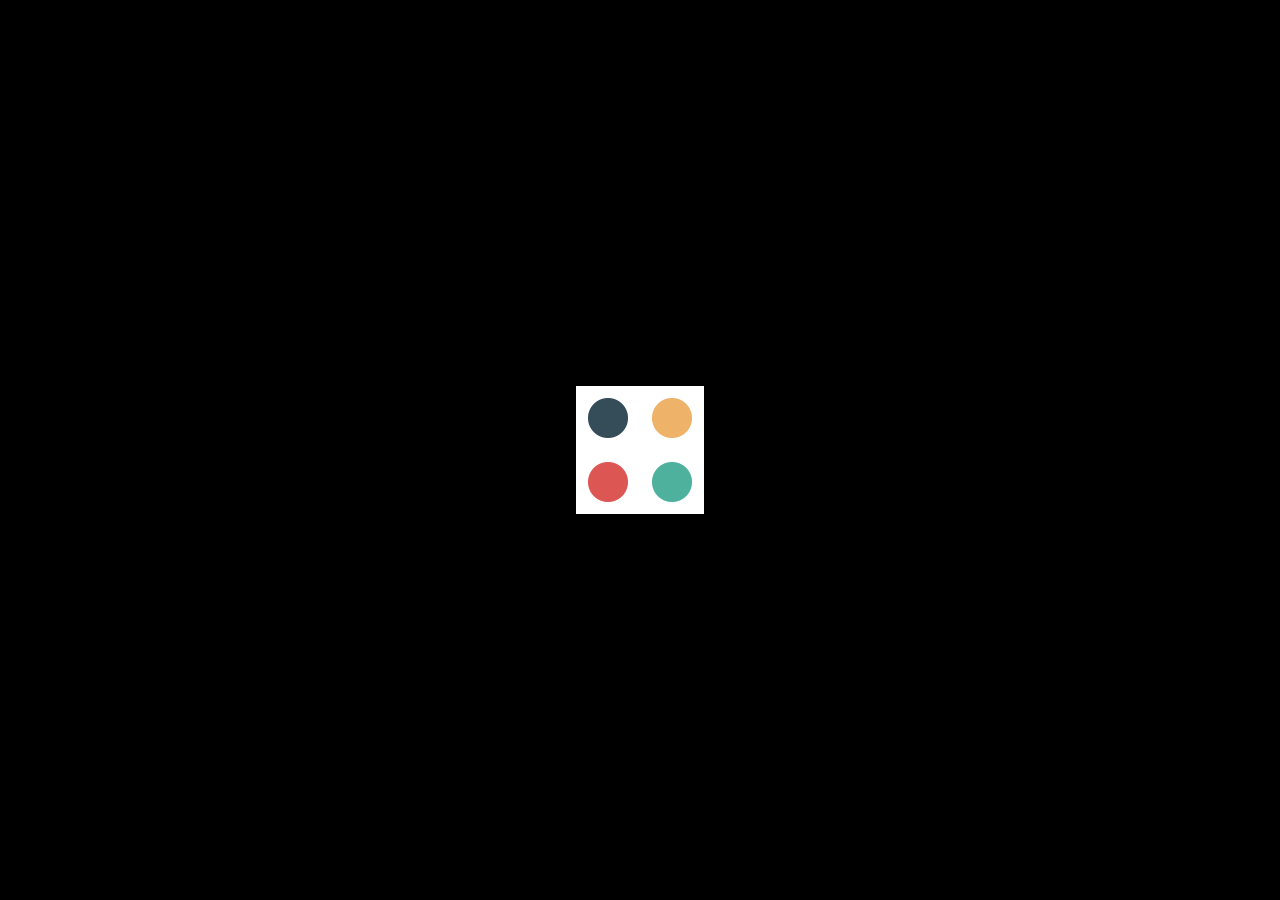
<file: blog-big.html>
<!DOCTYPE html>
<!--[if IE 8]>			<html class="ie ie8"> <![endif]-->
<!--[if IE 9]>			<html class="ie ie9"> <![endif]-->
<!--[if gt IE 9]><!-->	<html> <!--<![endif]-->
<head>
      <meta charset="utf-8">
      <title>Agency Parallax Responsive HTML5/CSS3 Template | FIFO THEMES</title>
      <meta name="description" content="Agency Parallax Responsive HTML5/CSS3 Template from FIFOTHEMES.COM">
      <meta name="author" content="FIFOTHEMES.COM">
      <!-- Mobile Metas -->
      <meta name="viewport" content="width=device-width, initial-scale=1.0">
      <!-- Google Fonts -->
      <link href='http://fonts.googleapis.com/css?family=Open+Sans:400,300,600,700' rel='stylesheet' type='text/css'>
      <link href='http://fonts.googleapis.com/css?family=Raleway:400,500,600,700' rel='stylesheet' type='text/css'>
      <link href='http://fonts.googleapis.com/css?family=Pacifico' rel='stylesheet' type='text/css'> 
      <link rel="stylesheet" type="text/css" href="http://fonts.googleapis.com/css?family=Tangerine" />
      <!-- Library CSS -->
      <link rel="stylesheet" href="css/bootstrap.min.css">
      <link rel="stylesheet" href="css/bootstrap-theme.min.css">
      <link rel="stylesheet" href="css/team-member.css" media="screen">
      <link rel="stylesheet" href="css/fonts/font-awesome/css/font-awesome.css">
      <link rel="stylesheet" href="css/animations.css" media="screen">
      <link rel="stylesheet" href="css/prettyPhoto.css" media="screen">
      <!-- Theme CSS -->
      <link rel="stylesheet" href="css/style.css">
      <link rel="stylesheet" href="css/global.css">
      <!-- Skin -->
      <link rel="stylesheet" href="css/colors/blue.css" class="colors">
      
      
      <!-- Favicons -->
      <link rel="shortcut icon" href="img/ico/favicon.ico">
      <link rel="apple-touch-icon" href="img/ico/apple-touch-icon.png">
      <link rel="apple-touch-icon" sizes="72x72" href="img/ico/apple-touch-icon-72.png">
      <link rel="apple-touch-icon" sizes="114x114" href="img/ico/apple-touch-icon-114.png">
      <link rel="apple-touch-icon" sizes="144x144" href="img/ico/apple-touch-icon-144.png">
      <!-- The HTML5 shim, for IE6-8 support of HTML5 elements -->
      <!--[if lt IE 9]>
      <script src="//html5shim.googlecode.com/svn/trunk/html5.js"></script>
      <script src="js/respond.min.js"></script>
      <![endif]-->
</head>
<body data-spy="scroll" data-target="#navigation" data-offset="75">
      <!-- Page Preloader -->
       <div class="page-mask">
            <div class="page-loader"> 

                <div class="spinner"></div>
            </div>
      </div>
      <!-- /Page Preloader -->

      <!-- Warpper -->
      <div class="wrap">
            <!-- Header -->
            <header id="section1">
                  <!-- Navigation -->
                  <div id="navigation">
                        <nav class="navbar navbar-custom cl-effect-21" role="navigation">
                              <div class="container">
                                    <div class="row">
                                          <div class="col-md-2 mob-logo">
                                                <div class="row">
                                                      <div class="site-logo">
                                                            <a href="index-image-slider.html"><img src="img/logo.png" alt="Agency"></a>
                                                      </div>
                                                </div>
                                          </div>
                                          

                                          <div class="col-md-10 mob-menu">
                                                <div class="row">
                                                      <!-- Brand and toggle get grouped for better mobile display -->
                                          <div class="navbar-header">
                                                <button type="button" class="navbar-toggle" data-toggle="collapse" data-target="#menu">
                                                <i class="fa fa-bars"></i>
                                                </button>
                                          </div>
                                                      <!-- Collect the nav links, forms, and other content for toggling -->
                                                      <div class="collapse navbar-collapse" id="menu">
                                                            <ul class="nav navbar-nav navbar-right">
                                                                  <li class="active"><a class="external" href="index-image-slider.html#section1">Home</a></li>
                                                                  <li><a class="external" href="index-image-slider.html#section2">About Us</a></li>
                                                                  <li><a class="external" href="index-image-slider.html#section3">Portfolio</a></li>
                                                                  <li><a class="external" href="index-image-slider.html#section4">Services</a></li>
                                                                  <li><a class="external" href="index-image-slider.html#section5">Clients</a></li>
                                                                  <li><a class="external" href="index-image-slider.html#section6">Pricing</a></li>
                                                                  
                                                                  <li class="dropdown nav-toggle">
                                                                        <a href="#" class="dropdown-toggle" data-toggle="dropdown">Blog<b class="caret"></b></a>
                                                                        <ul class="dropdown-menu">
                                                                              <li><a class="external" href="blog.html">Blog</a></li>
                                                                              <li><a href="#section1">Blog Large</a></li>
                                                                              <li><a class="external" href="single-post.html">Single Page</a></li>
                                                                        </ul>
                                                                  </li>
                                                                  <li><a class="external" href="index-image-slider.html#section7">Contact</a></li>
                                                            </ul>
                                                      </div>
                                                      <!-- /.Navbar-collapse -->
                                                </div>
                                          </div>
                                    </div>
                              </div>
                              <!-- /.container -->
                        </nav>
                  </div> 
                  <!-- /Navigation -->


            </header>
            <!-- /Header -->

            <section id="section2" class="page-title">
                  <!-- Title row -->
                  <div class="row">
                        <div class="col-md-12 big-title">
                              <h2>The Blog</h2>
                        </div>
                  </div>
                  <!-- /Title row -->
            </section>

            <!-- Section 3 -->
            <section id="section3" class="blog">
                  <!-- Main Content start-->
                  <div class="content">
                        <div class="container">
                              
                              <div class="row">
                                    <div class="posts-block col-lg-9 col-md-9 col-sm-8 col-xs-12">
                                          <article class="post hentry">
                                                <div class="post-image">
                                                      <a href="img/blog/blog-post1.jpg" data-rel="prettyPhoto">
                                                            <img class="img-responsive" src="img/blog/blog-post1.jpg" alt="">
                                                      </a>
                                                </div>
                                                <div class="post-content-wrap">
                                                      <header class="post-header">
                                                            <h3 class="content-title">Blog post title</h3>
                                                            <div class="blog-entry-meta">
                                                                  <div class="blog-entry-meta-date">
                                                                        <i class="fa fa-clock-o"></i>
                                                                        <span class="blog-entry-meta-date-month">November</span>
                                                                        <span class="blog-entry-meta-date-day">23,</span>
                                                                        <span class="blog-entry-meta-date-year">2014</span>
                                                                  </div>
                                                                  <div class="blog-entry-meta-author">
                                                                        <i class="fa fa-user"></i>
                                                                        <a href="#" class="blog-entry-meta-author">John Doe</a>
                                                                  </div>
                                                                  <div class="blog-entry-meta-tags">
                                                                        <i class="fa fa-tags"></i>
                                                                        <a href="#">Web Design</a>,
                                                                        <a href="#">Branding</a>
                                                                  </div>
                                                                  <div class="blog-entry-meta-comments">
                                                                        <i class="fa fa-comments"></i>
                                                                        <a href="#" class="blog-entry-meta-comments">3 comments</a>
                                                                  </div>
                                                            </div>
                                                      </header>
                                                      <div class="post-content">
                                                            <p>
                                                                  Lorem Ipsum is simply dummy text of the printing and typesetting industry. Lorem Ipsum has been the industry's standard dummy text ever since the 1500s, when an unknown printer took a galley of type and scrambled it to make a type specimen book. It has survived not only five centuries, but also the leap into electronic typesetting, remaining essentially unchanged. It was popularised in the 1960s with the release of Letraset sheets containing Lorem Ipsum passages, and more recently with desktop publishing software like Aldus PageMaker including versions of Lorem Ipsum.
                                                            </p>
                                                      </div>
                                                      <footer class="post-footer">
                                                            <a href="#" class="btn btn-2 btn-2c">Read More</a>
                                                      </footer>
                                                </div>
                                                <div class="clearfix"></div>
                                          </article>
                                          <div class="blog-divider"></div>
                                          <article class="post hentry">
                                                <div class="post-image">
                                                      <a href="img/blog/blog-post2.jpg" data-rel="prettyPhoto">
                                                            <img class="img-responsive" src="img/blog/blog-post2.jpg" alt="">
                                                      </a>
                                                </div>
                                                <div class="post-content-wrap">
                                                      <header class="post-header">
                                                            <h3 class="content-title">Blog post title</h3>
                                                            <div class="blog-entry-meta">
                                                                  <div class="blog-entry-meta-date">
                                                                        <i class="fa fa-clock-o"></i>
                                                                        <span class="blog-entry-meta-date-month">October</span>
                                                                        <span class="blog-entry-meta-date-day">23,</span>
                                                                        <span class="blog-entry-meta-date-year">2014</span>
                                                                  </div>
                                                                  <div class="blog-entry-meta-author">
                                                                        <i class="fa fa-user"></i>
                                                                        <a href="#" class="blog-entry-meta-author">John Doe</a>
                                                                  </div>
                                                                  <div class="blog-entry-meta-tags">
                                                                        <i class="fa fa-tags"></i>
                                                                        <a href="#">Web Design</a>,
                                                                        <a href="#">Branding</a>
                                                                  </div>
                                                                  <div class="blog-entry-meta-comments">
                                                                        <i class="fa fa-comments"></i>
                                                                        <a href="#" class="blog-entry-meta-comments">3 comments</a>
                                                                  </div>
                                                            </div>
                                                      </header>
                                                      <div class="post-content">
                                                            <p>
                                                                  Lorem Ipsum is simply dummy text of the printing and typesetting industry. Lorem Ipsum has been the industry's standard dummy text ever since the 1500s, when an unknown printer took a galley of type and scrambled it to make a type specimen book. It has survived not only five centuries, but also the leap into electronic typesetting, remaining essentially unchanged. It was popularised in the 1960s with the release of Letraset sheets containing Lorem Ipsum passages, and more recently with desktop publishing software like Aldus PageMaker including versions of Lorem Ipsum.
                                                            </p>
                                                      </div>
                                                      <footer class="post-footer">
                                                            <a href="#" class="btn btn-2 btn-2c">Read More</a>
                                                      </footer>
                                                </div>
                                                <div class="clearfix"></div>
                                          </article>

                                          <div class="blog-divider"></div>

                                          <article class="post hentry">
                                                <div class="post-image">
                                                      <a href="img/blog/blog-post3.jpg" data-rel="prettyPhoto">
                                                            <img class="img-responsive" src="img/blog/blog-post3.jpg" alt="">
                                                      </a>
                                                </div>
                                                <div class="post-content-wrap">
                                                      <header class="post-header">
                                                            <h3 class="content-title">Blog post title</h3>
                                                            <div class="blog-entry-meta">
                                                                  <div class="blog-entry-meta-date">
                                                                        <i class="fa fa-clock-o"></i>
                                                                        <span class="blog-entry-meta-date-month">September</span>
                                                                        <span class="blog-entry-meta-date-day">23,</span>
                                                                        <span class="blog-entry-meta-date-year">2014</span>
                                                                  </div>
                                                                  <div class="blog-entry-meta-author">
                                                                        <i class="fa fa-user"></i>
                                                                        <a href="#" class="blog-entry-meta-author">John Doe</a>
                                                                  </div>
                                                                  <div class="blog-entry-meta-tags">
                                                                        <i class="fa fa-tags"></i>
                                                                        <a href="#">Web Design</a>,
                                                                        <a href="#">Branding</a>
                                                                  </div>
                                                                  <div class="blog-entry-meta-comments">
                                                                        <i class="fa fa-comments"></i>
                                                                        <a href="#" class="blog-entry-meta-comments">3 comments</a>
                                                                  </div>
                                                            </div>
                                                      </header>
                                                      <div class="post-content">
                                                            <p>
                                                                  Lorem Ipsum is simply dummy text of the printing and typesetting industry. Lorem Ipsum has been the industry's standard dummy text ever since the 1500s, when an unknown printer took a galley of type and scrambled it to make a type specimen book. It has survived not only five centuries, but also the leap into electronic typesetting, remaining essentially unchanged. It was popularised in the 1960s with the release of Letraset sheets containing Lorem Ipsum passages, and more recently with desktop publishing software like Aldus PageMaker including versions of Lorem Ipsum.
                                                            </p>
                                                      </div>
                                                      <footer class="post-footer">
                                                            <a href="#" class="btn btn-2 btn-2c">Read More</a>
                                                      </footer>
                                                </div>
                                                <div class="clearfix"></div>
                                          </article>

                                          <div class="blog-divider"></div>

                                          <div class="pagination-centered">
                                                <ul class="pagination">
                                                      <li class="disabled"><a href="#">«</a></li>
                                                      <li class="active"><a href="#">1</a></li>
                                                      <li><a href="#">2</a></li>
                                                      <li><a href="#">3</a></li>
                                                      <li><a href="#">4</a></li>
                                                      <li><a href="#">5</a></li>
                                                      <li><a href="#">»</a></li>
                                                </ul>
                                          </div>
                                    </div>

                                    <!-- Sidebar Start -->
                                    <div class="sidebar col-lg-3 col-md-3 col-sm-4 col-xs-12">
                                          <!-- Search Widget Start -->
                                          <div class="widget search-form">
                                                <div class="input-group">
                                                      <input type="text" value="Search..." onfocus="if(this.value=='Search...')this.value='';" onblur="if(this.value=='')this.value='Search...';" class="search-input form-control">
                                                      <span class="input-group-btn">
                                                            <button type="submit" class="subscribe-btn btn"><i class="fa fa-search"></i></button>
                                                      </span>
                                                </div>
                                                <!-- /input-group -->
                                          </div>
                                          <!-- /Search Widget -->

                                          <!-- Tab Start -->
                                          <div class="widget tabs">
                                                <div id="horizontal-tabs">
                                                      <ul class="tabs">
                                                            <li id="tab1" class="current">Popular</li>
                                                            <li id="tab2">Recent</li>
                                                            <li id="tab3">Comments</li>
                                                      </ul>
                                                      <div class="contents">
                                                            <div class="tabscontent" id="content1" style="display: block;">
                                                                  <ul class="posts">
                                                                        <li>
                                                                              <a href="#"><img class="img-thumbnail recent-post-img" alt="" src="img/recent-post-img.jpg"></a>
                                                                              <p><a href="#">Lorem Ipsum is simply dummy text.</a></p>
                                                                              <span class="color">27 February 2014</span>
                                                                        </li>
                                                                        <li>
                                                                              <a href="#"><img class="img-thumbnail recent-post-img" alt="" src="img/recent-post-img.jpg"></a>
                                                                              <p><a href="#">Lorem Ipsum is simply dummy text.</a></p>
                                                                              <span class="color">1 March 2013</span>
                                                                        </li>
                                                                  </ul>
                                                            </div>
                                                            <div class="tabscontent" id="content2">
                                                                  <ul class="posts">
                                                                        <li>
                                                                              <a href="#"><img class="img-thumbnail recent-post-img" alt="" src="img/recent-post-img.jpg"></a>
                                                                              <p><a href="#">Lorem Ipsum is simply dummy text.</a></p>
                                                                              <span class="color">27 February 2014</span>
                                                                        </li>
                                                                        <li>
                                                                              <a href="#"><img class="img-thumbnail recent-post-img" alt="" src="img/recent-post-img.jpg"></a>
                                                                              <p><a href="#">Lorem Ipsum is simply dummy text.</a></p>
                                                                              <span class="color">1 March 2013</span>
                                                                        </li>
                                                                  </ul>
                                          
                                                            </div>
                                                            <div class="tabscontent" id="content3">
                                                                  <ul class="posts">
                                                                        <li>
                                                                              <a href="#"><img class="img-thumbnail recent-post-img" alt="" src="img/recent-post-img.jpg"></a>
                                                                              <p><a href="#">Lorem Ipsum is simply dummy text.</a></p>
                                                                              by <span class="color">wptuts+</span>
                                                                        </li>
                                                                        <li>
                                                                              <a href="#"><img class="img-thumbnail recent-post-img" alt="" src="img/recent-post-img.jpg"></a>
                                                                              <p><a href="#">Lorem Ipsum is simply dummy text.</a></p>
                                                                              by <span class="color">wptuts+</span>
                                                                        </li>
                                                                  </ul>
                                                            </div>
                                                      </div>
                                                </div>
                                          </div>
                                          <!-- Tab End -->
                                          <!-- Testimonials Widget Start -->
                                          <div class="widget testimonials">
                                                <div class="row">
                                                      <div class="col-lg-12 col-md-12 col-sm-12 col-xs-12">
                                                            <div class="testimonials-title">
                                                                  <h3 class="title">Testimonials</h3>
                                                            </div>
                                                      </div>
                                                      <div class="clearfix"></div>
                                                      <div id="testimonials-carousel" class="testimonials-carousel-widget carousel slide">
                                                            <div class="carousel-inner">
                                                                  <div class="item active">
                                                                        <div class="col-lg-12 col-md-12 col-sm-12 col-xs-12">
                                                                              <div class="testimonial item">
                                                                                    <p>
                                                                                          Lorem Ipsum is simply dummy text of the printing and typesetting industry. Lorem Ipsum has been the industry's standard dummy text ever since the 1500s, when an unknown printer took a galley of type.
                                                                                    </p>
                                                                                    <div class="testimonials-arrow"></div>
                                                                                    <div class="author">
                                                                                          <div class="testimonial-image ">
                                                                                                <img alt="" src="img/testimonial/team-member-1.jpg">
                                                                                          </div>
                                                                                          <div class="testimonial-author-info">
                                                                                                <a href="#"><span class="color">Monica Sing</span></a> FIFO Themes
                                                                                          </div>
                                                                                    </div>
                                                                              </div>
                                                                        </div>
                                                                  </div>

                                                                  <div class="item">
                                                                        <div class="col-lg-12 col-md-12 col-sm-12 col-xs-12">
                                                                              <div class="testimonial item">
                                                                                    <p>
                                                                                          Lorem Ipsum is simply dummy text of the printing and typesetting industry. Lorem Ipsum has been the industry's standard dummy text ever since the 1500s, when an unknown printer took a galley of type.
                                                                                    </p>
                                                                                    <div class="testimonials-arrow"></div>
                                                                                    <div class="author">
                                                                                          <div class="testimonial-image ">
                                                                                                <img alt="" src="img/testimonial/team-member-2.jpg">
                                                                                          </div>
                                                                                          <div class="testimonial-author-info">
                                                                                                <a href="#"><span class="color">Monzurul Haque</span></a> FIFO Themes
                                                                                          </div>
                                                                                    </div>
                                                                              </div>
                                                                        </div>
                                                                  </div>

                                                                  <div class="item">
                                                                        <div class="col-lg-12 col-md-12 col-sm-12 col-xs-12">
                                                                              <div class="testimonial item">
                                                                                    <p>
                                                                                          Lorem Ipsum is simply dummy text of the printing and typesetting industry. Lorem Ipsum has been the industry's standard dummy text ever since the 1500s, when an unknown printer took a galley of type.
                                                                                    </p>
                                                                                    <div class="testimonials-arrow"></div>
                                                                                    <div class="author">
                                                                                          <div class="testimonial-image ">
                                                                                                <img alt="" src="img/testimonial/team-member-3.jpg">
                                                                                          </div>
                                                                                          <div class="testimonial-author-info">
                                                                                                <a href="#"><span class="color">Carol Johansen</span></a> FIFO Themes
                                                                                          </div>
                                                                                    </div>
                                                                              </div>
                                                                        </div>
                                                                  </div>
                                                            </div>
                                                      </div>
                                                </div>
                                          </div>

                                          <!-- Category Widget Start -->
                                          <div class="widget category">
                                                <h3 class="title">Categories</h3>
                                                <ul class="category-list slide">
                                                      <li><a href="#">Web Design</a></li>
                                                      <li><a href="#">Graphic Design</a></li>
                                                      <li><a href="#">Illustration</a></li>
                                                      <li><a href="#">Logo Design</a></li>
                                                      <li><a href="#">Wordpress Themes</a></li>
                                                </ul>
                                          </div>
                                          <!-- /Category Widget -->

                                          <!-- Ads Widget Start -->
                                          <div class="widget ads">
                                                <h3 class="title">Advertisement</h3>
                                                <div class="ads-img row">
                                                      <div class="col-lg-6 col-md-6 col-sm-6 col-xs-12">
                                                            <img class="img-thumbnail" alt="" src="img/ads-small.jpg">
                                                      </div>
                                                      <div class="col-lg-6 col-md-6 col-sm-6 col-xs-12">
                                                            <img class="img-thumbnail" alt="" src="img/ads-small.jpg">
                                                      </div>
                                                </div>
                                                <div class="ads-img row">
                                                      <div class="col-lg-6 col-md-6 col-sm-6 col-xs-12">
                                                            <img class="img-thumbnail" alt="" src="img/ads-small.jpg">
                                                      </div>
                                                      <div class="col-lg-6 col-md-6 col-sm-6 col-xs-12">
                                                            <img class="img-thumbnail" alt="" src="img/ads-small.jpg">
                                                      </div>
                                                </div>
                                          </div>
                                          <!-- Ads Widget End -->
                                    </div>
                                    <!-- /Sidebar End -->     
                              </div>
                        </div>
                  </div>
                  <!-- Main Content end-->
            </section>
            <!-- /Section 3 -->
            
            <footer class="footer-wrap text-center">
                  <div class="container">
                        <ul class="social social-icons-footer-bottom">
                              <li class="facebook"><a href="#" data-toggle="tooltip" title="Facebook"><i class="fa fa-facebook"></i></a></li>
                              <li class="twitter"><a href="#" data-toggle="tooltip" title="Twitter"><i class="fa fa-twitter"></i></a></li>
                              <li class="dribbble"><a href="#" data-toggle="tooltip" title="Dribble"><i class="fa fa-dribbble"></i></a></li>
                              <li class="linkedin"><a href="#" data-toggle="tooltip" title="LinkedIn"><i class="fa fa-linkedin"></i></a></li>
                               <li class="rss"><a href="#" data-toggle="tooltip" title="Rss"><i class="fa fa-rss"></i></a></li>
                        </ul>

                        <p class="site-info"> © 2014 FifoThemes</p>
                  </div>
            </footer>

            <!-- Scroll To Top --> 
            <a href="#" class="scrollup"><i class="fa fa-angle-up"></i></a>      
      </div>
      <!-- /Warpper -->



      <!-- The Scripts -->
      <script src="js/jquery.min.js"></script>
      <script src="js/jquery-migrate-1.0.0.js"></script>
      <script src="js/jquery-ui.js"></script>
      <script src="js/bootstrap.min.js"></script>
      <script src="js/jquery.parallax.js"></script>
      <script src="js/jquery.hparallax.js"></script>
      <script src="js/jquery.wait.js"></script> 
      <script src="js/appear.js"></script>
      <script src="js/fappear.js"></script>  
      <script src="js/modernizr-2.6.2.min.js"></script>
      <script src="js/jquery.bxslider.min.js"></script>
      <script src="js/jquery.maximage.js"></script>
      <script src="js/jquery.cycle.all.js"></script>
      <script src="js/jquery.prettyPhoto.js"></script>
      <script src="js/jquery.sticky.js"></script>
      <script src="js/jquery.isotope.js"></script>
      <script src="js/imagesloaded.pkgd.min.js"></script>
      <script src="js/jquery.countTo.js"></script>
      <script src="js/skrollr.min.js"></script>
      <script src="js/jquery.scrollTo.min.js"></script>
      <script src="js/jquery.nav.js"></script>
      <script src="js/wow.js"></script>
      <script src="http://maps.google.com/maps/api/js?sensor=false"></script>
      <script src="js/jquery.gmap.min.js"></script>
      <script src="js/jquery.mb.YTPlayer.js"></script>
      <script src="js/tytabs.js"></script>
      <script src="js/custom.js"></script>
</body>
</html>
</file>
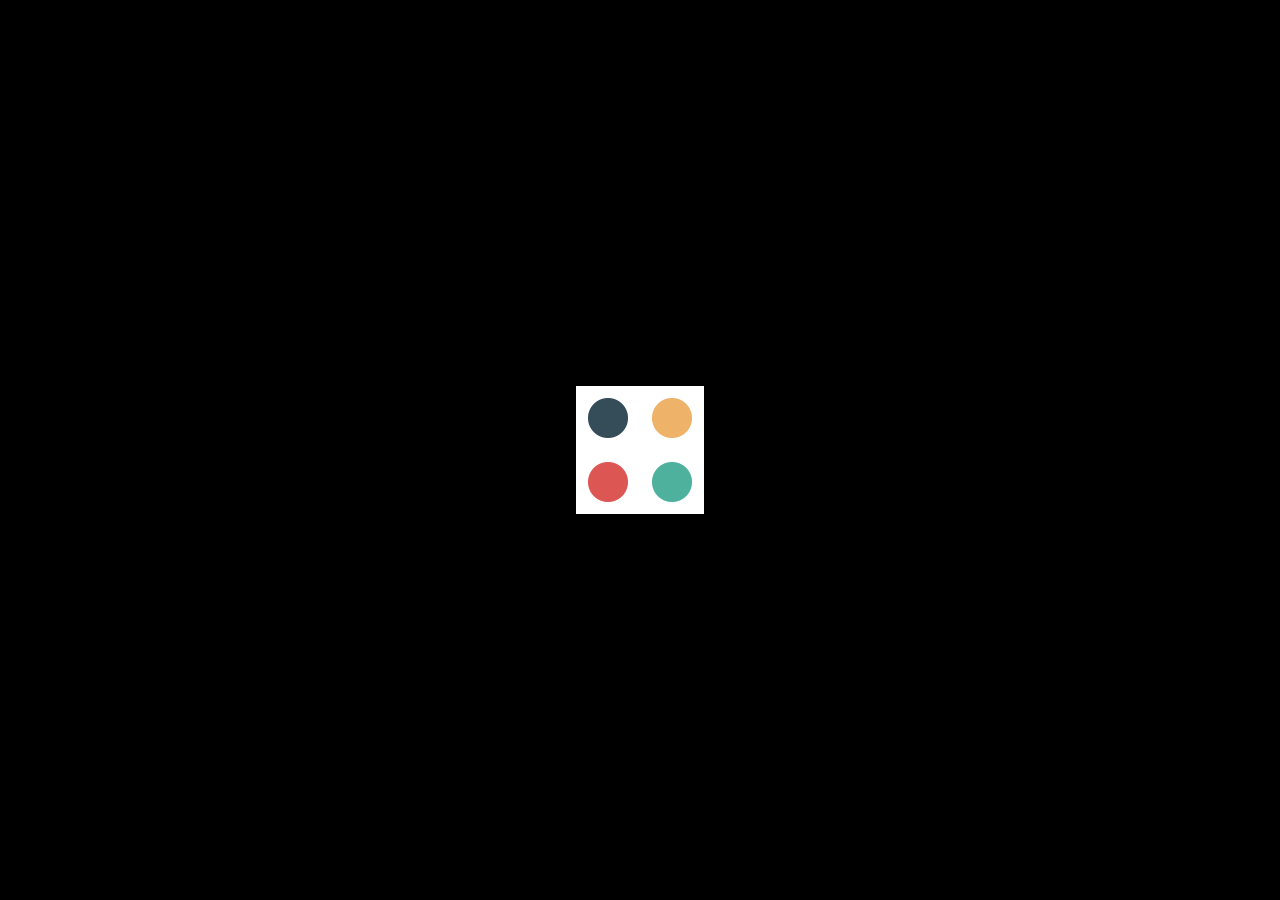
<file: blog.html>
<!DOCTYPE html>
<!--[if IE 8]>			<html class="ie ie8"> <![endif]-->
<!--[if IE 9]>			<html class="ie ie9"> <![endif]-->
<!--[if gt IE 9]><!-->	<html> <!--<![endif]-->
<head>
      <meta charset="utf-8">
      <title>Agency Parallax Responsive HTML5/CSS3 Template | FIFO THEMES</title>
      <meta name="description" content="Agency Parallax Responsive HTML5/CSS3 Template from FIFOTHEMES.COM">
      <meta name="author" content="FIFOTHEMES.COM">
      <!-- Mobile Metas -->
      <meta name="viewport" content="width=device-width, initial-scale=1.0">
      <!-- Google Fonts -->
      <link href='http://fonts.googleapis.com/css?family=Open+Sans:400,300,600,700' rel='stylesheet' type='text/css'>
      <link href='http://fonts.googleapis.com/css?family=Raleway:400,500,600,700' rel='stylesheet' type='text/css'>
      <link href='http://fonts.googleapis.com/css?family=Pacifico' rel='stylesheet' type='text/css'> 
      <link rel="stylesheet" type="text/css" href="http://fonts.googleapis.com/css?family=Tangerine" />
      <!-- Library CSS -->
      <link rel="stylesheet" href="css/bootstrap.min.css">
      <link rel="stylesheet" href="css/bootstrap-theme.min.css">
      <link rel="stylesheet" href="css/team-member.css" media="screen">
      <link rel="stylesheet" href="css/fonts/font-awesome/css/font-awesome.css">
      <link rel="stylesheet" href="css/animations.css" media="screen">
      <link rel="stylesheet" href="css/prettyPhoto.css" media="screen">
      <!-- Theme CSS -->
      <link rel="stylesheet" href="css/style.css">
      <link rel="stylesheet" href="css/global.css">
      <!-- Skin -->
      <link rel="stylesheet" href="css/colors/blue.css" class="colors">
      
      
      <!-- Favicons -->
      <link rel="shortcut icon" href="img/ico/favicon.ico">
      <link rel="apple-touch-icon" href="img/ico/apple-touch-icon.png">
      <link rel="apple-touch-icon" sizes="72x72" href="img/ico/apple-touch-icon-72.png">
      <link rel="apple-touch-icon" sizes="114x114" href="img/ico/apple-touch-icon-114.png">
      <link rel="apple-touch-icon" sizes="144x144" href="img/ico/apple-touch-icon-144.png">
      <!-- The HTML5 shim, for IE6-8 support of HTML5 elements -->
      <!--[if lt IE 9]>
      <script src="//html5shim.googlecode.com/svn/trunk/html5.js"></script>
      <script src="js/respond.min.js"></script>
      <![endif]-->
</head>
<body data-spy="scroll" data-target="#navigation" data-offset="75">
      <!-- Page Preloader -->
       <div class="page-mask">
            <div class="page-loader"> 

                <div class="spinner"></div>
            </div>
      </div>
      <!-- /Page Preloader -->

      <!-- Warpper -->
      <div class="wrap">
            <!-- Header -->
            <header id="section1">
                  <!-- Navigation -->
                  <div id="navigation">
                        <nav class="navbar navbar-custom cl-effect-21" role="navigation">
                              <div class="container">
                                    <div class="row">
                                          <div class="col-md-2 mob-logo">
                                                <div class="row">
                                                      <div class="site-logo">
                                                            <a href="index-image-slider.html"><img src="img/logo.png" alt="Agency"></a>
                                                      </div>
                                                </div>
                                          </div>
                                          

                                          <div class="col-md-10 mob-menu">
                                                <div class="row">
                                                      <!-- Brand and toggle get grouped for better mobile display -->
                                          <div class="navbar-header">
                                                <button type="button" class="navbar-toggle" data-toggle="collapse" data-target="#menu">
                                                <i class="fa fa-bars"></i>
                                                </button>
                                          </div>
                                                      <!-- Collect the nav links, forms, and other content for toggling -->
                                                      <div class="collapse navbar-collapse" id="menu">
                                                            <ul class="nav navbar-nav navbar-right">
                                                                  <li class="active"><a class="external" href="index-image-slider.html#section1">Home</a></li>
                                                                  <li><a class="external" href="index-image-slider.html#section2">About Us</a></li>
                                                                  <li><a class="external" href="index-image-slider.html#section3">Portfolio</a></li>
                                                                  <li><a class="external" href="index-image-slider.html#section4">Services</a></li>
                                                                  <li><a class="external" href="index-image-slider.html#section5">Clients</a></li>
                                                                  <li><a class="external" href="index-image-slider.html#section6">Pricing</a></li>
                                                                  <li class="dropdown nav-toggle">
                                                                        <a href="#" class="dropdown-toggle" data-toggle="dropdown">Blog<b class="caret"></b></a>
                                                                        <ul class="dropdown-menu">
                                                                              <li><a href="#section1">Blog</a></li>
                                                                              <li><a class="external" href="blog-big.html">Blog Large</a></li>
                                                                              <li><a class="external" href="single-post.html">Single Page</a></li>
                                                                        </ul>
                                                                              
                                                                  </li>
                                                                  
                                                                  <li><a class="external" href="index-image-slider.html#section7">Contact</a></li>
                                                            </ul>
                                                      </div>
                                                      <!-- /.Navbar-collapse -->
                                                </div>
                                          </div>
                                    </div>
                              </div>
                              <!-- /.container -->
                        </nav>
                  </div> 
                  <!-- /Navigation -->                          
            </header>
            <!-- /Header -->

            <section id="section2" class="page-title">
                  <!-- Title row -->
                  <div class="row">
                        <div class="col-md-12 big-title">
                              <h2>The Blog</h2>
                        </div>
                  </div>
                  <!-- /Title row -->
            </section>

            <!-- Section 3 -->
            <section id="section3" class="blog-small">
                  <!-- Main Content start-->
                  <div class="content">
                        <div class="container">
                              <div class="row">
                                    <div class="posts-block col-lg-9 col-md-9 col-sm-8 col-xs-12">
                                          <article class="post hentry">
                                                <div class="post-image">
                                                      <a href="img/blog/blog-post1.jpg" data-rel="prettyPhoto">
                                                            <img class="img-responsive" src="img/blog/blog-post1.jpg" alt="">
                                                      </a>
                                                </div>
                                                <div class="post-content-wrap">
                                                      <header class="post-header">
                                                            <div class="post-date">
                                                                  <a class="date" href="#"><strong>25</strong><i>NOV</i></a>
                                                            </div>
                                                            <h3 class="content-title">
                                                                  <a href="single-post.html">Blog post title</a>
                                                            </h3>
                                                            <div class="blog-entry-meta">
                                                                  <div class="blog-entry-meta-author">
                                                                        <i class="fa fa-user"></i>
                                                                        <a href="#" class="blog-entry-meta-author">John Doe</a>
                                                                  </div>
                                                                  <div class="blog-entry-meta-tags">
                                                                        <i class="fa fa-tags"></i>
                                                                        <a href="#">Web Design</a>,
                                                                        <a href="#">Branding</a>
                                                                  </div>
                                                                  <div class="blog-entry-meta-comments">
                                                                        <i class="fa fa-comments"></i>
                                                                        <a href="#" class="blog-entry-meta-comments">4 comments</a>
                                                                  </div>
                                                            </div>
                                                      </header>
                                                      <div class="post-content">
                                                            <p>
                                                                  Lorem Ipsum is simply dummy text of the printing and typesetting industry. Lorem Ipsum has been the industry's standard dummy text ever since the 1500s.
                                                            </p>
                                                      </div>
                                                </div>
                                                <div class="clearfix"></div>
                                          </article>
                                          <div class="blog-divider"></div>
                                          <article class="post hentry">
                                                <div class="post-image">
                                                      <a href="img/blog/blog-post2.jpg" data-rel="prettyPhoto">
                                                            <img class="img-responsive" src="img/blog/blog-post2.jpg" alt="">
                                                      </a>
                                                </div>
                                                <div class="post-content-wrap">
                                                      <header class="post-header">
                                                            <div class="post-date">
                                                                  <a class="date" href="#"><strong>24</strong><i>OCT</i></a>
                                                            </div>
                                                            <h3 class="content-title">
                                                                  <a href="single-post.html">Blog post title</a>
                                                            </h3>
                                                            <div class="blog-entry-meta">
                                                                  <div class="blog-entry-meta-author">
                                                                        <i class="fa fa-user"></i>
                                                                        <a href="#" class="blog-entry-meta-author">John Doe</a>
                                                                  </div>
                                                                  <div class="blog-entry-meta-tags">
                                                                        <i class="fa fa-tags"></i>
                                                                        <a href="#">Web Design</a>,
                                                                        <a href="#">Branding</a>
                                                                  </div>
                                                                  <div class="blog-entry-meta-comments">
                                                                        <i class="fa fa-comments"></i>
                                                                        <a href="#" class="blog-entry-meta-comments">4 comments</a>
                                                                  </div>
                                                            </div>
                                                      </header>
                                                      <div class="post-content">
                                                            <p>
                                                                  Lorem Ipsum is simply dummy text of the printing and typesetting industry. Lorem Ipsum has been the industry's standard dummy text ever since the 1500s.
                                                            </p>
                                                      </div>
                                                </div>
                                                <div class="clearfix"></div>
                                          </article>

                                          <div class="blog-divider"></div>

                                          <article class="post hentry">
                                                <div class="post-image">
                                                      <a href="img/blog/blog-post3.jpg" data-rel="prettyPhoto">
                                                            <img class="img-responsive" src="img/blog/blog-post3.jpg" alt="">
                                                      </a>
                                                </div>
                                                <div class="post-content-wrap">
                                                      <header class="post-header">
                                                            <div class="post-date">
                                                                  <a class="date" href="#"><strong>22</strong><i>SEP</i></a>
                                                            </div>
                                                            <h3 class="content-title">
                                                                  <a href="single-post.html">Blog post title</a>
                                                            </h3>
                                                            <div class="blog-entry-meta">
                                                                  <div class="blog-entry-meta-author">
                                                                        <i class="fa fa-user"></i>
                                                                        <a href="#" class="blog-entry-meta-author">John Doe</a>
                                                                  </div>
                                                                  <div class="blog-entry-meta-tags">
                                                                        <i class="fa fa-tags"></i>
                                                                        <a href="#">Web Design</a>,
                                                                        <a href="#">Branding</a>
                                                                  </div>
                                                                  <div class="blog-entry-meta-comments">
                                                                        <i class="fa fa-comments"></i>
                                                                        <a href="#" class="blog-entry-meta-comments">4 comments</a>
                                                                  </div>
                                                            </div>
                                                      </header>
                                                      <div class="post-content">
                                                            <p>
                                                                  Lorem Ipsum is simply dummy text of the printing and typesetting industry. Lorem Ipsum has been the industry's standard dummy text ever since the 1500s.
                                                            </p>
                                                      </div>
                                                </div>
                                                <div class="clearfix"></div>
                                          </article>

                                          <div class="blog-divider"></div>

                                          <article class="post hentry">
                                                <div class="post-image">
                                                      <a href="img/blog/blog-post4.jpg" data-rel="prettyPhoto">
                                                            <img class="img-responsive" src="img/blog/blog-post4.jpg" alt="">
                                                      </a>
                                                </div>
                                                <div class="post-content-wrap">
                                                      <header class="post-header">
                                                            <div class="post-date">
                                                                  <a class="date" href="#"><strong>20</strong><i>AUG</i></a>
                                                            </div>
                                                            <h3 class="content-title">
                                                                  <a href="single-post.html">Blog post title</a>
                                                            </h3>
                                                            <div class="blog-entry-meta">
                                                                  <div class="blog-entry-meta-author">
                                                                        <i class="fa fa-user"></i>
                                                                        <a href="#" class="blog-entry-meta-author">John Doe</a>
                                                                  </div>
                                                                  <div class="blog-entry-meta-tags">
                                                                        <i class="fa fa-tags"></i>
                                                                        <a href="#">Web Design</a>,
                                                                        <a href="#">Branding</a>
                                                                  </div>
                                                                  <div class="blog-entry-meta-comments">
                                                                        <i class="fa fa-comments"></i>
                                                                        <a href="#" class="blog-entry-meta-comments">4 comments</a>
                                                                  </div>
                                                            </div>
                                                      </header>
                                                      <div class="post-content">
                                                            <p>
                                                                  Lorem Ipsum is simply dummy text of the printing and typesetting industry. Lorem Ipsum has been the industry's standard dummy text ever since the 1500s.
                                                            </p>
                                                      </div>
                                                </div>
                                                <div class="clearfix"></div>
                                          </article>

                                          <div class="blog-divider"></div>

                                          <article class="post hentry">
                                                <div class="post-image">
                                                      <a href="img/blog/blog-post5.jpg" data-rel="prettyPhoto">
                                                            <img class="img-responsive" src="img/blog/blog-post5.jpg" alt="">
                                                      </a>
                                                </div>
                                                <div class="post-content-wrap">
                                                      <header class="post-header">
                                                            <div class="post-date">
                                                                  <a class="date" href="#"><strong>18</strong><i>JUL</i></a>
                                                            </div>
                                                            <h3 class="content-title">
                                                                  <a href="single-post.html">Blog post title</a>
                                                            </h3>
                                                            <div class="blog-entry-meta">
                                                                  <div class="blog-entry-meta-author">
                                                                        <i class="fa fa-user"></i>
                                                                        <a href="#" class="blog-entry-meta-author">John Doe</a>
                                                                  </div>
                                                                  <div class="blog-entry-meta-tags">
                                                                        <i class="fa fa-tags"></i>
                                                                        <a href="#">Web Design</a>,
                                                                        <a href="#">Branding</a>
                                                                  </div>
                                                                  <div class="blog-entry-meta-comments">
                                                                        <i class="fa fa-comments"></i>
                                                                        <a href="#" class="blog-entry-meta-comments">4 comments</a>
                                                                  </div>
                                                            </div>
                                                      </header>
                                                      <div class="post-content">
                                                            <p>
                                                                  Lorem Ipsum is simply dummy text of the printing and typesetting industry. Lorem Ipsum has been the industry's standard dummy text ever since the 1500s.
                                                            </p>
                                                      </div>
                                                </div>
                                                <div class="clearfix"></div>
                                          </article>

                                          <div class="blog-divider"></div>

                                          <article class="post hentry">
                                                <div class="post-image">
                                                      <a href="img/blog/blog-post6.jpg" data-rel="prettyPhoto">
                                                            <img class="img-responsive" src="img/blog/blog-post6.jpg" alt="">
                                                      </a>
                                                </div>
                                                <div class="post-content-wrap">
                                                      <header class="post-header">
                                                            <div class="post-date">
                                                                  <a class="date" href="#"><strong>16</strong><i>JUL</i></a>
                                                            </div>
                                                            <h3 class="content-title">
                                                                  <a href="single-post.html">Blog post title</a>
                                                            </h3>
                                                            <div class="blog-entry-meta">
                                                                  <div class="blog-entry-meta-author">
                                                                        <i class="fa fa-user"></i>
                                                                        <a href="#" class="blog-entry-meta-author">John Doe</a>
                                                                  </div>
                                                                  <div class="blog-entry-meta-tags">
                                                                        <i class="fa fa-tags"></i>
                                                                        <a href="#">Web Design</a>,
                                                                        <a href="#">Branding</a>
                                                                  </div>
                                                                  <div class="blog-entry-meta-comments">
                                                                        <i class="fa fa-comments"></i>
                                                                        <a href="#" class="blog-entry-meta-comments">4 comments</a>
                                                                  </div>
                                                            </div>
                                                      </header>
                                                      <div class="post-content">
                                                            <p>
                                                                  Lorem Ipsum is simply dummy text of the printing and typesetting industry. Lorem Ipsum has been the industry's standard dummy text ever since the 1500s.
                                                            </p>
                                                      </div>
                                                </div>
                                                <div class="clearfix"></div>
                                          </article>

                                          <div class="blog-divider"></div>

                                          <article class="post hentry">
                                                <div class="post-image">
                                                      <a href="img/blog/blog-post7.jpg" data-rel="prettyPhoto">
                                                            <img class="img-responsive" src="img/blog/blog-post7.jpg" alt="">
                                                      </a>
                                                </div>
                                                <div class="post-content-wrap">
                                                      <header class="post-header">
                                                            <div class="post-date">
                                                                  <a class="date" href="#"><strong>14</strong><i>JUL</i></a>
                                                            </div>
                                                            <h3 class="content-title">
                                                                  <a href="single-post.html">Blog post title</a>
                                                            </h3>
                                                            <div class="blog-entry-meta">
                                                                  <div class="blog-entry-meta-author">
                                                                        <i class="fa fa-user"></i>
                                                                        <a href="#" class="blog-entry-meta-author">John Doe</a>
                                                                  </div>
                                                                  <div class="blog-entry-meta-tags">
                                                                        <i class="fa fa-tags"></i>
                                                                        <a href="#">Web Design</a>,
                                                                        <a href="#">Branding</a>
                                                                  </div>
                                                                  <div class="blog-entry-meta-comments">
                                                                        <i class="fa fa-comments"></i>
                                                                        <a href="#" class="blog-entry-meta-comments">4 comments</a>
                                                                  </div>
                                                            </div>
                                                      </header>
                                                      <div class="post-content">
                                                            <p>
                                                                  Lorem Ipsum is simply dummy text of the printing and typesetting industry. Lorem Ipsum has been the industry's standard dummy text ever since the 1500s.
                                                            </p>
                                                      </div>
                                                </div>
                                                <div class="clearfix"></div>
                                          </article>

                                          <div class="blog-divider"></div>

                                          <article class="post hentry">
                                                <div class="post-image">
                                                      <a href="img/blog/blog-post8.jpg" data-rel="prettyPhoto">
                                                            <img class="img-responsive" src="img/blog/blog-post8.jpg" alt="">
                                                      </a>
                                                </div>
                                                <div class="post-content-wrap">
                                                      <header class="post-header">
                                                            <div class="post-date">
                                                                  <a class="date" href="#"><strong>12</strong><i>JUL</i></a>
                                                            </div>
                                                            <h3 class="content-title">
                                                                  <a href="single-post.html">Blog post title</a>
                                                            </h3>
                                                            <div class="blog-entry-meta">
                                                                  <div class="blog-entry-meta-author">
                                                                        <i class="fa fa-user"></i>
                                                                        <a href="#" class="blog-entry-meta-author">John Doe</a>
                                                                  </div>
                                                                  <div class="blog-entry-meta-tags">
                                                                        <i class="fa fa-tags"></i>
                                                                        <a href="#">Web Design</a>,
                                                                        <a href="#">Branding</a>
                                                                  </div>
                                                                  <div class="blog-entry-meta-comments">
                                                                        <i class="fa fa-comments"></i>
                                                                        <a href="#" class="blog-entry-meta-comments">4 comments</a>
                                                                  </div>
                                                            </div>
                                                      </header>
                                                      <div class="post-content">
                                                            <p>
                                                                  Lorem Ipsum is simply dummy text of the printing and typesetting industry. Lorem Ipsum has been the industry's standard dummy text ever since the 1500s.
                                                            </p>
                                                      </div>
                                                </div>
                                                <div class="clearfix"></div>
                                          </article>

                                          <div class="pagination-centered">
                                                <ul class="pagination">
                                                      <li class="disabled"><a href="#">«</a></li>
                                                      <li class="active"><a href="#">1</a></li>
                                                      <li><a href="#">2</a></li>
                                                      <li><a href="#">3</a></li>
                                                      <li><a href="#">4</a></li>
                                                      <li><a href="#">5</a></li>
                                                      <li><a href="#">»</a></li>
                                                </ul>
                                          </div>
                                    </div>

                                    <!-- Sidebar Start -->
                                    <div class="sidebar col-lg-3 col-md-3 col-sm-4 col-xs-12">
                                          <!-- Search Widget Start -->
                                          <div class="widget search-form">
                                                <div class="input-group">
                                                      <input type="text" value="Search..." onfocus="if(this.value=='Search...')this.value='';" onblur="if(this.value=='')this.value='Search...';" class="search-input form-control">
                                                      <span class="input-group-btn">
                                                            <button type="submit" class="subscribe-btn btn"><i class="fa fa-search"></i></button>
                                                      </span>
                                                </div>
                                                <!-- /input-group -->
                                          </div>
                                          <!-- /Search Widget -->

                                          <!-- Tab Start -->
                                          <div class="widget tabs">
                                                <div id="horizontal-tabs">
                                                      <ul class="tabs">
                                                            <li id="tab1" class="current">Popular</li>
                                                            <li id="tab2">Recent</li>
                                                            <li id="tab3">Comments</li>
                                                      </ul>
                                                      <div class="contents">
                                                            <div class="tabscontent" id="content1" style="display: block;">
                                                                  <ul class="posts">
                                                                        <li>
                                                                              <a href="#"><img class="img-thumbnail recent-post-img" alt="" src="img/recent-post-img.jpg"></a>
                                                                              <p><a href="#">Lorem Ipsum is simply dummy text.</a></p>
                                                                              <span class="color">27 February 2014</span>
                                                                        </li>
                                                                        <li>
                                                                              <a href="#"><img class="img-thumbnail recent-post-img" alt="" src="img/recent-post-img.jpg"></a>
                                                                              <p><a href="#">Lorem Ipsum is simply dummy text.</a></p>
                                                                              <span class="color">1 March 2013</span>
                                                                        </li>
                                                                  </ul>
                                                            </div>
                                                            <div class="tabscontent" id="content2">
                                                                  <ul class="posts">
                                                                        <li>
                                                                              <a href="#"><img class="img-thumbnail recent-post-img" alt="" src="img/recent-post-img.jpg"></a>
                                                                              <p><a href="#">Lorem Ipsum is simply dummy text.</a></p>
                                                                              <span class="color">27 February 2014</span>
                                                                        </li>
                                                                        <li>
                                                                              <a href="#"><img class="img-thumbnail recent-post-img" alt="" src="img/recent-post-img.jpg"></a>
                                                                              <p><a href="#">Lorem Ipsum is simply dummy text.</a></p>
                                                                              <span class="color">1 March 2013</span>
                                                                        </li>
                                                                  </ul>
                                          
                                                            </div>
                                                            <div class="tabscontent" id="content3">
                                                                  <ul class="posts">
                                                                        <li>
                                                                              <a href="#"><img class="img-thumbnail recent-post-img" alt="" src="img/recent-post-img.jpg"></a>
                                                                              <p><a href="#">Lorem Ipsum is simply dummy text.</a></p>
                                                                              by <span class="color">wptuts+</span>
                                                                        </li>
                                                                        <li>
                                                                              <a href="#"><img class="img-thumbnail recent-post-img" alt="" src="img/recent-post-img.jpg"></a>
                                                                              <p><a href="#">Lorem Ipsum is simply dummy text.</a></p>
                                                                              by <span class="color">wptuts+</span>
                                                                        </li>
                                                                  </ul>
                                                            </div>
                                                      </div>
                                                </div>
                                          </div>
                                          <!-- Tab End -->
                                          <!-- Testimonials Widget Start -->
                                          <div class="widget testimonials">
                                                <div class="row">
                                                      <div class="col-lg-12 col-md-12 col-sm-12 col-xs-12">
                                                            <div class="testimonials-title">
                                                                  <h3 class="title">Testimonials</h3>
                                                            </div>
                                                      </div>
                                                      <div class="clearfix"></div>
                                                      <div id="testimonials-carousel" class="testimonials-carousel-widget carousel slide">
                                                            <div class="carousel-inner">
                                                                  <div class="item active">
                                                                        <div class="col-lg-12 col-md-12 col-sm-12 col-xs-12">
                                                                              <div class="testimonial item">
                                                                                    <p>
                                                                                          Lorem Ipsum is simply dummy text of the printing and typesetting industry. Lorem Ipsum has been the industry's standard dummy text ever since the 1500s, when an unknown printer took a galley of type.
                                                                                    </p>
                                                                                    <div class="testimonials-arrow"></div>
                                                                                    <div class="author">
                                                                                          <div class="testimonial-image ">
                                                                                                <img alt="" src="img/testimonial/team-member-1.jpg">
                                                                                          </div>
                                                                                          <div class="testimonial-author-info">
                                                                                                <a href="#"><span class="color">Monica Sing</span></a> FIFO Themes
                                                                                          </div>
                                                                                    </div>
                                                                              </div>
                                                                        </div>
                                                                  </div>

                                                                  <div class="item">
                                                                        <div class="col-lg-12 col-md-12 col-sm-12 col-xs-12">
                                                                              <div class="testimonial item">
                                                                                    <p>
                                                                                          Lorem Ipsum is simply dummy text of the printing and typesetting industry. Lorem Ipsum has been the industry's standard dummy text ever since the 1500s, when an unknown printer took a galley of type.
                                                                                    </p>
                                                                                    <div class="testimonials-arrow"></div>
                                                                                    <div class="author">
                                                                                          <div class="testimonial-image ">
                                                                                                <img alt="" src="img/testimonial/team-member-2.jpg">
                                                                                          </div>
                                                                                          <div class="testimonial-author-info">
                                                                                                <a href="#"><span class="color">Monzurul Haque</span></a> FIFO Themes
                                                                                          </div>
                                                                                    </div>
                                                                              </div>
                                                                        </div>
                                                                  </div>

                                                                  <div class="item">
                                                                        <div class="col-lg-12 col-md-12 col-sm-12 col-xs-12">
                                                                              <div class="testimonial item">
                                                                                    <p>
                                                                                          Lorem Ipsum is simply dummy text of the printing and typesetting industry. Lorem Ipsum has been the industry's standard dummy text ever since the 1500s, when an unknown printer took a galley of type.
                                                                                    </p>
                                                                                    <div class="testimonials-arrow"></div>
                                                                                    <div class="author">
                                                                                          <div class="testimonial-image ">
                                                                                                <img alt="" src="img/testimonial/team-member-3.jpg">
                                                                                          </div>
                                                                                          <div class="testimonial-author-info">
                                                                                                <a href="#"><span class="color">Carol Johansen</span></a> FIFO Themes
                                                                                          </div>
                                                                                    </div>
                                                                              </div>
                                                                        </div>
                                                                  </div>
                                                            </div>
                                                      </div>
                                                </div>
                                          </div>

                                          <!-- Category Widget Start -->
                                          <div class="widget category">
                                                <h3 class="title">Categories</h3>
                                                <ul class="category-list slide">
                                                      <li><a href="#">Web Design</a></li>
                                                      <li><a href="#">Graphic Design</a></li>
                                                      <li><a href="#">Illustration</a></li>
                                                      <li><a href="#">Logo Design</a></li>
                                                      <li><a href="#">Wordpress Themes</a></li>
                                                </ul>
                                          </div>
                                          <!-- /Category Widget -->

                                          <!-- Ads Widget Start -->
                                          <div class="widget ads">
                                                <h3 class="title">Advertisement</h3>
                                                <div class="ads-img row">
                                                      <div class="col-lg-6 col-md-6 col-sm-6 col-xs-12">
                                                            <img class="img-thumbnail" alt="" src="img/ads-small.jpg">
                                                      </div>
                                                      <div class="col-lg-6 col-md-6 col-sm-6 col-xs-12">
                                                            <img class="img-thumbnail" alt="" src="img/ads-small.jpg">
                                                      </div>
                                                </div>
                                                <div class="ads-img row">
                                                      <div class="col-lg-6 col-md-6 col-sm-6 col-xs-12">
                                                            <img class="img-thumbnail" alt="" src="img/ads-small.jpg">
                                                      </div>
                                                      <div class="col-lg-6 col-md-6 col-sm-6 col-xs-12">
                                                            <img class="img-thumbnail" alt="" src="img/ads-small.jpg">
                                                      </div>
                                                </div>
                                          </div>
                                          <!-- Ads Widget End -->
                                    </div>
                                    <!-- /Sidebar End -->     
                              </div>
                        </div>
                  </div>
                  <!-- Main Content end-->
            </section>
            <!-- /Section 3 -->

            <footer class="footer-wrap text-center">
                  <div class="container">
                        <ul class="social social-icons-footer-bottom">
                              <li class="facebook"><a href="#" data-toggle="tooltip" title="Facebook"><i class="fa fa-facebook"></i></a></li>
                              <li class="twitter"><a href="#" data-toggle="tooltip" title="Twitter"><i class="fa fa-twitter"></i></a></li>
                              <li class="dribbble"><a href="#" data-toggle="tooltip" title="Dribble"><i class="fa fa-dribbble"></i></a></li>
                              <li class="linkedin"><a href="#" data-toggle="tooltip" title="LinkedIn"><i class="fa fa-linkedin"></i></a></li>
                               <li class="rss"><a href="#" data-toggle="tooltip" title="Rss"><i class="fa fa-rss"></i></a></li>
                        </ul>

                        <p class="site-info"> © 2014 FifoThemes</p>
                  </div>
            </footer>

            <!-- Scroll To Top --> 
            <a href="#" class="scrollup"><i class="fa fa-angle-up"></i></a>      
      </div>
      <!-- /Warpper -->


      
      <!-- The Scripts -->
      <script src="js/jquery.min.js"></script>
      <script src="js/jquery-migrate-1.0.0.js"></script>
      <script src="js/jquery-ui.js"></script>
      <script src="js/bootstrap.min.js"></script>
      <script src="js/jquery.parallax.js"></script>
      <script src="js/jquery.hparallax.js"></script>
      <script src="js/jquery.wait.js"></script> 
      <script src="js/appear.js"></script>
      <script src="js/fappear.js"></script>  
      <script src="js/modernizr-2.6.2.min.js"></script>
      <script src="js/jquery.bxslider.min.js"></script>
      <script src="js/jquery.maximage.js"></script>
      <script src="js/jquery.cycle.all.js"></script>
      <script src="js/jquery.prettyPhoto.js"></script>
      <script src="js/jquery.sticky.js"></script>
      <script src="js/jquery.isotope.js"></script>
      <script src="js/imagesloaded.pkgd.min.js"></script>
      <script src="js/jquery.countTo.js"></script>
      <script src="js/skrollr.min.js"></script>
      <script src="js/jquery.scrollTo.min.js"></script>
      <script src="js/jquery.nav.js"></script>
      <script src="js/wow.js"></script>
      <script src="http://maps.google.com/maps/api/js?sensor=false"></script>
      <script src="js/jquery.gmap.min.js"></script>
      <script src="js/jquery.mb.YTPlayer.js"></script>
      <script src="js/tytabs.js"></script>
      <script src="js/custom.js"></script>
</body>
</html>
</file>
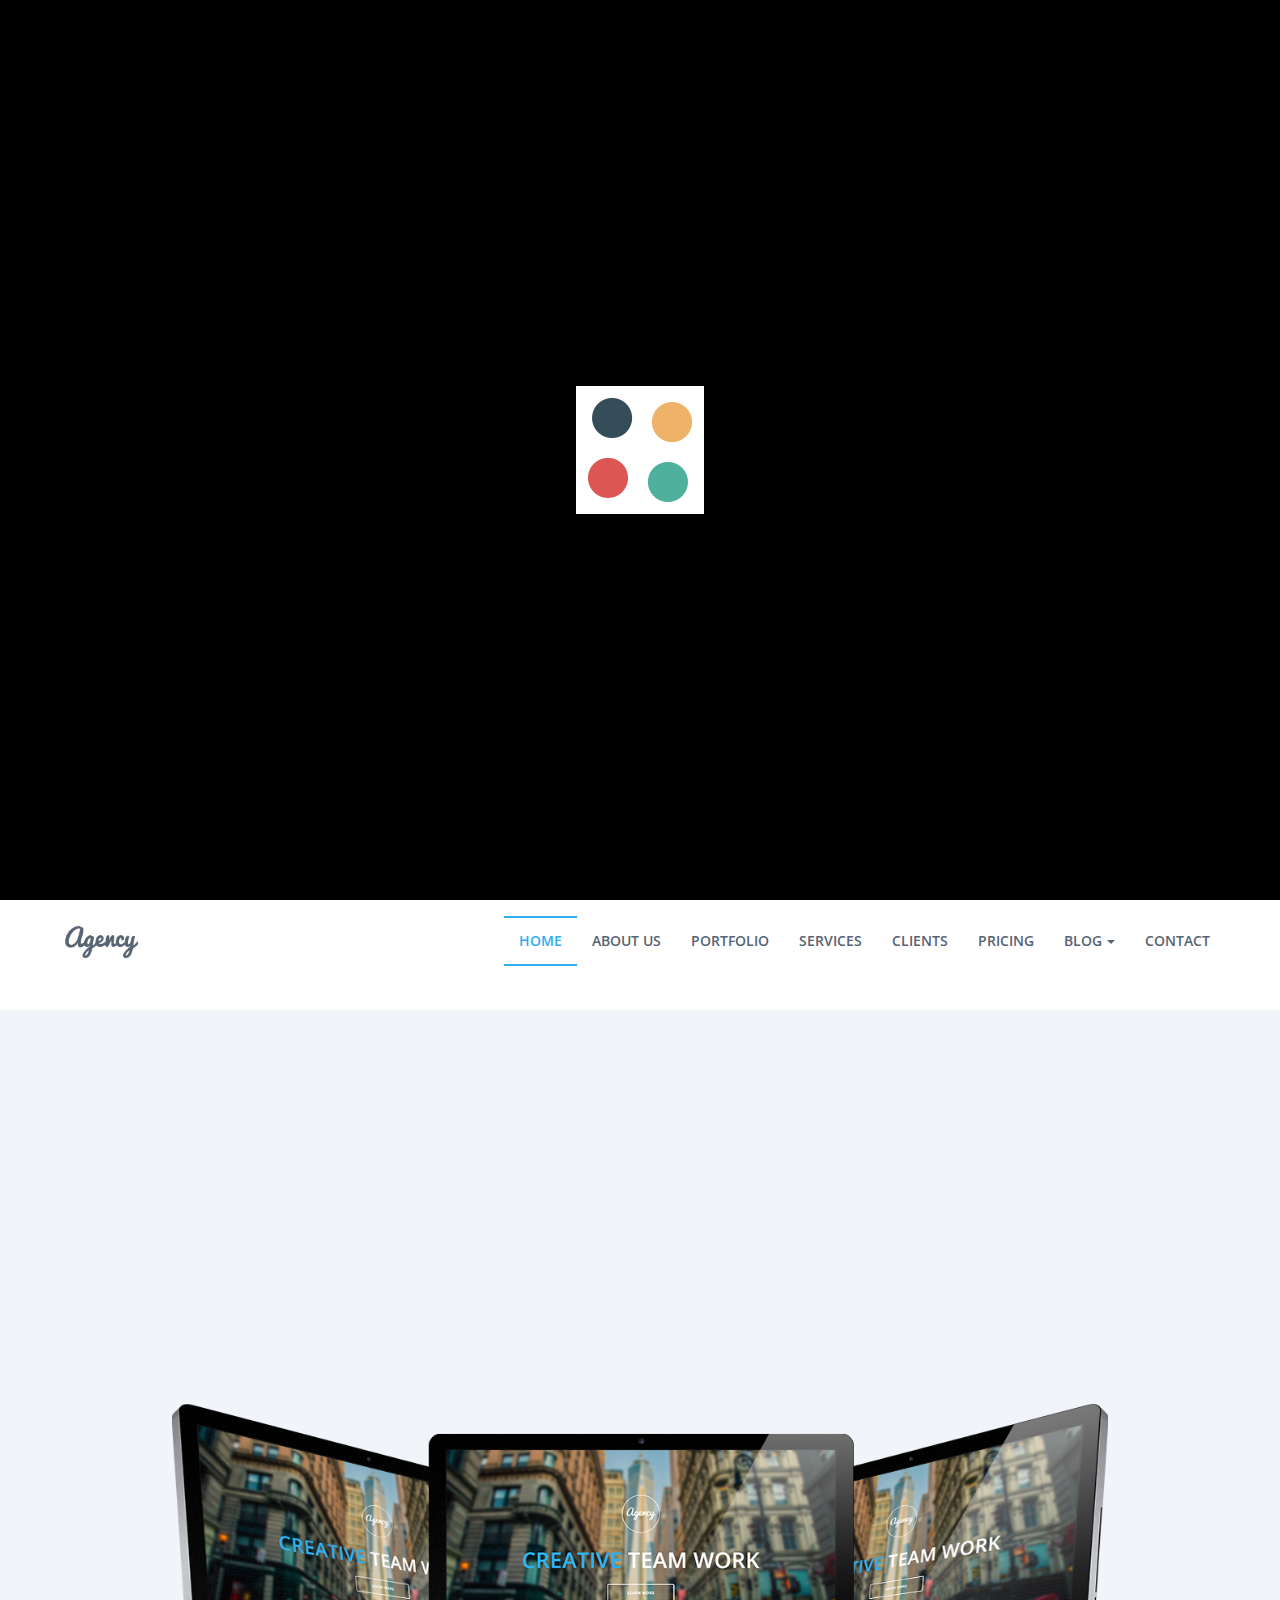
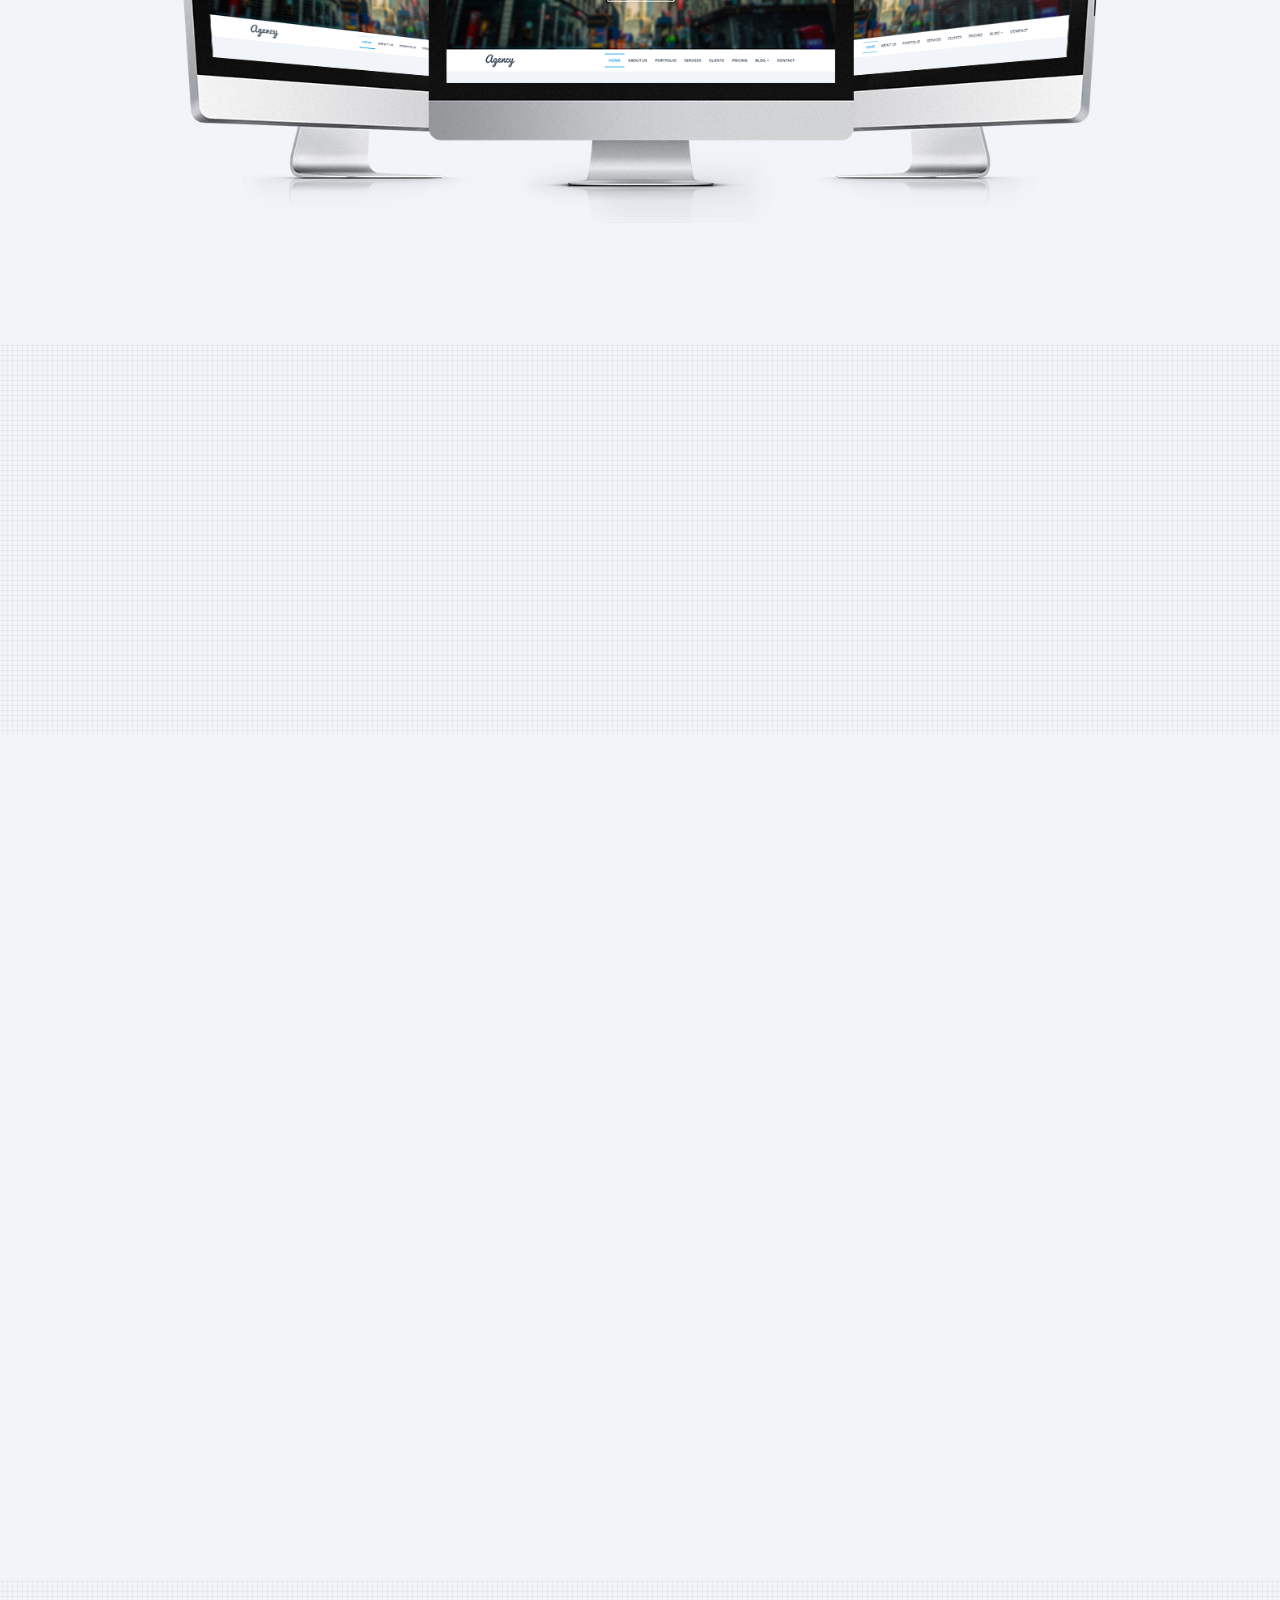
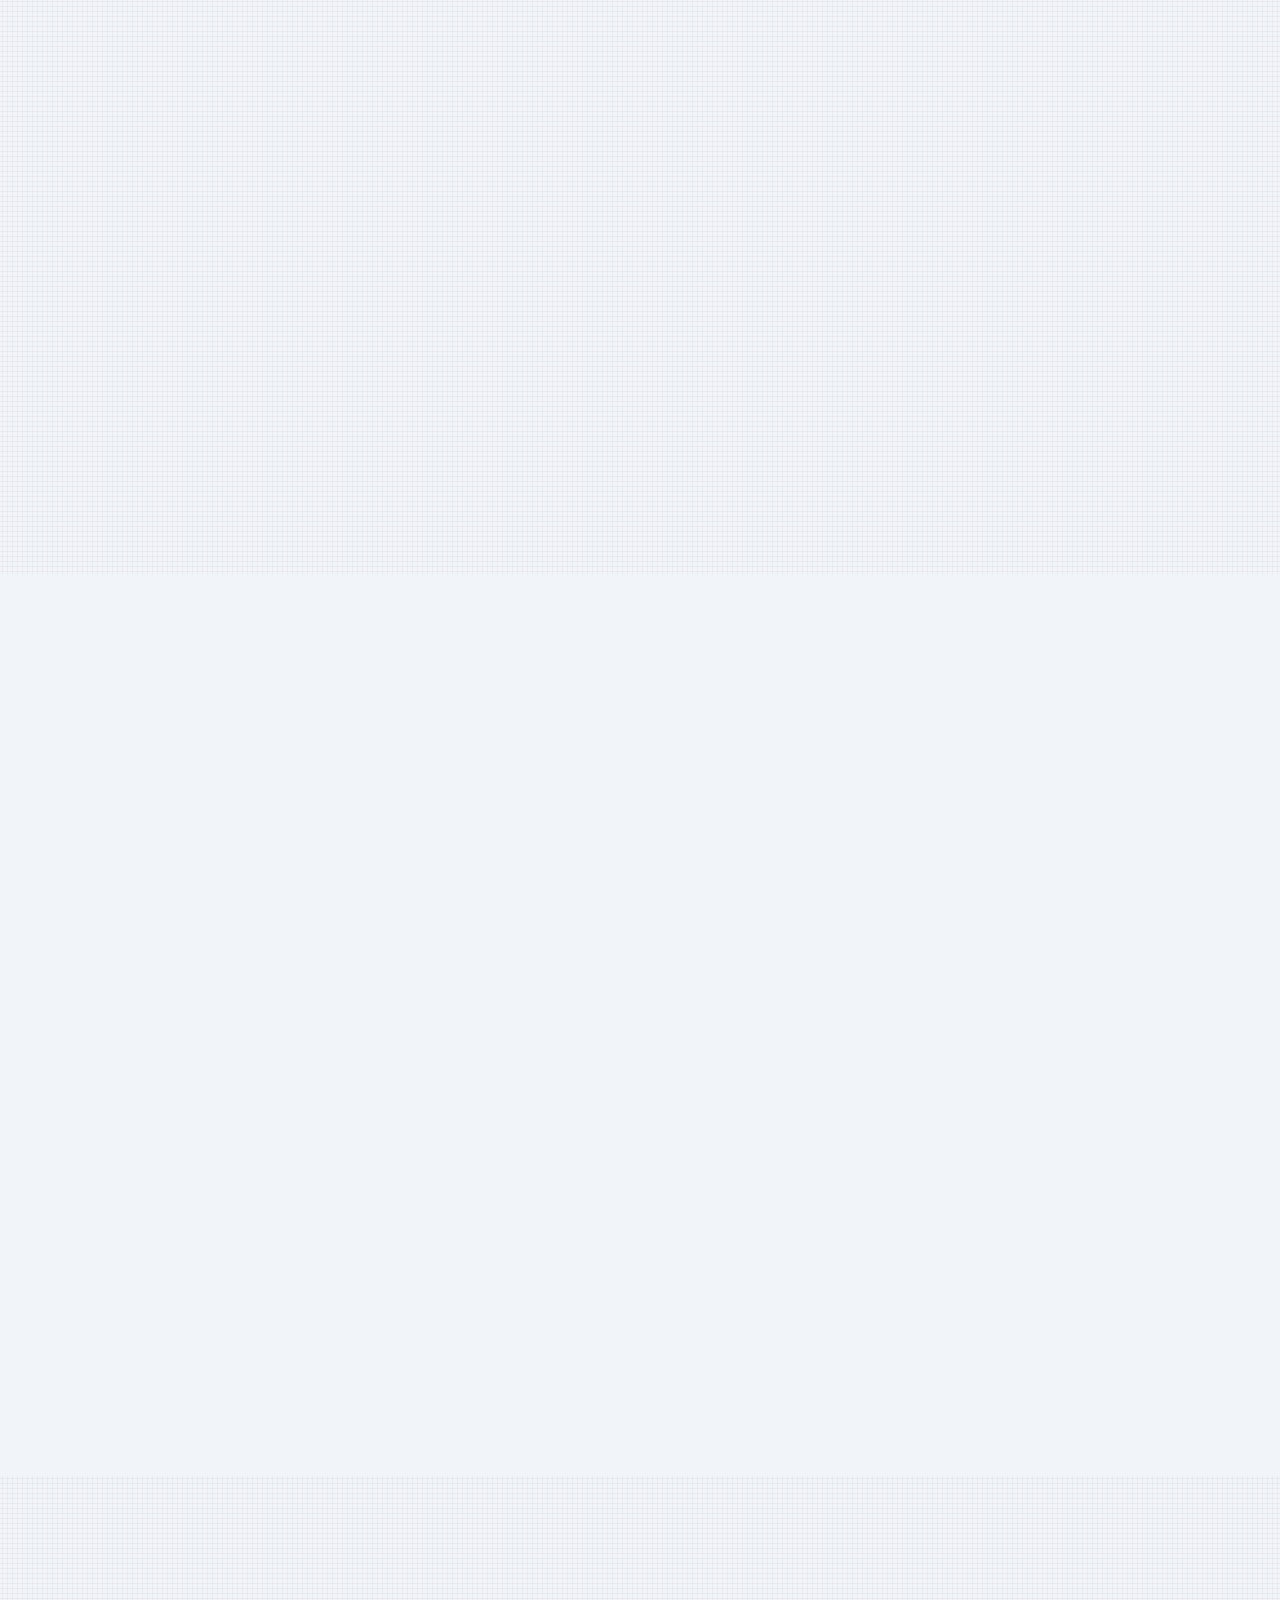
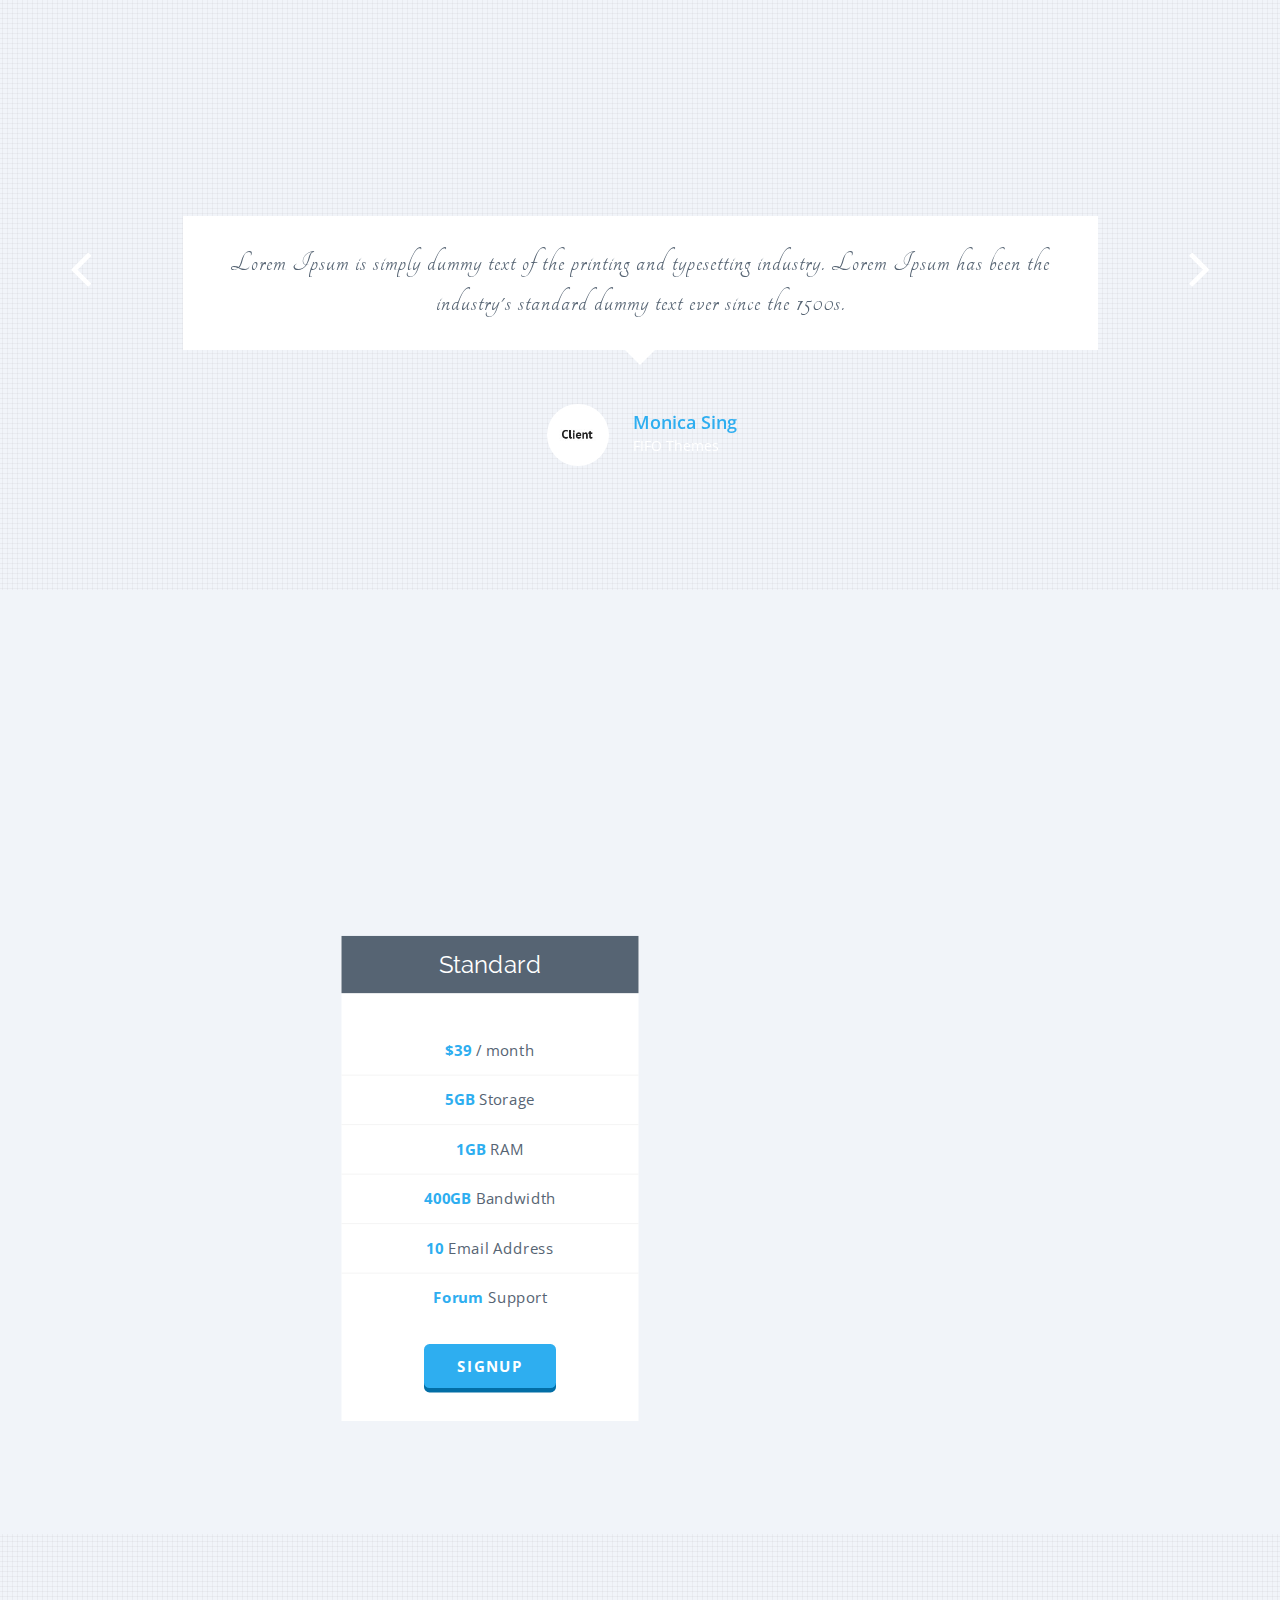
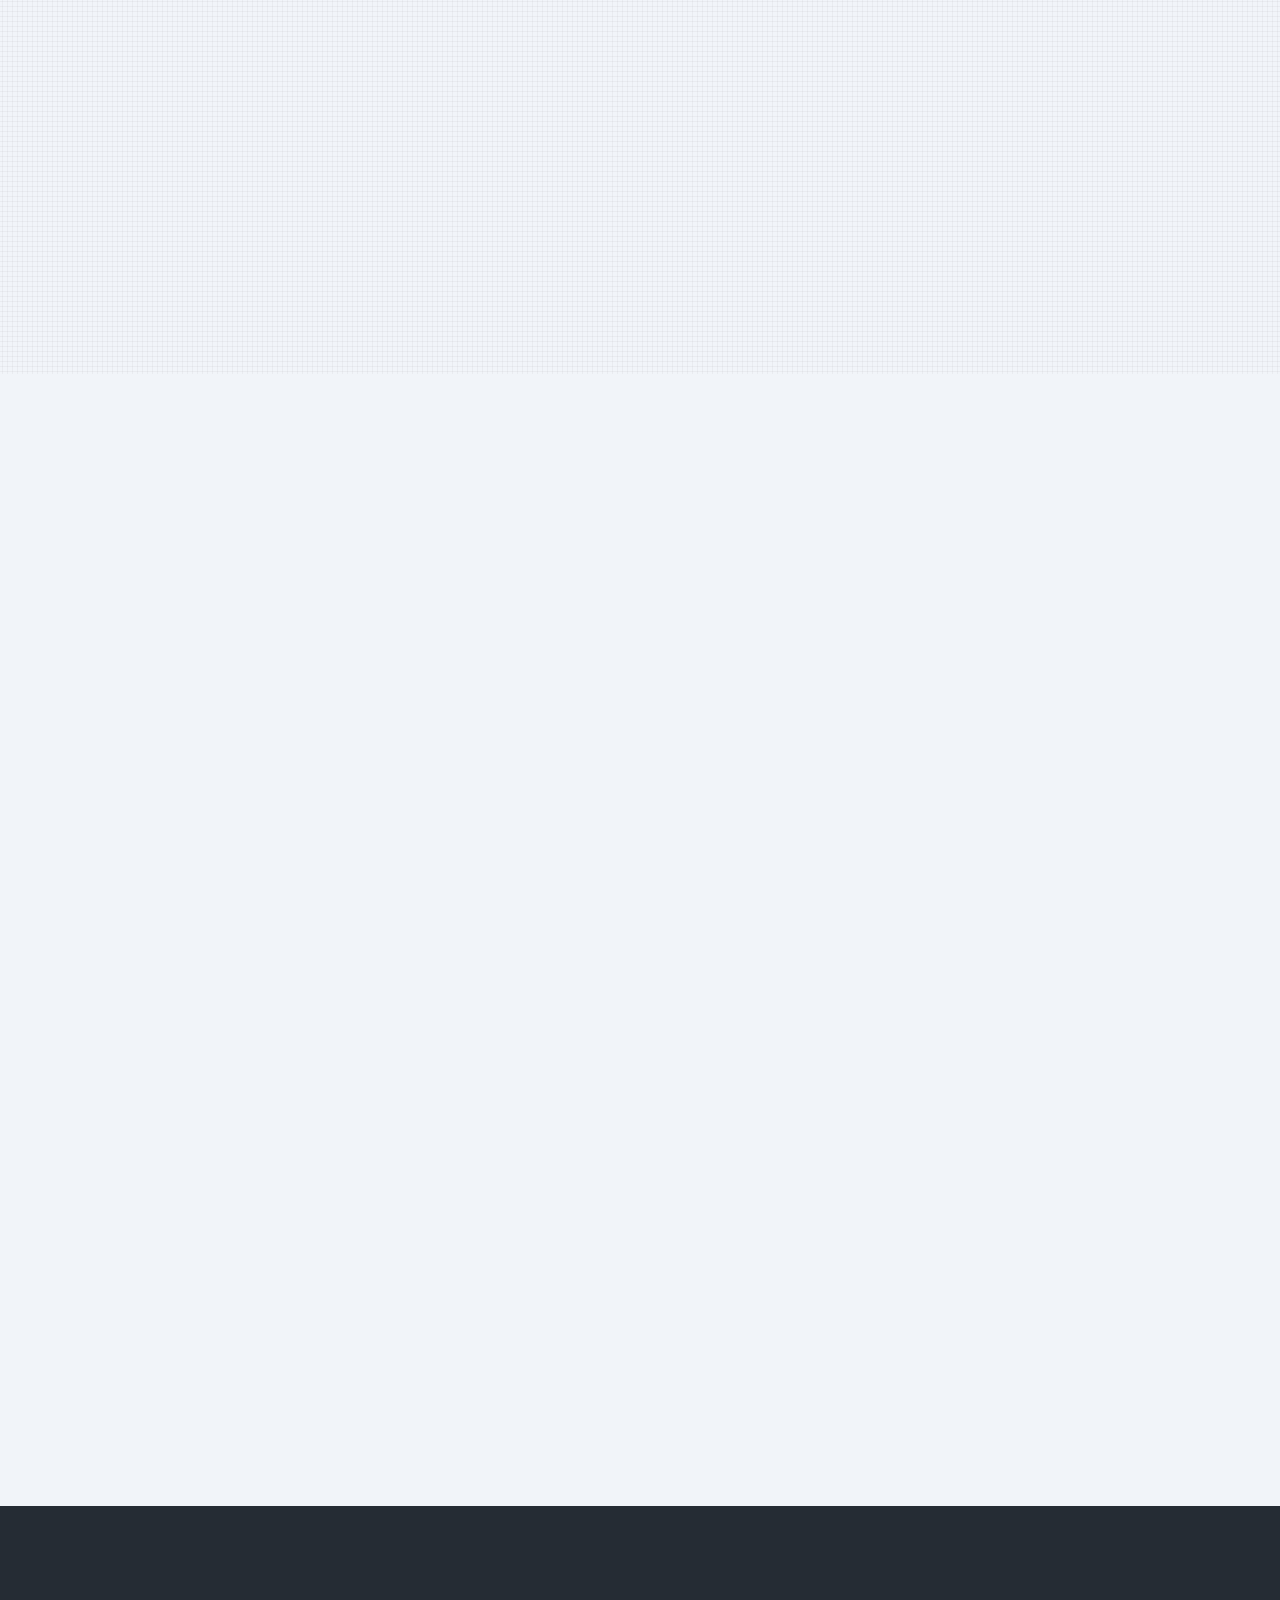
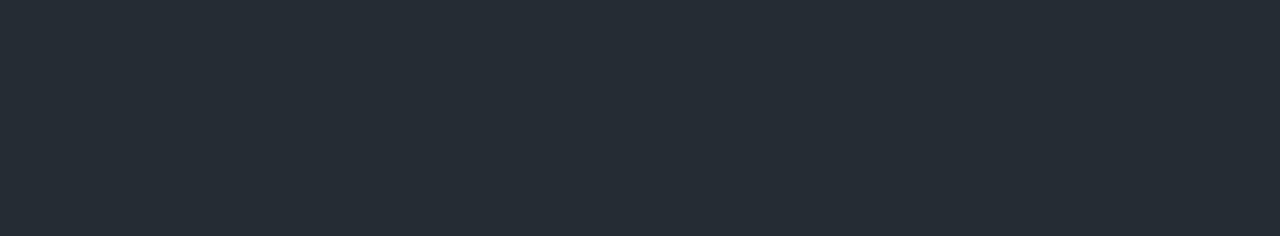
<file: index-parallax-image.html>
<!DOCTYPE html>
<!--[if IE 8]>			<html class="ie ie8"> <![endif]-->
<!--[if IE 9]>			<html class="ie ie9"> <![endif]-->
<!--[if gt IE 9]><!-->	<html> <!--<![endif]-->
<head>
      <meta charset="utf-8">
      <title>Agency Parallax Responsive HTML5/CSS3 Template | FIFO THEMES</title>
      <meta name="description" content="Agency Parallax Responsive HTML5/CSS3 Template from FIFOTHEMES.COM">
      <meta name="author" content="FIFOTHEMES.COM">
      <!-- Mobile Metas -->
      <meta name="viewport" content="width=device-width, initial-scale=1.0">
      <!-- Google Fonts -->
      <link href='http://fonts.googleapis.com/css?family=Open+Sans:400,300,600,700' rel='stylesheet' type='text/css'>
      <link href='http://fonts.googleapis.com/css?family=Raleway:400,500,600,700' rel='stylesheet' type='text/css'>
      <link href='http://fonts.googleapis.com/css?family=Pacifico' rel='stylesheet' type='text/css'>
      <link rel="stylesheet" type="text/css" href="http://fonts.googleapis.com/css?family=Tangerine" />
      <!-- Library CSS -->
      <link rel="stylesheet" href="css/bootstrap.min.css">
      <link rel="stylesheet" href="css/bootstrap-theme.min.css">
      <link rel="stylesheet" href="css/team-member.css" media="screen">
      <link rel="stylesheet" href="css/fonts/font-awesome/css/font-awesome.css">
      <link rel="stylesheet" href="css/animations.css" media="screen">
      <link rel="stylesheet" href="css/prettyPhoto.css" media="screen">
      <link rel="stylesheet" href="css/jquery.bxslider.css" media="screen">
      <!-- Theme CSS -->
      <link rel="stylesheet" href="css/style.css">
      <link rel="stylesheet" href="css/global.css">
      <!-- Skin -->
      <link rel="stylesheet" href="css/colors/blue.css" class="colors">
      

      <!-- Favicons -->
      <link rel="shortcut icon" href="img/ico/favicon.ico">
      <link rel="apple-touch-icon" href="img/ico/apple-touch-icon.png">
      <link rel="apple-touch-icon" sizes="72x72" href="img/ico/apple-touch-icon-72.png">
      <link rel="apple-touch-icon" sizes="114x114" href="img/ico/apple-touch-icon-114.png">
      <link rel="apple-touch-icon" sizes="144x144" href="img/ico/apple-touch-icon-144.png">
      <!-- The HTML5 shim, for IE6-8 support of HTML5 elements -->
      <!--[if lt IE 9]>
      <script src="//html5shim.googlecode.com/svn/trunk/html5.js"></script>
      <script src="js/respond.min.js"></script>
      <![endif]-->
      <!--[if IE]>
      <link rel="stylesheet" href="css/ie.css">
      <![endif]-->
</head>
<body data-spy="scroll" data-target="#navigation" data-offset="75">
      <!-- Page Preloader -->
       <div class="page-mask">
            <div class="page-loader"> 

                <div class="spinner"></div>
            </div>
      </div>
      <!-- /Page Preloader -->

      <!-- Warpper -->
      <div class="wrap with-logo">
            

            <!-- Image Background Parallax -->
            <div id="section" class="image-parallax" style="background-image: url(img/slider/bx1.jpg)">

                  <div class="bg-overlay">
                        <div class="slide-content light">
                              <div class="align-center">
                                    <!-- Top Logo -->
                                    <div class="top-logo">
                                          <div class="scrollNormal">
                                                <a href="#section2">
                                                      <img width="140" height="140" alt="Agency" src="img/logo_welcome.png">
                                                </a>
                                          </div>
                                          <div class="scrollDown">
                                                <a href="#section2">
                                                      <img width="140" height="140" alt="Agency" src="img/logo2_welcome.png">
                                                </a>
                                          </div> 
                                    </div>
                                    <!-- /Top Logo -->
                                    <ul class="text-slide">                
                                          <li>Explore <span class="text-color">Agency</span> Theme</li>
                                          <li><span class="text-color">creative</span> team work</li>
                                          <li>Great <span class="text-color">features</span> included! </li>                
                                    </ul>
                                    <a href="#section2" class="btn btn-1 img-btn">Learn More</a>
                              </div>
                        </div>
                  </div>
            </div>
            <!--/Image Background Parallax -->

            <!-- Header -->
            <header id="section1" class="parallax-slider">
                  <!-- Navigation -->
                  <div id="navigation">
                        <nav class="navbar navbar-custom cl-effect-21" role="navigation">
                              <div class="container">
                                    <div class="row">
                                          <div class="col-md-2 mob-logo">
                                                <div class="row">
                                                      <div class="site-logo">
                                                            <a href="index-image-slider.html"><img src="img/logo.png" alt="Agency"></a>
                                                      </div>
                                                </div>
                                          </div>
                                          

                                          <div class="col-md-10 mob-menu">
                                                <div class="row">
                                                      <!-- Brand and toggle get grouped for better mobile display -->
                                          <div class="navbar-header">
                                                <button type="button" class="navbar-toggle" data-toggle="collapse" data-target="#menu">
                                                <i class="fa fa-bars"></i>
                                                </button>
                                          </div>
                                                      <!-- Collect the nav links, forms, and other content for toggling -->
                                                      <div class="collapse navbar-collapse" id="menu">
                                                            <ul class="nav navbar-nav navbar-right">
                                                                  <li class="active"><a href="#section1">Home</a></li>
                                                                  <li><a href="#section2">About Us</a></li>
                                                                  <li><a href="#section3">Portfolio</a></li>
                                                                  <li><a href="#section4">Services</a></li>
                                                                  <li><a href="#section5">Clients</a></li>
                                                                  <li><a href="#section6">Pricing</a></li>
                                                                  <li class="dropdown nav-toggle">
                                                                        <a href="#" class="dropdown-toggle" data-toggle="dropdown">Blog<b class="caret"></b></a>
                                                                        <ul class="dropdown-menu">
                                                                              <li><a class="external" href="blog.html">Blog</a></li>
                                                                              <li><a class="external" href="blog-big.html">Blog Large</a></li>
                                                                              <li><a class="external" href="single-post.html">Single Page</a></li>
                                                                        </ul>
                                                                  </li>
                                                                  <li><a href="#section7">Contact</a></li>
                                                            </ul>
                                                      </div>
                                                      <!-- /.Navbar-collapse -->
                                                </div>
                                          </div>
                                    </div>
                              </div>
                              <!-- /.container -->
                        </nav>
                  </div> 
                  <!-- /Navigation -->                          
            </header>
            <!-- /Header -->

            <!-- Section 2 -->
            <section id="section2" class="about">
                  <div class="container">
                        <!-- Title row -->
                        <div class="row">
                              <div class="col-md-12 big-title wow bounceIn">
                                    <h2>About Us</h2>
                              </div>

                              <div class="clearfix"></div>

                              <div class="col-md-12 sub-title text-center wow slideInRight">
                                    <h3>We match the project goals with a proposed solution considering latest web features, web design and corporate branding!</h3>
                              </div>
                        </div>
                        <!-- /Title row -->

                        <div class="row">
                              <div class="col-md-12">
                                    <img src="img/imac-device.png" alt="About Us" class="img-responsive">
                              </div>
                        </div>

                        
                  </div>

                  <!-- Service wrap -->
                  <div class="about-wrap">
                        <div class="parallax-layer">
                              <div class="icons"></div>
                        </div>
                        <div class="parallax-layer">
                              <div class="texture"></div>
                        </div>
                        <div class="container">
                              <!-- Content row -->
                              <div class="row">
                                    <!-- Content box 1 -->
                                    <div class="col-lg-4 col-md-4 col-sm-4 col-xs-12">
                                          <div class="content-box big ch-item wow fadeInLeft">
                                                <div class="ch-info-wrap">
                                                      <div class="ch-info">
                                                            <div class="ch-info-front ch-img-1">
                                                                  <i class="fa fa-arrows-alt"></i>
                                                            </div>
                                                      </div>
                                                </div>
                                                <div class="content-box-info">
                                                      <h4>Professional Work</h4>
                                                      <p>
                                                         Great development is the architecture that complements and supports the design. It is made by excellent use of white space, and plenty of it!
                                                      </p>
                                                </div>
                                          </div>
                                    </div>
                                    <!-- /Content box 1 -->

                                    <!-- Content box 2 -->
                                    <div class="col-lg-4 col-md-4 col-sm-4 col-xs-12">
                                          <div class="content-box big ch-item wow fadeInDown">
                                                <div class="ch-info-wrap">
                                                      <div class="ch-info">
                                                            <div class="ch-info-front ch-img-1">
                                                                  <i class="fa fa-eye"></i>
                                                            </div>
                                                      </div>
                                                </div>
                                                <div class="content-box-info">
                                                      <h4>Unique Design</h4>
                                                      <p>
                                                         Great development is the architecture that complements and supports the design. It is made by excellent use of white space, and plenty of it!
                                                      </p>
                                                </div>
                                          </div>
                                    </div>
                                    <!-- /Content box 2 -->

                                    <!-- Content box 3 -->
                                    <div class="col-lg-4 col-md-4 col-sm-4 col-xs-12">
                                          <div class="content-box big ch-item wow fadeInRight">
                                                <div class="ch-info-wrap">
                                                      <div class="ch-info">
                                                            <div class="ch-info-front ch-img-1">
                                                                  <i class="fa fa-rocket"></i>
                                                            </div>
                                                      </div>
                                                </div>
                                                <div class="content-box-info">
                                                      <h4>Superb Support</h4>
                                                      <p>
                                                         Great development is the architecture that complements and supports the design. It is made by excellent use of white space, and plenty of it!
                                                      </p>
                                                </div>
                                          </div>
                                    </div>
                                    <!-- /Content box 3 -->
                              </div>
                              <!-- /Content row -->
                        </div>
                  </div>
                  <!-- /Service wrap -->

                  <!-- What we do best -->
                  <div class="skills-wrap">
                        <div class="container">
                              <!-- Title row -->
                              <div class="row">
                                    <div class="col-md-12 big-title wow bounceIn">
                                          <h2>What we do best</h2>
                                    </div>

                                    <div class="clearfix"></div>

                                    <div class="col-md-12 sub-title text-center wow slideInRight">
                                          <h3>It is not enough that we do our best; sometimes we must do what is required!</h3>
                                    </div>
                              </div>
                              <!-- /Title row -->

                              <!-- Expertise progress bars -->
                              <div class="skills">
                                    <ul class="col-md-6 col-sm-12 col-xs-12 wow fadeInLeft">
                                          <li class="progress">
                                                <div class="progress-bar" data-width="85">
                                                      Wordpress 85%
                                                </div>
                                          </li>
                                          <li class="progress">
                                                <div class="progress-bar" data-width="65">
                                                      Graphic Design 65%
                                                </div>
                                          </li>
                                          <li class="progress">
                                                <div class="progress-bar" data-width="90">
                                                      HTML/CSS Design 90%
                                                </div>
                                          </li>
                                          <li class="progress">
                                                <div class="progress-bar" data-width="60">
                                                      SEO 60%
                                                </div>
                                          </li>
                                    </ul>
                                    <ul class="col-md-6 col-sm-12 col-xs-12 wow fadeInRight">
                                          <li class="progress">
                                                <div class="progress-bar" data-width="75">
                                                      Agencying 75%
                                                </div>
                                          </li>
                                          <li class="progress">
                                                <div class="progress-bar" data-width="95">
                                                      App Development 95%
                                                </div>
                                          </li>
                                          <li class="progress">
                                                <div class="progress-bar" data-width="70">
                                                      IT Consultency 70%
                                                </div>
                                          </li>
                                          <li class="progress">
                                                <div class="progress-bar" data-width="90">
                                                      Theme Development 90%
                                                </div>
                                          </li>
                                    </ul>
                              </div>
                              <!-- /Expertise progress bars -->
                        </div>
                  </div>
                  <!-- /What we do best -->


                  <!-- Quote of the day -->
                  <div class="quote-wrap light">
                        <div class="texture-layer">
                              <div class="container">
                                    <h2>
                                          <i class="fa fa-quote-left wow fadeInLeft"></i>
                                          <span class="wow bounceIn">
                                                Design is a plan for arranging elements in such a way as best to accomplish a particular purpose.
                                          </span>
                                          <i class="fa fa-quote-right wow" data-animate="fadeInRight"></i>
                                    </h2>
                                    <p class="animated wow" data-animate="fadeInUp">- Charles Eames -</p>
                              </div>
                        </div>
                  </div>
                  <!-- /Quote of the day -->

                  <!-- Agency team -->
                  <div class="team-wrap">
                        <div class="container">
                              <!-- Title row -->
                              <div class="row">
                                    <div class="col-md-12 big-title wow bounceIn">
                                          <h2>Agency Team</h2>
                                    </div>

                                    <div class="clearfix"></div>

                                    <div class="col-md-12 sub-title text-center wow slideInRight">
                                          <h3>Get to know the talented people behind it all, and read our latest thinking about web design process, web development and content Agencying!</h3>
                                    </div>
                              </div>
                              <!-- /Title row -->

                              <!-- Team members row 1-->
                              <div class="row">
                                    <!-- item 1 -->
                                    <div class="col-lg-3 col-md-3 col-sm-6 col-xs-12 item wow fadeInLeft">
                                          <div class="team-member">
                                                <div class="team-member-holder">
                                                      <div class="team-member-image">
                                                            <img alt="" src="img/team/team-member-1.jpg">
                                                            <div class="team-member-links">
                                                                  <div class="team-member-links-list">
                                                                        <a target="_blank" class="facebook team-member-links-item" href="#"><i class="fa fa-facebook"></i></a>
                                                                        <a target="_blank" class="twitter team-member-links-item" href="#"><i class="fa fa-twitter"></i></a>
                                                                        <a target="_blank" class="linkedin team-member-links-item" href="#"><i class="fa fa-linkedin"></i></a>
                                                                        <p>
                                                                              Lorem ipsum dolor sit amet, quis adipiscing elit.
                                                                        </p>
                                                                  </div>
                                                            </div>
                                                      </div>
                                                      <div class="team-member-meta">
                                                            <h4 class="team-member-name">Monzurul Haque</h4>
                                                            <div class="team-member-role">
                                                                  CEO
                                                            </div>
                                                      </div>
                                                </div>
                                          </div>
                                    </div>
                                    <!-- End -->
                                    <!-- item 2 -->
                                    <div class="col-lg-3 col-md-3 col-sm-6 col-xs-12 item wow fadeInDown">
                                          <div class="team-member">
                                                <div class="team-member-holder">
                                                      <div class="team-member-image">
                                                            <img alt="" src="img/team/team-member-2.jpg">
                                                            <div class="team-member-links">
                                                                  <div class="team-member-links-list">
                                                                        <a target="_blank" class="facebook team-member-links-item" href="#"><i class="fa fa-facebook"></i></a>
                                                                        <a target="_blank" class="twitter team-member-links-item" href="#"><i class="fa fa-twitter"></i></a>
                                                                        <a target="_blank" class="linkedin team-member-links-item" href="#"><i class="fa fa-linkedin"></i></a>
                                                                        <p>
                                                                              Lorem ipsum dolor sit amet, quis adipiscing elit.
                                                                        </p>
                                                                  </div>
                                                            </div>
                                                      </div>
                                                      <div class="team-member-meta">
                                                            <h4 class="team-member-name">Jessica Alba</h4>
                                                            <div class="team-member-role">
                                                                  CMO
                                                            </div>
                                                      </div>
                                                </div>
                                          </div>
                                    </div>
                                    <!-- End -->
                                    <!-- item 3 -->
                                    <div class="col-lg-3 col-md-3 col-sm-6 col-xs-12 item wow fadeInDown">
                                          <div class="team-member">
                                                <div class="team-member-holder">
                                                      <div class="team-member-image">
                                                            <img alt="" src="img/team/team-member-3.jpg">
                                                            <div class="team-member-links">
                                                                  <div class="team-member-links-list">
                                                                        <a target="_blank" class="facebook team-member-links-item" href="#"><i class="fa fa-facebook"></i></a>
                                                                        <a target="_blank" class="twitter team-member-links-item" href="#"><i class="fa fa-twitter"></i></a>
                                                                        <a target="_blank" class="linkedin team-member-links-item" href="#"><i class="fa fa-linkedin"></i></a>
                                                                        <p>
                                                                              Lorem ipsum dolor sit amet, quis adipiscing elit.
                                                                        </p>
                                                                  </div>
                                                            </div>
                                                      </div>
                                                      <div class="team-member-meta">
                                                            <h4 class="team-member-name">Emma Watson</h4>
                                                            <div class="team-member-role">
                                                                  CFO
                                                            </div>
                                                      </div>
                                                </div>
                                          </div>
                                    </div>
                                    <!-- End -->
                                    <!-- item 4 -->
                                    <div class="col-lg-3 col-md-3 col-sm-6 col-xs-12 item wow fadeInRight">
                                          <div class="team-member">
                                                <div class="team-member-holder">
                                                      <div class="team-member-image">
                                                            <img alt="" src="img/team/team-member-4.jpg">
                                                            <div class="team-member-links">
                                                                  <div class="team-member-links-list">
                                                                        <a target="_blank" class="facebook team-member-links-item" href="#"><i class="fa fa-facebook"></i></a>
                                                                        <a target="_blank" class="twitter team-member-links-item" href="#"><i class="fa fa-twitter"></i></a>
                                                                        <a target="_blank" class="linkedin team-member-links-item" href="#"><i class="fa fa-linkedin"></i></a>
                                                                        <p>
                                                                              Lorem ipsum dolor sit amet, quis adipiscing elit.
                                                                        </p>
                                                                  </div>
                                                            </div>
                                                      </div>
                                                      <div class="team-member-meta">
                                                            <h4 class="team-member-name">Atiar Rahman</h4>
                                                            <div class="team-member-role">
                                                                  CTO
                                                            </div>
                                                      </div>
                                                </div>
                                          </div>
                                    </div>
                                    <!-- End -->
                              </div>
                              <!-- /Team members row 1-->
                        </div>
                  </div>
                  <!-- /Agency team -->

                  <!-- Fun Facts -->
                  <div class="fun-wrap">
                        <div class="texture-layer">
                              <div class="container">
                                     <!-- Title row -->
                                    <div class="row">
                                          <div class="col-md-12 big-title light wow bounceIn">
                                                <h2>Some Fun Facts</h2>
                                          </div>
                                    </div>
                                    <!-- /Title row -->

                                    <div class="row">
                                          <div class="col-md-3 wow fadeInLeft">
                                                <div class="fun-box">
                                                      <i class="fa fa-clock-o"></i>
                                                      <span class="fun" data-from="0" data-to="4555" data-speed="5000" data-refresh-interval="50"></span>
                                                      <p>Hours of work</p>
                                                </div>
                                          </div>

                                          <div class="col-md-3 wow fadeInDown">
                                                <div class="fun-box">
                                                      <i class="fa fa-users"></i>
                                                      <span class="fun" data-from="0" data-to="101" data-speed="5000" data-refresh-interval="50"></span>
                                                      <p>Satisfied client</p>
                                                </div>
                                          </div>

                                          <div class="col-md-3 wow fadeInDown">
                                                <div class="fun-box">
                                                      <i class="fa fa-check"></i>
                                                      <span class="fun" data-from="0" data-to="222" data-speed="5000" data-refresh-interval="50"></span>
                                                      <p>Projects Completed</p>
                                                </div>
                                          </div>

                                          <div class="col-md-3 wow fadeInRight">
                                                <div class="fun-box">
                                                      <i class="fa fa-trophy"></i>
                                                      <span class="fun" data-from="0" data-to="49" data-speed="5000" data-refresh-interval="50"></span>
                                                      <p>Awards Won</p>
                                                </div>
                                          </div>
                                    </div>
                              </div>
                        </div>
                  </div>
                  <!-- /Fun Facts -->
            </section>
            <!-- /Section 2 -->

            <!-- Section 3 -->
            <section id="section3" class="portfolio">
                  <!-- Title row -->
                        <div class="row">
                              <div class="col-md-12 big-title wow bounceIn">
                                    <h2>Portfolio</h2>
                              </div>

                              <div class="clearfix"></div>

                              <div class="col-md-12 sub-title text-center wow slideInRight">
                                    <h3>More people will pay you money to help them achieve a monetary goal than will pay you to give them something pretty to look at!</h3>
                              </div>
                        </div>
                  <!-- /Title row -->

                  <!-- Portfolio Filters -->   
                  <div id="filters" class="wow fadeInLeft">
                
                      <ul class="clearfix">
                        <li><a id="all" href="#" data-filter="*" class="active"><h5>All</h5></a></li> 
                        <li><a href="#" data-filter=".wordpress"><h5>Wordpress</h5></a></li>
                        <li><a href="#" data-filter=".jquery"><h5>jQuery</h5></a></li>
                        <li><a href="#" data-filter=".php"><h5>PHP</h5></a></li>
                        <li><a href="#" data-filter=".css"><h5>CSS</h5></a></li>
                        <li><a href="#" data-filter=".html"><h5>HTML</h5></a></li>
                      </ul>
                  </div>
                  <!-- /Portfolio Filters -->

                  <!-- Portfolio Wrap -->  
                    <div id="portfolio-wrap">
                    
                        <!-- Portfolio Item With PrettyPhoto  -->                 
                        <div class="portfolio-item one-four wordpress html css">
                              <div class="img-holder">
                                    <img class="img-responsive" src="img/portfolio/portfolio2.jpg" alt="">
                                    <div class="img-overlay"></div>
                                    <div class="overlay-effect">
                                        <span class="RoundBg"><a data-gal="prettyPhoto[galname]" href="img/portfolio/portfolio2.jpg"><i class="fa fa-search"></i></a>
                                        </span>
                                        <span class="RoundBg"><a href=""><i class="fa fa-link"></i></a>
                                        </span>
                                    </div>
                                </div>
                        </div>
                        <!-- /Portfolio Item With PrettyPhoto  -->       
                    
                        <!-- Portfolio Item With PrettyPhoto  -->                 
                        <div class="portfolio-item one-four php jquery">
                              <div class="img-holder">
                                    <img class="img-responsive" src="img/portfolio/portfolio3.jpg" alt="">
                                    <div class="img-overlay"></div>
                                    <div class="overlay-effect">
                                        <span class="RoundBg"><a data-gal="prettyPhoto[galname]" href="img/portfolio/portfolio3.jpg"><i class="fa fa-search"></i></a>
                                        </span>
                                        <span class="RoundBg"><a href=""><i class="fa fa-link"></i></a>
                                        </span>
                                    </div>
                                </div>
                        </div>
                        <!-- /Portfolio Item With PrettyPhoto  -->      
                        
                        <!-- Portfolio Item With PrettyPhoto  -->                 
                        <div class="portfolio-item one-four wordpress css html">
                              <div class="img-holder">
                                    <img class="img-responsive" src="img/portfolio/portfolio4.jpg" alt="">
                                    <div class="img-overlay"></div>
                                    <div class="overlay-effect">
                                        <span class="RoundBg"><a data-gal="prettyPhoto[galname]" href="img/portfolio/portfolio4.jpg"><i class="fa fa-search"></i></a>
                                        </span>
                                        <span class="RoundBg"><a href=""><i class="fa fa-link"></i></a>
                                        </span>
                                    </div>
                                </div>
                        </div>
                        <!-- /Portfolio Item With PrettyPhoto  --> 
                        
                        <!-- Portfolio Item With PrettyPhoto  -->                 
                        <div class="portfolio-item one-four branding jquery">
                              <div class="img-holder">
                                    <img class="img-responsive" src="img/portfolio/portfolio5.jpg" alt="">
                                    <div class="img-overlay"></div>
                                    <div class="overlay-effect">
                                        <span class="RoundBg"><a data-gal="prettyPhoto[galname]" href="img/portfolio/portfolio5.jpg"><i class="fa fa-search"></i></a>
                                        </span>
                                        <span class="RoundBg"><a href=""><i class="fa fa-link"></i></a>
                                        </span>
                                    </div>
                                </div>
                        </div>
                        <!-- /Portfolio Item With PrettyPhoto  --> 
                        
                        
                        <!-- Portfolio Item With PrettyPhoto  -->                 
                        <div class="portfolio-item one-four php html css">
                              <div class="img-holder">
                                    <img class="img-responsive" src="img/portfolio/portfolio6.jpg" alt="">
                                    <div class="img-overlay"></div>
                                    <div class="overlay-effect">
                                        <span class="RoundBg"><a data-gal="prettyPhoto[galname]" href="img/portfolio/portfolio6.jpg"><i class="fa fa-search"></i></a>
                                        </span>
                                        <span class="RoundBg"><a href=""><i class="fa fa-link"></i></a>
                                        </span>
                                    </div>
                                </div>
                        </div>
                        <!-- /Portfolio Item With PrettyPhoto  --> 
                        
                        <!-- Portfolio Item With PrettyPhoto  -->                 
                        <div class="portfolio-item one-four wordpress jquery">
                              <div class="img-holder">
                                    <img class="img-responsive" src="img/portfolio/portfolio7.jpg" alt="">
                                    <div class="img-overlay"></div>
                                    <div class="overlay-effect">
                                        <span class="RoundBg"><a data-gal="prettyPhoto[galname]" href="img/portfolio/portfolio7.jpg"><i class="fa fa-search"></i></a>
                                        </span>
                                        <span class="RoundBg"><a href=""><i class="fa fa-link"></i></a>
                                        </span>
                                    </div>
                                </div>
                        </div>
                        <!-- /Portfolio Item With PrettyPhoto  --> 
                        
                        <!-- Portfolio Item With PrettyPhoto  -->                 
                        <div class="portfolio-item one-four css php html jquery">
                              <div class="img-holder">
                                    <img class="img-responsive" src="img/portfolio/portfolio8.jpg" alt="">
                                    <div class="img-overlay"></div>
                                    <div class="overlay-effect">
                                        <span class="RoundBg"><a data-gal="prettyPhoto[galname]" href="img/portfolio/portfolio8.jpg"><i class="fa fa-search"></i></a>
                                        </span>
                                        <span class="RoundBg"><a href=""><i class="fa fa-link"></i></a>
                                        </span>
                                    </div>
                                </div>
                        </div>
                        <!-- /Portfolio Item With PrettyPhoto  --> 
                        
                        <!-- Portfolio Item With PrettyPhoto  -->                 
                        <div class="portfolio-item one-four wordpress php css">
                              <div class="img-holder">
                                    <img class="img-responsive" src="img/portfolio/portfolio1.jpg" alt="">
                                    <div class="img-overlay"></div>
                                    <div class="overlay-effect">
                                        <span class="RoundBg"><a data-gal="prettyPhoto[galname]" href="img/portfolio/portfolio1.jpg"><i class="fa fa-search"></i></a>
                                        </span>
                                        <span class="RoundBg"><a href=""><i class="fa fa-link"></i></a>
                                        </span>
                                    </div>
                                </div>
                        </div>
                        <!-- /Portfolio Item With PrettyPhoto  --> 
                  
                              
                        
                              
                             
                   </div>
                  <!-- /Portfolio Wrap -->
            </section>
            <!-- /Section 3 -->

            <!-- Section 4 -->
            <section id="section4" class="services">
                  <div class="service-wrap">
                        <div class="container">
                              <!-- Title row -->
                              <div class="row">
                                    <div class="col-md-12 big-title wow bounceIn">
                                          <h2>Services</h2>
                                    </div>

                                    <div class="clearfix"></div>

                                    <div class="col-md-12 sub-title text-center wow slideInRight">
                                          <h3>We match the project goals with a proposed solution considering latest web features, web design and corporate branding!</h3>
                                    </div>
                              </div>
                              <!-- /Title row -->

                              <!-- Service row 1 -->
                              <div class="row">
                                    <div class="col-lg-4 col-md-4 col-sm-4 col-xs-12 wow fadeIn">
                                          <div class="service-box">
                                                <div class="service-icon">
                                                      <i class="fa fa-arrows-alt"></i>
                                                </div>
                                                <div class="service-box-content">
                                                      <h4>Responsive Layout</h4>
                                                      <p>
                                                            Lorem Ipsum is simply dummy text of Lorem the printing and typesettings.
                                                      </p>
                                                </div>
                                          </div>
                                    </div>
                                    <div class="col-lg-4 col-md-4 col-sm-4 col-xs-12 wow fadeIn">
                                          <div class="service-box">
                                                <div class="service-icon">
                                                      <i class="fa fa-eye"></i>
                                                </div>
                                                <div class="service-box-content">
                                                      <h4>Retina Ready</h4>
                                                      <p>
                                                            Lorem Ipsum is simply dummy text of Lorem the printing and typesettings.
                                                      </p>
                                                </div>
                                          </div>
                                    </div>
                                    <div class="col-lg-4 col-md-4 col-sm-4 col-xs-12 wow fadeIn">
                                          <div class="service-box">
                                                <div class="service-icon">
                                                      <i class="fa fa-edit"></i>
                                                </div>
                                                <div class="service-box-content">
                                                      <h4>Rich Elements</h4>
                                                      <p>
                                                            Lorem Ipsum is simply dummy text of Lorem the printing and typesettings.
                                                      </p>
                                                </div>
                                          </div>
                                    </div>
                              </div>
                              <!-- Service row 1 -->

                              <!-- Service row 2 -->
                              <div class="row">
                                    <div class="col-lg-4 col-md-4 col-sm-4 col-xs-12 wow fadeIn">
                                          <div class="service-box">
                                                <div class="service-icon">
                                                      <i class="fa fa-leaf"></i>
                                                </div>
                                                <div class="service-box-content">
                                                      <h4>Unique Design</h4>
                                                      <p>
                                                            Lorem Ipsum is simply dummy text of Lorem the printing and typesettings.
                                                      </p>
                                                </div>
                                          </div>
                                    </div>
                                    <div class="col-lg-4 col-md-4 col-sm-4 col-xs-12 wow fadeIn">
                                          <div class="service-box">
                                                <div class="service-icon">
                                                      <i class="fa fa-cog"></i>
                                                </div>
                                                <div class="service-box-content">
                                                      <h4>New Approach</h4>
                                                      <p>
                                                            Lorem Ipsum is simply dummy text of Lorem the printing and typesettings.
                                                      </p>
                                                </div>
                                          </div>
                                    </div>
                                    <div class="col-lg-4 col-md-4 col-sm-4 col-xs-12 wow fadeIn">
                                          <div class="service-box">
                                                <div class="service-icon">
                                                      <i class="fa fa-search"></i>
                                                </div>
                                                <div class="service-box-content">
                                                      <h4>SEO Ready</h4>
                                                      <p>
                                                            Lorem Ipsum is simply dummy text of Lorem the printing and typesettings.
                                                      </p>
                                                </div>
                                          </div>
                                    </div>
                              </div>
                              <!-- Service row 2 -->

                              <!-- Service row 3 -->
                              <div class="row">
                                    <div class="col-lg-4 col-md-4 col-sm-4 col-xs-12 wow fadeIn">
                                          <div class="service-box">
                                                <div class="service-icon">
                                                      <i class="fa fa-rocket"></i>
                                                </div>
                                                <div class="service-box-content">
                                                      <h4>Professional Quality</h4>
                                                      <p>
                                                            Lorem Ipsum is simply dummy text of Lorem the printing and typesettings.
                                                      </p>
                                                </div>
                                          </div>
                                    </div>
                                    <div class="col-lg-4 col-md-4 col-sm-4 col-xs-12 wow fadeIn">
                                          <div class="service-box">
                                                <div class="service-icon">
                                                      <i class="fa fa-code"></i>
                                                </div>
                                                <div class="service-box-content">
                                                      <h4>HTMl5 Codes</h4>
                                                      <p>
                                                            Lorem Ipsum is simply dummy text of Lorem the printing and typesettings.
                                                      </p>
                                                </div>
                                          </div>
                                    </div>
                                    <div class="col-lg-4 col-md-4 col-sm-4 col-xs-12 wow fadeIn">
                                          <div class="service-box">
                                                <div class="service-icon">
                                                      <i class="fa fa-clock-o"></i>
                                                </div>
                                                <div class="service-box-content">
                                                      <h4>Timely Delivery</h4>
                                                      <p>
                                                            Lorem Ipsum is simply dummy text of Lorem the printing and typesettings.
                                                      </p>
                                                </div>
                                          </div>
                                    </div>
                              </div>
                              <!-- Service row 3 -->
                        </div>
                  </div>
            </section>
            <!-- /Section 4 -->

            <!-- Section 5 -->
            <section id="section5" class="clients">
                  <div class="testimonial-wrap">
                        <div class="texture-layer">
                              <div class="container">
                                    <!-- Title row -->
                                    <div class="row">
                                          <div class="col-md-12 big-title light wow bounceIn">
                                                <h2>Clients Feedback</h2>
                                          </div>

                                          <div class="clearfix"></div>

                                          <div class="col-md-12 sub-title text-center light wow slideInRight">
                                                <h3>Great designs are made by excellent use of white space, and plenty of it!</h3>
                                          </div>
                                    </div>
                                    <!-- /Title row -->

                                    <!-- Testimonial row-->
                                    <div class="row">
                                          <div class="testimonials">
                                                <div class="col-md-1">
                                                      <div class="carousel-controls">
                                                            <a class="prev" href="#testimonials-carousel" data-slide="prev">
                                                                  <i class="fa fa-angle-left"></i>
                                                            </a>
                                                            
                                                      </div>
                                                </div>
                                                <div class="col-md-10">
                                                <div id="testimonials-carousel" class="testimonials-carousel carousel slide">
                                                      <div class="carousel-inner">
                                                            <div class="item active">
                                                                  <div class="col-lg-12 col-md-12 col-sm-12 col-xs-12">
                                                                        <div class="testimonial item">
                                                                              <p>
                                                                                     Lorem Ipsum is simply dummy text of the printing and typesetting industry. Lorem Ipsum has been the industry's standard dummy text ever since the 1500s.
                                                                              </p>
                                                                              <div class="testimonials-arrow"></div>
                                                                              <div class="author">
                                                                                    <div class="testimonial-image ">
                                                                                          <img alt="" src="img/testimonial/team-member-1.jpg">
                                                                                    </div>
                                                                                    <div class="testimonial-author-info">
                                                                                          <a href="#"><span class="color">Monica Sing</span></a> FIFO Themes
                                                                                    </div>
                                                                              </div>
                                                                        </div>
                                                                  </div>
                                                            </div>
                                                            <div class="item">
                                                                  <div class="col-lg-12 col-md-12 col-sm-12 col-xs-12">
                                                                        <div class="testimonial item">
                                                                              <p>
                                                                                     Lorem Ipsum is simply dummy text of the printing and typesetting industry. Lorem Ipsum has been the industry's standard dummy text ever since the 1500s.
                                                                              </p>
                                                                              <div class="testimonials-arrow"></div>
                                                                              <div class="author">
                                                                                    <div class="testimonial-image ">
                                                                                          <img alt="" src="img/testimonial/team-member-2.jpg">
                                                                                    </div>
                                                                                    <div class="testimonial-author-info">
                                                                                          <a href="#"><span class="color">Monzurul Haque</span></a> FIFO Themes
                                                                                    </div>
                                                                              </div>
                                                                        </div>
                                                                  </div>
                                                            </div>
                                                            <div class="item">
                                                                  <div class="col-lg-12 col-md-12 col-sm-12 col-xs-12">
                                                                        <div class="testimonial item">
                                                                              <p>
                                                                                     Lorem Ipsum is simply dummy text of the printing and typesetting industry. Lorem Ipsum has been the industry's standard dummy text ever since the 1500s.
                                                                              </p>
                                                                              <div class="testimonials-arrow"></div>
                                                                              <div class="author">
                                                                                    <div class="testimonial-image ">
                                                                                          <img alt="" src="img/testimonial/team-member-3.jpg">
                                                                                    </div>
                                                                                    <div class="testimonial-author-info">
                                                                                          <a href="#"><span class="color">Carol Johansen</span></a> FIFO Themes
                                                                                    </div>
                                                                              </div>
                                                                        </div>
                                                                  </div>
                                                            </div>
                                                      </div>
                                                </div>
                                          </div>
                                          <div class="col-md-1">
                                                      <div class="carousel-controls pull-right">
                                                            <a class="next" href="#testimonials-carousel" data-slide="next">
                                                                  <i class="fa fa-angle-right"></i>
                                                            </a>
                                                            
                                                      </div>
                                                </div>
                                          </div>
                                    </div>
                                    <!-- /Testimonial row-->
                              </div>
                        </div>
                  </div>

                  

                  

            </section>
            <!-- /Section 5 -->

            <!-- Section 6 -->
            <section id="section6" class="pricing">
                  <div class="container">
                        <div class="row flat">
                              <!-- Title row -->
                              <div class="row">
                                    <div class="col-md-12 big-title wow bounceIn">
                                          <h2>Pricing</h2>
                                    </div>

                                    <div class="clearfix"></div>

                                    <div class="col-md-12 sub-title text-center wow slideInRight">
                                          <h3>What you have become is the price you paid to get what you used to want!</h3>
                                    </div>
                              </div>
                              <!-- /Title row -->

                              <div class="row">
                                    <div class="col-lg-3 col-md-3 col-sm-6 col-xs-12 wow fadeInLeft">
                                          <ul class="plan plan1">
                                                <li class="plan-name">
                                                      Basic
                                                </li>
                                                <li class="plan-price">
                                                      <strong>$29</strong> / month
                                                </li>
                                                <li>
                                                      <strong>5GB</strong> Storage
                                                </li>
                                                <li>
                                                      <strong>1GB</strong> RAM
                                                </li>
                                                <li>
                                                      <strong>400GB</strong> Bandwidth
                                                </li>
                                                <li>
                                                      <strong>10</strong> Email Address
                                                </li>
                                                <li>
                                                      <strong>Forum</strong> Support
                                                </li>
                                                <li class="plan-action">
                                                      <a href="#" class="btn btn-2 btn-2c">Signup</a>
                                                </li>
                                          </ul>
                                    </div>

                                    <div class="col-lg-3 col-md-3 col-sm-6 col-xs-12">
                                          <ul class="plan plan2 featured">
                                                <li class="plan-name">
                                                      Standard
                                                </li>
                                                <li class="plan-price">
                                                      <strong>$39</strong> / month
                                                </li>
                                                <li>
                                                      <strong>5GB</strong> Storage
                                                </li>
                                                <li>
                                                      <strong>1GB</strong> RAM
                                                </li>
                                                <li>
                                                      <strong>400GB</strong> Bandwidth
                                                </li>
                                                <li>
                                                      <strong>10</strong> Email Address
                                                </li>
                                                <li>
                                                      <strong>Forum</strong> Support
                                                </li>
                                                <li class="plan-action">
                                                      <a href="#" class="btn btn-2 btn-2c">Signup</a>
                                                </li>
                                          </ul>
                                    </div>

                                    <div class="col-lg-3 col-md-3 col-sm-6 col-xs-12 wow fadeInDown">
                                          <ul class="plan plan3">
                                                <li class="plan-name">
                                                      Advanced
                                                </li>
                                                <li class="plan-price">
                                                      <strong>$199</strong> / month
                                                </li>
                                                <li>
                                                      <strong>5GB</strong> Storage
                                                </li>
                                                <li>
                                                      <strong>1GB</strong> RAM
                                                </li>
                                                <li>
                                                      <strong>400GB</strong> Bandwidth
                                                </li>
                                                <li>
                                                      <strong>10</strong> Email Address
                                                </li>
                                                <li>
                                                      <strong>Forum</strong> Support
                                                </li>
                                                <li class="plan-action">
                                                      <a href="#" class="btn btn-2 btn-2c">Signup</a>
                                                </li>
                                          </ul>
                                    </div>

                                    <div class="col-lg-3 col-md-3 col-sm-6 col-xs-12 wow fadeInRight">
                                          <ul class="plan plan4">
                                                <li class="plan-name">
                                                      Mighty
                                                </li>
                                                <li class="plan-price">
                                                      <strong>$999</strong> / month
                                                </li>
                                                <li>
                                                      <strong>5GB</strong> Storage
                                                </li>
                                                <li>
                                                      <strong>1GB</strong> RAM
                                                </li>
                                                <li>
                                                      <strong>400GB</strong> Bandwidth
                                                </li>
                                                <li>
                                                      <strong>10</strong> Email Address
                                                </li>
                                                <li>
                                                      <strong>Forum</strong> Support
                                                </li>
                                                <li class="plan-action">
                                                      <a href="#" class="btn btn-2 btn-2c">Signup</a>
                                                </li>
                                          </ul>
                                    </div>
                              </div>
                        </div>
                  </div>
            </section>
            <!-- /Section 6 -->

            <!-- Section 7 -->
            <section id="section7" class="contacts">
                  <!-- Subscription Wrap -->
                  <div class="subscription-wrap light">
                        <div class="texture-layer">
                              <div class="container">
                                    <!-- Title row -->
                                    <div class="row">
                                          <div class="col-md-12 big-title light wow bounceIn">
                                                <h2>Subscribe with us</h2>
                                          </div>
                                    </div>
                                    <!-- /Title row -->

                                    <!-- Subscription form -->
                                    <div class="row text-center">
                                          <div class="col-md-2"></div>

                                          <div class="col-md-8">
                                                <form method="post" action="#" id="signup">
                                                      <fieldset>
                                                            <span id="response"></span>
                                                                  
                                                            <input class="form-control subEmail wow fadeInLeft" type="text" placeholder="Email Address" id="subEmail" name="subEmail">
                                                            <button class="btn btn-1 wow fadeInRight">Join</button>
                                                            
                                                            <div id="no-spam" class="wow fadeInUp">* We'll never spam or give this address away</div>
                                                      </fieldset>
                                                </form>
                                          </div>

                                          <div class="col-md-2"></div>
                                    </div>
                                    <!-- /Subscription form -->
                              </div>
                        </div>
                  </div>
                  <!-- /Subscription Wrap -->

                  <!-- Contact form -->
                  <div class="contact-form">
                        <div class="container">
                              <!-- Title row -->
                              <div class="row">
                                    <div class="col-md-12 big-title wow bounceIn">
                                          <h2>Contact</h2>
                                    </div>

                                    <div class="clearfix"></div>

                                    <div class="col-md-12 sub-title text-center wow slideInRight">
                                          <h3>Contact with us to learn more about all of our Web Design Services!</h3>
                                    </div>
                              </div>
                              <!-- /Title row -->

                              <!-- Form element row -->
                              <div class="row text-center">
                                    <div class="col-md-2"></div>

                                    <div class="col-md-8">
                                          <form method="post" class="reply" id="contact">
                                                <fieldset>
                                                      <div class="row">
                                                            <div class="col-lg-6 col-md-6 col-sm-6 col-xs-12 wow fadeInLeft">
                                                                  <div class="row">
                                                                        <div class="col-md-12">
                                                                              <input class="form-control" id="name" name="name" type="text" placeholder="Name" value="" required>
                                                                        </div>
                                                                        <div class="col-md-12">
                                                                              <input class="form-control" type="email" id="email" name="email" placeholder="Email" value="" required>
                                                                        </div>
                                                                        <div class="col-md-12">
                                                                              <input class="form-control" type="text" id="subject" name="subject" placeholder="Subject" value="" required>
                                                                        </div>
                                                                  </div>
                                                            </div>

                                                            <div class="col-lg-6 col-md-6 col-sm-6 col-xs-12 wow fadeInRight">
                                                                  <div class="row">
                                                                        <div class="col-md-12">
                                                                              <textarea class="form-control" id="text" name="text" rows="3" cols="40" placeholder="Your Message" required></textarea>
                                                                        </div>
                                                                  </div>
                                                            </div>
                                                      </div>
                                                      <div class="row">
                                                            <div class="col-md-12 wow fadeInUp">
                                                                  <button type="submit" class="btn btn-2 btn-2c">Send</button>
                                                                  <div class="success alert-success alert" style="display:none">Your message has been sent successfully.</div>
                                                                  <div class="error alert-danger alert" style="display:none">E-mail must be valid and message must be longer than 100 characters.</div>
                                                            </div>
                                                      </div>
                                                </fieldset>
                                          </form>
                                    </div>

                                    <div class="col-md-2"></div>
                              </div>
                              <!-- /Form element row -->
                        </div>
                  </div>
                  <!-- /Contact form -->

                  <!-- Google Map -->
                  <div class="map-wrap">
                        <div class="wow fadeInUp">
                              <div id="maps" class="google-maps">
                              </div>
                        </div>
                  </div>
                  <!-- /Google Map -->

                  <footer class="footer-wrap text-center">
                        <div class="container">
                              <ul class="social social-icons-footer-bottom wow fadeInDown">
                                    <li class="facebook"><a href="#" data-toggle="tooltip" title="Facebook"><i class="fa fa-facebook"></i></a></li>
                                    <li class="twitter"><a href="#" data-toggle="tooltip" title="Twitter"><i class="fa fa-twitter"></i></a></li>
                                    <li class="dribbble"><a href="#" data-toggle="tooltip" title="Dribble"><i class="fa fa-dribbble"></i></a></li>
                                    <li class="linkedin"><a href="#" data-toggle="tooltip" title="LinkedIn"><i class="fa fa-linkedin"></i></a></li>
                                     <li class="rss"><a href="#" data-toggle="tooltip" title="Rss"><i class="fa fa-rss"></i></a></li>
                              </ul>

                              <p class="site-info wow fadeInUp"> © 2014 FifoThemes</p>
                        </div>
                  </footer>
            </section>
            <!-- /Section 7 -->

            <!-- Scroll To Top --> 
            <a href="#" class="scrollup"><i class="fa fa-angle-up"></i></a>      
      </div>
      <!-- /Warpper -->



      <!-- The Scripts -->
      <script src="js/jquery.min.js"></script>
      <script src="js/jquery-migrate-1.0.0.js"></script>
      <script src="js/jquery-ui.js"></script>
      <script src="js/bootstrap.min.js"></script>
      <script src="js/jquery.parallax.js"></script>
      <script src="js/jquery.hparallax.js"></script>
      <script src="js/jquery.wait.js"></script> 
      <script src="js/appear.js"></script>
      <script src="js/fappear.js"></script>  
      <script src="js/modernizr-2.6.2.min.js"></script>
      <script src="js/jquery.bxslider.min.js"></script>
      <script src="js/jquery.maximage.js"></script>
      <script src="js/jquery.cycle.all.js"></script>
      <script src="js/jquery.prettyPhoto.js"></script>
      <script src="js/jquery.sticky.js"></script>
      <script src="js/jquery.isotope.js"></script>
      <script src="js/imagesloaded.pkgd.min.js"></script>
      <script src="js/jquery.countTo.js"></script>
      <script src="js/skrollr.min.js"></script>
      <script src="js/jquery.scrollTo.min.js"></script>
      <script src="js/jquery.nav.js"></script>
      <script src="js/wow.js"></script>
      <script src="http://maps.google.com/maps/api/js?sensor=false"></script>
      <script src="js/jquery.gmap.min.js"></script>
      <script src="js/jquery.mb.YTPlayer.js"></script>
      <script src="js/tytabs.js"></script>
      <script src="js/custom.js"></script>
      
</body>
</html>
</file>
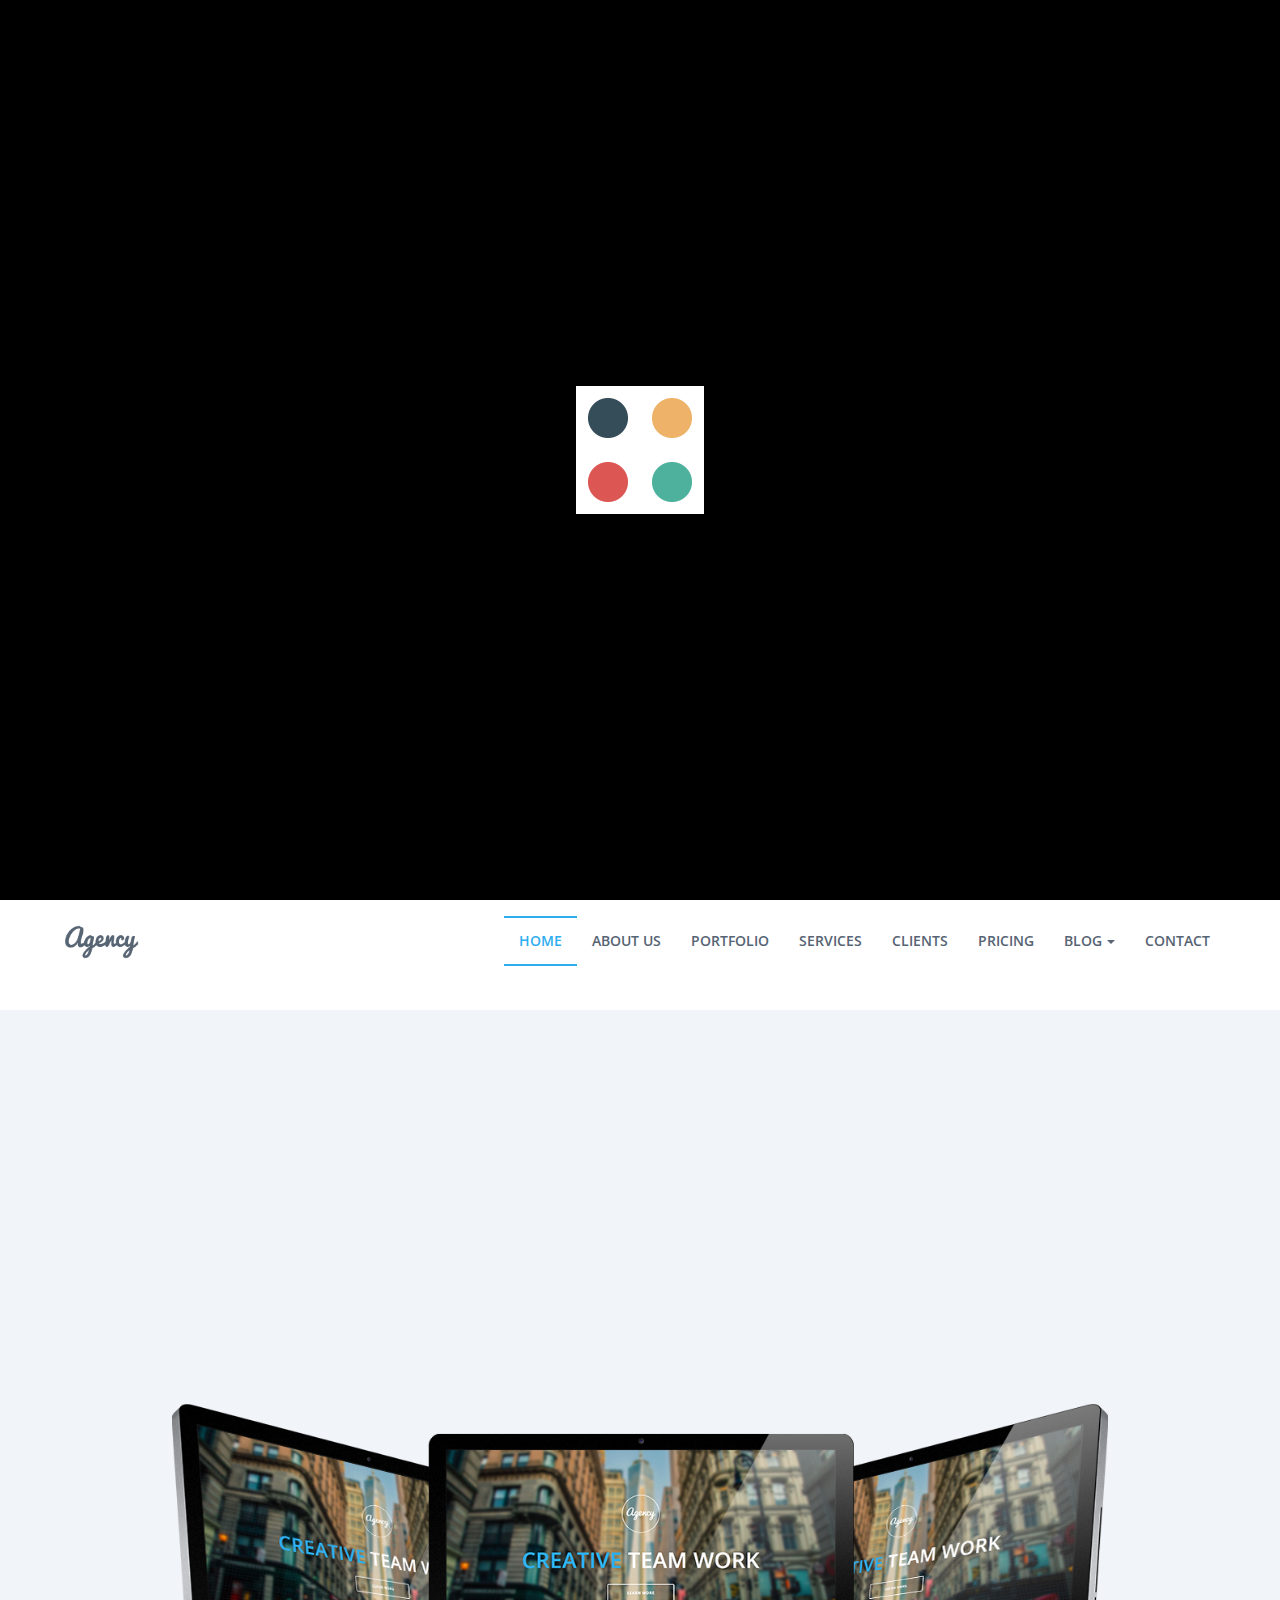
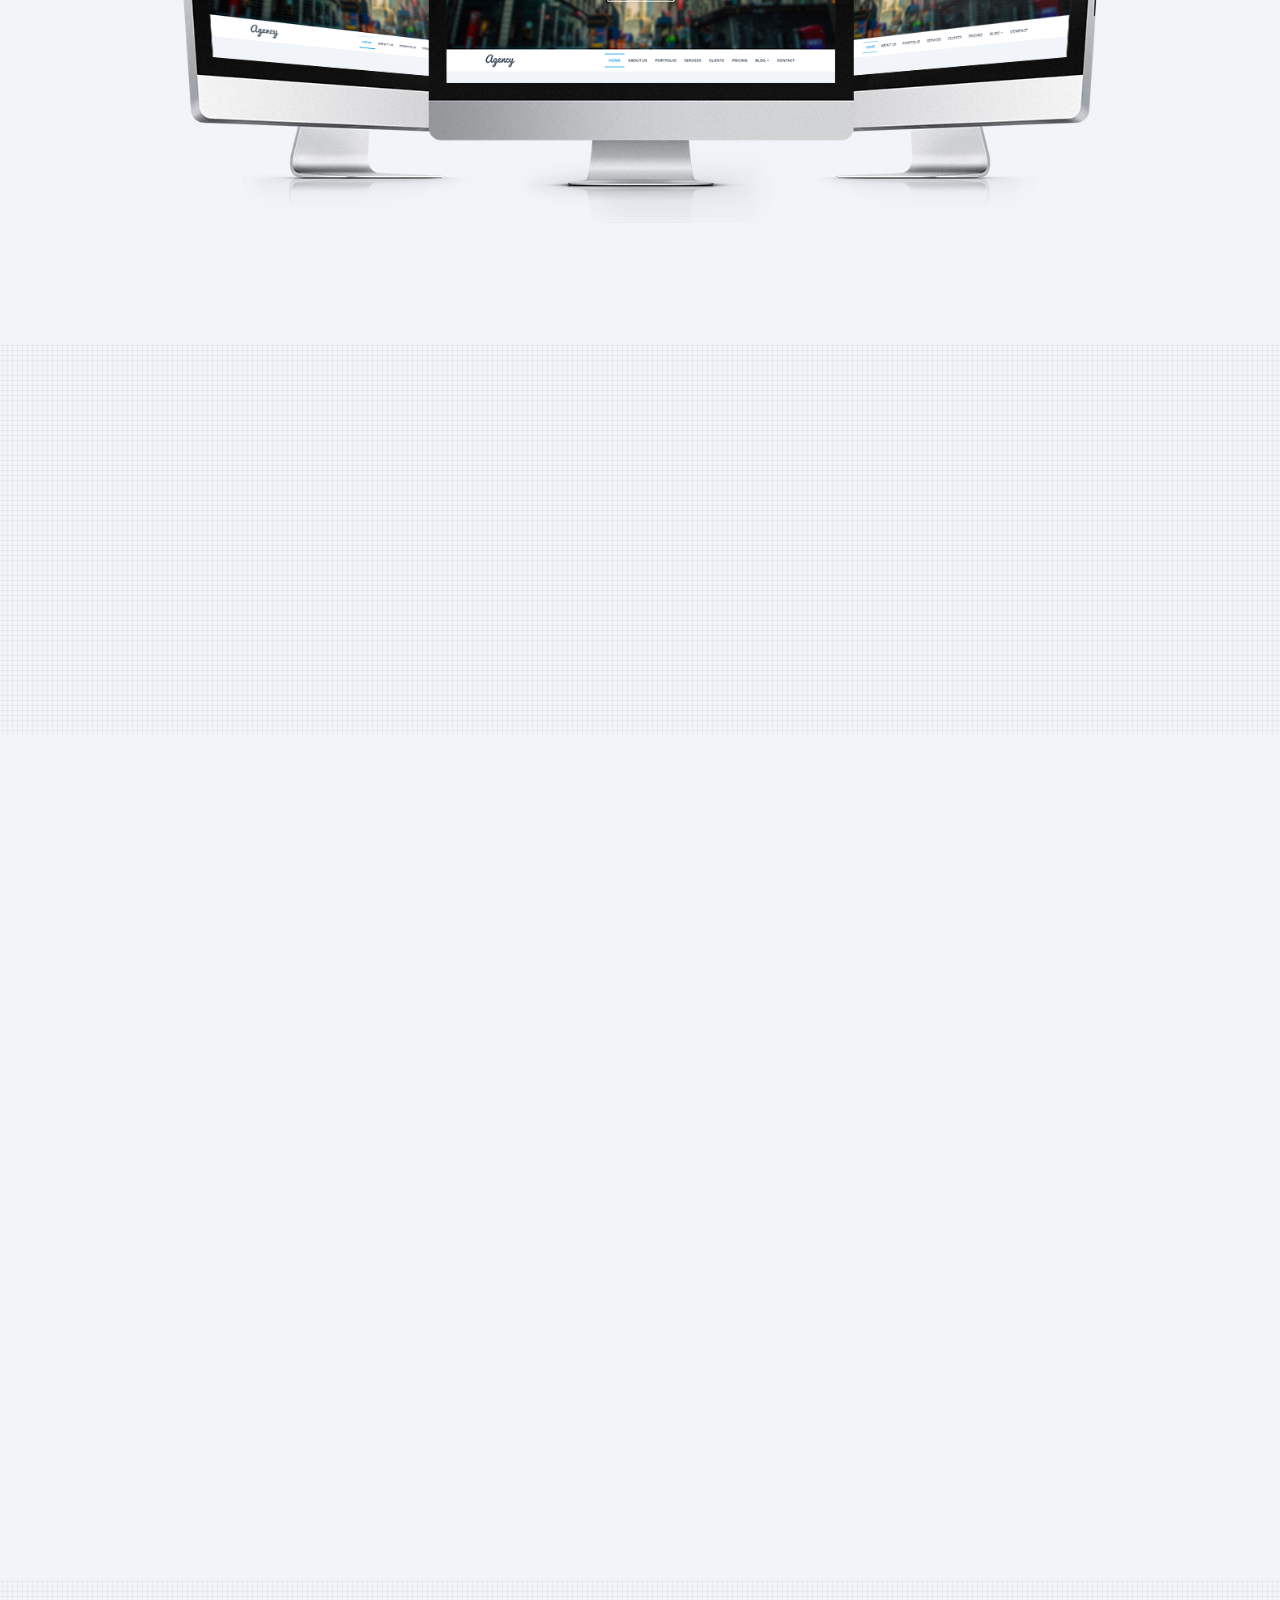
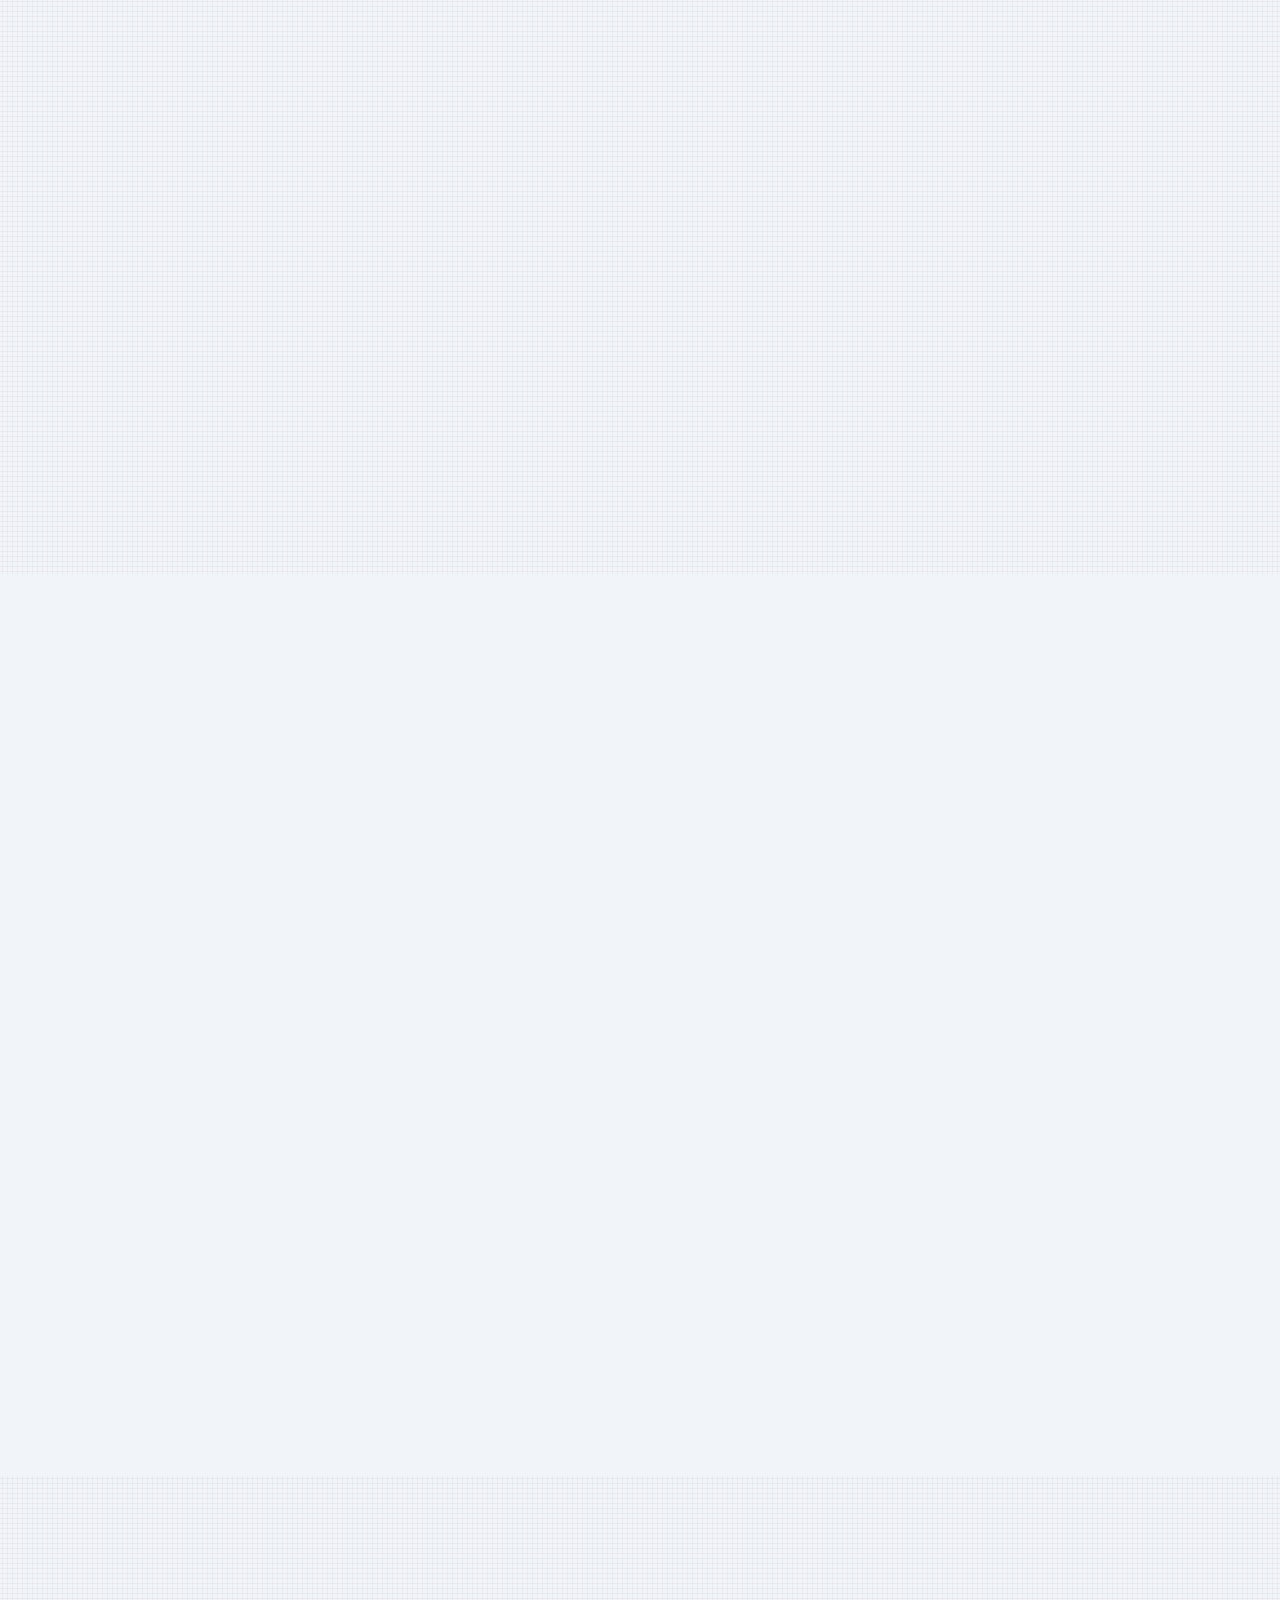
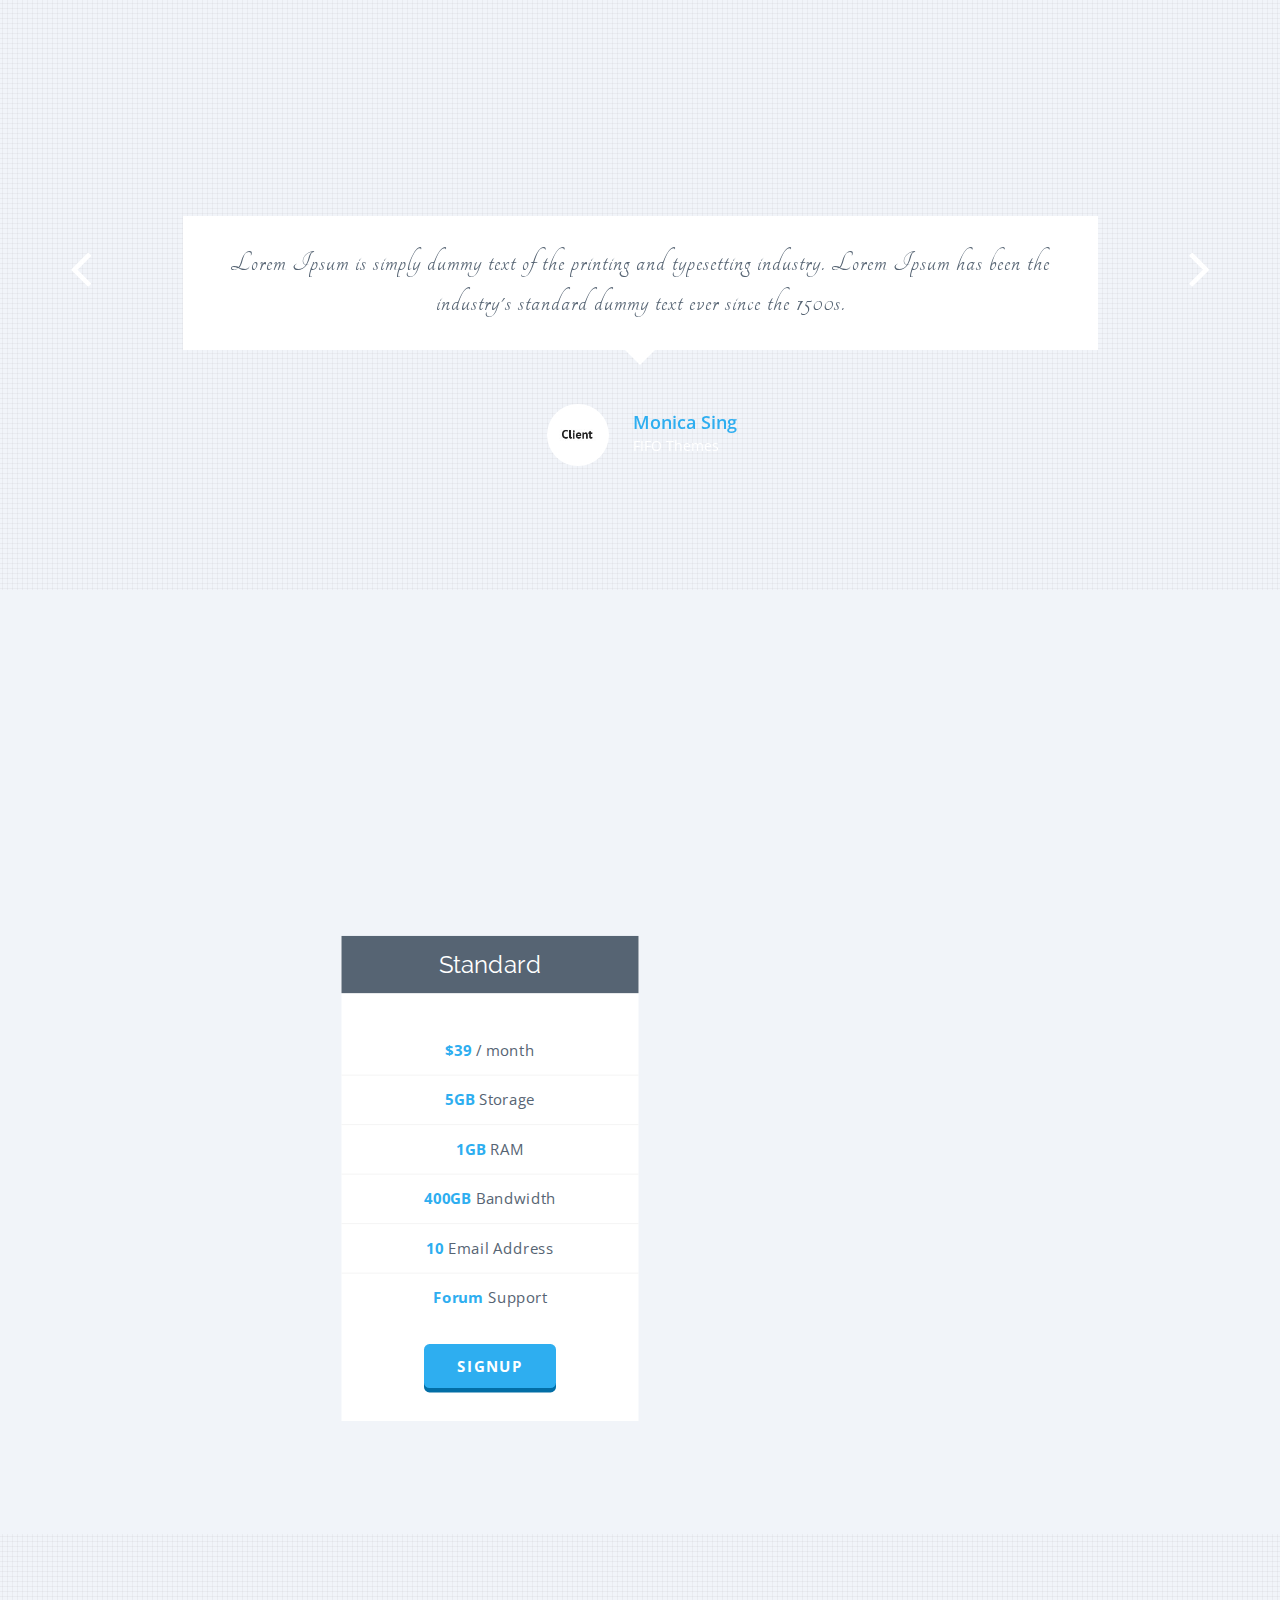
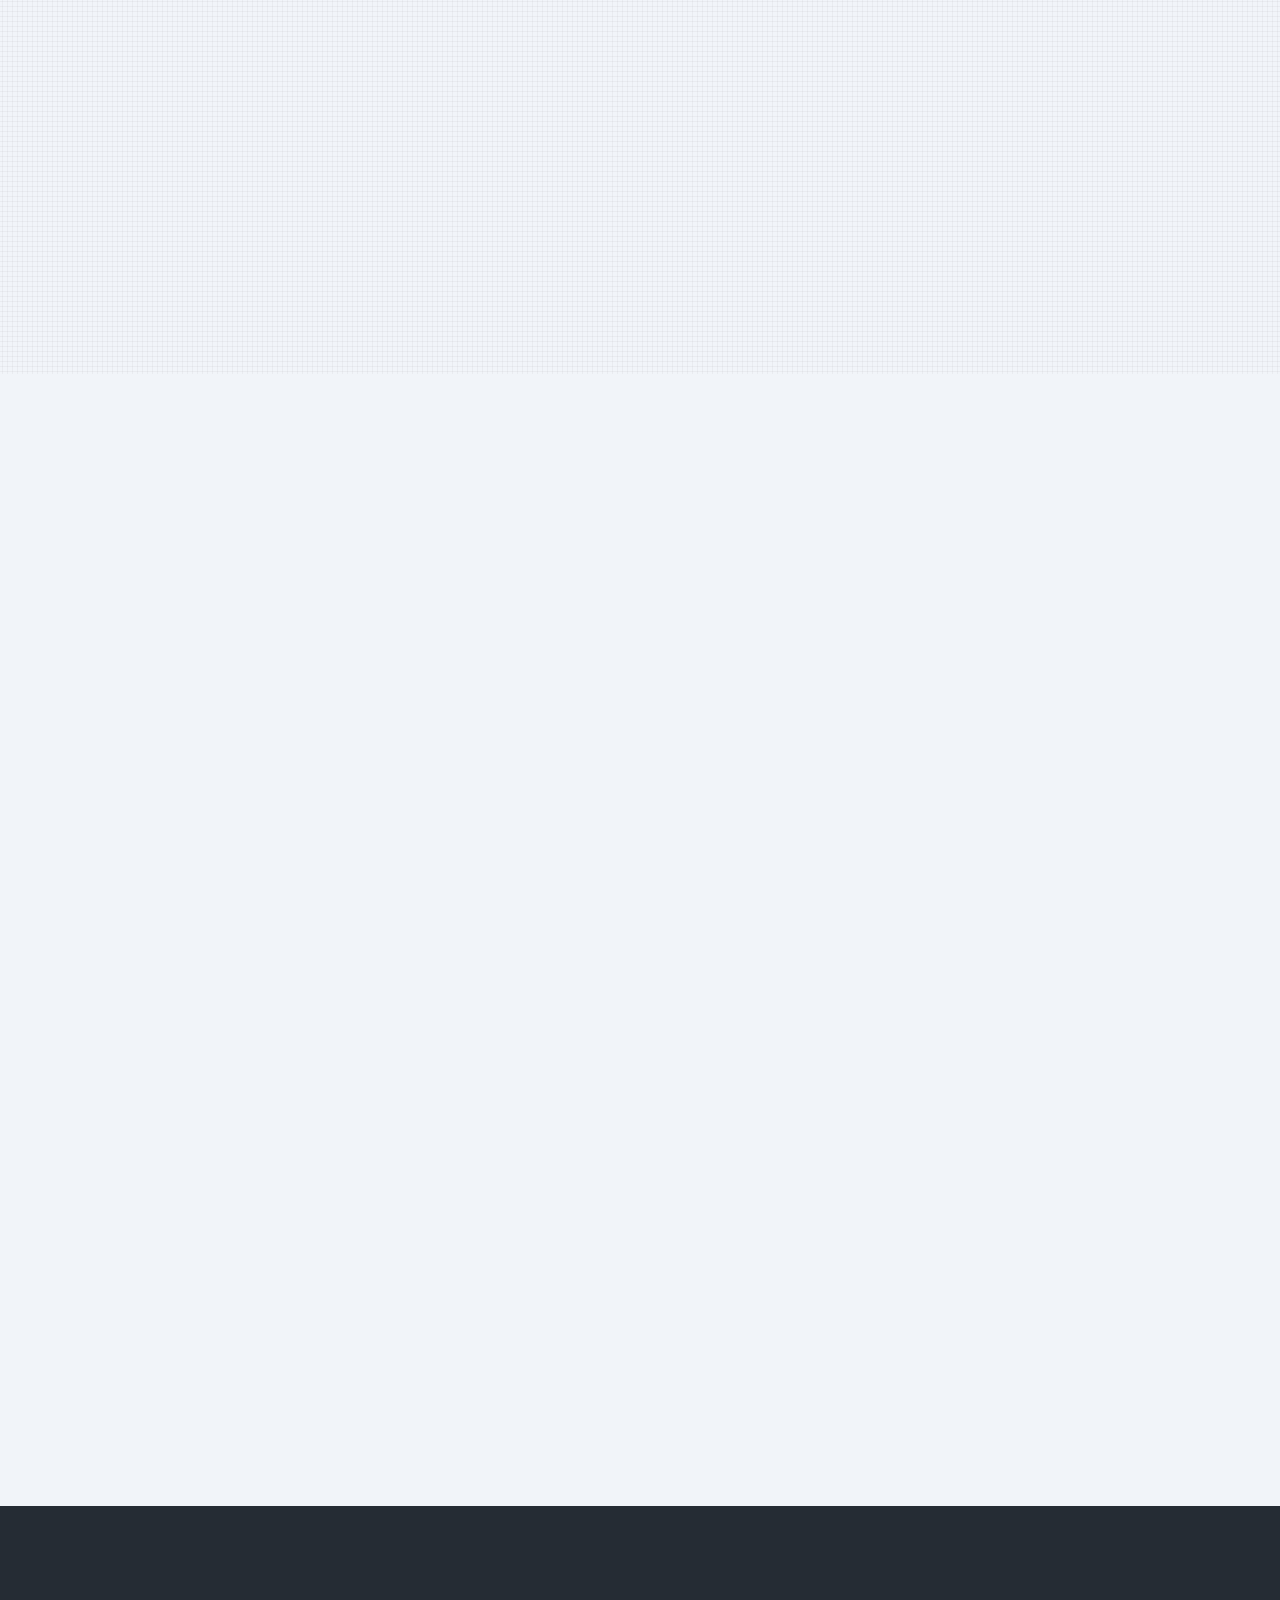
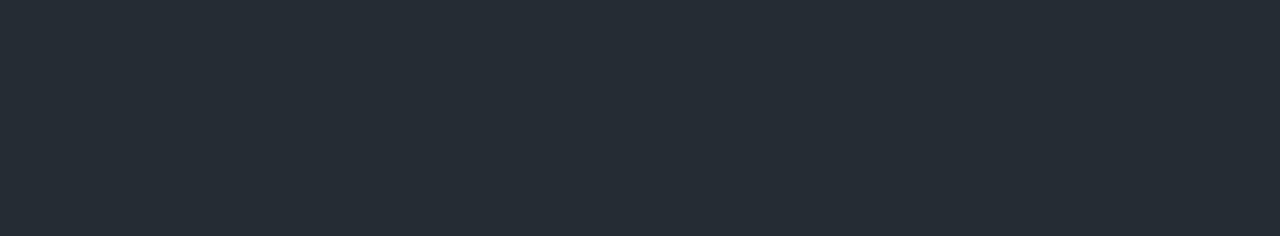
<file: index-parallax-pattern.html>
<!DOCTYPE html>
<!--[if IE 8]>			<html class="ie ie8"> <![endif]-->
<!--[if IE 9]>			<html class="ie ie9"> <![endif]-->
<!--[if gt IE 9]><!-->	<html> <!--<![endif]-->
<head>
      <meta charset="utf-8">
      <title>Agency Parallax Responsive HTML5/CSS3 Template | FIFO THEMES</title>
      <meta name="description" content="Agency Parallax Responsive HTML5/CSS3 Template from FIFOTHEMES.COM">
      <meta name="author" content="FIFOTHEMES.COM">
      <!-- Mobile Metas -->
      <meta name="viewport" content="width=device-width, initial-scale=1.0">
      <!-- Google Fonts -->
      <link href='http://fonts.googleapis.com/css?family=Open+Sans:400,300,600,700' rel='stylesheet' type='text/css'>
      <link href='http://fonts.googleapis.com/css?family=Raleway:400,500,600,700' rel='stylesheet' type='text/css'>
      <link href='http://fonts.googleapis.com/css?family=Pacifico' rel='stylesheet' type='text/css'>
      <link rel="stylesheet" type="text/css" href="http://fonts.googleapis.com/css?family=Tangerine" />
      <!-- Library CSS -->
      <link rel="stylesheet" href="css/bootstrap.min.css">
      <link rel="stylesheet" href="css/bootstrap-theme.min.css">
      <link rel="stylesheet" href="css/team-member.css" media="screen">
      <link rel="stylesheet" href="css/fonts/font-awesome/css/font-awesome.css">
      <link rel="stylesheet" href="css/animations.css" media="screen">
      <link rel="stylesheet" href="css/prettyPhoto.css" media="screen">
      <link rel="stylesheet" href="css/jquery.bxslider.css" media="screen">
      <!-- Theme CSS -->
      <link rel="stylesheet" href="css/style.css">
      <link rel="stylesheet" href="css/global.css">
      <!-- Skin -->
      <link rel="stylesheet" href="css/colors/blue.css" class="colors">


      <!-- Favicons -->
      <link rel="shortcut icon" href="img/ico/favicon.ico">
      <link rel="apple-touch-icon" href="img/ico/apple-touch-icon.png">
      <link rel="apple-touch-icon" sizes="72x72" href="img/ico/apple-touch-icon-72.png">
      <link rel="apple-touch-icon" sizes="114x114" href="img/ico/apple-touch-icon-114.png">
      <link rel="apple-touch-icon" sizes="144x144" href="img/ico/apple-touch-icon-144.png">
      <!-- The HTML5 shim, for IE6-8 support of HTML5 elements -->
      <!--[if lt IE 9]>
      <script src="//html5shim.googlecode.com/svn/trunk/html5.js"></script>
      <script src="js/respond.min.js"></script>
      <![endif]-->
</head>
<body data-spy="scroll" data-target="#navigation" data-offset="75">
      <!-- Page Preloader -->
       <div class="page-mask">
            <div class="page-loader"> 

                <div class="spinner"></div>
            </div>
      </div>
      <!-- /Page Preloader -->

      <!-- Warpper -->
      <div class="wrap with-logo">
            

            <!-- Image Background Parallax -->
            <div id="section" class="image-parallax" style="background-image: url(img/slider/pt1.jpg)">
                  <div class="bg-overlay">
                        <div class="slide-content light">
                              <div class="align-center">
                                    <!-- Top Logo -->
                                    <div class="top-logo">
                                          <div class="scrollNormal">
                                                <a href="#section2">
                                                      <img width="140" height="140" alt="Agency" src="img/logo_welcome.png">
                                                </a>
                                          </div>
                                          <div class="scrollDown">
                                                <a href="#section2">
                                                      <img width="140" height="140" alt="Agency" src="img/logo2_welcome.png">
                                                </a>
                                          </div> 
                                    </div>
                                    <!-- /Top Logo -->
                                    <ul class="text-slide">                
                                          <li>Explore <span class="text-color">Agency</span> Theme</li>
                                          <li><span class="text-color">creative</span> team work</li>
                                          <li>Great <span class="text-color">features</span> included! </li>                
                                    </ul>
                                    <a href="#section2" class="btn btn-1 img-btn">Learn More</a>
                              </div>
                        </div>
                  </div>
            </div>
            <!--/Image Background Parallax -->

            <!-- Header -->
            <header id="section1" class="parallax-slider">
                  <!-- Navigation -->
                  <div id="navigation">
                        <nav class="navbar navbar-custom cl-effect-21" role="navigation">
                              <div class="container">
                                    <div class="row">
                                          <div class="col-md-2 mob-logo">
                                                <div class="row">
                                                      <div class="site-logo">
                                                            <a href="index-image-slider.html"><img src="img/logo.png" alt="Agency"></a>
                                                      </div>
                                                </div>
                                          </div>
                                          

                                          <div class="col-md-10 mob-menu">
                                                <div class="row">
                                                      <!-- Brand and toggle get grouped for better mobile display -->
                                          <div class="navbar-header">
                                                <button type="button" class="navbar-toggle" data-toggle="collapse" data-target="#menu">
                                                <i class="fa fa-bars"></i>
                                                </button>
                                          </div>
                                                      <!-- Collect the nav links, forms, and other content for toggling -->
                                                      <div class="collapse navbar-collapse" id="menu">
                                                            <ul class="nav navbar-nav navbar-right">
                                                                  <li class="active"><a href="#section">Home</a></li>
                                                                  <li><a href="#section2">About Us</a></li>
                                                                  <li><a href="#section3">Portfolio</a></li>
                                                                  <li><a href="#section4">Services</a></li>
                                                                  <li><a href="#section5">Clients</a></li>
                                                                  <li><a href="#section6">Pricing</a></li>
                                                                  <li class="dropdown nav-toggle">
                                                                        <a href="#" class="dropdown-toggle" data-toggle="dropdown">Blog<b class="caret"></b></a>
                                                                        <ul class="dropdown-menu">
                                                                              <li><a class="external" href="blog.html">Blog</a></li>
                                                                              <li><a class="external" href="blog-big.html">Blog Large</a></li>
                                                                              <li><a class="external" href="single-post.html">Single Page</a></li>
                                                                        </ul>
                                                                  </li>
                                                                  <li><a href="#section7">Contact</a></li>
                                                            </ul>
                                                      </div>
                                                      <!-- /.Navbar-collapse -->
                                                </div>
                                          </div>
                                    </div>
                              </div>
                              <!-- /.container -->
                        </nav>
                  </div> 
                  <!-- /Navigation -->                          
            </header>
            <!-- /Header -->

            <!-- Section 2 -->
            <section id="section2" class="about">
                  <div class="container">
                        <!-- Title row -->
                        <div class="row">
                              <div class="col-md-12 big-title wow bounceIn">
                                    <h2>About Us</h2>
                              </div>

                              <div class="clearfix"></div>

                              <div class="col-md-12 sub-title text-center wow slideInRight">
                                    <h3>We match the project goals with a proposed solution considering latest web features, web design and corporate branding!</h3>
                              </div>
                        </div>
                        <!-- /Title row -->

                        <div class="row">
                              <div class="col-md-12">
                                    <img src="img/imac-device.png" alt="About Us" class="img-responsive">
                              </div>
                        </div>

                        
                  </div>

                  <!-- Service wrap -->
                  <div class="about-wrap">
                        <div class="parallax-layer">
                              <div class="icons"></div>
                        </div>
                        <div class="parallax-layer">
                              <div class="texture"></div>
                        </div>
                        <div class="container">
                              <!-- Content row -->
                              <div class="row">
                                    <!-- Content box 1 -->
                                    <div class="col-lg-4 col-md-4 col-sm-4 col-xs-12">
                                          <div class="content-box big ch-item wow fadeInLeft">
                                                <div class="ch-info-wrap">
                                                      <div class="ch-info">
                                                            <div class="ch-info-front ch-img-1">
                                                                  <i class="fa fa-arrows-alt"></i>
                                                            </div>
                                                      </div>
                                                </div>
                                                <div class="content-box-info">
                                                      <h4>Professional Work</h4>
                                                      <p>
                                                         Great development is the architecture that complements and supports the design. It is made by excellent use of white space, and plenty of it!
                                                      </p>
                                                </div>
                                          </div>
                                    </div>
                                    <!-- /Content box 1 -->

                                    <!-- Content box 2 -->
                                    <div class="col-lg-4 col-md-4 col-sm-4 col-xs-12">
                                          <div class="content-box big ch-item wow fadeInDown">
                                                <div class="ch-info-wrap">
                                                      <div class="ch-info">
                                                            <div class="ch-info-front ch-img-1">
                                                                  <i class="fa fa-eye"></i>
                                                            </div>
                                                      </div>
                                                </div>
                                                <div class="content-box-info">
                                                      <h4>Unique Design</h4>
                                                      <p>
                                                         Great development is the architecture that complements and supports the design. It is made by excellent use of white space, and plenty of it!
                                                      </p>
                                                </div>
                                          </div>
                                    </div>
                                    <!-- /Content box 2 -->

                                    <!-- Content box 3 -->
                                    <div class="col-lg-4 col-md-4 col-sm-4 col-xs-12">
                                          <div class="content-box big ch-item wow fadeInRight">
                                                <div class="ch-info-wrap">
                                                      <div class="ch-info">
                                                            <div class="ch-info-front ch-img-1">
                                                                  <i class="fa fa-rocket"></i>
                                                            </div>
                                                      </div>
                                                </div>
                                                <div class="content-box-info">
                                                      <h4>Superb Support</h4>
                                                      <p>
                                                         Great development is the architecture that complements and supports the design. It is made by excellent use of white space, and plenty of it!
                                                      </p>
                                                </div>
                                          </div>
                                    </div>
                                    <!-- /Content box 3 -->
                              </div>
                              <!-- /Content row -->
                        </div>
                  </div>
                  <!-- /Service wrap -->

                  <!-- What we do best -->
                  <div class="skills-wrap">
                        <div class="container">
                              <!-- Title row -->
                              <div class="row">
                                    <div class="col-md-12 big-title wow bounceIn">
                                          <h2>What we do best</h2>
                                    </div>

                                    <div class="clearfix"></div>

                                    <div class="col-md-12 sub-title text-center wow slideInRight">
                                          <h3>It is not enough that we do our best; sometimes we must do what is required!</h3>
                                    </div>
                              </div>
                              <!-- /Title row -->

                              <!-- Expertise progress bars -->
                              <div class="skills">
                                    <ul class="col-md-6 col-sm-12 col-xs-12 wow fadeInLeft">
                                          <li class="progress">
                                                <div class="progress-bar" data-width="85">
                                                      Wordpress 85%
                                                </div>
                                          </li>
                                          <li class="progress">
                                                <div class="progress-bar" data-width="65">
                                                      Graphic Design 65%
                                                </div>
                                          </li>
                                          <li class="progress">
                                                <div class="progress-bar" data-width="90">
                                                      HTML/CSS Design 90%
                                                </div>
                                          </li>
                                          <li class="progress">
                                                <div class="progress-bar" data-width="60">
                                                      SEO 60%
                                                </div>
                                          </li>
                                    </ul>
                                    <ul class="col-md-6 col-sm-12 col-xs-12 wow fadeInRight">
                                          <li class="progress">
                                                <div class="progress-bar" data-width="75">
                                                      Agencying 75%
                                                </div>
                                          </li>
                                          <li class="progress">
                                                <div class="progress-bar" data-width="95">
                                                      App Development 95%
                                                </div>
                                          </li>
                                          <li class="progress">
                                                <div class="progress-bar" data-width="70">
                                                      IT Consultency 70%
                                                </div>
                                          </li>
                                          <li class="progress">
                                                <div class="progress-bar" data-width="90">
                                                      Theme Development 90%
                                                </div>
                                          </li>
                                    </ul>
                              </div>
                              <!-- /Expertise progress bars -->
                        </div>
                  </div>
                  <!-- /What we do best -->


                  <!-- Quote of the day -->
                  <div class="quote-wrap light">
                        <div class="texture-layer">
                              <div class="container">
                                    <h2>
                                          <i class="fa fa-quote-left wow fadeInLeft"></i>
                                          <span class="wow bounceIn">
                                                Design is a plan for arranging elements in such a way as best to accomplish a particular purpose.
                                          </span>
                                          <i class="fa fa-quote-right wow" data-animate="fadeInRight"></i>
                                    </h2>
                                    <p class="animated wow" data-animate="fadeInUp">- Charles Eames -</p>
                              </div>
                        </div>
                  </div>
                  <!-- /Quote of the day -->

                  <!-- Agency team -->
                  <div class="team-wrap">
                        <div class="container">
                              <!-- Title row -->
                              <div class="row">
                                    <div class="col-md-12 big-title wow bounceIn">
                                          <h2>Agency Team</h2>
                                    </div>

                                    <div class="clearfix"></div>

                                    <div class="col-md-12 sub-title text-center wow slideInRight">
                                          <h3>Get to know the talented people behind it all, and read our latest thinking about web design process, web development and content Agencying!</h3>
                                    </div>
                              </div>
                              <!-- /Title row -->

                              <!-- Team members row 1-->
                              <div class="row">
                                    <!-- item 1 -->
                                    <div class="col-lg-3 col-md-3 col-sm-6 col-xs-12 item wow fadeInLeft">
                                          <div class="team-member">
                                                <div class="team-member-holder">
                                                      <div class="team-member-image">
                                                            <img alt="" src="img/team/team-member-1.jpg">
                                                            <div class="team-member-links">
                                                                  <div class="team-member-links-list">
                                                                        <a target="_blank" class="facebook team-member-links-item" href="#"><i class="fa fa-facebook"></i></a>
                                                                        <a target="_blank" class="twitter team-member-links-item" href="#"><i class="fa fa-twitter"></i></a>
                                                                        <a target="_blank" class="linkedin team-member-links-item" href="#"><i class="fa fa-linkedin"></i></a>
                                                                        <p>
                                                                              Lorem ipsum dolor sit amet, quis adipiscing elit.
                                                                        </p>
                                                                  </div>
                                                            </div>
                                                      </div>
                                                      <div class="team-member-meta">
                                                            <h4 class="team-member-name">Monzurul Haque</h4>
                                                            <div class="team-member-role">
                                                                  CEO
                                                            </div>
                                                      </div>
                                                </div>
                                          </div>
                                    </div>
                                    <!-- End -->
                                    <!-- item 2 -->
                                    <div class="col-lg-3 col-md-3 col-sm-6 col-xs-12 item wow fadeInDown">
                                          <div class="team-member">
                                                <div class="team-member-holder">
                                                      <div class="team-member-image">
                                                            <img alt="" src="img/team/team-member-2.jpg">
                                                            <div class="team-member-links">
                                                                  <div class="team-member-links-list">
                                                                        <a target="_blank" class="facebook team-member-links-item" href="#"><i class="fa fa-facebook"></i></a>
                                                                        <a target="_blank" class="twitter team-member-links-item" href="#"><i class="fa fa-twitter"></i></a>
                                                                        <a target="_blank" class="linkedin team-member-links-item" href="#"><i class="fa fa-linkedin"></i></a>
                                                                        <p>
                                                                              Lorem ipsum dolor sit amet, quis adipiscing elit.
                                                                        </p>
                                                                  </div>
                                                            </div>
                                                      </div>
                                                      <div class="team-member-meta">
                                                            <h4 class="team-member-name">Jessica Alba</h4>
                                                            <div class="team-member-role">
                                                                  CMO
                                                            </div>
                                                      </div>
                                                </div>
                                          </div>
                                    </div>
                                    <!-- End -->
                                    <!-- item 3 -->
                                    <div class="col-lg-3 col-md-3 col-sm-6 col-xs-12 item wow fadeInDown">
                                          <div class="team-member">
                                                <div class="team-member-holder">
                                                      <div class="team-member-image">
                                                            <img alt="" src="img/team/team-member-3.jpg">
                                                            <div class="team-member-links">
                                                                  <div class="team-member-links-list">
                                                                        <a target="_blank" class="facebook team-member-links-item" href="#"><i class="fa fa-facebook"></i></a>
                                                                        <a target="_blank" class="twitter team-member-links-item" href="#"><i class="fa fa-twitter"></i></a>
                                                                        <a target="_blank" class="linkedin team-member-links-item" href="#"><i class="fa fa-linkedin"></i></a>
                                                                        <p>
                                                                              Lorem ipsum dolor sit amet, quis adipiscing elit.
                                                                        </p>
                                                                  </div>
                                                            </div>
                                                      </div>
                                                      <div class="team-member-meta">
                                                            <h4 class="team-member-name">Emma Watson</h4>
                                                            <div class="team-member-role">
                                                                  CFO
                                                            </div>
                                                      </div>
                                                </div>
                                          </div>
                                    </div>
                                    <!-- End -->
                                    <!-- item 4 -->
                                    <div class="col-lg-3 col-md-3 col-sm-6 col-xs-12 item wow fadeInRight">
                                          <div class="team-member">
                                                <div class="team-member-holder">
                                                      <div class="team-member-image">
                                                            <img alt="" src="img/team/team-member-4.jpg">
                                                            <div class="team-member-links">
                                                                  <div class="team-member-links-list">
                                                                        <a target="_blank" class="facebook team-member-links-item" href="#"><i class="fa fa-facebook"></i></a>
                                                                        <a target="_blank" class="twitter team-member-links-item" href="#"><i class="fa fa-twitter"></i></a>
                                                                        <a target="_blank" class="linkedin team-member-links-item" href="#"><i class="fa fa-linkedin"></i></a>
                                                                        <p>
                                                                              Lorem ipsum dolor sit amet, quis adipiscing elit.
                                                                        </p>
                                                                  </div>
                                                            </div>
                                                      </div>
                                                      <div class="team-member-meta">
                                                            <h4 class="team-member-name">Atiar Rahman</h4>
                                                            <div class="team-member-role">
                                                                  CTO
                                                            </div>
                                                      </div>
                                                </div>
                                          </div>
                                    </div>
                                    <!-- End -->
                              </div>
                              <!-- /Team members row 1-->
                        </div>
                  </div>
                  <!-- /Agency team -->

                  <!-- Fun Facts -->
                  <div class="fun-wrap">
                        <div class="texture-layer">
                              <div class="container">
                                     <!-- Title row -->
                                    <div class="row">
                                          <div class="col-md-12 big-title light wow bounceIn">
                                                <h2>Some Fun Facts</h2>
                                          </div>
                                    </div>
                                    <!-- /Title row -->

                                    <div class="row">
                                          <div class="col-md-3 wow fadeInLeft">
                                                <div class="fun-box">
                                                      <i class="fa fa-clock-o"></i>
                                                      <span class="fun" data-from="0" data-to="4555" data-speed="5000" data-refresh-interval="50"></span>
                                                      <p>Hours of work</p>
                                                </div>
                                          </div>

                                          <div class="col-md-3 wow fadeInDown">
                                                <div class="fun-box">
                                                      <i class="fa fa-users"></i>
                                                      <span class="fun" data-from="0" data-to="101" data-speed="5000" data-refresh-interval="50"></span>
                                                      <p>Satisfied client</p>
                                                </div>
                                          </div>

                                          <div class="col-md-3 wow fadeInDown">
                                                <div class="fun-box">
                                                      <i class="fa fa-check"></i>
                                                      <span class="fun" data-from="0" data-to="222" data-speed="5000" data-refresh-interval="50"></span>
                                                      <p>Projects Completed</p>
                                                </div>
                                          </div>

                                          <div class="col-md-3 wow fadeInRight">
                                                <div class="fun-box">
                                                      <i class="fa fa-trophy"></i>
                                                      <span class="fun" data-from="0" data-to="49" data-speed="5000" data-refresh-interval="50"></span>
                                                      <p>Awards Won</p>
                                                </div>
                                          </div>
                                    </div>
                              </div>
                        </div>
                  </div>
                  <!-- /Fun Facts -->
            </section>
            <!-- /Section 2 -->

            <!-- Section 3 -->
            <section id="section3" class="portfolio">
                  <!-- Title row -->
                        <div class="row">
                              <div class="col-md-12 big-title wow bounceIn">
                                    <h2>Portfolio</h2>
                              </div>

                              <div class="clearfix"></div>

                              <div class="col-md-12 sub-title text-center wow slideInRight">
                                    <h3>More people will pay you money to help them achieve a monetary goal than will pay you to give them something pretty to look at!</h3>
                              </div>
                        </div>
                  <!-- /Title row -->

                  <!-- Portfolio Filters -->   
                  <div id="filters" class="wow fadeInLeft">
                
                      <ul class="clearfix">
                        <li><a id="all" href="#" data-filter="*" class="active"><h5>All</h5></a></li> 
                        <li><a href="#" data-filter=".wordpress"><h5>Wordpress</h5></a></li>
                        <li><a href="#" data-filter=".jquery"><h5>jQuery</h5></a></li>
                        <li><a href="#" data-filter=".php"><h5>PHP</h5></a></li>
                        <li><a href="#" data-filter=".css"><h5>CSS</h5></a></li>
                        <li><a href="#" data-filter=".html"><h5>HTML</h5></a></li>
                      </ul>
                  </div>
                  <!-- /Portfolio Filters -->

                  <!-- Portfolio Wrap -->  
                    <div id="portfolio-wrap">
                    
                        <!-- Portfolio Item With PrettyPhoto  -->                 
                        <div class="portfolio-item one-four wordpress html css">
                              <div class="img-holder">
                                    <img class="img-responsive" src="img/portfolio/portfolio2.jpg" alt="">
                                    <div class="img-overlay"></div>
                                    <div class="overlay-effect">
                                        <span class="RoundBg"><a data-gal="prettyPhoto[galname]" href="img/portfolio/portfolio2.jpg"><i class="fa fa-search"></i></a>
                                        </span>
                                        <span class="RoundBg"><a href=""><i class="fa fa-link"></i></a>
                                        </span>
                                    </div>
                                </div>
                        </div>
                        <!-- /Portfolio Item With PrettyPhoto  -->       
                    
                        <!-- Portfolio Item With PrettyPhoto  -->                 
                        <div class="portfolio-item one-four php jquery">
                              <div class="img-holder">
                                    <img class="img-responsive" src="img/portfolio/portfolio3.jpg" alt="">
                                    <div class="img-overlay"></div>
                                    <div class="overlay-effect">
                                        <span class="RoundBg"><a data-gal="prettyPhoto[galname]" href="img/portfolio/portfolio3.jpg"><i class="fa fa-search"></i></a>
                                        </span>
                                        <span class="RoundBg"><a href=""><i class="fa fa-link"></i></a>
                                        </span>
                                    </div>
                                </div>
                        </div>
                        <!-- /Portfolio Item With PrettyPhoto  -->      
                        
                        <!-- Portfolio Item With PrettyPhoto  -->                 
                        <div class="portfolio-item one-four wordpress css html">
                              <div class="img-holder">
                                    <img class="img-responsive" src="img/portfolio/portfolio4.jpg" alt="">
                                    <div class="img-overlay"></div>
                                    <div class="overlay-effect">
                                        <span class="RoundBg"><a data-gal="prettyPhoto[galname]" href="img/portfolio/portfolio4.jpg"><i class="fa fa-search"></i></a>
                                        </span>
                                        <span class="RoundBg"><a href=""><i class="fa fa-link"></i></a>
                                        </span>
                                    </div>
                                </div>
                        </div>
                        <!-- /Portfolio Item With PrettyPhoto  --> 
                        
                        <!-- Portfolio Item With PrettyPhoto  -->                 
                        <div class="portfolio-item one-four branding jquery">
                              <div class="img-holder">
                                    <img class="img-responsive" src="img/portfolio/portfolio5.jpg" alt="">
                                    <div class="img-overlay"></div>
                                    <div class="overlay-effect">
                                        <span class="RoundBg"><a data-gal="prettyPhoto[galname]" href="img/portfolio/portfolio5.jpg"><i class="fa fa-search"></i></a>
                                        </span>
                                        <span class="RoundBg"><a href=""><i class="fa fa-link"></i></a>
                                        </span>
                                    </div>
                                </div>
                        </div>
                        <!-- /Portfolio Item With PrettyPhoto  --> 
                        
                        
                        <!-- Portfolio Item With PrettyPhoto  -->                 
                        <div class="portfolio-item one-four php html css">
                              <div class="img-holder">
                                    <img class="img-responsive" src="img/portfolio/portfolio6.jpg" alt="">
                                    <div class="img-overlay"></div>
                                    <div class="overlay-effect">
                                        <span class="RoundBg"><a data-gal="prettyPhoto[galname]" href="img/portfolio/portfolio6.jpg"><i class="fa fa-search"></i></a>
                                        </span>
                                        <span class="RoundBg"><a href=""><i class="fa fa-link"></i></a>
                                        </span>
                                    </div>
                                </div>
                        </div>
                        <!-- /Portfolio Item With PrettyPhoto  --> 
                        
                        <!-- Portfolio Item With PrettyPhoto  -->                 
                        <div class="portfolio-item one-four wordpress jquery">
                              <div class="img-holder">
                                    <img class="img-responsive" src="img/portfolio/portfolio7.jpg" alt="">
                                    <div class="img-overlay"></div>
                                    <div class="overlay-effect">
                                        <span class="RoundBg"><a data-gal="prettyPhoto[galname]" href="img/portfolio/portfolio7.jpg"><i class="fa fa-search"></i></a>
                                        </span>
                                        <span class="RoundBg"><a href=""><i class="fa fa-link"></i></a>
                                        </span>
                                    </div>
                                </div>
                        </div>
                        <!-- /Portfolio Item With PrettyPhoto  --> 
                        
                        <!-- Portfolio Item With PrettyPhoto  -->                 
                        <div class="portfolio-item one-four css php html jquery">
                              <div class="img-holder">
                                    <img class="img-responsive" src="img/portfolio/portfolio8.jpg" alt="">
                                    <div class="img-overlay"></div>
                                    <div class="overlay-effect">
                                        <span class="RoundBg"><a data-gal="prettyPhoto[galname]" href="img/portfolio/portfolio8.jpg"><i class="fa fa-search"></i></a>
                                        </span>
                                        <span class="RoundBg"><a href=""><i class="fa fa-link"></i></a>
                                        </span>
                                    </div>
                                </div>
                        </div>
                        <!-- /Portfolio Item With PrettyPhoto  --> 
                        
                        <!-- Portfolio Item With PrettyPhoto  -->                 
                        <div class="portfolio-item one-four wordpress php css">
                              <div class="img-holder">
                                    <img class="img-responsive" src="img/portfolio/portfolio1.jpg" alt="">
                                    <div class="img-overlay"></div>
                                    <div class="overlay-effect">
                                        <span class="RoundBg"><a data-gal="prettyPhoto[galname]" href="img/portfolio/portfolio1.jpg"><i class="fa fa-search"></i></a>
                                        </span>
                                        <span class="RoundBg"><a href=""><i class="fa fa-link"></i></a>
                                        </span>
                                    </div>
                                </div>
                        </div>
                        <!-- /Portfolio Item With PrettyPhoto  --> 
                  
                              
                        
                              
                             
                   </div>
                  <!-- /Portfolio Wrap -->
            </section>
            <!-- /Section 3 -->

            <!-- Section 4 -->
            <section id="section4" class="services">
                  <div class="service-wrap">
                        <div class="container">
                              <!-- Title row -->
                              <div class="row">
                                    <div class="col-md-12 big-title wow bounceIn">
                                          <h2>Services</h2>
                                    </div>

                                    <div class="clearfix"></div>

                                    <div class="col-md-12 sub-title text-center wow slideInRight">
                                          <h3>We match the project goals with a proposed solution considering latest web features, web design and corporate branding!</h3>
                                    </div>
                              </div>
                              <!-- /Title row -->

                              <!-- Service row 1 -->
                              <div class="row">
                                    <div class="col-lg-4 col-md-4 col-sm-4 col-xs-12 wow fadeIn">
                                          <div class="service-box">
                                                <div class="service-icon">
                                                      <i class="fa fa-arrows-alt"></i>
                                                </div>
                                                <div class="service-box-content">
                                                      <h4>Responsive Layout</h4>
                                                      <p>
                                                            Lorem Ipsum is simply dummy text of Lorem the printing and typesettings.
                                                      </p>
                                                </div>
                                          </div>
                                    </div>
                                    <div class="col-lg-4 col-md-4 col-sm-4 col-xs-12 wow fadeIn">
                                          <div class="service-box">
                                                <div class="service-icon">
                                                      <i class="fa fa-eye"></i>
                                                </div>
                                                <div class="service-box-content">
                                                      <h4>Retina Ready</h4>
                                                      <p>
                                                            Lorem Ipsum is simply dummy text of Lorem the printing and typesettings.
                                                      </p>
                                                </div>
                                          </div>
                                    </div>
                                    <div class="col-lg-4 col-md-4 col-sm-4 col-xs-12 wow fadeIn">
                                          <div class="service-box">
                                                <div class="service-icon">
                                                      <i class="fa fa-edit"></i>
                                                </div>
                                                <div class="service-box-content">
                                                      <h4>Rich Elements</h4>
                                                      <p>
                                                            Lorem Ipsum is simply dummy text of Lorem the printing and typesettings.
                                                      </p>
                                                </div>
                                          </div>
                                    </div>
                              </div>
                              <!-- Service row 1 -->

                              <!-- Service row 2 -->
                              <div class="row">
                                    <div class="col-lg-4 col-md-4 col-sm-4 col-xs-12 wow fadeIn">
                                          <div class="service-box">
                                                <div class="service-icon">
                                                      <i class="fa fa-leaf"></i>
                                                </div>
                                                <div class="service-box-content">
                                                      <h4>Unique Design</h4>
                                                      <p>
                                                            Lorem Ipsum is simply dummy text of Lorem the printing and typesettings.
                                                      </p>
                                                </div>
                                          </div>
                                    </div>
                                    <div class="col-lg-4 col-md-4 col-sm-4 col-xs-12 wow fadeIn">
                                          <div class="service-box">
                                                <div class="service-icon">
                                                      <i class="fa fa-cog"></i>
                                                </div>
                                                <div class="service-box-content">
                                                      <h4>New Approach</h4>
                                                      <p>
                                                            Lorem Ipsum is simply dummy text of Lorem the printing and typesettings.
                                                      </p>
                                                </div>
                                          </div>
                                    </div>
                                    <div class="col-lg-4 col-md-4 col-sm-4 col-xs-12 wow fadeIn">
                                          <div class="service-box">
                                                <div class="service-icon">
                                                      <i class="fa fa-search"></i>
                                                </div>
                                                <div class="service-box-content">
                                                      <h4>SEO Ready</h4>
                                                      <p>
                                                            Lorem Ipsum is simply dummy text of Lorem the printing and typesettings.
                                                      </p>
                                                </div>
                                          </div>
                                    </div>
                              </div>
                              <!-- Service row 2 -->

                              <!-- Service row 3 -->
                              <div class="row">
                                    <div class="col-lg-4 col-md-4 col-sm-4 col-xs-12 wow fadeIn">
                                          <div class="service-box">
                                                <div class="service-icon">
                                                      <i class="fa fa-rocket"></i>
                                                </div>
                                                <div class="service-box-content">
                                                      <h4>Professional Quality</h4>
                                                      <p>
                                                            Lorem Ipsum is simply dummy text of Lorem the printing and typesettings.
                                                      </p>
                                                </div>
                                          </div>
                                    </div>
                                    <div class="col-lg-4 col-md-4 col-sm-4 col-xs-12 wow fadeIn">
                                          <div class="service-box">
                                                <div class="service-icon">
                                                      <i class="fa fa-code"></i>
                                                </div>
                                                <div class="service-box-content">
                                                      <h4>HTMl5 Codes</h4>
                                                      <p>
                                                            Lorem Ipsum is simply dummy text of Lorem the printing and typesettings.
                                                      </p>
                                                </div>
                                          </div>
                                    </div>
                                    <div class="col-lg-4 col-md-4 col-sm-4 col-xs-12 wow fadeIn">
                                          <div class="service-box">
                                                <div class="service-icon">
                                                      <i class="fa fa-clock-o"></i>
                                                </div>
                                                <div class="service-box-content">
                                                      <h4>Timely Delivery</h4>
                                                      <p>
                                                            Lorem Ipsum is simply dummy text of Lorem the printing and typesettings.
                                                      </p>
                                                </div>
                                          </div>
                                    </div>
                              </div>
                              <!-- Service row 3 -->
                        </div>
                  </div>
            </section>
            <!-- /Section 4 -->

            <!-- Section 5 -->
            <section id="section5" class="clients">
                  <div class="testimonial-wrap">
                        <div class="texture-layer">
                              <div class="container">
                                    <!-- Title row -->
                                    <div class="row">
                                          <div class="col-md-12 big-title light wow bounceIn">
                                                <h2>Clients Feedback</h2>
                                          </div>

                                          <div class="clearfix"></div>

                                          <div class="col-md-12 sub-title text-center light wow slideInRight">
                                                <h3>Great designs are made by excellent use of white space, and plenty of it!</h3>
                                          </div>
                                    </div>
                                    <!-- /Title row -->

                                    <!-- Testimonial row-->
                                    <div class="row">
                                          <div class="testimonials">
                                                <div class="col-md-1">
                                                      <div class="carousel-controls">
                                                            <a class="prev" href="#testimonials-carousel" data-slide="prev">
                                                                  <i class="fa fa-angle-left"></i>
                                                            </a>
                                                            
                                                      </div>
                                                </div>
                                                <div class="col-md-10">
                                                <div id="testimonials-carousel" class="testimonials-carousel carousel slide">
                                                      <div class="carousel-inner">
                                                            <div class="item active">
                                                                  <div class="col-lg-12 col-md-12 col-sm-12 col-xs-12">
                                                                        <div class="testimonial item">
                                                                              <p>
                                                                                     Lorem Ipsum is simply dummy text of the printing and typesetting industry. Lorem Ipsum has been the industry's standard dummy text ever since the 1500s.
                                                                              </p>
                                                                              <div class="testimonials-arrow"></div>
                                                                              <div class="author">
                                                                                    <div class="testimonial-image ">
                                                                                          <img alt="" src="img/testimonial/team-member-1.jpg">
                                                                                    </div>
                                                                                    <div class="testimonial-author-info">
                                                                                          <a href="#"><span class="color">Monica Sing</span></a> FIFO Themes
                                                                                    </div>
                                                                              </div>
                                                                        </div>
                                                                  </div>
                                                            </div>
                                                            <div class="item">
                                                                  <div class="col-lg-12 col-md-12 col-sm-12 col-xs-12">
                                                                        <div class="testimonial item">
                                                                              <p>
                                                                                     Lorem Ipsum is simply dummy text of the printing and typesetting industry. Lorem Ipsum has been the industry's standard dummy text ever since the 1500s.
                                                                              </p>
                                                                              <div class="testimonials-arrow"></div>
                                                                              <div class="author">
                                                                                    <div class="testimonial-image ">
                                                                                          <img alt="" src="img/testimonial/team-member-2.jpg">
                                                                                    </div>
                                                                                    <div class="testimonial-author-info">
                                                                                          <a href="#"><span class="color">Monzurul Haque</span></a> FIFO Themes
                                                                                    </div>
                                                                              </div>
                                                                        </div>
                                                                  </div>
                                                            </div>
                                                            <div class="item">
                                                                  <div class="col-lg-12 col-md-12 col-sm-12 col-xs-12">
                                                                        <div class="testimonial item">
                                                                              <p>
                                                                                     Lorem Ipsum is simply dummy text of the printing and typesetting industry. Lorem Ipsum has been the industry's standard dummy text ever since the 1500s.
                                                                              </p>
                                                                              <div class="testimonials-arrow"></div>
                                                                              <div class="author">
                                                                                    <div class="testimonial-image ">
                                                                                          <img alt="" src="img/testimonial/team-member-3.jpg">
                                                                                    </div>
                                                                                    <div class="testimonial-author-info">
                                                                                          <a href="#"><span class="color">Carol Johansen</span></a> FIFO Themes
                                                                                    </div>
                                                                              </div>
                                                                        </div>
                                                                  </div>
                                                            </div>
                                                      </div>
                                                </div>
                                          </div>
                                          <div class="col-md-1">
                                                      <div class="carousel-controls pull-right">
                                                            <a class="next" href="#testimonials-carousel" data-slide="next">
                                                                  <i class="fa fa-angle-right"></i>
                                                            </a>
                                                            
                                                      </div>
                                                </div>
                                          </div>
                                    </div>
                                    <!-- /Testimonial row-->
                              </div>
                        </div>
                  </div>

                  

                  

            </section>
            <!-- /Section 5 -->

            <!-- Section 6 -->
            <section id="section6" class="pricing">
                  <div class="container">
                        <div class="row flat">
                              <!-- Title row -->
                              <div class="row">
                                    <div class="col-md-12 big-title wow bounceIn">
                                          <h2>Pricing</h2>
                                    </div>

                                    <div class="clearfix"></div>

                                    <div class="col-md-12 sub-title text-center wow slideInRight">
                                          <h3>What you have become is the price you paid to get what you used to want!</h3>
                                    </div>
                              </div>
                              <!-- /Title row -->

                              <div class="row">
                                    <div class="col-lg-3 col-md-3 col-sm-6 col-xs-12 wow fadeInLeft">
                                          <ul class="plan plan1">
                                                <li class="plan-name">
                                                      Basic
                                                </li>
                                                <li class="plan-price">
                                                      <strong>$29</strong> / month
                                                </li>
                                                <li>
                                                      <strong>5GB</strong> Storage
                                                </li>
                                                <li>
                                                      <strong>1GB</strong> RAM
                                                </li>
                                                <li>
                                                      <strong>400GB</strong> Bandwidth
                                                </li>
                                                <li>
                                                      <strong>10</strong> Email Address
                                                </li>
                                                <li>
                                                      <strong>Forum</strong> Support
                                                </li>
                                                <li class="plan-action">
                                                      <a href="#" class="btn btn-2 btn-2c">Signup</a>
                                                </li>
                                          </ul>
                                    </div>

                                    <div class="col-lg-3 col-md-3 col-sm-6 col-xs-12">
                                          <ul class="plan plan2 featured">
                                                <li class="plan-name">
                                                      Standard
                                                </li>
                                                <li class="plan-price">
                                                      <strong>$39</strong> / month
                                                </li>
                                                <li>
                                                      <strong>5GB</strong> Storage
                                                </li>
                                                <li>
                                                      <strong>1GB</strong> RAM
                                                </li>
                                                <li>
                                                      <strong>400GB</strong> Bandwidth
                                                </li>
                                                <li>
                                                      <strong>10</strong> Email Address
                                                </li>
                                                <li>
                                                      <strong>Forum</strong> Support
                                                </li>
                                                <li class="plan-action">
                                                      <a href="#" class="btn btn-2 btn-2c">Signup</a>
                                                </li>
                                          </ul>
                                    </div>

                                    <div class="col-lg-3 col-md-3 col-sm-6 col-xs-12 wow fadeInDown">
                                          <ul class="plan plan3">
                                                <li class="plan-name">
                                                      Advanced
                                                </li>
                                                <li class="plan-price">
                                                      <strong>$199</strong> / month
                                                </li>
                                                <li>
                                                      <strong>5GB</strong> Storage
                                                </li>
                                                <li>
                                                      <strong>1GB</strong> RAM
                                                </li>
                                                <li>
                                                      <strong>400GB</strong> Bandwidth
                                                </li>
                                                <li>
                                                      <strong>10</strong> Email Address
                                                </li>
                                                <li>
                                                      <strong>Forum</strong> Support
                                                </li>
                                                <li class="plan-action">
                                                      <a href="#" class="btn btn-2 btn-2c">Signup</a>
                                                </li>
                                          </ul>
                                    </div>

                                    <div class="col-lg-3 col-md-3 col-sm-6 col-xs-12 wow fadeInRight">
                                          <ul class="plan plan4">
                                                <li class="plan-name">
                                                      Mighty
                                                </li>
                                                <li class="plan-price">
                                                      <strong>$999</strong> / month
                                                </li>
                                                <li>
                                                      <strong>5GB</strong> Storage
                                                </li>
                                                <li>
                                                      <strong>1GB</strong> RAM
                                                </li>
                                                <li>
                                                      <strong>400GB</strong> Bandwidth
                                                </li>
                                                <li>
                                                      <strong>10</strong> Email Address
                                                </li>
                                                <li>
                                                      <strong>Forum</strong> Support
                                                </li>
                                                <li class="plan-action">
                                                      <a href="#" class="btn btn-2 btn-2c">Signup</a>
                                                </li>
                                          </ul>
                                    </div>
                              </div>
                        </div>
                  </div>
            </section>
            <!-- /Section 6 -->

            <!-- Section 7 -->
            <section id="section7" class="contacts">
                  <!-- Subscription Wrap -->
                  <div class="subscription-wrap light">
                        <div class="texture-layer">
                              <div class="container">
                                    <!-- Title row -->
                                    <div class="row">
                                          <div class="col-md-12 big-title light wow bounceIn">
                                                <h2>Subscribe with us</h2>
                                          </div>
                                    </div>
                                    <!-- /Title row -->

                                    <!-- Subscription form -->
                                    <div class="row text-center">
                                          <div class="col-md-2"></div>

                                          <div class="col-md-8">
                                                <form method="post" action="#" id="signup">
                                                      <fieldset>
                                                            <span id="response"></span>
                                                                  
                                                            <input class="form-control subEmail wow fadeInLeft" type="text" placeholder="Email Address" id="subEmail" name="subEmail">
                                                            <button class="btn btn-1 wow fadeInRight">Join</button>
                                                            
                                                            <div id="no-spam" class="wow fadeInUp">* We'll never spam or give this address away</div>
                                                      </fieldset>
                                                </form>
                                          </div>

                                          <div class="col-md-2"></div>
                                    </div>
                                    <!-- /Subscription form -->
                              </div>
                        </div>
                  </div>
                  <!-- /Subscription Wrap -->

                  <!-- Contact form -->
                  <div class="contact-form">
                        <div class="container">
                              <!-- Title row -->
                              <div class="row">
                                    <div class="col-md-12 big-title wow bounceIn">
                                          <h2>Contact</h2>
                                    </div>

                                    <div class="clearfix"></div>

                                    <div class="col-md-12 sub-title text-center wow slideInRight">
                                          <h3>Contact with us to learn more about all of our Web Design Services!</h3>
                                    </div>
                              </div>
                              <!-- /Title row -->

                              <!-- Form element row -->
                              <div class="row text-center">
                                    <div class="col-md-2"></div>

                                    <div class="col-md-8">
                                          <form method="post" class="reply" id="contact">
                                                <fieldset>
                                                      <div class="row">
                                                            <div class="col-lg-6 col-md-6 col-sm-6 col-xs-12 wow fadeInLeft">
                                                                  <div class="row">
                                                                        <div class="col-md-12">
                                                                              <input class="form-control" id="name" name="name" type="text" placeholder="Name" value="" required>
                                                                        </div>
                                                                        <div class="col-md-12">
                                                                              <input class="form-control" type="email" id="email" name="email" placeholder="Email" value="" required>
                                                                        </div>
                                                                        <div class="col-md-12">
                                                                              <input class="form-control" type="text" id="subject" name="subject" placeholder="Subject" value="" required>
                                                                        </div>
                                                                  </div>
                                                            </div>

                                                            <div class="col-lg-6 col-md-6 col-sm-6 col-xs-12 wow fadeInRight">
                                                                  <div class="row">
                                                                        <div class="col-md-12">
                                                                              <textarea class="form-control" id="text" name="text" rows="3" cols="40" placeholder="Your Message" required></textarea>
                                                                        </div>
                                                                  </div>
                                                            </div>
                                                      </div>
                                                      <div class="row">
                                                            <div class="col-md-12 wow fadeInUp">
                                                                  <button type="submit" class="btn btn-2 btn-2c">Send</button>
                                                                  <div class="success alert-success alert" style="display:none">Your message has been sent successfully.</div>
                                                                  <div class="error alert-danger alert" style="display:none">E-mail must be valid and message must be longer than 100 characters.</div>
                                                            </div>
                                                      </div>
                                                </fieldset>
                                          </form>
                                    </div>

                                    <div class="col-md-2"></div>
                              </div>
                              <!-- /Form element row -->
                        </div>
                  </div>
                  <!-- /Contact form -->

                  <!-- Google Map -->
                  <div class="map-wrap">
                        <div class="wow fadeInUp">
                              <div id="maps" class="google-maps">
                              </div>
                        </div>
                  </div>
                  <!-- /Google Map -->

                  <footer class="footer-wrap text-center">
                        <div class="container">
                              <ul class="social social-icons-footer-bottom wow fadeInDown">
                                    <li class="facebook"><a href="#" data-toggle="tooltip" title="Facebook"><i class="fa fa-facebook"></i></a></li>
                                    <li class="twitter"><a href="#" data-toggle="tooltip" title="Twitter"><i class="fa fa-twitter"></i></a></li>
                                    <li class="dribbble"><a href="#" data-toggle="tooltip" title="Dribble"><i class="fa fa-dribbble"></i></a></li>
                                    <li class="linkedin"><a href="#" data-toggle="tooltip" title="LinkedIn"><i class="fa fa-linkedin"></i></a></li>
                                     <li class="rss"><a href="#" data-toggle="tooltip" title="Rss"><i class="fa fa-rss"></i></a></li>
                              </ul>

                              <p class="site-info wow fadeInUp"> © 2014 FifoThemes</p>
                        </div>
                  </footer>
            </section>
            <!-- /Section 7 -->

            <!-- Scroll To Top --> 
            <a href="#" class="scrollup"><i class="fa fa-angle-up"></i></a>      
      </div>
      <!-- /Warpper -->



      <!-- The Scripts -->
      <script src="js/jquery.min.js"></script>
      <script src="js/jquery-migrate-1.0.0.js"></script>
      <script src="js/jquery-ui.js"></script>
      <script src="js/bootstrap.min.js"></script>
      <script src="js/jquery.parallax.js"></script>
      <script src="js/jquery.hparallax.js"></script>
      <script src="js/jquery.wait.js"></script> 
      <script src="js/appear.js"></script>
      <script src="js/fappear.js"></script>  
      <script src="js/modernizr-2.6.2.min.js"></script>
      <script src="js/jquery.bxslider.min.js"></script>
      <script src="js/jquery.maximage.js"></script>
      <script src="js/jquery.cycle.all.js"></script>
      <script src="js/jquery.prettyPhoto.js"></script>
      <script src="js/jquery.sticky.js"></script>
      <script src="js/jquery.isotope.js"></script>
      <script src="js/imagesloaded.pkgd.min.js"></script>
      <script src="js/jquery.countTo.js"></script>
      <script src="js/skrollr.min.js"></script>
      <script src="js/jquery.scrollTo.min.js"></script>
      <script src="js/jquery.nav.js"></script>
      <script src="js/wow.js"></script>
      <script src="http://maps.google.com/maps/api/js?sensor=false"></script>
      <script src="js/jquery.gmap.min.js"></script>
      <script src="js/jquery.mb.YTPlayer.js"></script>
      <script src="js/tytabs.js"></script>
      <script src="js/custom.js"></script>
      
</body>
</html>
</file>
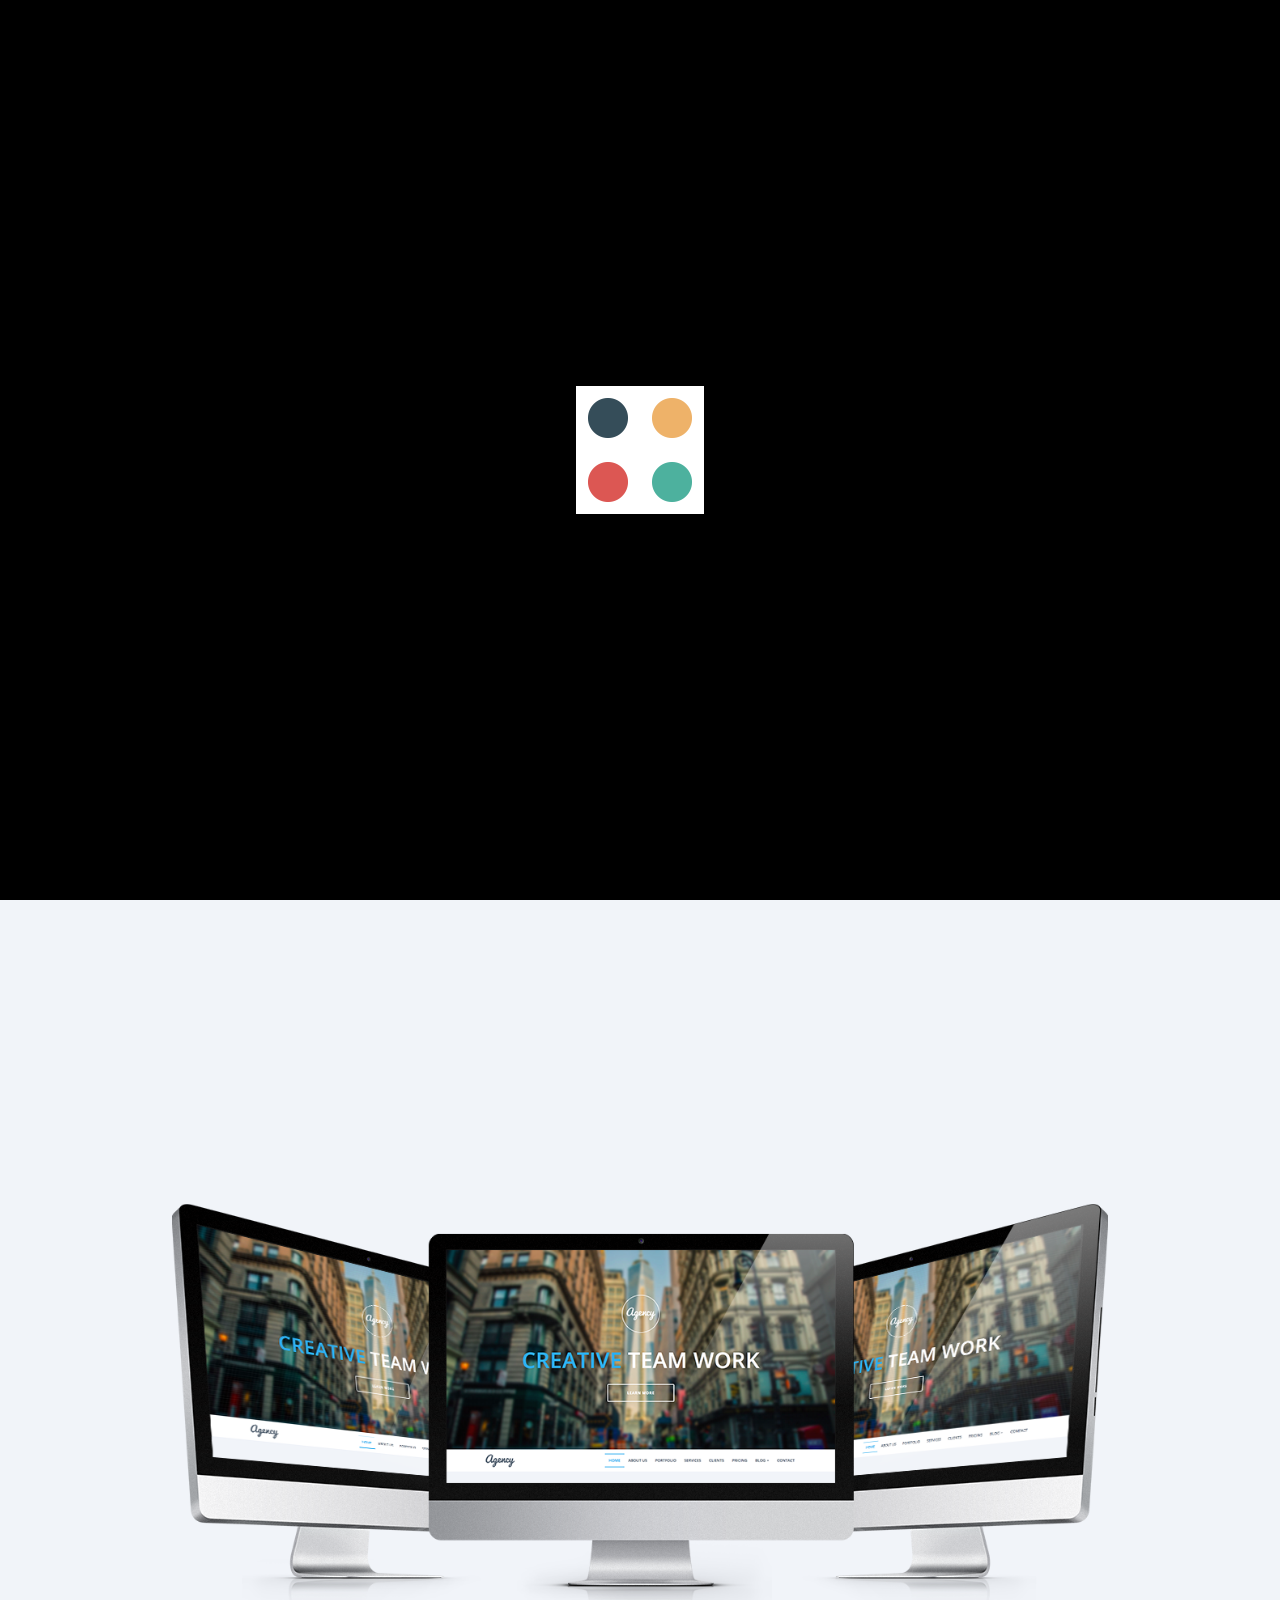
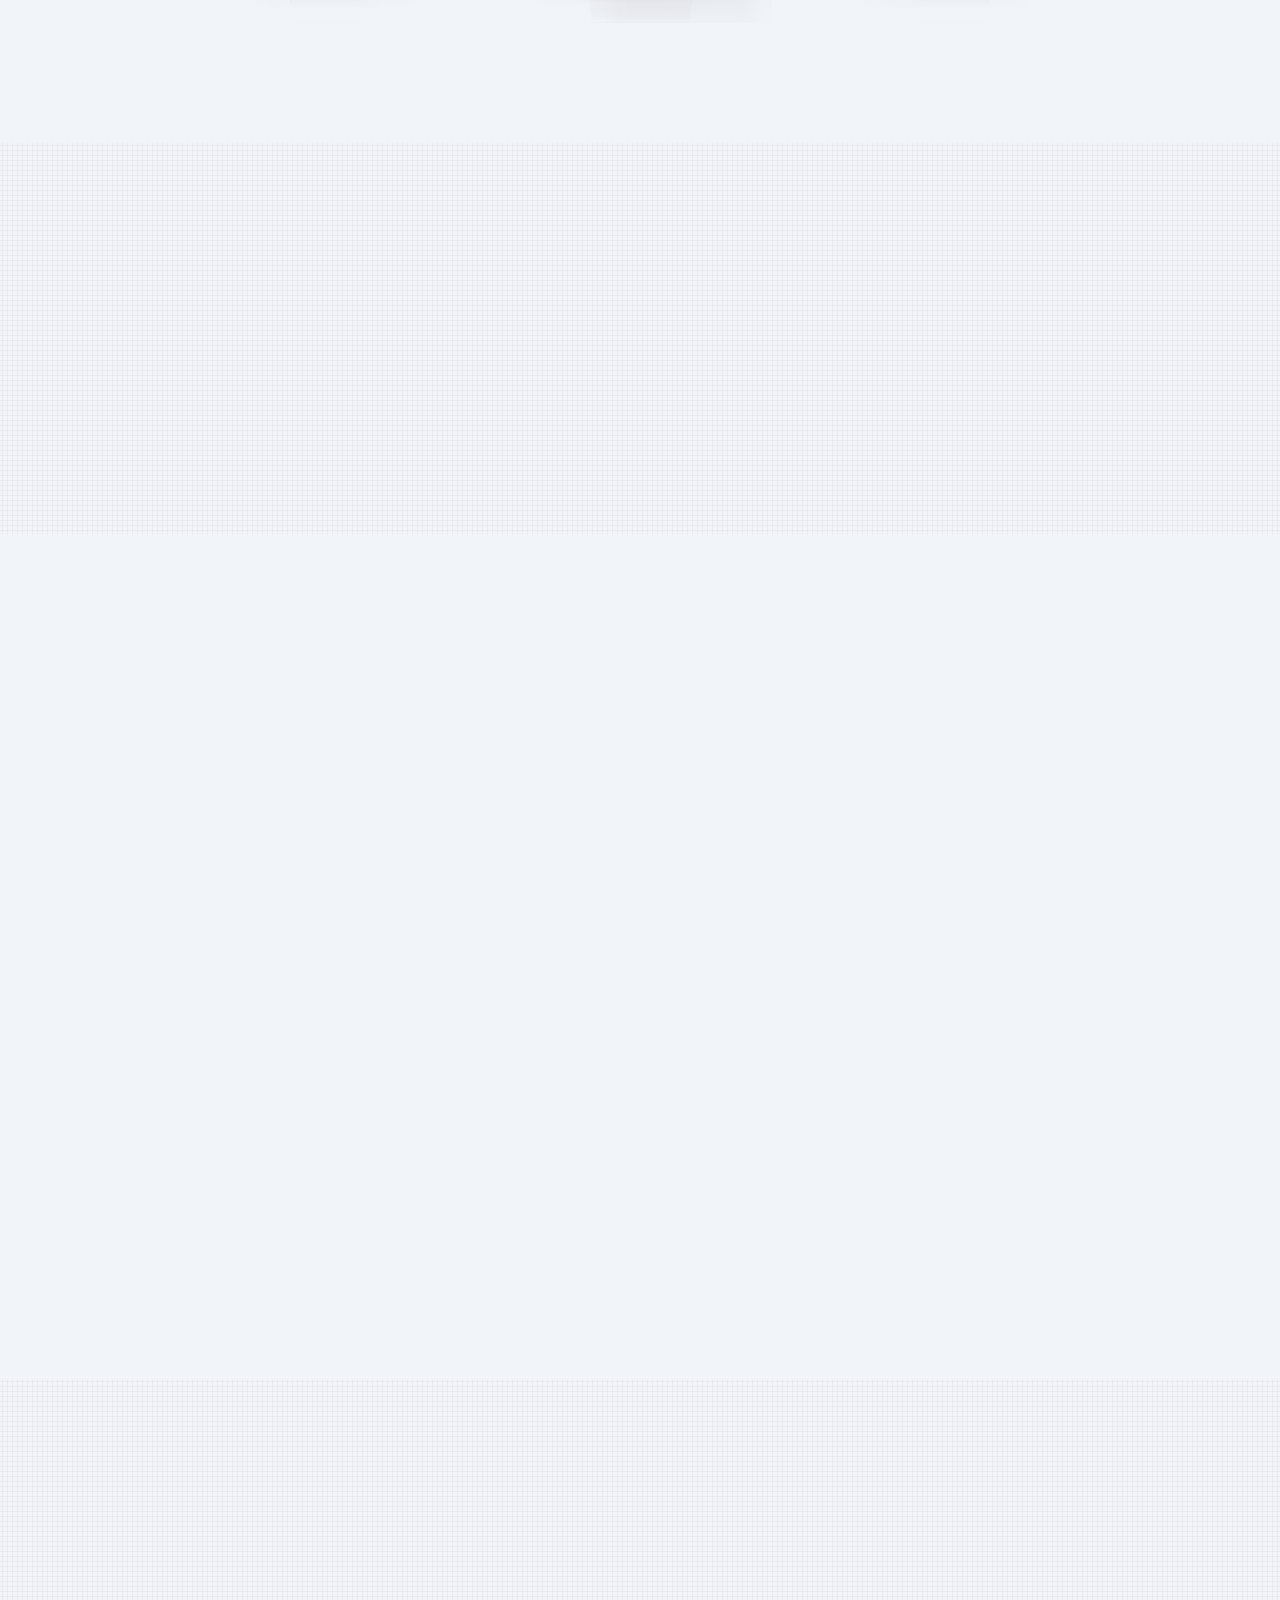
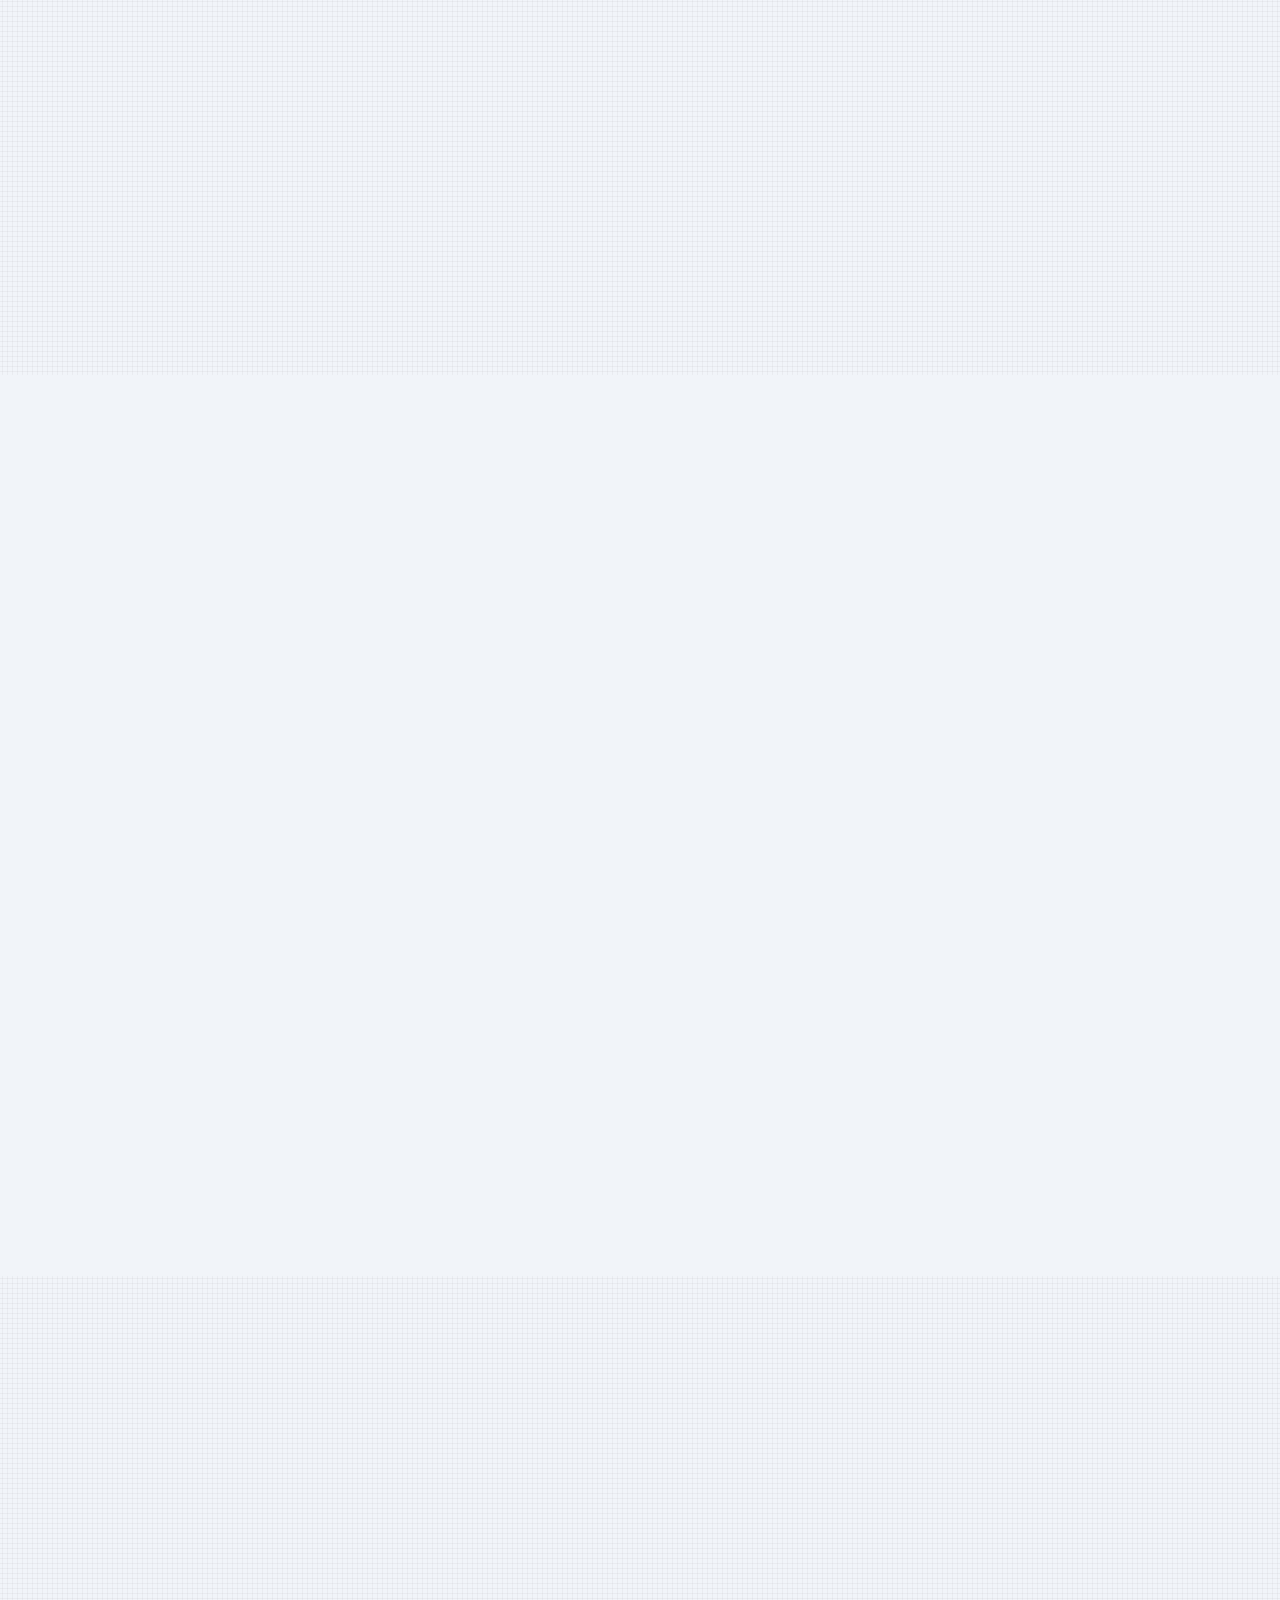
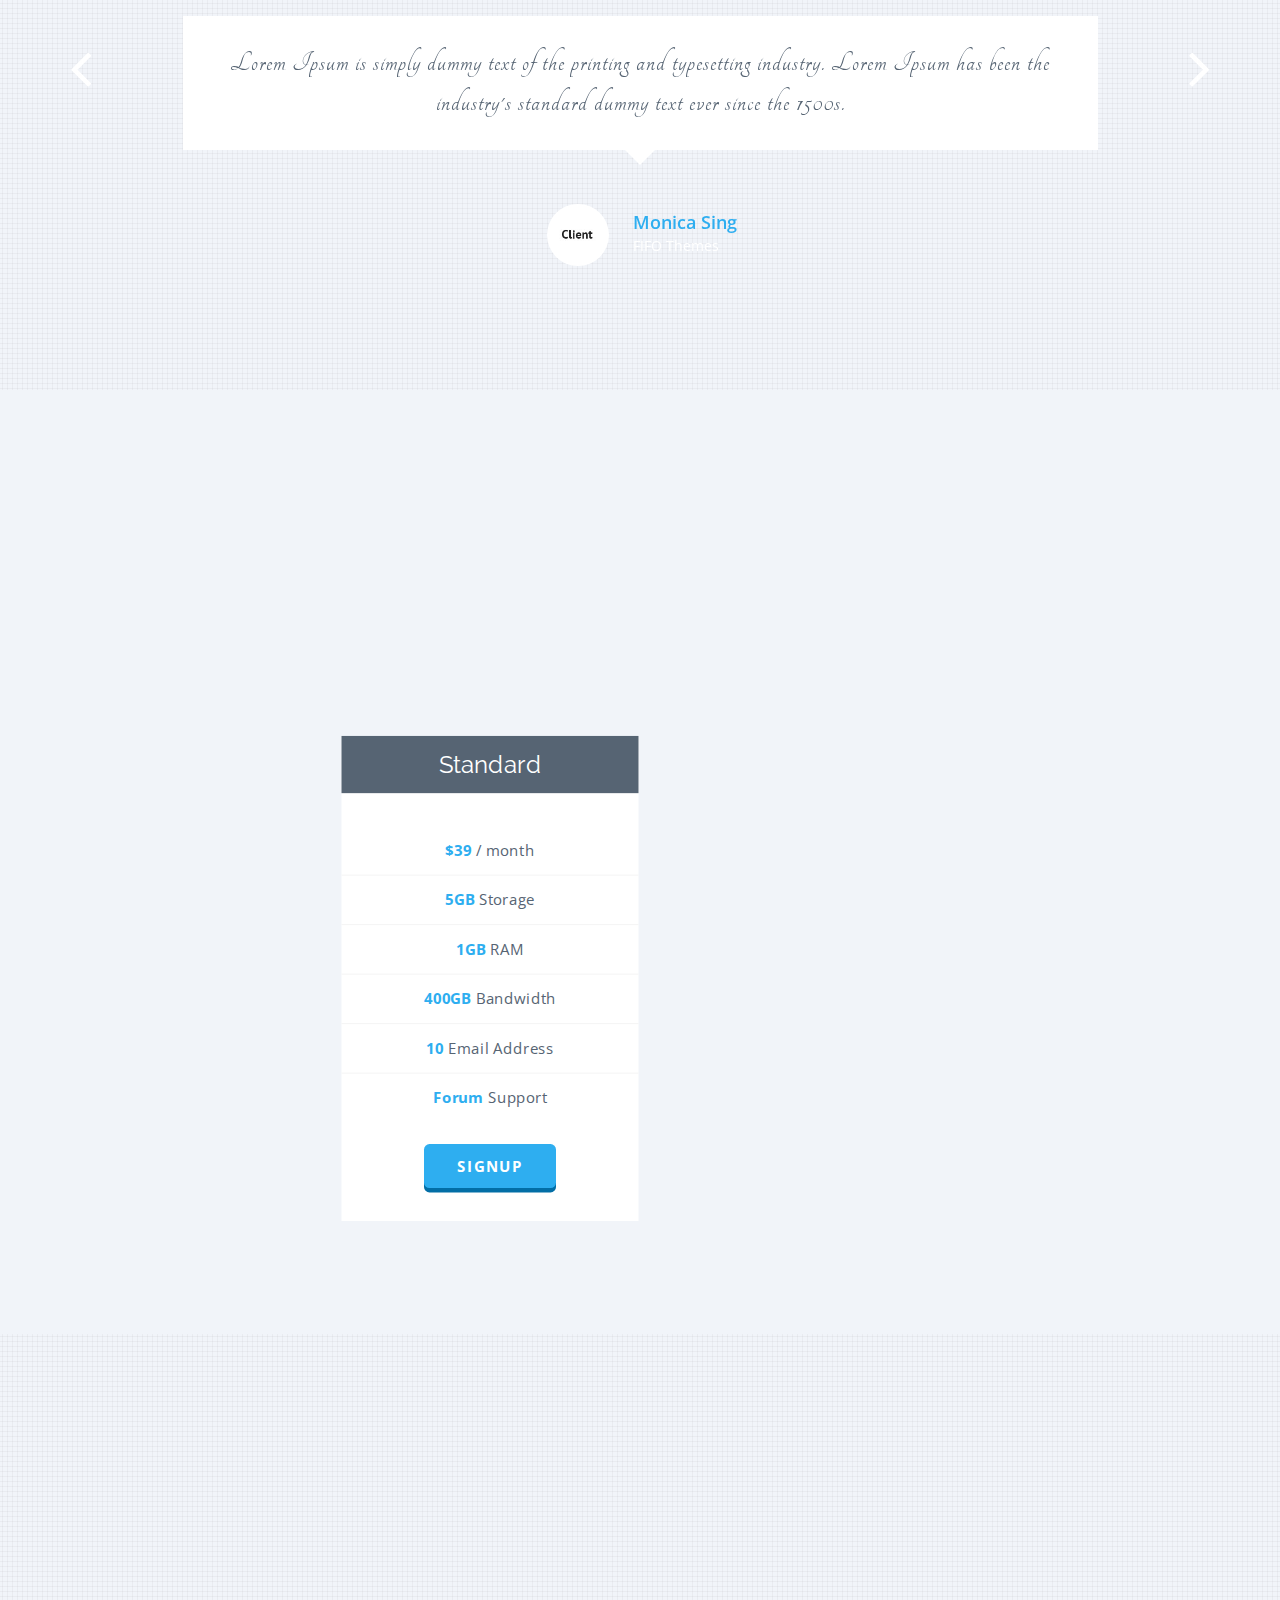
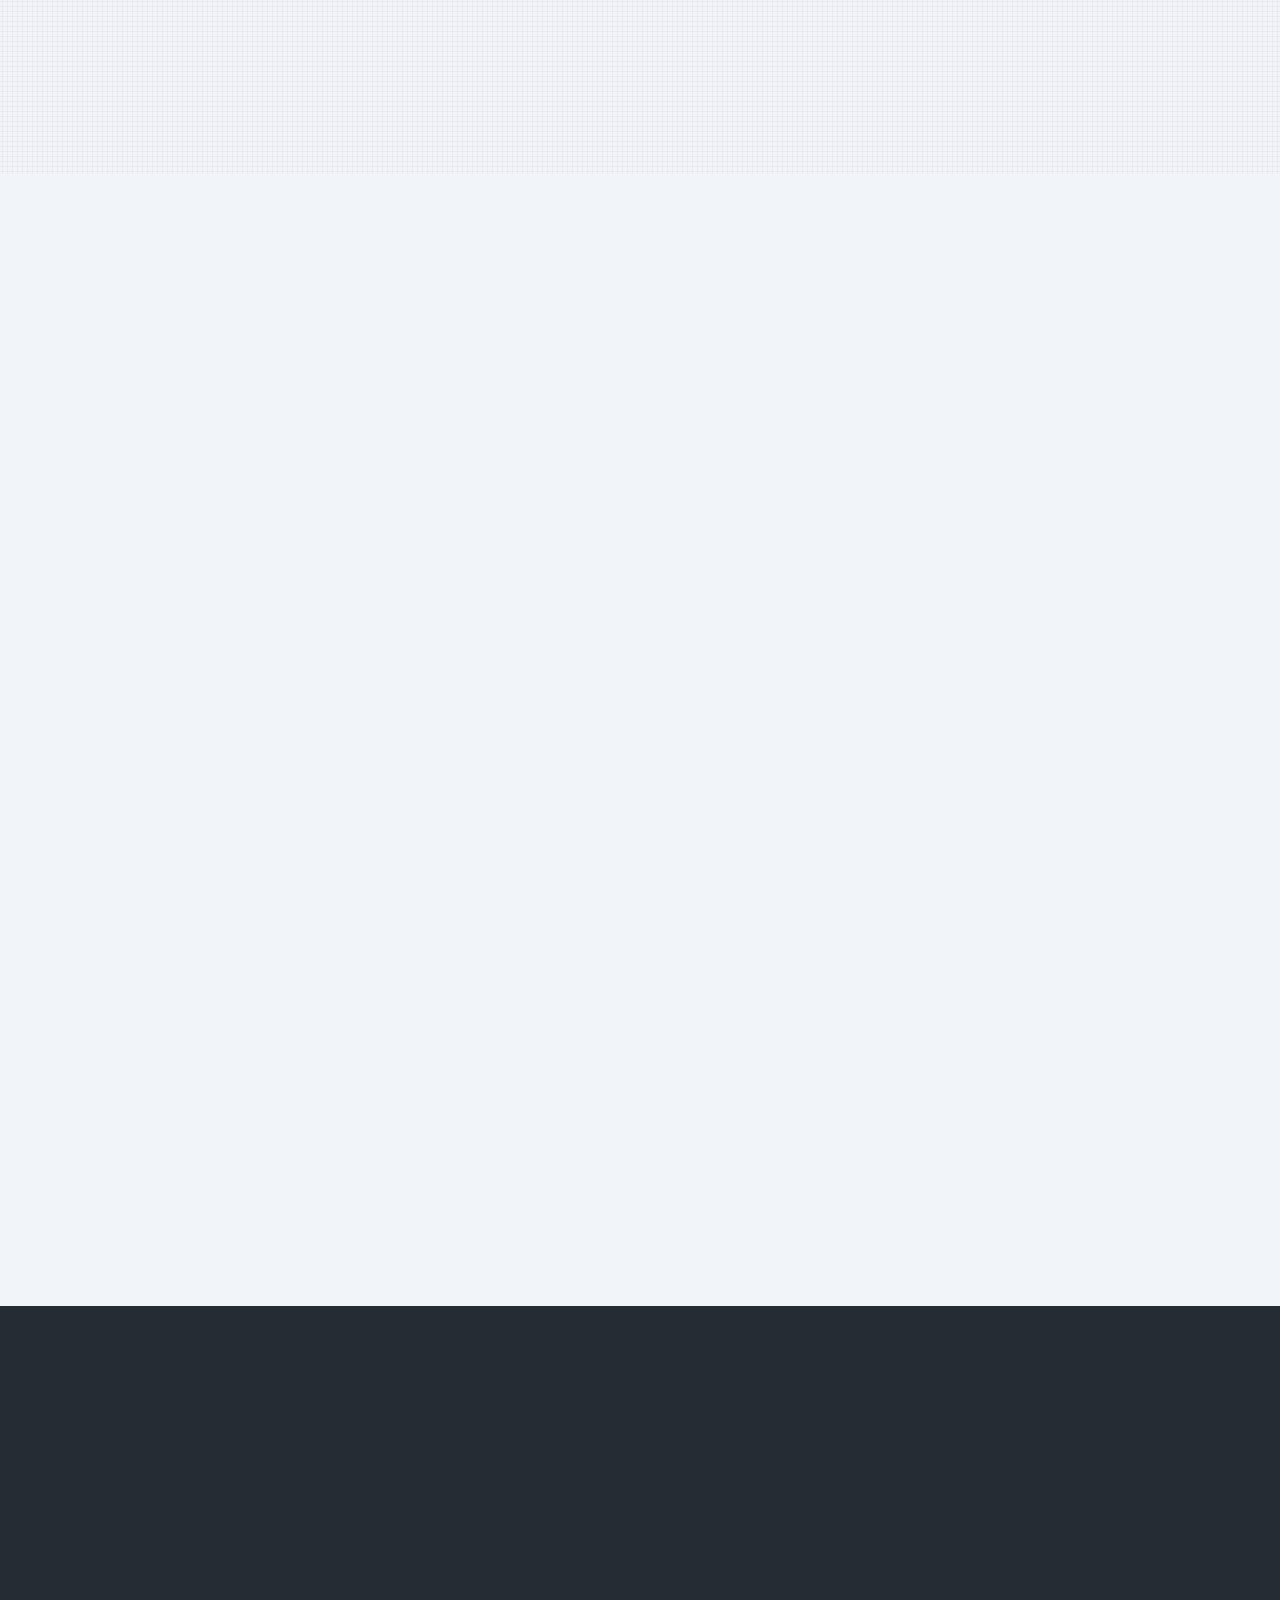
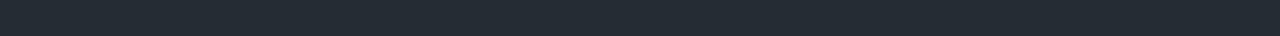
<file: index-parallax-slider.html>
<!DOCTYPE html>
<!--[if IE 8]>			<html class="ie ie8"> <![endif]-->
<!--[if IE 9]>			<html class="ie ie9"> <![endif]-->
<!--[if gt IE 9]><!-->	<html> <!--<![endif]-->
<head>
      <meta charset="utf-8">
      <title>Agency Parallax Responsive HTML5/CSS3 Template | FIFO THEMES</title>
      <meta name="description" content="Agency Parallax Responsive HTML5/CSS3 Template from FIFOTHEMES.COM">
      <meta name="author" content="FIFOTHEMES.COM">
      <!-- Mobile Metas -->
      <meta name="viewport" content="width=device-width, initial-scale=1.0">
      <!-- Google Fonts -->
      <link href='http://fonts.googleapis.com/css?family=Open+Sans:400,300,600,700' rel='stylesheet' type='text/css'>
      <link href='http://fonts.googleapis.com/css?family=Raleway:400,500,600,700' rel='stylesheet' type='text/css'>
      <link href='http://fonts.googleapis.com/css?family=Pacifico' rel='stylesheet' type='text/css'>
      <link rel="stylesheet" type="text/css" href="http://fonts.googleapis.com/css?family=Tangerine" />
      <!-- Library CSS -->
      <link rel="stylesheet" href="css/bootstrap.min.css">
      <link rel="stylesheet" href="css/bootstrap-theme.min.css">
      <link rel="stylesheet" href="css/team-member.css" media="screen">
      <link rel="stylesheet" href="css/fonts/font-awesome/css/font-awesome.css">
      <link rel="stylesheet" href="css/animations.css" media="screen">
      <link rel="stylesheet" href="css/prettyPhoto.css" media="screen">
      <link rel="stylesheet" href="css/jquery.bxslider.css" media="screen">
      <!-- Theme CSS -->
      <link rel="stylesheet" href="css/style.css">
      <link rel="stylesheet" href="css/global.css">
      <!-- Skin -->
      <link rel="stylesheet" href="css/colors/blue.css" class="colors">


      <!-- Favicons -->
      <link rel="shortcut icon" href="img/ico/favicon.ico">
      <link rel="apple-touch-icon" href="img/ico/apple-touch-icon.png">
      <link rel="apple-touch-icon" sizes="72x72" href="img/ico/apple-touch-icon-72.png">
      <link rel="apple-touch-icon" sizes="114x114" href="img/ico/apple-touch-icon-114.png">
      <link rel="apple-touch-icon" sizes="144x144" href="img/ico/apple-touch-icon-144.png">
      <!-- The HTML5 shim, for IE6-8 support of HTML5 elements -->
      <!--[if lt IE 9]>
      <script src="//html5shim.googlecode.com/svn/trunk/html5.js"></script>
      <script src="js/respond.min.js"></script>
      <![endif]-->
      <!--[if IE]>
      <link rel="stylesheet" href="css/ie.css">
      <![endif]-->
</head>
<body data-spy="scroll" data-target="#navigation" data-offset="150">
      <!-- Page Preloader -->
       <div class="page-mask">
            <div class="page-loader"> 

                <div class="spinner"></div>
            </div>
      </div>
      <!-- /Page Preloader -->

      <!-- Warpper -->
      <div class="wrap">
            <!-- Header -->
            <header id="section1" class="parallax-slider">
                  <!-- Fullscreen Slider -->
                  <div class="slider-container">
                        <ul class="fullwidth-slider">
                              <!-- Slide 1 -->
                              <li class="slide" style="background-image: url(img/slider/bx1.jpg)" data-anchor-target="section" data-70-top="background-position: center 400px;" data-start="background-position: center 0px;">
                                    <div class="bg-overlay">
                                          <!-- Caption -->
                                          <div class="caption">
                                                <div class="caption-inside" data-anchor-target="section"  data-start="top: 0px; opacity: 1;" data-200-top="top: 270px; opacity: 0;">
                                                      <div class="slide-caption light">
                                                            <div class="vertical-align-middle">     
                                                                                          
                                                                  <h1>Welcome</h1>
                                                                  <p>
                                                                        Create your own visual style, let it be unique for yourself and yet identifiable for others.
                                                                  </p>                                    
                                                                  <a href="#section2" class="btn btn-1 img-btn">Learn More</a>
                                                      
                                                            </div>                                                    
                                                      </div>
                                                </div>
                                          </div>
                                          <!--/Caption -->
                                    </div>
                                
                              </li>
                              <!--/Slide 1 -->

                              <!-- Slide 2 -->
                              <li class="slide" style="background-image: url(img/slider/bx2.jpg)" data-anchor-target="section" data-70-top="background-position: center 400px;" data-start="background-position: center 0px;">
                                    <div class="bg-overlay">
                                          <!-- Caption -->
                                          <div class="caption">
                                                <div class="caption-inside" data-anchor-target="section"  data-start="top: 0px; opacity: 1;" data-200-top="top: 270px; opacity: 0;">
                                                      <div class="slide-caption light">
                                                            <div class="vertical-align-middle">     
                                                                                    
                                                                  <h1>Agency Theme</h1>
                                                                  <p>
                                                                        Technology over technique produces emotionless design.
                                                                  </p>                                    
                                                                  <a href="#section2" class="btn btn-1 img-btn">Learn More</a>
                                                
                                                            </div>                                                    
                                                      </div>
                                                </div>
                                          </div>
                                          <!--/Caption -->
                                    </div>
                                
                              </li>
                              <!--/Slide 2 -->

                              <!-- Slide 2 -->
                              <li class="slide" style="background-image: url(img/slider/bx3.jpg)" data-anchor-target="section" data-70-top="background-position: center 400px;" data-start="background-position: center 0px;">
                                    <div class="bg-overlay">
                                          <!-- Caption -->
                                          <div class="caption">
                                                <div class="caption-inside" data-anchor-target="section"  data-start="top: 0px; opacity: 1;" data-200-top="top: 270px; opacity: 0;">
                                                      <div class="slide-caption light">
                                                            <div class="vertical-align-middle">     
                                                                                    
                                                                  <h1>Endless Possibility</h1>
                                                                  <p>
                                                                        Design is as much an act of spacing as an act of marking.
                                                                  </p>                                    
                                                                  <a href="#section2" class="btn btn-1 img-btn">Learn More</a>
                                                
                                                            </div>                                                    
                                                      </div>
                                                </div>
                                          </div>
                                          <!--/Caption -->
                                    </div>
                                
                              </li>
                              <!--/Slide 2 -->
                        </ul>
                  </div>
                  <!-- /Full Screen Slider -->



                  <!-- Navigation -->
                  <div id="navigation">
                        <nav class="navbar navbar-custom cl-effect-21" role="navigation">
                              <div class="container">
                                    <div class="row">
                                          <div class="col-md-2 mob-logo">
                                                <div class="row">
                                                      <div class="site-logo">
                                                            <a href="index-image-slider.html"><img src="img/logo.png" alt="Agency"></a>
                                                      </div>
                                                </div>
                                          </div>
                                          

                                          <div class="col-md-10 mob-menu">
                                                <div class="row">
                                                      <!-- Brand and toggle get grouped for better mobile display -->
                                          <div class="navbar-header">
                                                <button type="button" class="navbar-toggle" data-toggle="collapse" data-target="#menu">
                                                <i class="fa fa-bars"></i>
                                                </button>
                                          </div>
                                                      <!-- Collect the nav links, forms, and other content for toggling -->
                                                      <div class="collapse navbar-collapse" id="menu">
                                                            <ul class="nav navbar-nav navbar-right">
                                                                  <li class="active"><a href="#section1">Home</a></li>
                                                                  <li><a href="#section2">About Us</a></li>
                                                                  <li><a href="#section3">Portfolio</a></li>
                                                                  <li><a href="#section4">Services</a></li>
                                                                  <li><a href="#section5">Clients</a></li>
                                                                  <li><a href="#section6">Pricing</a></li>
                                                                  <li class="dropdown nav-toggle">
                                                                        <a href="#" class="dropdown-toggle" data-toggle="dropdown">Blog<b class="caret"></b></a>
                                                                        <ul class="dropdown-menu">
                                                                              <li><a class="external" href="blog.html">Blog</a></li>
                                                                              <li><a class="external" href="blog-big.html">Blog Large</a></li>
                                                                              <li><a class="external" href="single-post.html">Single Page</a></li>
                                                                        </ul>
                                                                  </li>
                                                                  <li><a href="#section7">Contact</a></li>
                                                            </ul>
                                                      </div>
                                                      <!-- /.Navbar-collapse -->
                                                </div>
                                          </div>
                                    </div>
                              </div>
                              <!-- /.container -->
                        </nav>
                  </div> 
                  <!-- /Navigation -->                          
            </header>
            <!-- /Header -->

            <!-- Section 2 -->
            <section id="section2" class="about">
                  <div class="container">
                        <!-- Title row -->
                        <div class="row">
                              <div class="col-md-12 big-title wow bounceIn">
                                    <h2>About Us</h2>
                              </div>

                              <div class="clearfix"></div>

                              <div class="col-md-12 sub-title text-center wow slideInRight">
                                    <h3>We match the project goals with a proposed solution considering latest web features, web design and corporate branding!</h3>
                              </div>
                        </div>
                        <!-- /Title row -->

                        <div class="row">
                              <div class="col-md-12">
                                    <img src="img/imac-device.png" alt="About Us" class="img-responsive">
                              </div>
                        </div>

                        
                  </div>

                  <!-- Service wrap -->
                  <div class="about-wrap">
                        <div class="parallax-layer">
                              <div class="icons"></div>
                        </div>
                        <div class="parallax-layer">
                              <div class="texture"></div>
                        </div>
                        <div class="container">
                              <!-- Content row -->
                              <div class="row">
                                    <!-- Content box 1 -->
                                    <div class="col-lg-4 col-md-4 col-sm-4 col-xs-12">
                                          <div class="content-box big ch-item wow fadeInLeft">
                                                <div class="ch-info-wrap">
                                                      <div class="ch-info">
                                                            <div class="ch-info-front ch-img-1">
                                                                  <i class="fa fa-arrows-alt"></i>
                                                            </div>
                                                      </div>
                                                </div>
                                                <div class="content-box-info">
                                                      <h4>Professional Work</h4>
                                                      <p>
                                                         Great development is the architecture that complements and supports the design. It is made by excellent use of white space, and plenty of it!
                                                      </p>
                                                </div>
                                          </div>
                                    </div>
                                    <!-- /Content box 1 -->

                                    <!-- Content box 2 -->
                                    <div class="col-lg-4 col-md-4 col-sm-4 col-xs-12">
                                          <div class="content-box big ch-item wow fadeInDown">
                                                <div class="ch-info-wrap">
                                                      <div class="ch-info">
                                                            <div class="ch-info-front ch-img-1">
                                                                  <i class="fa fa-eye"></i>
                                                            </div>
                                                      </div>
                                                </div>
                                                <div class="content-box-info">
                                                      <h4>Unique Design</h4>
                                                      <p>
                                                         Great development is the architecture that complements and supports the design. It is made by excellent use of white space, and plenty of it!
                                                      </p>
                                                </div>
                                          </div>
                                    </div>
                                    <!-- /Content box 2 -->

                                    <!-- Content box 3 -->
                                    <div class="col-lg-4 col-md-4 col-sm-4 col-xs-12">
                                          <div class="content-box big ch-item wow fadeInRight">
                                                <div class="ch-info-wrap">
                                                      <div class="ch-info">
                                                            <div class="ch-info-front ch-img-1">
                                                                  <i class="fa fa-rocket"></i>
                                                            </div>
                                                      </div>
                                                </div>
                                                <div class="content-box-info">
                                                      <h4>Superb Support</h4>
                                                      <p>
                                                         Great development is the architecture that complements and supports the design. It is made by excellent use of white space, and plenty of it!
                                                      </p>
                                                </div>
                                          </div>
                                    </div>
                                    <!-- /Content box 3 -->
                              </div>
                              <!-- /Content row -->
                        </div>
                  </div>
                  <!-- /Service wrap -->

                  <!-- What we do best -->
                  <div class="skills-wrap">
                        <div class="container">
                              <!-- Title row -->
                              <div class="row">
                                    <div class="col-md-12 big-title wow bounceIn">
                                          <h2>What we do best</h2>
                                    </div>

                                    <div class="clearfix"></div>

                                    <div class="col-md-12 sub-title text-center wow slideInRight">
                                          <h3>It is not enough that we do our best; sometimes we must do what is required!</h3>
                                    </div>
                              </div>
                              <!-- /Title row -->

                              <!-- Expertise progress bars -->
                              <div class="skills">
                                    <ul class="col-md-6 col-sm-12 col-xs-12 wow fadeInLeft">
                                          <li class="progress">
                                                <div class="progress-bar" data-width="85">
                                                      Wordpress 85%
                                                </div>
                                          </li>
                                          <li class="progress">
                                                <div class="progress-bar" data-width="65">
                                                      Graphic Design 65%
                                                </div>
                                          </li>
                                          <li class="progress">
                                                <div class="progress-bar" data-width="90">
                                                      HTML/CSS Design 90%
                                                </div>
                                          </li>
                                          <li class="progress">
                                                <div class="progress-bar" data-width="60">
                                                      SEO 60%
                                                </div>
                                          </li>
                                    </ul>
                                    <ul class="col-md-6 col-sm-12 col-xs-12 wow fadeInRight">
                                          <li class="progress">
                                                <div class="progress-bar" data-width="75">
                                                      Agencying 75%
                                                </div>
                                          </li>
                                          <li class="progress">
                                                <div class="progress-bar" data-width="95">
                                                      App Development 95%
                                                </div>
                                          </li>
                                          <li class="progress">
                                                <div class="progress-bar" data-width="70">
                                                      IT Consultency 70%
                                                </div>
                                          </li>
                                          <li class="progress">
                                                <div class="progress-bar" data-width="90">
                                                      Theme Development 90%
                                                </div>
                                          </li>
                                    </ul>
                              </div>
                              <!-- /Expertise progress bars -->
                        </div>
                  </div>
                  <!-- /What we do best -->


                  <!-- Quote of the day -->
                  <div class="quote-wrap light">
                        <div class="texture-layer">
                              <div class="container">
                                    <h2>
                                          <i class="fa fa-quote-left wow fadeInLeft"></i>
                                          <span class="wow bounceIn">
                                                Design is a plan for arranging elements in such a way as best to accomplish a particular purpose.
                                          </span>
                                          <i class="fa fa-quote-right wow" data-animate="fadeInRight"></i>
                                    </h2>
                                    <p class="animated wow" data-animate="fadeInUp">- Charles Eames -</p>
                              </div>
                        </div>
                  </div>
                  <!-- /Quote of the day -->

                  <!-- Agency team -->
                  <div class="team-wrap">
                        <div class="container">
                              <!-- Title row -->
                              <div class="row">
                                    <div class="col-md-12 big-title wow bounceIn">
                                          <h2>Agency Team</h2>
                                    </div>

                                    <div class="clearfix"></div>

                                    <div class="col-md-12 sub-title text-center wow slideInRight">
                                          <h3>Get to know the talented people behind it all, and read our latest thinking about web design process, web development and content Agencying!</h3>
                                    </div>
                              </div>
                              <!-- /Title row -->

                              <!-- Team members row 1-->
                              <div class="row">
                                    <!-- item 1 -->
                                    <div class="col-lg-3 col-md-3 col-sm-6 col-xs-12 item wow fadeInLeft">
                                          <div class="team-member">
                                                <div class="team-member-holder">
                                                      <div class="team-member-image">
                                                            <img alt="" src="img/team/team-member-1.jpg">
                                                            <div class="team-member-links">
                                                                  <div class="team-member-links-list">
                                                                        <a target="_blank" class="facebook team-member-links-item" href="#"><i class="fa fa-facebook"></i></a>
                                                                        <a target="_blank" class="twitter team-member-links-item" href="#"><i class="fa fa-twitter"></i></a>
                                                                        <a target="_blank" class="linkedin team-member-links-item" href="#"><i class="fa fa-linkedin"></i></a>
                                                                        <p>
                                                                              Lorem ipsum dolor sit amet, quis adipiscing elit.
                                                                        </p>
                                                                  </div>
                                                            </div>
                                                      </div>
                                                      <div class="team-member-meta">
                                                            <h4 class="team-member-name">Monzurul Haque</h4>
                                                            <div class="team-member-role">
                                                                  CEO
                                                            </div>
                                                      </div>
                                                </div>
                                          </div>
                                    </div>
                                    <!-- End -->
                                    <!-- item 2 -->
                                    <div class="col-lg-3 col-md-3 col-sm-6 col-xs-12 item wow fadeInDown">
                                          <div class="team-member">
                                                <div class="team-member-holder">
                                                      <div class="team-member-image">
                                                            <img alt="" src="img/team/team-member-2.jpg">
                                                            <div class="team-member-links">
                                                                  <div class="team-member-links-list">
                                                                        <a target="_blank" class="facebook team-member-links-item" href="#"><i class="fa fa-facebook"></i></a>
                                                                        <a target="_blank" class="twitter team-member-links-item" href="#"><i class="fa fa-twitter"></i></a>
                                                                        <a target="_blank" class="linkedin team-member-links-item" href="#"><i class="fa fa-linkedin"></i></a>
                                                                        <p>
                                                                              Lorem ipsum dolor sit amet, quis adipiscing elit.
                                                                        </p>
                                                                  </div>
                                                            </div>
                                                      </div>
                                                      <div class="team-member-meta">
                                                            <h4 class="team-member-name">Jessica Alba</h4>
                                                            <div class="team-member-role">
                                                                  CMO
                                                            </div>
                                                      </div>
                                                </div>
                                          </div>
                                    </div>
                                    <!-- End -->
                                    <!-- item 3 -->
                                    <div class="col-lg-3 col-md-3 col-sm-6 col-xs-12 item wow fadeInDown">
                                          <div class="team-member">
                                                <div class="team-member-holder">
                                                      <div class="team-member-image">
                                                            <img alt="" src="img/team/team-member-3.jpg">
                                                            <div class="team-member-links">
                                                                  <div class="team-member-links-list">
                                                                        <a target="_blank" class="facebook team-member-links-item" href="#"><i class="fa fa-facebook"></i></a>
                                                                        <a target="_blank" class="twitter team-member-links-item" href="#"><i class="fa fa-twitter"></i></a>
                                                                        <a target="_blank" class="linkedin team-member-links-item" href="#"><i class="fa fa-linkedin"></i></a>
                                                                        <p>
                                                                              Lorem ipsum dolor sit amet, quis adipiscing elit.
                                                                        </p>
                                                                  </div>
                                                            </div>
                                                      </div>
                                                      <div class="team-member-meta">
                                                            <h4 class="team-member-name">Emma Watson</h4>
                                                            <div class="team-member-role">
                                                                  CFO
                                                            </div>
                                                      </div>
                                                </div>
                                          </div>
                                    </div>
                                    <!-- End -->
                                    <!-- item 4 -->
                                    <div class="col-lg-3 col-md-3 col-sm-6 col-xs-12 item wow fadeInRight">
                                          <div class="team-member">
                                                <div class="team-member-holder">
                                                      <div class="team-member-image">
                                                            <img alt="" src="img/team/team-member-4.jpg">
                                                            <div class="team-member-links">
                                                                  <div class="team-member-links-list">
                                                                        <a target="_blank" class="facebook team-member-links-item" href="#"><i class="fa fa-facebook"></i></a>
                                                                        <a target="_blank" class="twitter team-member-links-item" href="#"><i class="fa fa-twitter"></i></a>
                                                                        <a target="_blank" class="linkedin team-member-links-item" href="#"><i class="fa fa-linkedin"></i></a>
                                                                        <p>
                                                                              Lorem ipsum dolor sit amet, quis adipiscing elit.
                                                                        </p>
                                                                  </div>
                                                            </div>
                                                      </div>
                                                      <div class="team-member-meta">
                                                            <h4 class="team-member-name">Atiar Rahman</h4>
                                                            <div class="team-member-role">
                                                                  CTO
                                                            </div>
                                                      </div>
                                                </div>
                                          </div>
                                    </div>
                                    <!-- End -->
                              </div>
                              <!-- /Team members row 1-->
                        </div>
                  </div>
                  <!-- /Agency team -->

                  <!-- Fun Facts -->
                  <div class="fun-wrap">
                        <div class="texture-layer">
                              <div class="container">
                                     <!-- Title row -->
                                    <div class="row">
                                          <div class="col-md-12 big-title light wow bounceIn">
                                                <h2>Some Fun Facts</h2>
                                          </div>
                                    </div>
                                    <!-- /Title row -->

                                    <div class="row">
                                          <div class="col-md-3 wow fadeInLeft">
                                                <div class="fun-box">
                                                      <i class="fa fa-clock-o"></i>
                                                      <span class="fun" data-from="0" data-to="4555" data-speed="5000" data-refresh-interval="50"></span>
                                                      <p>Hours of work</p>
                                                </div>
                                          </div>

                                          <div class="col-md-3 wow fadeInDown">
                                                <div class="fun-box">
                                                      <i class="fa fa-users"></i>
                                                      <span class="fun" data-from="0" data-to="101" data-speed="5000" data-refresh-interval="50"></span>
                                                      <p>Satisfied client</p>
                                                </div>
                                          </div>

                                          <div class="col-md-3 wow fadeInDown">
                                                <div class="fun-box">
                                                      <i class="fa fa-check"></i>
                                                      <span class="fun" data-from="0" data-to="222" data-speed="5000" data-refresh-interval="50"></span>
                                                      <p>Projects Completed</p>
                                                </div>
                                          </div>

                                          <div class="col-md-3 wow fadeInRight">
                                                <div class="fun-box">
                                                      <i class="fa fa-trophy"></i>
                                                      <span class="fun" data-from="0" data-to="49" data-speed="5000" data-refresh-interval="50"></span>
                                                      <p>Awards Won</p>
                                                </div>
                                          </div>
                                    </div>
                              </div>
                        </div>
                  </div>
                  <!-- /Fun Facts -->
            </section>
            <!-- /Section 2 -->

            <!-- Section 3 -->
            <section id="section3" class="portfolio">
                  <!-- Title row -->
                        <div class="row">
                              <div class="col-md-12 big-title wow bounceIn">
                                    <h2>Portfolio</h2>
                              </div>

                              <div class="clearfix"></div>

                              <div class="col-md-12 sub-title text-center wow slideInRight">
                                    <h3>More people will pay you money to help them achieve a monetary goal than will pay you to give them something pretty to look at!</h3>
                              </div>
                        </div>
                  <!-- /Title row -->

                  <!-- Portfolio Filters -->   
                  <div id="filters" class="wow fadeInLeft">
                
                      <ul class="clearfix">
                        <li><a id="all" href="#" data-filter="*" class="active"><h5>All</h5></a></li> 
                        <li><a href="#" data-filter=".wordpress"><h5>Wordpress</h5></a></li>
                        <li><a href="#" data-filter=".jquery"><h5>jQuery</h5></a></li>
                        <li><a href="#" data-filter=".php"><h5>PHP</h5></a></li>
                        <li><a href="#" data-filter=".css"><h5>CSS</h5></a></li>
                        <li><a href="#" data-filter=".html"><h5>HTML</h5></a></li>
                      </ul>
                  </div>
                  <!-- /Portfolio Filters -->

                  <!-- Portfolio Wrap -->  
                    <div id="portfolio-wrap">
                    
                        <!-- Portfolio Item With PrettyPhoto  -->                 
                        <div class="portfolio-item one-four wordpress html css">
                              <div class="img-holder">
                                    <img class="img-responsive" src="img/portfolio/portfolio2.jpg" alt="">
                                    <div class="img-overlay"></div>
                                    <div class="overlay-effect">
                                        <span class="RoundBg"><a data-gal="prettyPhoto[galname]" href="img/portfolio/portfolio2.jpg"><i class="fa fa-search"></i></a>
                                        </span>
                                        <span class="RoundBg"><a href=""><i class="fa fa-link"></i></a>
                                        </span>
                                    </div>
                                </div>
                        </div>
                        <!-- /Portfolio Item With PrettyPhoto  -->       
                    
                        <!-- Portfolio Item With PrettyPhoto  -->                 
                        <div class="portfolio-item one-four php jquery">
                              <div class="img-holder">
                                    <img class="img-responsive" src="img/portfolio/portfolio3.jpg" alt="">
                                    <div class="img-overlay"></div>
                                    <div class="overlay-effect">
                                        <span class="RoundBg"><a data-gal="prettyPhoto[galname]" href="img/portfolio/portfolio3.jpg"><i class="fa fa-search"></i></a>
                                        </span>
                                        <span class="RoundBg"><a href=""><i class="fa fa-link"></i></a>
                                        </span>
                                    </div>
                                </div>
                        </div>
                        <!-- /Portfolio Item With PrettyPhoto  -->      
                        
                        <!-- Portfolio Item With PrettyPhoto  -->                 
                        <div class="portfolio-item one-four wordpress css html">
                              <div class="img-holder">
                                    <img class="img-responsive" src="img/portfolio/portfolio4.jpg" alt="">
                                    <div class="img-overlay"></div>
                                    <div class="overlay-effect">
                                        <span class="RoundBg"><a data-gal="prettyPhoto[galname]" href="img/portfolio/portfolio4.jpg"><i class="fa fa-search"></i></a>
                                        </span>
                                        <span class="RoundBg"><a href=""><i class="fa fa-link"></i></a>
                                        </span>
                                    </div>
                                </div>
                        </div>
                        <!-- /Portfolio Item With PrettyPhoto  --> 
                        
                        <!-- Portfolio Item With PrettyPhoto  -->                 
                        <div class="portfolio-item one-four branding jquery">
                              <div class="img-holder">
                                    <img class="img-responsive" src="img/portfolio/portfolio5.jpg" alt="">
                                    <div class="img-overlay"></div>
                                    <div class="overlay-effect">
                                        <span class="RoundBg"><a data-gal="prettyPhoto[galname]" href="img/portfolio/portfolio5.jpg"><i class="fa fa-search"></i></a>
                                        </span>
                                        <span class="RoundBg"><a href=""><i class="fa fa-link"></i></a>
                                        </span>
                                    </div>
                                </div>
                        </div>
                        <!-- /Portfolio Item With PrettyPhoto  --> 
                        
                        
                        <!-- Portfolio Item With PrettyPhoto  -->                 
                        <div class="portfolio-item one-four php html css">
                              <div class="img-holder">
                                    <img class="img-responsive" src="img/portfolio/portfolio6.jpg" alt="">
                                    <div class="img-overlay"></div>
                                    <div class="overlay-effect">
                                        <span class="RoundBg"><a data-gal="prettyPhoto[galname]" href="img/portfolio/portfolio6.jpg"><i class="fa fa-search"></i></a>
                                        </span>
                                        <span class="RoundBg"><a href=""><i class="fa fa-link"></i></a>
                                        </span>
                                    </div>
                                </div>
                        </div>
                        <!-- /Portfolio Item With PrettyPhoto  --> 
                        
                        <!-- Portfolio Item With PrettyPhoto  -->                 
                        <div class="portfolio-item one-four wordpress jquery">
                              <div class="img-holder">
                                    <img class="img-responsive" src="img/portfolio/portfolio7.jpg" alt="">
                                    <div class="img-overlay"></div>
                                    <div class="overlay-effect">
                                        <span class="RoundBg"><a data-gal="prettyPhoto[galname]" href="img/portfolio/portfolio7.jpg"><i class="fa fa-search"></i></a>
                                        </span>
                                        <span class="RoundBg"><a href=""><i class="fa fa-link"></i></a>
                                        </span>
                                    </div>
                                </div>
                        </div>
                        <!-- /Portfolio Item With PrettyPhoto  --> 
                        
                        <!-- Portfolio Item With PrettyPhoto  -->                 
                        <div class="portfolio-item one-four css php html jquery">
                              <div class="img-holder">
                                    <img class="img-responsive" src="img/portfolio/portfolio8.jpg" alt="">
                                    <div class="img-overlay"></div>
                                    <div class="overlay-effect">
                                        <span class="RoundBg"><a data-gal="prettyPhoto[galname]" href="img/portfolio/portfolio8.jpg"><i class="fa fa-search"></i></a>
                                        </span>
                                        <span class="RoundBg"><a href=""><i class="fa fa-link"></i></a>
                                        </span>
                                    </div>
                                </div>
                        </div>
                        <!-- /Portfolio Item With PrettyPhoto  --> 
                        
                        <!-- Portfolio Item With PrettyPhoto  -->                 
                        <div class="portfolio-item one-four wordpress php css">
                              <div class="img-holder">
                                    <img class="img-responsive" src="img/portfolio/portfolio1.jpg" alt="">
                                    <div class="img-overlay"></div>
                                    <div class="overlay-effect">
                                        <span class="RoundBg"><a data-gal="prettyPhoto[galname]" href="img/portfolio/portfolio1.jpg"><i class="fa fa-search"></i></a>
                                        </span>
                                        <span class="RoundBg"><a href=""><i class="fa fa-link"></i></a>
                                        </span>
                                    </div>
                                </div>
                        </div>
                        <!-- /Portfolio Item With PrettyPhoto  --> 
                  
                              
                        
                              
                             
                   </div>
                  <!-- /Portfolio Wrap -->
            </section>
            <!-- /Section 3 -->

            <!-- Section 4 -->
            <section id="section4" class="services">
                  <div class="service-wrap">
                        <div class="container">
                              <!-- Title row -->
                              <div class="row">
                                    <div class="col-md-12 big-title wow bounceIn">
                                          <h2>Services</h2>
                                    </div>

                                    <div class="clearfix"></div>

                                    <div class="col-md-12 sub-title text-center wow slideInRight">
                                          <h3>We match the project goals with a proposed solution considering latest web features, web design and corporate branding!</h3>
                                    </div>
                              </div>
                              <!-- /Title row -->

                              <!-- Service row 1 -->
                              <div class="row">
                                    <div class="col-lg-4 col-md-4 col-sm-4 col-xs-12 wow fadeIn">
                                          <div class="service-box">
                                                <div class="service-icon">
                                                      <i class="fa fa-arrows-alt"></i>
                                                </div>
                                                <div class="service-box-content">
                                                      <h4>Responsive Layout</h4>
                                                      <p>
                                                            Lorem Ipsum is simply dummy text of Lorem the printing and typesettings.
                                                      </p>
                                                </div>
                                          </div>
                                    </div>
                                    <div class="col-lg-4 col-md-4 col-sm-4 col-xs-12 wow fadeIn">
                                          <div class="service-box">
                                                <div class="service-icon">
                                                      <i class="fa fa-eye"></i>
                                                </div>
                                                <div class="service-box-content">
                                                      <h4>Retina Ready</h4>
                                                      <p>
                                                            Lorem Ipsum is simply dummy text of Lorem the printing and typesettings.
                                                      </p>
                                                </div>
                                          </div>
                                    </div>
                                    <div class="col-lg-4 col-md-4 col-sm-4 col-xs-12 wow fadeIn">
                                          <div class="service-box">
                                                <div class="service-icon">
                                                      <i class="fa fa-edit"></i>
                                                </div>
                                                <div class="service-box-content">
                                                      <h4>Rich Elements</h4>
                                                      <p>
                                                            Lorem Ipsum is simply dummy text of Lorem the printing and typesettings.
                                                      </p>
                                                </div>
                                          </div>
                                    </div>
                              </div>
                              <!-- Service row 1 -->

                              <!-- Service row 2 -->
                              <div class="row">
                                    <div class="col-lg-4 col-md-4 col-sm-4 col-xs-12 wow fadeIn">
                                          <div class="service-box">
                                                <div class="service-icon">
                                                      <i class="fa fa-leaf"></i>
                                                </div>
                                                <div class="service-box-content">
                                                      <h4>Unique Design</h4>
                                                      <p>
                                                            Lorem Ipsum is simply dummy text of Lorem the printing and typesettings.
                                                      </p>
                                                </div>
                                          </div>
                                    </div>
                                    <div class="col-lg-4 col-md-4 col-sm-4 col-xs-12 wow fadeIn">
                                          <div class="service-box">
                                                <div class="service-icon">
                                                      <i class="fa fa-cog"></i>
                                                </div>
                                                <div class="service-box-content">
                                                      <h4>New Approach</h4>
                                                      <p>
                                                            Lorem Ipsum is simply dummy text of Lorem the printing and typesettings.
                                                      </p>
                                                </div>
                                          </div>
                                    </div>
                                    <div class="col-lg-4 col-md-4 col-sm-4 col-xs-12 wow fadeIn">
                                          <div class="service-box">
                                                <div class="service-icon">
                                                      <i class="fa fa-search"></i>
                                                </div>
                                                <div class="service-box-content">
                                                      <h4>SEO Ready</h4>
                                                      <p>
                                                            Lorem Ipsum is simply dummy text of Lorem the printing and typesettings.
                                                      </p>
                                                </div>
                                          </div>
                                    </div>
                              </div>
                              <!-- Service row 2 -->

                              <!-- Service row 3 -->
                              <div class="row">
                                    <div class="col-lg-4 col-md-4 col-sm-4 col-xs-12 wow fadeIn">
                                          <div class="service-box">
                                                <div class="service-icon">
                                                      <i class="fa fa-rocket"></i>
                                                </div>
                                                <div class="service-box-content">
                                                      <h4>Professional Quality</h4>
                                                      <p>
                                                            Lorem Ipsum is simply dummy text of Lorem the printing and typesettings.
                                                      </p>
                                                </div>
                                          </div>
                                    </div>
                                    <div class="col-lg-4 col-md-4 col-sm-4 col-xs-12 wow fadeIn">
                                          <div class="service-box">
                                                <div class="service-icon">
                                                      <i class="fa fa-code"></i>
                                                </div>
                                                <div class="service-box-content">
                                                      <h4>HTMl5 Codes</h4>
                                                      <p>
                                                            Lorem Ipsum is simply dummy text of Lorem the printing and typesettings.
                                                      </p>
                                                </div>
                                          </div>
                                    </div>
                                    <div class="col-lg-4 col-md-4 col-sm-4 col-xs-12 wow fadeIn">
                                          <div class="service-box">
                                                <div class="service-icon">
                                                      <i class="fa fa-clock-o"></i>
                                                </div>
                                                <div class="service-box-content">
                                                      <h4>Timely Delivery</h4>
                                                      <p>
                                                            Lorem Ipsum is simply dummy text of Lorem the printing and typesettings.
                                                      </p>
                                                </div>
                                          </div>
                                    </div>
                              </div>
                              <!-- Service row 3 -->
                        </div>
                  </div>
            </section>
            <!-- /Section 4 -->

            <!-- Section 5 -->
            <section id="section5" class="clients">
                  <div class="testimonial-wrap">
                        <div class="texture-layer">
                              <div class="container">
                                    <!-- Title row -->
                                    <div class="row">
                                          <div class="col-md-12 big-title light wow bounceIn">
                                                <h2>Clients Feedback</h2>
                                          </div>

                                          <div class="clearfix"></div>

                                          <div class="col-md-12 sub-title text-center light wow slideInRight">
                                                <h3>Great designs are made by excellent use of white space, and plenty of it!</h3>
                                          </div>
                                    </div>
                                    <!-- /Title row -->

                                    <!-- Testimonial row-->
                                    <div class="row">
                                          <div class="testimonials">
                                                <div class="col-md-1">
                                                      <div class="carousel-controls">
                                                            <a class="prev" href="#testimonials-carousel" data-slide="prev">
                                                                  <i class="fa fa-angle-left"></i>
                                                            </a>
                                                            
                                                      </div>
                                                </div>
                                                <div class="col-md-10">
                                                <div id="testimonials-carousel" class="testimonials-carousel carousel slide">
                                                      <div class="carousel-inner">
                                                            <div class="item active">
                                                                  <div class="col-lg-12 col-md-12 col-sm-12 col-xs-12">
                                                                        <div class="testimonial item">
                                                                              <p>
                                                                                     Lorem Ipsum is simply dummy text of the printing and typesetting industry. Lorem Ipsum has been the industry's standard dummy text ever since the 1500s.
                                                                              </p>
                                                                              <div class="testimonials-arrow"></div>
                                                                              <div class="author">
                                                                                    <div class="testimonial-image ">
                                                                                          <img alt="" src="img/testimonial/team-member-1.jpg">
                                                                                    </div>
                                                                                    <div class="testimonial-author-info">
                                                                                          <a href="#"><span class="color">Monica Sing</span></a> FIFO Themes
                                                                                    </div>
                                                                              </div>
                                                                        </div>
                                                                  </div>
                                                            </div>
                                                            <div class="item">
                                                                  <div class="col-lg-12 col-md-12 col-sm-12 col-xs-12">
                                                                        <div class="testimonial item">
                                                                              <p>
                                                                                     Lorem Ipsum is simply dummy text of the printing and typesetting industry. Lorem Ipsum has been the industry's standard dummy text ever since the 1500s.
                                                                              </p>
                                                                              <div class="testimonials-arrow"></div>
                                                                              <div class="author">
                                                                                    <div class="testimonial-image ">
                                                                                          <img alt="" src="img/testimonial/team-member-2.jpg">
                                                                                    </div>
                                                                                    <div class="testimonial-author-info">
                                                                                          <a href="#"><span class="color">Monzurul Haque</span></a> FIFO Themes
                                                                                    </div>
                                                                              </div>
                                                                        </div>
                                                                  </div>
                                                            </div>
                                                            <div class="item">
                                                                  <div class="col-lg-12 col-md-12 col-sm-12 col-xs-12">
                                                                        <div class="testimonial item">
                                                                              <p>
                                                                                     Lorem Ipsum is simply dummy text of the printing and typesetting industry. Lorem Ipsum has been the industry's standard dummy text ever since the 1500s.
                                                                              </p>
                                                                              <div class="testimonials-arrow"></div>
                                                                              <div class="author">
                                                                                    <div class="testimonial-image ">
                                                                                          <img alt="" src="img/testimonial/team-member-3.jpg">
                                                                                    </div>
                                                                                    <div class="testimonial-author-info">
                                                                                          <a href="#"><span class="color">Carol Johansen</span></a> FIFO Themes
                                                                                    </div>
                                                                              </div>
                                                                        </div>
                                                                  </div>
                                                            </div>
                                                      </div>
                                                </div>
                                          </div>
                                          <div class="col-md-1">
                                                      <div class="carousel-controls pull-right">
                                                            <a class="next" href="#testimonials-carousel" data-slide="next">
                                                                  <i class="fa fa-angle-right"></i>
                                                            </a>
                                                            
                                                      </div>
                                                </div>
                                          </div>
                                    </div>
                                    <!-- /Testimonial row-->
                              </div>
                        </div>
                  </div>

                  

                  

            </section>
            <!-- /Section 5 -->

            <!-- Section 6 -->
            <section id="section6" class="pricing">
                  <div class="container">
                        <div class="row flat">
                              <!-- Title row -->
                              <div class="row">
                                    <div class="col-md-12 big-title wow bounceIn">
                                          <h2>Pricing</h2>
                                    </div>

                                    <div class="clearfix"></div>

                                    <div class="col-md-12 sub-title text-center wow slideInRight">
                                          <h3>What you have become is the price you paid to get what you used to want!</h3>
                                    </div>
                              </div>
                              <!-- /Title row -->

                              <div class="row">
                                    <div class="col-lg-3 col-md-3 col-sm-6 col-xs-12 wow fadeInLeft">
                                          <ul class="plan plan1">
                                                <li class="plan-name">
                                                      Basic
                                                </li>
                                                <li class="plan-price">
                                                      <strong>$29</strong> / month
                                                </li>
                                                <li>
                                                      <strong>5GB</strong> Storage
                                                </li>
                                                <li>
                                                      <strong>1GB</strong> RAM
                                                </li>
                                                <li>
                                                      <strong>400GB</strong> Bandwidth
                                                </li>
                                                <li>
                                                      <strong>10</strong> Email Address
                                                </li>
                                                <li>
                                                      <strong>Forum</strong> Support
                                                </li>
                                                <li class="plan-action">
                                                      <a href="#" class="btn btn-2 btn-2c">Signup</a>
                                                </li>
                                          </ul>
                                    </div>

                                    <div class="col-lg-3 col-md-3 col-sm-6 col-xs-12">
                                          <ul class="plan plan2 featured">
                                                <li class="plan-name">
                                                      Standard
                                                </li>
                                                <li class="plan-price">
                                                      <strong>$39</strong> / month
                                                </li>
                                                <li>
                                                      <strong>5GB</strong> Storage
                                                </li>
                                                <li>
                                                      <strong>1GB</strong> RAM
                                                </li>
                                                <li>
                                                      <strong>400GB</strong> Bandwidth
                                                </li>
                                                <li>
                                                      <strong>10</strong> Email Address
                                                </li>
                                                <li>
                                                      <strong>Forum</strong> Support
                                                </li>
                                                <li class="plan-action">
                                                      <a href="#" class="btn btn-2 btn-2c">Signup</a>
                                                </li>
                                          </ul>
                                    </div>

                                    <div class="col-lg-3 col-md-3 col-sm-6 col-xs-12 wow fadeInDown">
                                          <ul class="plan plan3">
                                                <li class="plan-name">
                                                      Advanced
                                                </li>
                                                <li class="plan-price">
                                                      <strong>$199</strong> / month
                                                </li>
                                                <li>
                                                      <strong>5GB</strong> Storage
                                                </li>
                                                <li>
                                                      <strong>1GB</strong> RAM
                                                </li>
                                                <li>
                                                      <strong>400GB</strong> Bandwidth
                                                </li>
                                                <li>
                                                      <strong>10</strong> Email Address
                                                </li>
                                                <li>
                                                      <strong>Forum</strong> Support
                                                </li>
                                                <li class="plan-action">
                                                      <a href="#" class="btn btn-2 btn-2c">Signup</a>
                                                </li>
                                          </ul>
                                    </div>

                                    <div class="col-lg-3 col-md-3 col-sm-6 col-xs-12 wow fadeInRight">
                                          <ul class="plan plan4">
                                                <li class="plan-name">
                                                      Mighty
                                                </li>
                                                <li class="plan-price">
                                                      <strong>$999</strong> / month
                                                </li>
                                                <li>
                                                      <strong>5GB</strong> Storage
                                                </li>
                                                <li>
                                                      <strong>1GB</strong> RAM
                                                </li>
                                                <li>
                                                      <strong>400GB</strong> Bandwidth
                                                </li>
                                                <li>
                                                      <strong>10</strong> Email Address
                                                </li>
                                                <li>
                                                      <strong>Forum</strong> Support
                                                </li>
                                                <li class="plan-action">
                                                      <a href="#" class="btn btn-2 btn-2c">Signup</a>
                                                </li>
                                          </ul>
                                    </div>
                              </div>
                        </div>
                  </div>
            </section>
            <!-- /Section 6 -->

            <!-- Section 7 -->
            <section id="section7" class="contacts">
                  <!-- Subscription Wrap -->
                  <div class="subscription-wrap light">
                        <div class="texture-layer">
                              <div class="container">
                                    <!-- Title row -->
                                    <div class="row">
                                          <div class="col-md-12 big-title light wow bounceIn">
                                                <h2>Subscribe with us</h2>
                                          </div>
                                    </div>
                                    <!-- /Title row -->

                                    <!-- Subscription form -->
                                    <div class="row text-center">
                                          <div class="col-md-2"></div>

                                          <div class="col-md-8">
                                                <form method="post" action="#" id="signup">
                                                      <fieldset>
                                                            <span id="response"></span>
                                                                  
                                                            <input class="form-control subEmail wow fadeInLeft" type="text" placeholder="Email Address" id="subEmail" name="subEmail">
                                                            <button class="btn btn-1 wow fadeInRight">Join</button>
                                                            
                                                            <div id="no-spam" class="wow fadeInUp">* We'll never spam or give this address away</div>
                                                      </fieldset>
                                                </form>
                                          </div>

                                          <div class="col-md-2"></div>
                                    </div>
                                    <!-- /Subscription form -->
                              </div>
                        </div>
                  </div>
                  <!-- /Subscription Wrap -->

                  <!-- Contact form -->
                  <div class="contact-form">
                        <div class="container">
                              <!-- Title row -->
                              <div class="row">
                                    <div class="col-md-12 big-title wow bounceIn">
                                          <h2>Contact</h2>
                                    </div>

                                    <div class="clearfix"></div>

                                    <div class="col-md-12 sub-title text-center wow slideInRight">
                                          <h3>Contact with us to learn more about all of our Web Design Services!</h3>
                                    </div>
                              </div>
                              <!-- /Title row -->

                              <!-- Form element row -->
                              <div class="row text-center">
                                    <div class="col-md-2"></div>

                                    <div class="col-md-8">
                                          <form method="post" class="reply" id="contact">
                                                <fieldset>
                                                      <div class="row">
                                                            <div class="col-lg-6 col-md-6 col-sm-6 col-xs-12 wow fadeInLeft">
                                                                  <div class="row">
                                                                        <div class="col-md-12">
                                                                              <input class="form-control" id="name" name="name" type="text" placeholder="Name" value="" required>
                                                                        </div>
                                                                        <div class="col-md-12">
                                                                              <input class="form-control" type="email" id="email" name="email" placeholder="Email" value="" required>
                                                                        </div>
                                                                        <div class="col-md-12">
                                                                              <input class="form-control" type="text" id="subject" name="subject" placeholder="Subject" value="" required>
                                                                        </div>
                                                                  </div>
                                                            </div>

                                                            <div class="col-lg-6 col-md-6 col-sm-6 col-xs-12 wow fadeInRight">
                                                                  <div class="row">
                                                                        <div class="col-md-12">
                                                                              <textarea class="form-control" id="text" name="text" rows="3" cols="40" placeholder="Your Message" required></textarea>
                                                                        </div>
                                                                  </div>
                                                            </div>
                                                      </div>
                                                      <div class="row">
                                                            <div class="col-md-12 wow fadeInUp">
                                                                  <button type="submit" class="btn btn-2 btn-2c">Send</button>
                                                                  <div class="success alert-success alert" style="display:none">Your message has been sent successfully.</div>
                                                                  <div class="error alert-danger alert" style="display:none">E-mail must be valid and message must be longer than 100 characters.</div>
                                                            </div>
                                                      </div>
                                                </fieldset>
                                          </form>
                                    </div>

                                    <div class="col-md-2"></div>
                              </div>
                              <!-- /Form element row -->
                        </div>
                  </div>
                  <!-- /Contact form -->

                  <!-- Google Map -->
                  <div class="map-wrap">
                        <div class="wow fadeInUp">
                              <div id="maps" class="google-maps">
                              </div>
                        </div>
                  </div>
                  <!-- /Google Map -->

                  <footer class="footer-wrap text-center">
                        <div class="container">
                              <ul class="social social-icons-footer-bottom wow fadeInDown">
                                    <li class="facebook"><a href="#" data-toggle="tooltip" title="Facebook"><i class="fa fa-facebook"></i></a></li>
                                    <li class="twitter"><a href="#" data-toggle="tooltip" title="Twitter"><i class="fa fa-twitter"></i></a></li>
                                    <li class="dribbble"><a href="#" data-toggle="tooltip" title="Dribble"><i class="fa fa-dribbble"></i></a></li>
                                    <li class="linkedin"><a href="#" data-toggle="tooltip" title="LinkedIn"><i class="fa fa-linkedin"></i></a></li>
                                     <li class="rss"><a href="#" data-toggle="tooltip" title="Rss"><i class="fa fa-rss"></i></a></li>
                              </ul>

                              <p class="site-info wow fadeInUp"> © 2014 FifoThemes</p>
                        </div>
                  </footer>
            </section>
            <!-- /Section 7 -->

            <!-- Scroll To Top --> 
            <a href="#" class="scrollup"><i class="fa fa-angle-up"></i></a>      
      </div>
      <!-- /Warpper -->



      <!-- The Scripts -->
      <script src="js/jquery.min.js"></script>
      <script src="js/jquery-migrate-1.0.0.js"></script>
      <script src="js/jquery-ui.js"></script>
      <script src="js/bootstrap.min.js"></script>
      <script src="js/jquery.parallax.js"></script>
      <script src="js/jquery.hparallax.js"></script>
      <script src="js/jquery.wait.js"></script> 
      <script src="js/appear.js"></script>
      <script src="js/fappear.js"></script>  
      <script src="js/modernizr-2.6.2.min.js"></script>
      <script src="js/jquery.bxslider.min.js"></script>
      <script src="js/jquery.maximage.js"></script>
      <script src="js/jquery.cycle.all.js"></script>
      <script src="js/jquery.prettyPhoto.js"></script>
      <script src="js/jquery.sticky.js"></script>
      <script src="js/jquery.isotope.js"></script>
      <script src="js/imagesloaded.pkgd.min.js"></script>
      <script src="js/jquery.countTo.js"></script>
      <script src="js/skrollr.min.js"></script>
      <script src="js/jquery.scrollTo.min.js"></script>
      <script src="js/jquery.nav.js"></script>
      <script src="js/wow.js"></script>
      <script src="http://maps.google.com/maps/api/js?sensor=false"></script>
      <script src="js/jquery.gmap.min.js"></script>
      <script src="js/jquery.mb.YTPlayer.js"></script>
      <script src="js/tytabs.js"></script>
      <script src="js/custom.js"></script>
      
</body>
</html>
</file>
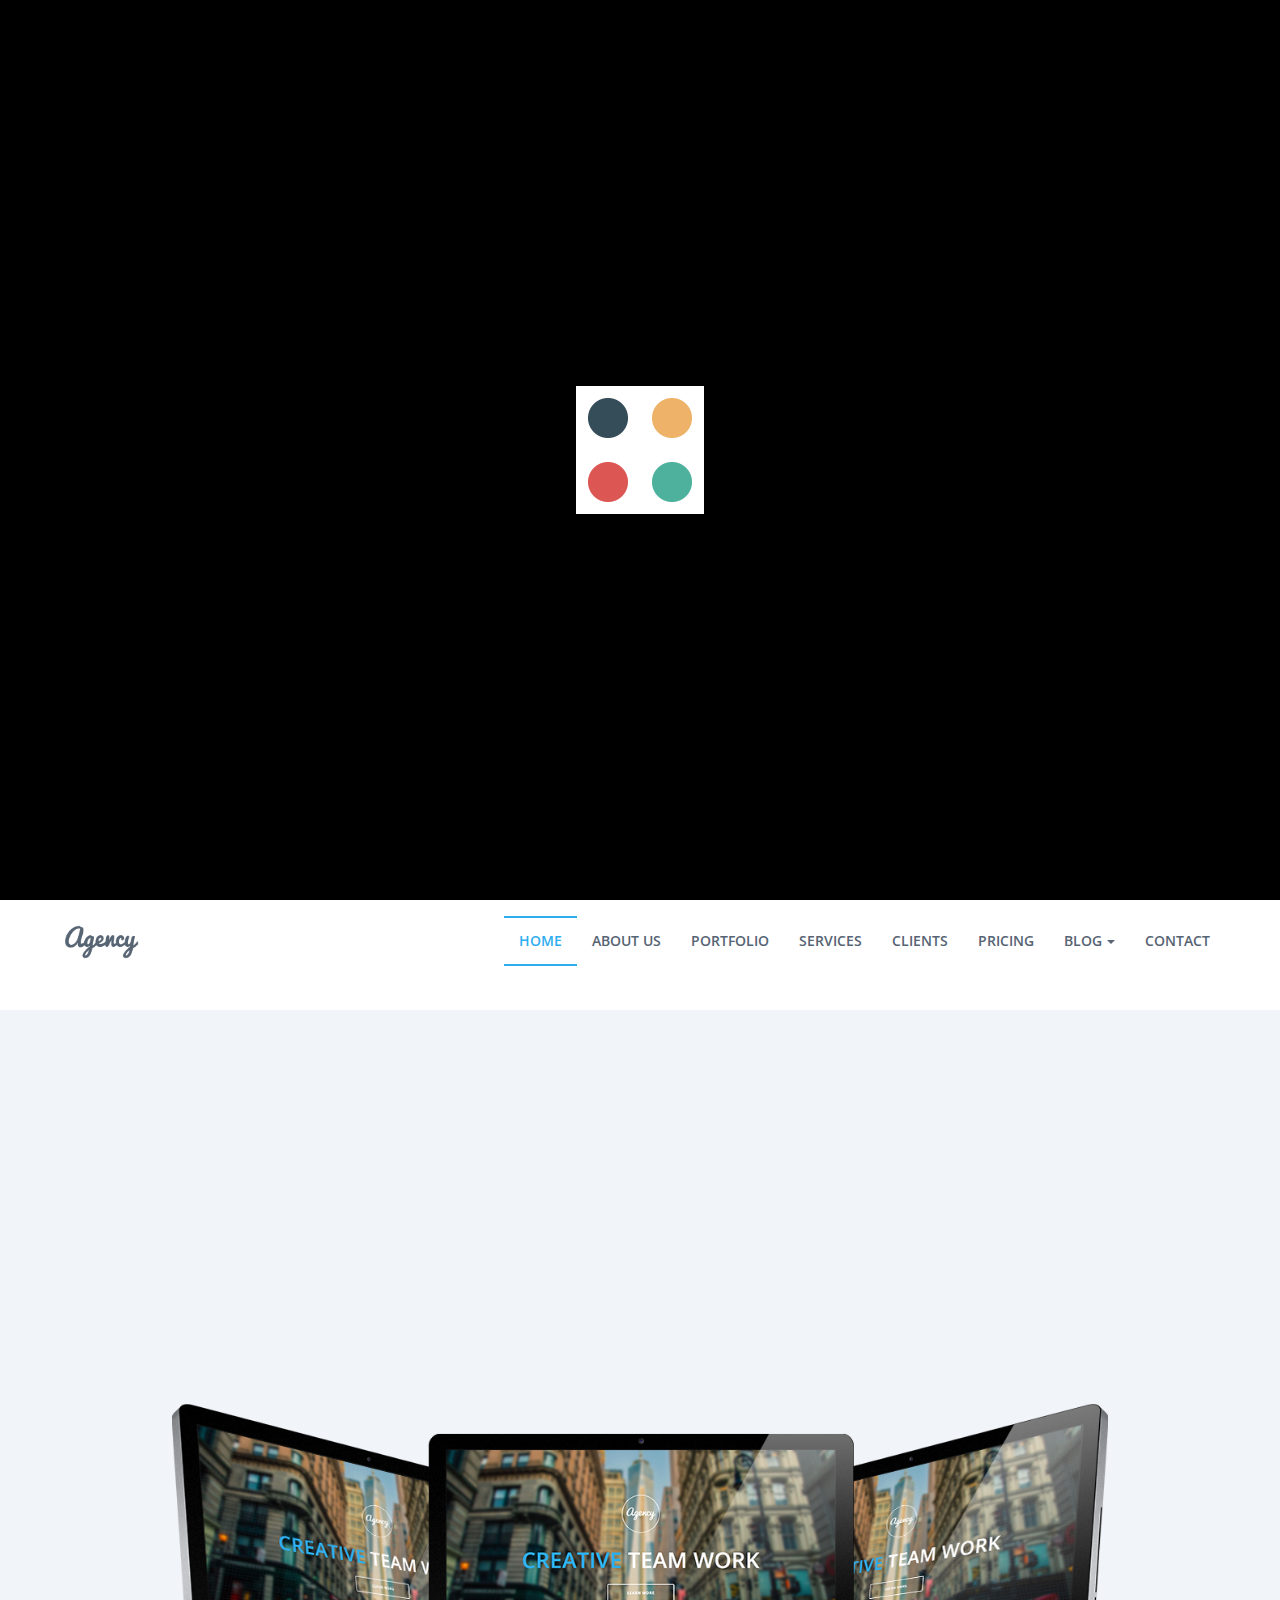
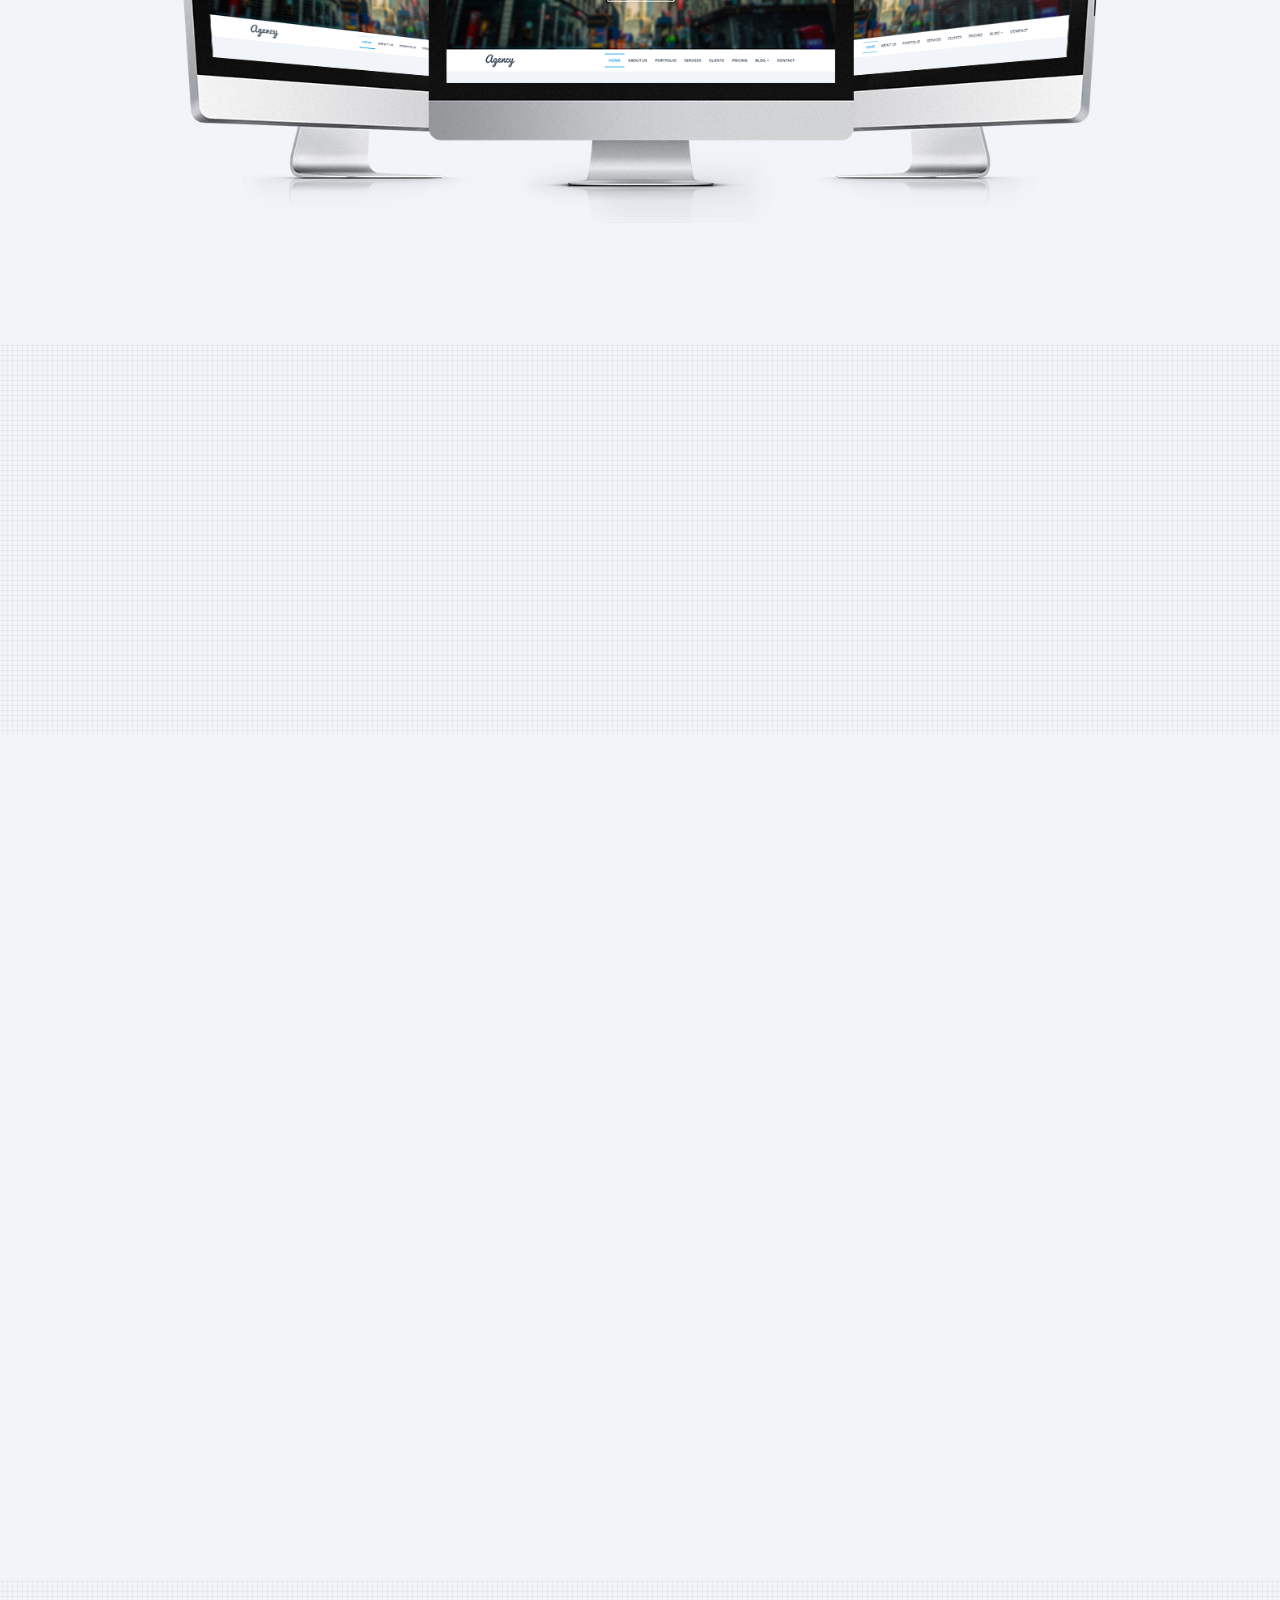
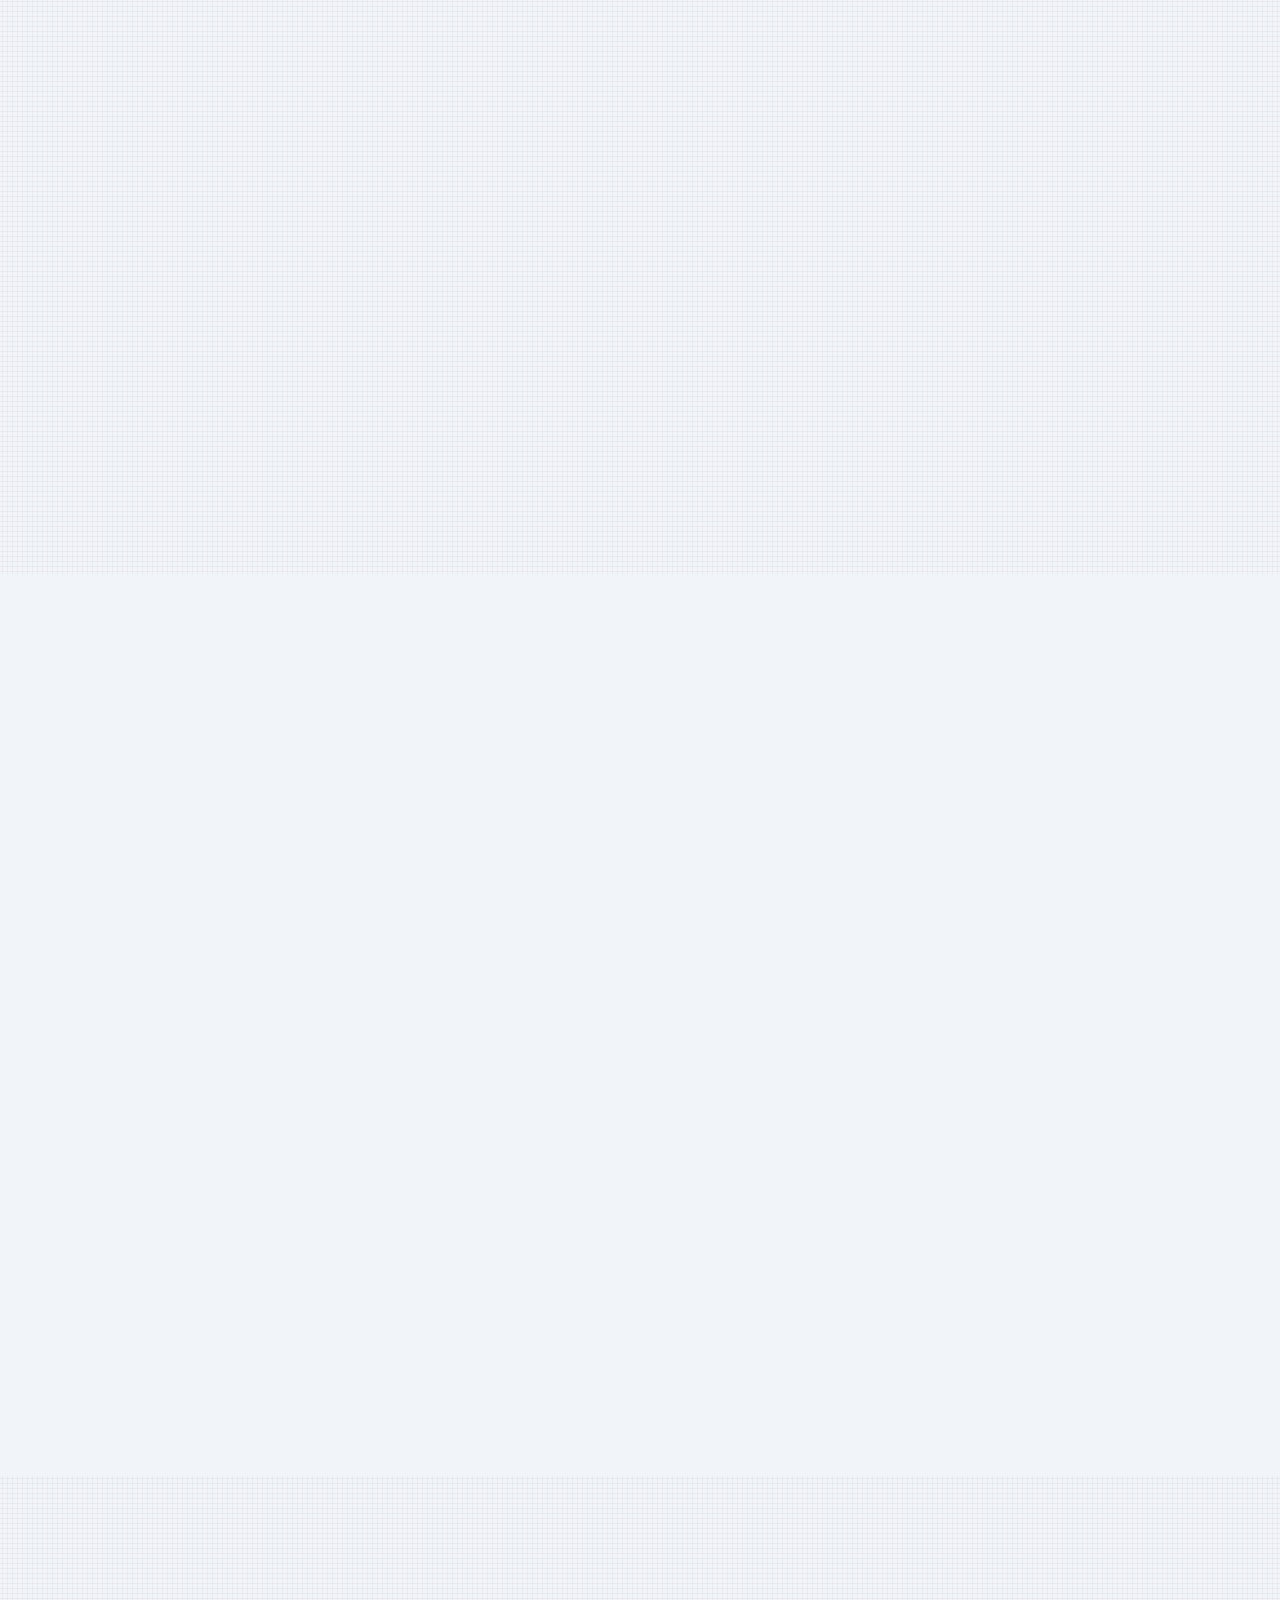
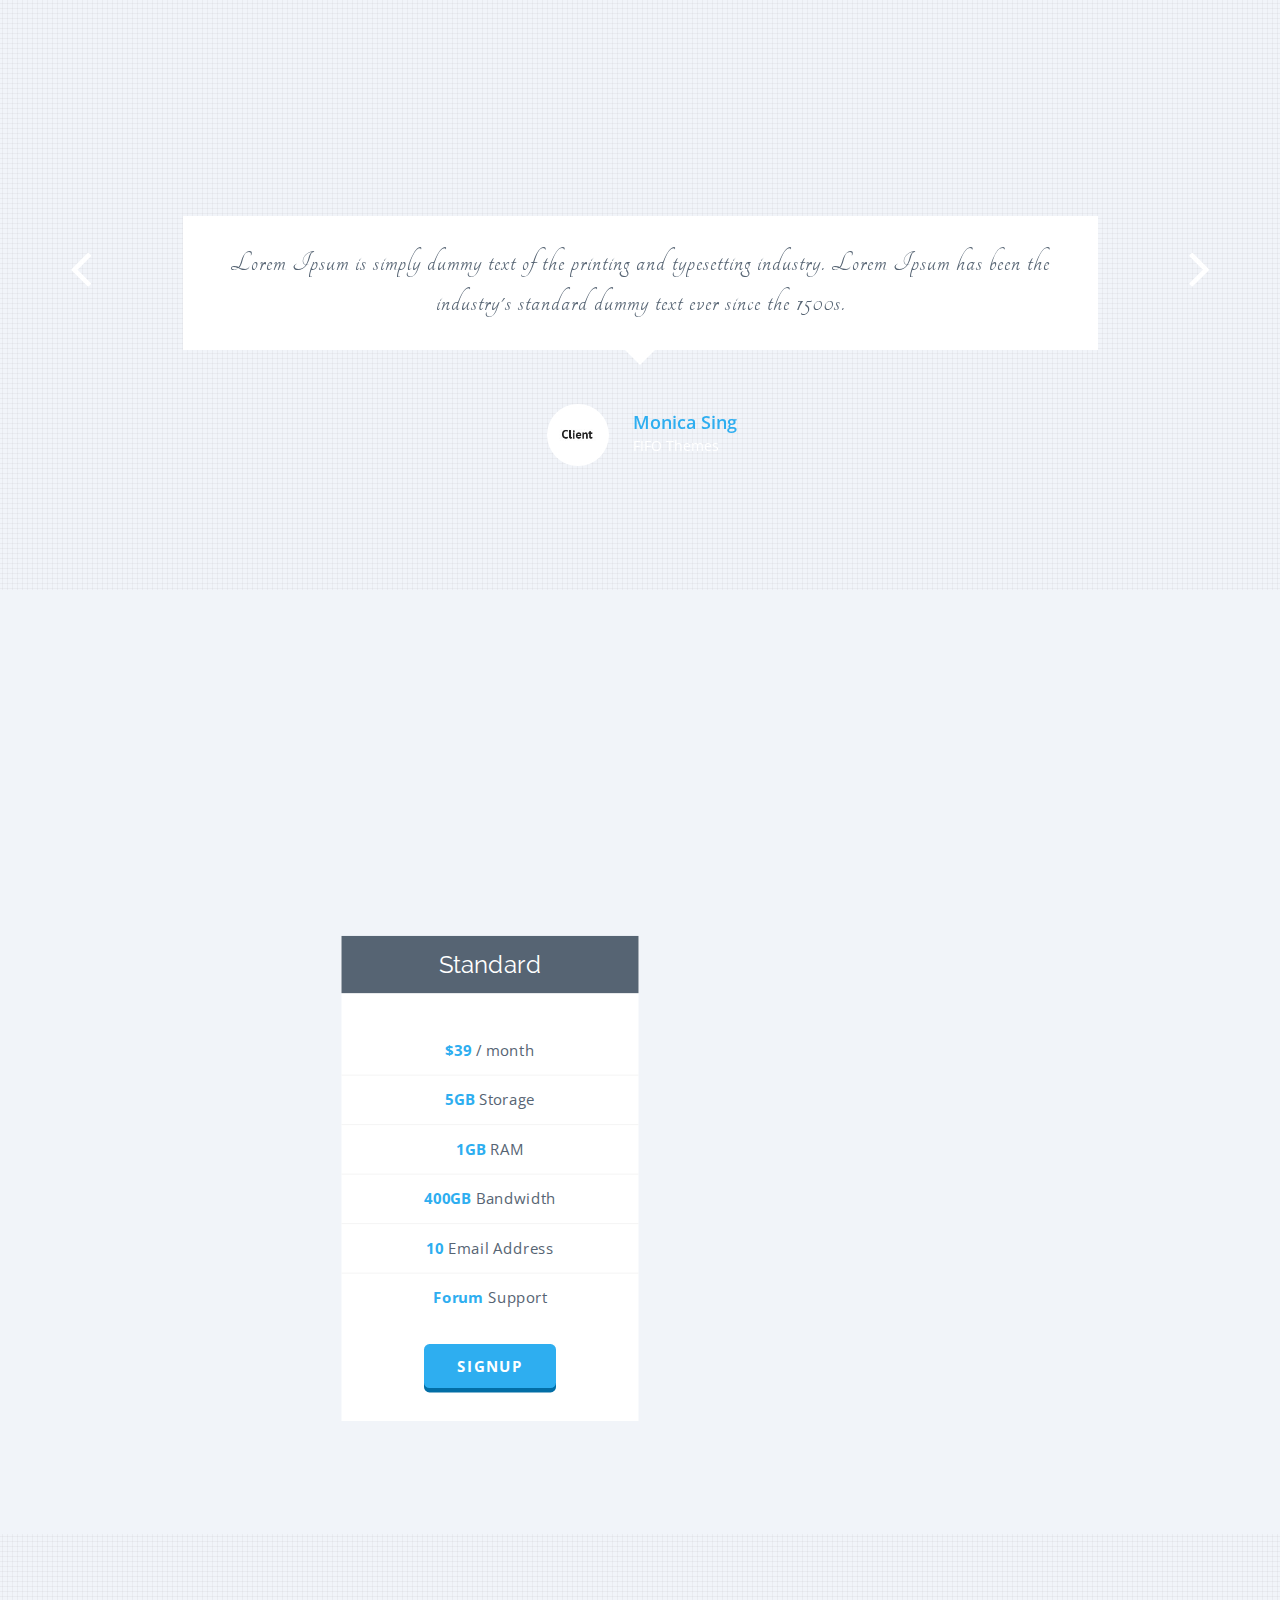
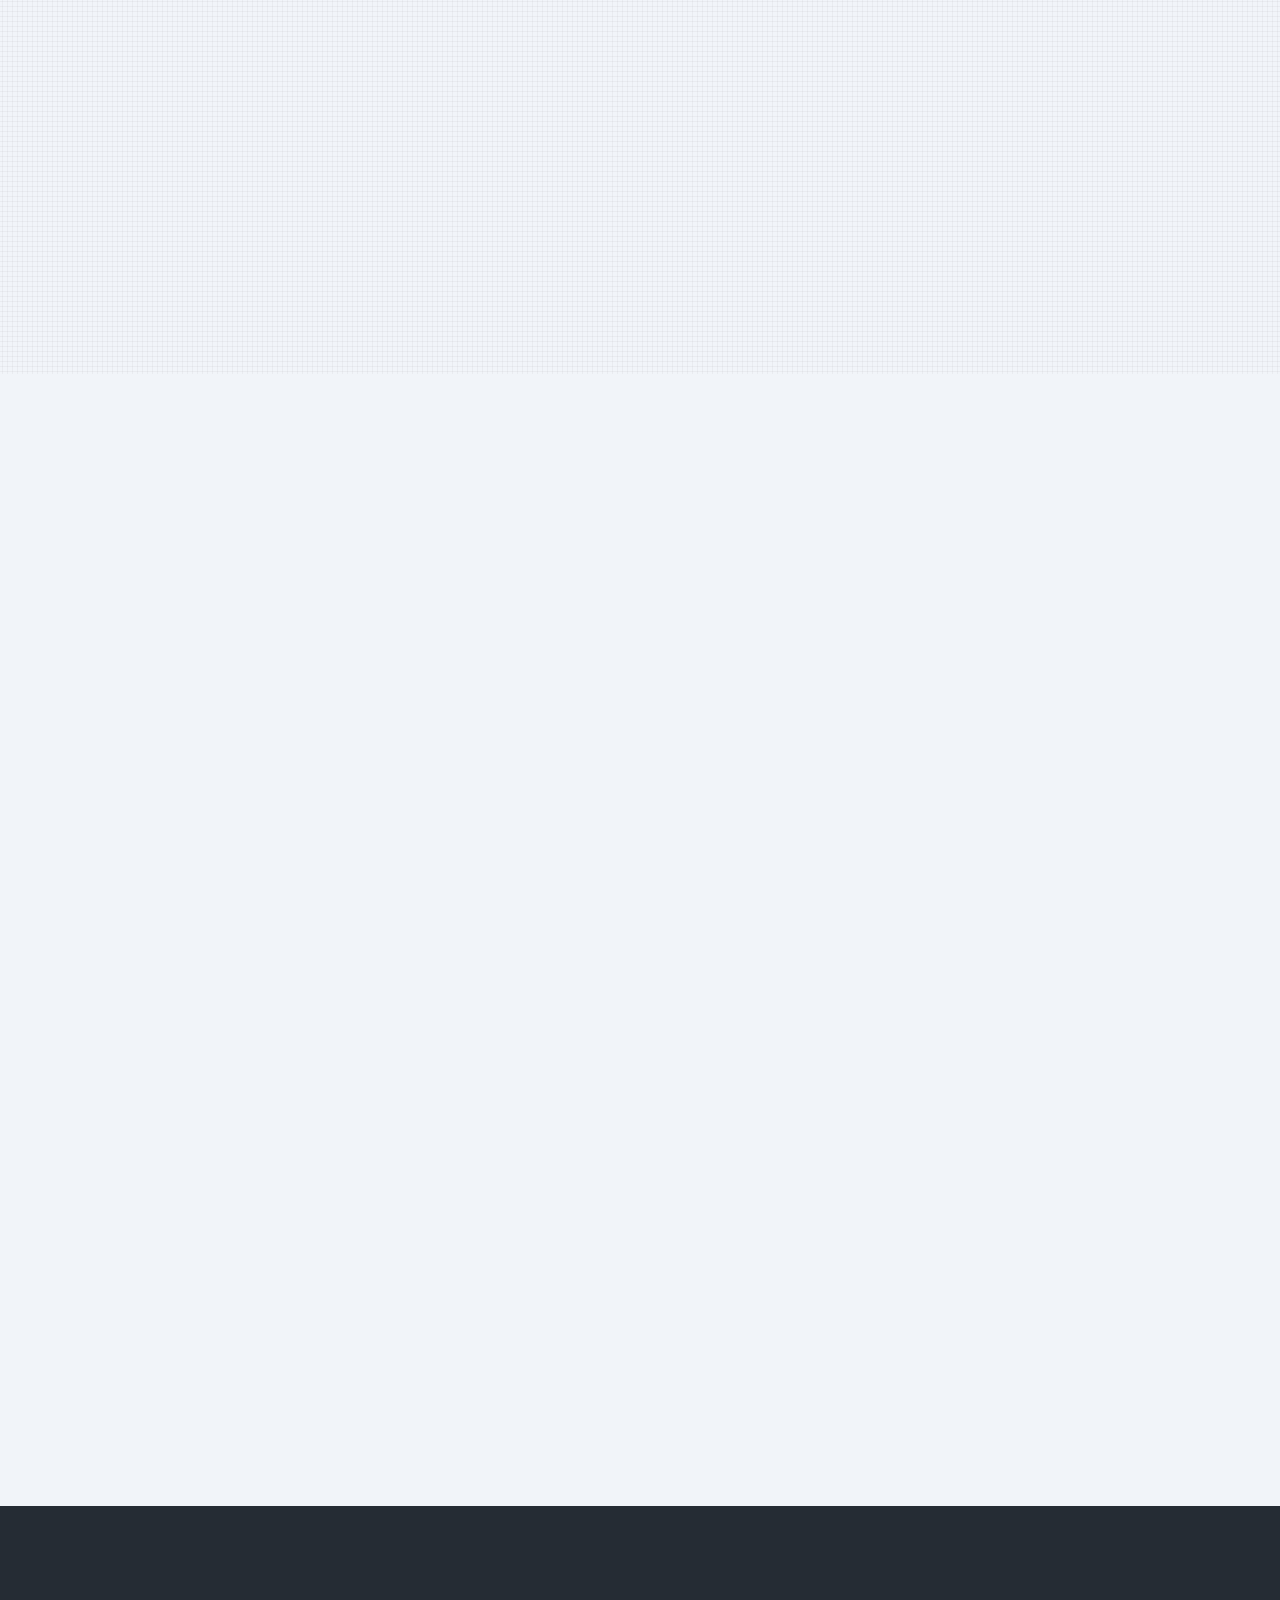
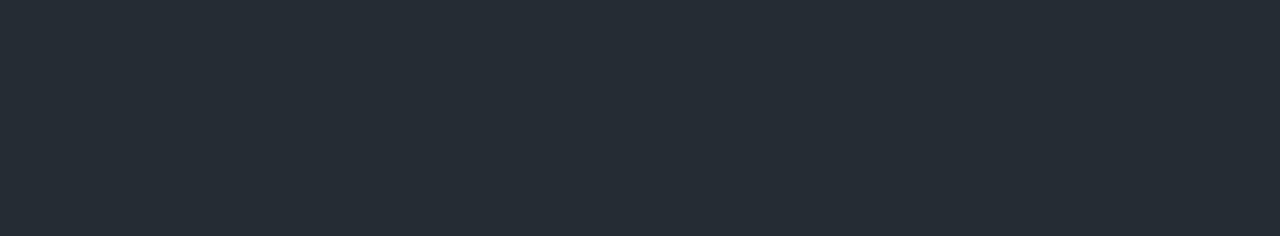
<file: index-video-bg.html>
<!DOCTYPE html>
<!--[if IE 8]>			<html class="ie ie8"> <![endif]-->
<!--[if IE 9]>			<html class="ie ie9"> <![endif]-->
<!--[if gt IE 9]><!-->	<html> <!--<![endif]-->
<head>
      <meta charset="utf-8">
      <title>Agency Parallax Responsive HTML5/CSS3 Template | FIFO THEMES</title>
      <meta name="description" content="Agency Parallax Responsive HTML5/CSS3 Template from FIFOTHEMES.COM">
      <meta name="author" content="FIFOTHEMES.COM">
      <!-- Mobile Metas -->
      <meta name="viewport" content="width=device-width, initial-scale=1.0">
      <!-- Google Fonts -->
      <link href='http://fonts.googleapis.com/css?family=Open+Sans:400,300,600,700' rel='stylesheet' type='text/css'>
      <link href='http://fonts.googleapis.com/css?family=Raleway:400,500,600,700' rel='stylesheet' type='text/css'>
      <link href='http://fonts.googleapis.com/css?family=Pacifico' rel='stylesheet' type='text/css'>
      <link rel="stylesheet" type="text/css" href="http://fonts.googleapis.com/css?family=Tangerine" />
      <!-- Library CSS -->
      <link rel="stylesheet" href="css/bootstrap.min.css">
      <link rel="stylesheet" href="css/bootstrap-theme.min.css">
      <link rel="stylesheet" href="css/team-member.css" media="screen">
      <link rel="stylesheet" href="css/fonts/font-awesome/css/font-awesome.css">
      <link rel="stylesheet" href="css/animations.css" media="screen">
      <link rel="stylesheet" href="css/prettyPhoto.css" media="screen">
      <link rel="stylesheet" href="css/jquery.bxslider.css" media="screen">
      <link rel="stylesheet" href="css/YTPlayer.css" media="screen">
      <!-- Theme CSS -->
      <link rel="stylesheet" href="css/style.css">
      <link rel="stylesheet" href="css/global.css">
      <!-- Skin -->
      <link rel="stylesheet" href="css/colors/blue.css" class="colors">


      <!-- Favicons -->
      <link rel="shortcut icon" href="img/ico/favicon.ico">
      <link rel="apple-touch-icon" href="img/ico/apple-touch-icon.png">
      <link rel="apple-touch-icon" sizes="72x72" href="img/ico/apple-touch-icon-72.png">
      <link rel="apple-touch-icon" sizes="114x114" href="img/ico/apple-touch-icon-114.png">
      <link rel="apple-touch-icon" sizes="144x144" href="img/ico/apple-touch-icon-144.png">
      <!-- The HTML5 shim, for IE6-8 support of HTML5 elements -->
      <!--[if lt IE 9]>
      <script src="//html5shim.googlecode.com/svn/trunk/html5.js"></script>
      <script src="js/respond.min.js"></script>
      <![endif]-->
      <!--[if IE]>
      <link rel="stylesheet" href="css/ie.css">
      <![endif]-->
</head>
<body data-spy="scroll" data-target="#navigation" data-offset="150">
      <!-- Page Preloader -->
       <div class="page-mask">
            <div class="page-loader"> 

                <div class="spinner"></div>
            </div>
      </div>
      <!-- /Page Preloader -->

      <!-- Warpper -->
      <div class="wrap">
              <!--Video Section-->
              <section id="section" class="content-section video-section">
                     <div class="video-overlay">
                            <div id="P1" class="player" style="display:block; margin: auto; background: rgba(0,0,0,0.5)" data-property="{videoURL:'https://www.youtube.com/watch?v=NsXEULYFJNk',containment:'.video-section',startAt:0,mute:false,autoPlay:true,loop:true,opacity:1}"></div>
                            <div class="container">
                                   <div class="row">
                                          <div class="col-lg-12 light">
                                                 <!-- Top Logo -->
                                                 <div class="top-logo">
                                                        <div class="scrollNormal">
                                                               <a href="#section2">
                                                                     <img width="140" height="140" alt="Agency" src="img/logo_welcome.png">
                                                               </a>
                                                        </div>
                                                        <div class="scrollDown">
                                                               <a href="#section2">
                                                                     <img width="140" height="140" alt="Agency" src="img/logo2_welcome.png">
                                                               </a>
                                                        </div> 
                                                 </div>
                                                 <!-- /Top Logo -->
                                                 
                                                 <p class="welcome">Welcome to the</p>
                                                 <h1>Agency theme!</h1>
                                                 <a href="#section2" class="btn btn-1 img-btn">Learn More</a>
                                          </div>
                                   </div>
                            </div>
                     </div>
            </section>
            <!--Video Section Ends Here-->


            <!-- Header -->
            <header id="section1" class="parallax-slider">



                  <!-- Navigation -->
                  <div id="navigation">
                        <nav class="navbar navbar-custom cl-effect-21" role="navigation">
                              <div class="container">
                                    <div class="row">
                                          <div class="col-md-2 mob-logo">
                                                <div class="row">
                                                      <div class="site-logo">
                                                            <a href="index-image-slider.html"><img src="img/logo.png" alt="Agency"></a>
                                                      </div>
                                                </div>
                                          </div>
                                          

                                          <div class="col-md-10 mob-menu">
                                                <div class="row">
                                                      <!-- Brand and toggle get grouped for better mobile display -->
                                          <div class="navbar-header">
                                                <button type="button" class="navbar-toggle" data-toggle="collapse" data-target="#menu">
                                                <i class="fa fa-bars"></i>
                                                </button>
                                          </div>
                                                      <!-- Collect the nav links, forms, and other content for toggling -->
                                                      <div class="collapse navbar-collapse" id="menu">
                                                            <ul class="nav navbar-nav navbar-right">
                                                                  <li class="active"><a href="#section">Home</a></li>
                                                                  <li><a href="#section2">About Us</a></li>
                                                                  <li><a href="#section3">Portfolio</a></li>
                                                                  <li><a href="#section4">Services</a></li>
                                                                  <li><a href="#section5">Clients</a></li>
                                                                  <li><a href="#section6">Pricing</a></li>
                                                                  <li class="dropdown nav-toggle">
                                                                        <a href="#" class="dropdown-toggle" data-toggle="dropdown">Blog<b class="caret"></b></a>
                                                                        <ul class="dropdown-menu">
                                                                              <li><a class="external" href="blog.html">Blog</a></li>
                                                                              <li><a class="external" href="blog-big.html">Blog Large</a></li>
                                                                              <li><a class="external" href="single-post.html">Single Page</a></li>
                                                                        </ul>
                                                                  </li>
                                                                  <li><a href="#section7">Contact</a></li>
                                                            </ul>
                                                      </div>
                                                      <!-- /.Navbar-collapse -->
                                                </div>
                                          </div>
                                    </div>
                              </div>
                              <!-- /.container -->
                        </nav>
                  </div> 
                  <!-- /Navigation -->                          
            </header>
            <!-- /Header -->

            <!-- Section 2 -->
            <section id="section2" class="about">
                  <div class="container">
                        <!-- Title row -->
                        <div class="row">
                              <div class="col-md-12 big-title wow bounceIn">
                                    <h2>About Us</h2>
                              </div>

                              <div class="clearfix"></div>

                              <div class="col-md-12 sub-title text-center wow slideInRight">
                                    <h3>We match the project goals with a proposed solution considering latest web features, web design and corporate branding!</h3>
                              </div>
                        </div>
                        <!-- /Title row -->

                        <div class="row">
                              <div class="col-md-12">
                                    <img src="img/imac-device.png" alt="About Us" class="img-responsive">
                              </div>
                        </div>

                        
                  </div>

                  <!-- Service wrap -->
                  <div class="about-wrap">
                        <div class="parallax-layer">
                              <div class="icons"></div>
                        </div>
                        <div class="parallax-layer">
                              <div class="texture"></div>
                        </div>
                        <div class="container">
                              <!-- Content row -->
                              <div class="row">
                                    <!-- Content box 1 -->
                                    <div class="col-lg-4 col-md-4 col-sm-4 col-xs-12">
                                          <div class="content-box big ch-item wow fadeInLeft">
                                                <div class="ch-info-wrap">
                                                      <div class="ch-info">
                                                            <div class="ch-info-front ch-img-1">
                                                                  <i class="fa fa-arrows-alt"></i>
                                                            </div>
                                                      </div>
                                                </div>
                                                <div class="content-box-info">
                                                      <h4>Professional Work</h4>
                                                      <p>
                                                         Great development is the architecture that complements and supports the design. It is made by excellent use of white space, and plenty of it!
                                                      </p>
                                                </div>
                                          </div>
                                    </div>
                                    <!-- /Content box 1 -->

                                    <!-- Content box 2 -->
                                    <div class="col-lg-4 col-md-4 col-sm-4 col-xs-12">
                                          <div class="content-box big ch-item wow fadeInDown">
                                                <div class="ch-info-wrap">
                                                      <div class="ch-info">
                                                            <div class="ch-info-front ch-img-1">
                                                                  <i class="fa fa-eye"></i>
                                                            </div>
                                                      </div>
                                                </div>
                                                <div class="content-box-info">
                                                      <h4>Unique Design</h4>
                                                      <p>
                                                         Great development is the architecture that complements and supports the design. It is made by excellent use of white space, and plenty of it!
                                                      </p>
                                                </div>
                                          </div>
                                    </div>
                                    <!-- /Content box 2 -->

                                    <!-- Content box 3 -->
                                    <div class="col-lg-4 col-md-4 col-sm-4 col-xs-12">
                                          <div class="content-box big ch-item wow fadeInRight">
                                                <div class="ch-info-wrap">
                                                      <div class="ch-info">
                                                            <div class="ch-info-front ch-img-1">
                                                                  <i class="fa fa-rocket"></i>
                                                            </div>
                                                      </div>
                                                </div>
                                                <div class="content-box-info">
                                                      <h4>Superb Support</h4>
                                                      <p>
                                                         Great development is the architecture that complements and supports the design. It is made by excellent use of white space, and plenty of it!
                                                      </p>
                                                </div>
                                          </div>
                                    </div>
                                    <!-- /Content box 3 -->
                              </div>
                              <!-- /Content row -->
                        </div>
                  </div>
                  <!-- /Service wrap -->

                  <!-- What we do best -->
                  <div class="skills-wrap">
                        <div class="container">
                              <!-- Title row -->
                              <div class="row">
                                    <div class="col-md-12 big-title wow bounceIn">
                                          <h2>What we do best</h2>
                                    </div>

                                    <div class="clearfix"></div>

                                    <div class="col-md-12 sub-title text-center wow slideInRight">
                                          <h3>It is not enough that we do our best; sometimes we must do what is required!</h3>
                                    </div>
                              </div>
                              <!-- /Title row -->

                              <!-- Expertise progress bars -->
                              <div class="skills">
                                    <ul class="col-md-6 col-sm-12 col-xs-12 wow fadeInLeft">
                                          <li class="progress">
                                                <div class="progress-bar" data-width="85">
                                                      Wordpress 85%
                                                </div>
                                          </li>
                                          <li class="progress">
                                                <div class="progress-bar" data-width="65">
                                                      Graphic Design 65%
                                                </div>
                                          </li>
                                          <li class="progress">
                                                <div class="progress-bar" data-width="90">
                                                      HTML/CSS Design 90%
                                                </div>
                                          </li>
                                          <li class="progress">
                                                <div class="progress-bar" data-width="60">
                                                      SEO 60%
                                                </div>
                                          </li>
                                    </ul>
                                    <ul class="col-md-6 col-sm-12 col-xs-12 wow fadeInRight">
                                          <li class="progress">
                                                <div class="progress-bar" data-width="75">
                                                      Agencying 75%
                                                </div>
                                          </li>
                                          <li class="progress">
                                                <div class="progress-bar" data-width="95">
                                                      App Development 95%
                                                </div>
                                          </li>
                                          <li class="progress">
                                                <div class="progress-bar" data-width="70">
                                                      IT Consultency 70%
                                                </div>
                                          </li>
                                          <li class="progress">
                                                <div class="progress-bar" data-width="90">
                                                      Theme Development 90%
                                                </div>
                                          </li>
                                    </ul>
                              </div>
                              <!-- /Expertise progress bars -->
                        </div>
                  </div>
                  <!-- /What we do best -->


                  <!-- Quote of the day -->
                  <div class="quote-wrap light">
                        <div class="texture-layer">
                              <div class="container">
                                    <h2>
                                          <i class="fa fa-quote-left wow fadeInLeft"></i>
                                          <span class="wow bounceIn">
                                                Design is a plan for arranging elements in such a way as best to accomplish a particular purpose.
                                          </span>
                                          <i class="fa fa-quote-right wow" data-animate="fadeInRight"></i>
                                    </h2>
                                    <p class="animated wow" data-animate="fadeInUp">- Charles Eames -</p>
                              </div>
                        </div>
                  </div>
                  <!-- /Quote of the day -->

                  <!-- Agency team -->
                  <div class="team-wrap">
                        <div class="container">
                              <!-- Title row -->
                              <div class="row">
                                    <div class="col-md-12 big-title wow bounceIn">
                                          <h2>Agency Team</h2>
                                    </div>

                                    <div class="clearfix"></div>

                                    <div class="col-md-12 sub-title text-center wow slideInRight">
                                          <h3>Get to know the talented people behind it all, and read our latest thinking about web design process, web development and content Agencying!</h3>
                                    </div>
                              </div>
                              <!-- /Title row -->

                              <!-- Team members row 1-->
                              <div class="row">
                                    <!-- item 1 -->
                                    <div class="col-lg-3 col-md-3 col-sm-6 col-xs-12 item wow fadeInLeft">
                                          <div class="team-member">
                                                <div class="team-member-holder">
                                                      <div class="team-member-image">
                                                            <img alt="" src="img/team/team-member-1.jpg">
                                                            <div class="team-member-links">
                                                                  <div class="team-member-links-list">
                                                                        <a target="_blank" class="facebook team-member-links-item" href="#"><i class="fa fa-facebook"></i></a>
                                                                        <a target="_blank" class="twitter team-member-links-item" href="#"><i class="fa fa-twitter"></i></a>
                                                                        <a target="_blank" class="linkedin team-member-links-item" href="#"><i class="fa fa-linkedin"></i></a>
                                                                        <p>
                                                                              Lorem ipsum dolor sit amet, quis adipiscing elit.
                                                                        </p>
                                                                  </div>
                                                            </div>
                                                      </div>
                                                      <div class="team-member-meta">
                                                            <h4 class="team-member-name">Monzurul Haque</h4>
                                                            <div class="team-member-role">
                                                                  CEO
                                                            </div>
                                                      </div>
                                                </div>
                                          </div>
                                    </div>
                                    <!-- End -->
                                    <!-- item 2 -->
                                    <div class="col-lg-3 col-md-3 col-sm-6 col-xs-12 item wow fadeInDown">
                                          <div class="team-member">
                                                <div class="team-member-holder">
                                                      <div class="team-member-image">
                                                            <img alt="" src="img/team/team-member-2.jpg">
                                                            <div class="team-member-links">
                                                                  <div class="team-member-links-list">
                                                                        <a target="_blank" class="facebook team-member-links-item" href="#"><i class="fa fa-facebook"></i></a>
                                                                        <a target="_blank" class="twitter team-member-links-item" href="#"><i class="fa fa-twitter"></i></a>
                                                                        <a target="_blank" class="linkedin team-member-links-item" href="#"><i class="fa fa-linkedin"></i></a>
                                                                        <p>
                                                                              Lorem ipsum dolor sit amet, quis adipiscing elit.
                                                                        </p>
                                                                  </div>
                                                            </div>
                                                      </div>
                                                      <div class="team-member-meta">
                                                            <h4 class="team-member-name">Jessica Alba</h4>
                                                            <div class="team-member-role">
                                                                  CMO
                                                            </div>
                                                      </div>
                                                </div>
                                          </div>
                                    </div>
                                    <!-- End -->
                                    <!-- item 3 -->
                                    <div class="col-lg-3 col-md-3 col-sm-6 col-xs-12 item wow fadeInDown">
                                          <div class="team-member">
                                                <div class="team-member-holder">
                                                      <div class="team-member-image">
                                                            <img alt="" src="img/team/team-member-3.jpg">
                                                            <div class="team-member-links">
                                                                  <div class="team-member-links-list">
                                                                        <a target="_blank" class="facebook team-member-links-item" href="#"><i class="fa fa-facebook"></i></a>
                                                                        <a target="_blank" class="twitter team-member-links-item" href="#"><i class="fa fa-twitter"></i></a>
                                                                        <a target="_blank" class="linkedin team-member-links-item" href="#"><i class="fa fa-linkedin"></i></a>
                                                                        <p>
                                                                              Lorem ipsum dolor sit amet, quis adipiscing elit.
                                                                        </p>
                                                                  </div>
                                                            </div>
                                                      </div>
                                                      <div class="team-member-meta">
                                                            <h4 class="team-member-name">Emma Watson</h4>
                                                            <div class="team-member-role">
                                                                  CFO
                                                            </div>
                                                      </div>
                                                </div>
                                          </div>
                                    </div>
                                    <!-- End -->
                                    <!-- item 4 -->
                                    <div class="col-lg-3 col-md-3 col-sm-6 col-xs-12 item wow fadeInRight">
                                          <div class="team-member">
                                                <div class="team-member-holder">
                                                      <div class="team-member-image">
                                                            <img alt="" src="img/team/team-member-4.jpg">
                                                            <div class="team-member-links">
                                                                  <div class="team-member-links-list">
                                                                        <a target="_blank" class="facebook team-member-links-item" href="#"><i class="fa fa-facebook"></i></a>
                                                                        <a target="_blank" class="twitter team-member-links-item" href="#"><i class="fa fa-twitter"></i></a>
                                                                        <a target="_blank" class="linkedin team-member-links-item" href="#"><i class="fa fa-linkedin"></i></a>
                                                                        <p>
                                                                              Lorem ipsum dolor sit amet, quis adipiscing elit.
                                                                        </p>
                                                                  </div>
                                                            </div>
                                                      </div>
                                                      <div class="team-member-meta">
                                                            <h4 class="team-member-name">Atiar Rahman</h4>
                                                            <div class="team-member-role">
                                                                  CTO
                                                            </div>
                                                      </div>
                                                </div>
                                          </div>
                                    </div>
                                    <!-- End -->
                              </div>
                              <!-- /Team members row 1-->
                        </div>
                  </div>
                  <!-- /Agency team -->

                  <!-- Fun Facts -->
                  <div class="fun-wrap">
                        <div class="texture-layer">
                              <div class="container">
                                     <!-- Title row -->
                                    <div class="row">
                                          <div class="col-md-12 big-title light wow bounceIn">
                                                <h2>Some Fun Facts</h2>
                                          </div>
                                    </div>
                                    <!-- /Title row -->

                                    <div class="row">
                                          <div class="col-md-3 wow fadeInLeft">
                                                <div class="fun-box">
                                                      <i class="fa fa-clock-o"></i>
                                                      <span class="fun" data-from="0" data-to="4555" data-speed="5000" data-refresh-interval="50"></span>
                                                      <p>Hours of work</p>
                                                </div>
                                          </div>

                                          <div class="col-md-3 wow fadeInDown">
                                                <div class="fun-box">
                                                      <i class="fa fa-users"></i>
                                                      <span class="fun" data-from="0" data-to="101" data-speed="5000" data-refresh-interval="50"></span>
                                                      <p>Satisfied client</p>
                                                </div>
                                          </div>

                                          <div class="col-md-3 wow fadeInDown">
                                                <div class="fun-box">
                                                      <i class="fa fa-check"></i>
                                                      <span class="fun" data-from="0" data-to="222" data-speed="5000" data-refresh-interval="50"></span>
                                                      <p>Projects Completed</p>
                                                </div>
                                          </div>

                                          <div class="col-md-3 wow fadeInRight">
                                                <div class="fun-box">
                                                      <i class="fa fa-trophy"></i>
                                                      <span class="fun" data-from="0" data-to="49" data-speed="5000" data-refresh-interval="50"></span>
                                                      <p>Awards Won</p>
                                                </div>
                                          </div>
                                    </div>
                              </div>
                        </div>
                  </div>
                  <!-- /Fun Facts -->
            </section>
            <!-- /Section 2 -->

            <!-- Section 3 -->
            <section id="section3" class="portfolio">
                  <!-- Title row -->
                        <div class="row">
                              <div class="col-md-12 big-title wow bounceIn">
                                    <h2>Portfolio</h2>
                              </div>

                              <div class="clearfix"></div>

                              <div class="col-md-12 sub-title text-center wow slideInRight">
                                    <h3>More people will pay you money to help them achieve a monetary goal than will pay you to give them something pretty to look at!</h3>
                              </div>
                        </div>
                  <!-- /Title row -->

                  <!-- Portfolio Filters -->   
                  <div id="filters" class="wow fadeInLeft">
                
                      <ul class="clearfix">
                        <li><a id="all" href="#" data-filter="*" class="active"><h5>All</h5></a></li> 
                        <li><a href="#" data-filter=".wordpress"><h5>Wordpress</h5></a></li>
                        <li><a href="#" data-filter=".jquery"><h5>jQuery</h5></a></li>
                        <li><a href="#" data-filter=".php"><h5>PHP</h5></a></li>
                        <li><a href="#" data-filter=".css"><h5>CSS</h5></a></li>
                        <li><a href="#" data-filter=".html"><h5>HTML</h5></a></li>
                      </ul>
                  </div>
                  <!-- /Portfolio Filters -->

                  <!-- Portfolio Wrap -->  
                    <div id="portfolio-wrap">
                    
                        <!-- Portfolio Item With PrettyPhoto  -->                 
                        <div class="portfolio-item one-four wordpress html css">
                              <div class="img-holder">
                                    <img class="img-responsive" src="img/portfolio/portfolio2.jpg" alt="">
                                    <div class="img-overlay"></div>
                                    <div class="overlay-effect">
                                        <span class="RoundBg"><a data-gal="prettyPhoto[galname]" href="img/portfolio/portfolio2.jpg"><i class="fa fa-search"></i></a>
                                        </span>
                                        <span class="RoundBg"><a href=""><i class="fa fa-link"></i></a>
                                        </span>
                                    </div>
                                </div>
                        </div>
                        <!-- /Portfolio Item With PrettyPhoto  -->       
                    
                        <!-- Portfolio Item With PrettyPhoto  -->                 
                        <div class="portfolio-item one-four php jquery">
                              <div class="img-holder">
                                    <img class="img-responsive" src="img/portfolio/portfolio3.jpg" alt="">
                                    <div class="img-overlay"></div>
                                    <div class="overlay-effect">
                                        <span class="RoundBg"><a data-gal="prettyPhoto[galname]" href="img/portfolio/portfolio3.jpg"><i class="fa fa-search"></i></a>
                                        </span>
                                        <span class="RoundBg"><a href=""><i class="fa fa-link"></i></a>
                                        </span>
                                    </div>
                                </div>
                        </div>
                        <!-- /Portfolio Item With PrettyPhoto  -->      
                        
                        <!-- Portfolio Item With PrettyPhoto  -->                 
                        <div class="portfolio-item one-four wordpress css html">
                              <div class="img-holder">
                                    <img class="img-responsive" src="img/portfolio/portfolio4.jpg" alt="">
                                    <div class="img-overlay"></div>
                                    <div class="overlay-effect">
                                        <span class="RoundBg"><a data-gal="prettyPhoto[galname]" href="img/portfolio/portfolio4.jpg"><i class="fa fa-search"></i></a>
                                        </span>
                                        <span class="RoundBg"><a href=""><i class="fa fa-link"></i></a>
                                        </span>
                                    </div>
                                </div>
                        </div>
                        <!-- /Portfolio Item With PrettyPhoto  --> 
                        
                        <!-- Portfolio Item With PrettyPhoto  -->                 
                        <div class="portfolio-item one-four branding jquery">
                              <div class="img-holder">
                                    <img class="img-responsive" src="img/portfolio/portfolio5.jpg" alt="">
                                    <div class="img-overlay"></div>
                                    <div class="overlay-effect">
                                        <span class="RoundBg"><a data-gal="prettyPhoto[galname]" href="img/portfolio/portfolio5.jpg"><i class="fa fa-search"></i></a>
                                        </span>
                                        <span class="RoundBg"><a href=""><i class="fa fa-link"></i></a>
                                        </span>
                                    </div>
                                </div>
                        </div>
                        <!-- /Portfolio Item With PrettyPhoto  --> 
                        
                        
                        <!-- Portfolio Item With PrettyPhoto  -->                 
                        <div class="portfolio-item one-four php html css">
                              <div class="img-holder">
                                    <img class="img-responsive" src="img/portfolio/portfolio6.jpg" alt="">
                                    <div class="img-overlay"></div>
                                    <div class="overlay-effect">
                                        <span class="RoundBg"><a data-gal="prettyPhoto[galname]" href="img/portfolio/portfolio6.jpg"><i class="fa fa-search"></i></a>
                                        </span>
                                        <span class="RoundBg"><a href=""><i class="fa fa-link"></i></a>
                                        </span>
                                    </div>
                                </div>
                        </div>
                        <!-- /Portfolio Item With PrettyPhoto  --> 
                        
                        <!-- Portfolio Item With PrettyPhoto  -->                 
                        <div class="portfolio-item one-four wordpress jquery">
                              <div class="img-holder">
                                    <img class="img-responsive" src="img/portfolio/portfolio7.jpg" alt="">
                                    <div class="img-overlay"></div>
                                    <div class="overlay-effect">
                                        <span class="RoundBg"><a data-gal="prettyPhoto[galname]" href="img/portfolio/portfolio7.jpg"><i class="fa fa-search"></i></a>
                                        </span>
                                        <span class="RoundBg"><a href=""><i class="fa fa-link"></i></a>
                                        </span>
                                    </div>
                                </div>
                        </div>
                        <!-- /Portfolio Item With PrettyPhoto  --> 
                        
                        <!-- Portfolio Item With PrettyPhoto  -->                 
                        <div class="portfolio-item one-four css php html jquery">
                              <div class="img-holder">
                                    <img class="img-responsive" src="img/portfolio/portfolio8.jpg" alt="">
                                    <div class="img-overlay"></div>
                                    <div class="overlay-effect">
                                        <span class="RoundBg"><a data-gal="prettyPhoto[galname]" href="img/portfolio/portfolio8.jpg"><i class="fa fa-search"></i></a>
                                        </span>
                                        <span class="RoundBg"><a href=""><i class="fa fa-link"></i></a>
                                        </span>
                                    </div>
                                </div>
                        </div>
                        <!-- /Portfolio Item With PrettyPhoto  --> 
                        
                        <!-- Portfolio Item With PrettyPhoto  -->                 
                        <div class="portfolio-item one-four wordpress php css">
                              <div class="img-holder">
                                    <img class="img-responsive" src="img/portfolio/portfolio1.jpg" alt="">
                                    <div class="img-overlay"></div>
                                    <div class="overlay-effect">
                                        <span class="RoundBg"><a data-gal="prettyPhoto[galname]" href="img/portfolio/portfolio1.jpg"><i class="fa fa-search"></i></a>
                                        </span>
                                        <span class="RoundBg"><a href=""><i class="fa fa-link"></i></a>
                                        </span>
                                    </div>
                                </div>
                        </div>
                        <!-- /Portfolio Item With PrettyPhoto  --> 
                  
                              
                        
                              
                             
                   </div>
                  <!-- /Portfolio Wrap -->
            </section>
            <!-- /Section 3 -->

            <!-- Section 4 -->
            <section id="section4" class="services">
                  <div class="service-wrap">
                        <div class="container">
                              <!-- Title row -->
                              <div class="row">
                                    <div class="col-md-12 big-title wow bounceIn">
                                          <h2>Services</h2>
                                    </div>

                                    <div class="clearfix"></div>

                                    <div class="col-md-12 sub-title text-center wow slideInRight">
                                          <h3>We match the project goals with a proposed solution considering latest web features, web design and corporate branding!</h3>
                                    </div>
                              </div>
                              <!-- /Title row -->

                              <!-- Service row 1 -->
                              <div class="row">
                                    <div class="col-lg-4 col-md-4 col-sm-4 col-xs-12 wow fadeIn">
                                          <div class="service-box">
                                                <div class="service-icon">
                                                      <i class="fa fa-arrows-alt"></i>
                                                </div>
                                                <div class="service-box-content">
                                                      <h4>Responsive Layout</h4>
                                                      <p>
                                                            Lorem Ipsum is simply dummy text of Lorem the printing and typesettings.
                                                      </p>
                                                </div>
                                          </div>
                                    </div>
                                    <div class="col-lg-4 col-md-4 col-sm-4 col-xs-12 wow fadeIn">
                                          <div class="service-box">
                                                <div class="service-icon">
                                                      <i class="fa fa-eye"></i>
                                                </div>
                                                <div class="service-box-content">
                                                      <h4>Retina Ready</h4>
                                                      <p>
                                                            Lorem Ipsum is simply dummy text of Lorem the printing and typesettings.
                                                      </p>
                                                </div>
                                          </div>
                                    </div>
                                    <div class="col-lg-4 col-md-4 col-sm-4 col-xs-12 wow fadeIn">
                                          <div class="service-box">
                                                <div class="service-icon">
                                                      <i class="fa fa-edit"></i>
                                                </div>
                                                <div class="service-box-content">
                                                      <h4>Rich Elements</h4>
                                                      <p>
                                                            Lorem Ipsum is simply dummy text of Lorem the printing and typesettings.
                                                      </p>
                                                </div>
                                          </div>
                                    </div>
                              </div>
                              <!-- Service row 1 -->

                              <!-- Service row 2 -->
                              <div class="row">
                                    <div class="col-lg-4 col-md-4 col-sm-4 col-xs-12 wow fadeIn">
                                          <div class="service-box">
                                                <div class="service-icon">
                                                      <i class="fa fa-leaf"></i>
                                                </div>
                                                <div class="service-box-content">
                                                      <h4>Unique Design</h4>
                                                      <p>
                                                            Lorem Ipsum is simply dummy text of Lorem the printing and typesettings.
                                                      </p>
                                                </div>
                                          </div>
                                    </div>
                                    <div class="col-lg-4 col-md-4 col-sm-4 col-xs-12 wow fadeIn">
                                          <div class="service-box">
                                                <div class="service-icon">
                                                      <i class="fa fa-cog"></i>
                                                </div>
                                                <div class="service-box-content">
                                                      <h4>New Approach</h4>
                                                      <p>
                                                            Lorem Ipsum is simply dummy text of Lorem the printing and typesettings.
                                                      </p>
                                                </div>
                                          </div>
                                    </div>
                                    <div class="col-lg-4 col-md-4 col-sm-4 col-xs-12 wow fadeIn">
                                          <div class="service-box">
                                                <div class="service-icon">
                                                      <i class="fa fa-search"></i>
                                                </div>
                                                <div class="service-box-content">
                                                      <h4>SEO Ready</h4>
                                                      <p>
                                                            Lorem Ipsum is simply dummy text of Lorem the printing and typesettings.
                                                      </p>
                                                </div>
                                          </div>
                                    </div>
                              </div>
                              <!-- Service row 2 -->

                              <!-- Service row 3 -->
                              <div class="row">
                                    <div class="col-lg-4 col-md-4 col-sm-4 col-xs-12 wow fadeIn">
                                          <div class="service-box">
                                                <div class="service-icon">
                                                      <i class="fa fa-rocket"></i>
                                                </div>
                                                <div class="service-box-content">
                                                      <h4>Professional Quality</h4>
                                                      <p>
                                                            Lorem Ipsum is simply dummy text of Lorem the printing and typesettings.
                                                      </p>
                                                </div>
                                          </div>
                                    </div>
                                    <div class="col-lg-4 col-md-4 col-sm-4 col-xs-12 wow fadeIn">
                                          <div class="service-box">
                                                <div class="service-icon">
                                                      <i class="fa fa-code"></i>
                                                </div>
                                                <div class="service-box-content">
                                                      <h4>HTMl5 Codes</h4>
                                                      <p>
                                                            Lorem Ipsum is simply dummy text of Lorem the printing and typesettings.
                                                      </p>
                                                </div>
                                          </div>
                                    </div>
                                    <div class="col-lg-4 col-md-4 col-sm-4 col-xs-12 wow fadeIn">
                                          <div class="service-box">
                                                <div class="service-icon">
                                                      <i class="fa fa-clock-o"></i>
                                                </div>
                                                <div class="service-box-content">
                                                      <h4>Timely Delivery</h4>
                                                      <p>
                                                            Lorem Ipsum is simply dummy text of Lorem the printing and typesettings.
                                                      </p>
                                                </div>
                                          </div>
                                    </div>
                              </div>
                              <!-- Service row 3 -->
                        </div>
                  </div>
            </section>
            <!-- /Section 4 -->

            <!-- Section 5 -->
            <section id="section5" class="clients">
                  <div class="testimonial-wrap">
                        <div class="texture-layer">
                              <div class="container">
                                    <!-- Title row -->
                                    <div class="row">
                                          <div class="col-md-12 big-title light wow bounceIn">
                                                <h2>Clients Feedback</h2>
                                          </div>

                                          <div class="clearfix"></div>

                                          <div class="col-md-12 sub-title text-center light wow slideInRight">
                                                <h3>Great designs are made by excellent use of white space, and plenty of it!</h3>
                                          </div>
                                    </div>
                                    <!-- /Title row -->

                                    <!-- Testimonial row-->
                                    <div class="row">
                                          <div class="testimonials">
                                                <div class="col-md-1">
                                                      <div class="carousel-controls">
                                                            <a class="prev" href="#testimonials-carousel" data-slide="prev">
                                                                  <i class="fa fa-angle-left"></i>
                                                            </a>
                                                            
                                                      </div>
                                                </div>
                                                <div class="col-md-10">
                                                <div id="testimonials-carousel" class="testimonials-carousel carousel slide">
                                                      <div class="carousel-inner">
                                                            <div class="item active">
                                                                  <div class="col-lg-12 col-md-12 col-sm-12 col-xs-12">
                                                                        <div class="testimonial item">
                                                                              <p>
                                                                                     Lorem Ipsum is simply dummy text of the printing and typesetting industry. Lorem Ipsum has been the industry's standard dummy text ever since the 1500s.
                                                                              </p>
                                                                              <div class="testimonials-arrow"></div>
                                                                              <div class="author">
                                                                                    <div class="testimonial-image ">
                                                                                          <img alt="" src="img/testimonial/team-member-1.jpg">
                                                                                    </div>
                                                                                    <div class="testimonial-author-info">
                                                                                          <a href="#"><span class="color">Monica Sing</span></a> FIFO Themes
                                                                                    </div>
                                                                              </div>
                                                                        </div>
                                                                  </div>
                                                            </div>
                                                            <div class="item">
                                                                  <div class="col-lg-12 col-md-12 col-sm-12 col-xs-12">
                                                                        <div class="testimonial item">
                                                                              <p>
                                                                                     Lorem Ipsum is simply dummy text of the printing and typesetting industry. Lorem Ipsum has been the industry's standard dummy text ever since the 1500s.
                                                                              </p>
                                                                              <div class="testimonials-arrow"></div>
                                                                              <div class="author">
                                                                                    <div class="testimonial-image ">
                                                                                          <img alt="" src="img/testimonial/team-member-2.jpg">
                                                                                    </div>
                                                                                    <div class="testimonial-author-info">
                                                                                          <a href="#"><span class="color">Monzurul Haque</span></a> FIFO Themes
                                                                                    </div>
                                                                              </div>
                                                                        </div>
                                                                  </div>
                                                            </div>
                                                            <div class="item">
                                                                  <div class="col-lg-12 col-md-12 col-sm-12 col-xs-12">
                                                                        <div class="testimonial item">
                                                                              <p>
                                                                                     Lorem Ipsum is simply dummy text of the printing and typesetting industry. Lorem Ipsum has been the industry's standard dummy text ever since the 1500s.
                                                                              </p>
                                                                              <div class="testimonials-arrow"></div>
                                                                              <div class="author">
                                                                                    <div class="testimonial-image ">
                                                                                          <img alt="" src="img/testimonial/team-member-3.jpg">
                                                                                    </div>
                                                                                    <div class="testimonial-author-info">
                                                                                          <a href="#"><span class="color">Carol Johansen</span></a> FIFO Themes
                                                                                    </div>
                                                                              </div>
                                                                        </div>
                                                                  </div>
                                                            </div>
                                                      </div>
                                                </div>
                                          </div>
                                          <div class="col-md-1">
                                                      <div class="carousel-controls pull-right">
                                                            <a class="next" href="#testimonials-carousel" data-slide="next">
                                                                  <i class="fa fa-angle-right"></i>
                                                            </a>
                                                            
                                                      </div>
                                                </div>
                                          </div>
                                    </div>
                                    <!-- /Testimonial row-->
                              </div>
                        </div>
                  </div>

                  

                  

            </section>
            <!-- /Section 5 -->

            <!-- Section 6 -->
            <section id="section6" class="pricing">
                  <div class="container">
                        <div class="row flat">
                              <!-- Title row -->
                              <div class="row">
                                    <div class="col-md-12 big-title wow bounceIn">
                                          <h2>Pricing</h2>
                                    </div>

                                    <div class="clearfix"></div>

                                    <div class="col-md-12 sub-title text-center wow slideInRight">
                                          <h3>What you have become is the price you paid to get what you used to want!</h3>
                                    </div>
                              </div>
                              <!-- /Title row -->

                              <div class="row">
                                    <div class="col-lg-3 col-md-3 col-sm-6 col-xs-12 wow fadeInLeft">
                                          <ul class="plan plan1">
                                                <li class="plan-name">
                                                      Basic
                                                </li>
                                                <li class="plan-price">
                                                      <strong>$29</strong> / month
                                                </li>
                                                <li>
                                                      <strong>5GB</strong> Storage
                                                </li>
                                                <li>
                                                      <strong>1GB</strong> RAM
                                                </li>
                                                <li>
                                                      <strong>400GB</strong> Bandwidth
                                                </li>
                                                <li>
                                                      <strong>10</strong> Email Address
                                                </li>
                                                <li>
                                                      <strong>Forum</strong> Support
                                                </li>
                                                <li class="plan-action">
                                                      <a href="#" class="btn btn-2 btn-2c">Signup</a>
                                                </li>
                                          </ul>
                                    </div>

                                    <div class="col-lg-3 col-md-3 col-sm-6 col-xs-12">
                                          <ul class="plan plan2 featured">
                                                <li class="plan-name">
                                                      Standard
                                                </li>
                                                <li class="plan-price">
                                                      <strong>$39</strong> / month
                                                </li>
                                                <li>
                                                      <strong>5GB</strong> Storage
                                                </li>
                                                <li>
                                                      <strong>1GB</strong> RAM
                                                </li>
                                                <li>
                                                      <strong>400GB</strong> Bandwidth
                                                </li>
                                                <li>
                                                      <strong>10</strong> Email Address
                                                </li>
                                                <li>
                                                      <strong>Forum</strong> Support
                                                </li>
                                                <li class="plan-action">
                                                      <a href="#" class="btn btn-2 btn-2c">Signup</a>
                                                </li>
                                          </ul>
                                    </div>

                                    <div class="col-lg-3 col-md-3 col-sm-6 col-xs-12 wow fadeInDown">
                                          <ul class="plan plan3">
                                                <li class="plan-name">
                                                      Advanced
                                                </li>
                                                <li class="plan-price">
                                                      <strong>$199</strong> / month
                                                </li>
                                                <li>
                                                      <strong>5GB</strong> Storage
                                                </li>
                                                <li>
                                                      <strong>1GB</strong> RAM
                                                </li>
                                                <li>
                                                      <strong>400GB</strong> Bandwidth
                                                </li>
                                                <li>
                                                      <strong>10</strong> Email Address
                                                </li>
                                                <li>
                                                      <strong>Forum</strong> Support
                                                </li>
                                                <li class="plan-action">
                                                      <a href="#" class="btn btn-2 btn-2c">Signup</a>
                                                </li>
                                          </ul>
                                    </div>

                                    <div class="col-lg-3 col-md-3 col-sm-6 col-xs-12 wow fadeInRight">
                                          <ul class="plan plan4">
                                                <li class="plan-name">
                                                      Mighty
                                                </li>
                                                <li class="plan-price">
                                                      <strong>$999</strong> / month
                                                </li>
                                                <li>
                                                      <strong>5GB</strong> Storage
                                                </li>
                                                <li>
                                                      <strong>1GB</strong> RAM
                                                </li>
                                                <li>
                                                      <strong>400GB</strong> Bandwidth
                                                </li>
                                                <li>
                                                      <strong>10</strong> Email Address
                                                </li>
                                                <li>
                                                      <strong>Forum</strong> Support
                                                </li>
                                                <li class="plan-action">
                                                      <a href="#" class="btn btn-2 btn-2c">Signup</a>
                                                </li>
                                          </ul>
                                    </div>
                              </div>
                        </div>
                  </div>
            </section>
            <!-- /Section 6 -->

            <!-- Section 7 -->
            <section id="section7" class="contacts">
                  <!-- Subscription Wrap -->
                  <div class="subscription-wrap light">
                        <div class="texture-layer">
                              <div class="container">
                                    <!-- Title row -->
                                    <div class="row">
                                          <div class="col-md-12 big-title light wow bounceIn">
                                                <h2>Subscribe with us</h2>
                                          </div>
                                    </div>
                                    <!-- /Title row -->

                                    <!-- Subscription form -->
                                    <div class="row text-center">
                                          <div class="col-md-2"></div>

                                          <div class="col-md-8">
                                                <form method="post" action="#" id="signup">
                                                      <fieldset>
                                                            <span id="response"></span>
                                                                  
                                                            <input class="form-control subEmail wow fadeInLeft" type="text" placeholder="Email Address" id="subEmail" name="subEmail">
                                                            <button class="btn btn-1 wow fadeInRight">Join</button>
                                                            
                                                            <div id="no-spam" class="wow fadeInUp">* We'll never spam or give this address away</div>
                                                      </fieldset>
                                                </form>
                                          </div>

                                          <div class="col-md-2"></div>
                                    </div>
                                    <!-- /Subscription form -->
                              </div>
                        </div>
                  </div>
                  <!-- /Subscription Wrap -->

                  <!-- Contact form -->
                  <div class="contact-form">
                        <div class="container">
                              <!-- Title row -->
                              <div class="row">
                                    <div class="col-md-12 big-title wow bounceIn">
                                          <h2>Contact</h2>
                                    </div>

                                    <div class="clearfix"></div>

                                    <div class="col-md-12 sub-title text-center wow slideInRight">
                                          <h3>Contact with us to learn more about all of our Web Design Services!</h3>
                                    </div>
                              </div>
                              <!-- /Title row -->

                              <!-- Form element row -->
                              <div class="row text-center">
                                    <div class="col-md-2"></div>

                                    <div class="col-md-8">
                                          <form method="post" class="reply" id="contact">
                                                <fieldset>
                                                      <div class="row">
                                                            <div class="col-lg-6 col-md-6 col-sm-6 col-xs-12 wow fadeInLeft">
                                                                  <div class="row">
                                                                        <div class="col-md-12">
                                                                              <input class="form-control" id="name" name="name" type="text" placeholder="Name" value="" required>
                                                                        </div>
                                                                        <div class="col-md-12">
                                                                              <input class="form-control" type="email" id="email" name="email" placeholder="Email" value="" required>
                                                                        </div>
                                                                        <div class="col-md-12">
                                                                              <input class="form-control" type="text" id="subject" name="subject" placeholder="Subject" value="" required>
                                                                        </div>
                                                                  </div>
                                                            </div>

                                                            <div class="col-lg-6 col-md-6 col-sm-6 col-xs-12 wow fadeInRight">
                                                                  <div class="row">
                                                                        <div class="col-md-12">
                                                                              <textarea class="form-control" id="text" name="text" rows="3" cols="40" placeholder="Your Message" required></textarea>
                                                                        </div>
                                                                  </div>
                                                            </div>
                                                      </div>
                                                      <div class="row">
                                                            <div class="col-md-12 wow fadeInUp">
                                                                  <button type="submit" class="btn btn-2 btn-2c">Send</button>
                                                                  <div class="success alert-success alert" style="display:none">Your message has been sent successfully.</div>
                                                                  <div class="error alert-danger alert" style="display:none">E-mail must be valid and message must be longer than 100 characters.</div>
                                                            </div>
                                                      </div>
                                                </fieldset>
                                          </form>
                                    </div>

                                    <div class="col-md-2"></div>
                              </div>
                              <!-- /Form element row -->
                        </div>
                  </div>
                  <!-- /Contact form -->

                  <!-- Google Map -->
                  <div class="map-wrap">
                        <div class="wow fadeInUp">
                              <div id="maps" class="google-maps">
                              </div>
                        </div>
                  </div>
                  <!-- /Google Map -->

                  <footer class="footer-wrap text-center">
                        <div class="container">
                              <ul class="social social-icons-footer-bottom wow fadeInDown">
                                    <li class="facebook"><a href="#" data-toggle="tooltip" title="Facebook"><i class="fa fa-facebook"></i></a></li>
                                    <li class="twitter"><a href="#" data-toggle="tooltip" title="Twitter"><i class="fa fa-twitter"></i></a></li>
                                    <li class="dribbble"><a href="#" data-toggle="tooltip" title="Dribble"><i class="fa fa-dribbble"></i></a></li>
                                    <li class="linkedin"><a href="#" data-toggle="tooltip" title="LinkedIn"><i class="fa fa-linkedin"></i></a></li>
                                     <li class="rss"><a href="#" data-toggle="tooltip" title="Rss"><i class="fa fa-rss"></i></a></li>
                              </ul>

                              <p class="site-info wow fadeInUp"> © 2014 FifoThemes</p>
                        </div>
                  </footer>
            </section>
            <!-- /Section 7 -->

            <!-- Scroll To Top --> 
            <a href="#" class="scrollup"><i class="fa fa-angle-up"></i></a>      
      </div>
      <!-- /Warpper -->



      <!-- The Scripts -->
      <script src="js/jquery.min.js"></script>
      <script src="js/jquery-migrate-1.0.0.js"></script>
      <script src="js/jquery-ui.js"></script>
      <script src="js/bootstrap.min.js"></script>
      <script src="js/jquery.parallax.js"></script>
      <script src="js/jquery.hparallax.js"></script>
      <script src="js/jquery.wait.js"></script> 
      <script src="js/appear.js"></script>
      <script src="js/fappear.js"></script>  
      <script src="js/modernizr-2.6.2.min.js"></script>
      <script src="js/jquery.bxslider.min.js"></script>
      <script src="js/jquery.maximage.js"></script>
      <script src="js/jquery.cycle.all.js"></script>
      <script src="js/jquery.prettyPhoto.js"></script>
      <script src="js/jquery.sticky.js"></script>
      <script src="js/jquery.isotope.js"></script>
      <script src="js/imagesloaded.pkgd.min.js"></script>
      <script src="js/jquery.countTo.js"></script>
      <script src="js/skrollr.min.js"></script>
      <script src="js/jquery.scrollTo.min.js"></script>
      <script src="js/jquery.nav.js"></script>
      <script src="js/wow.js"></script>
      <script src="http://maps.google.com/maps/api/js?sensor=false"></script>
      <script src="js/jquery.gmap.min.js"></script>
      <script src="js/jquery.mb.YTPlayer.js"></script>
      <script src="js/tytabs.js"></script>
      <script src="js/custom.js"></script>
      
</body>
</html>
</file>
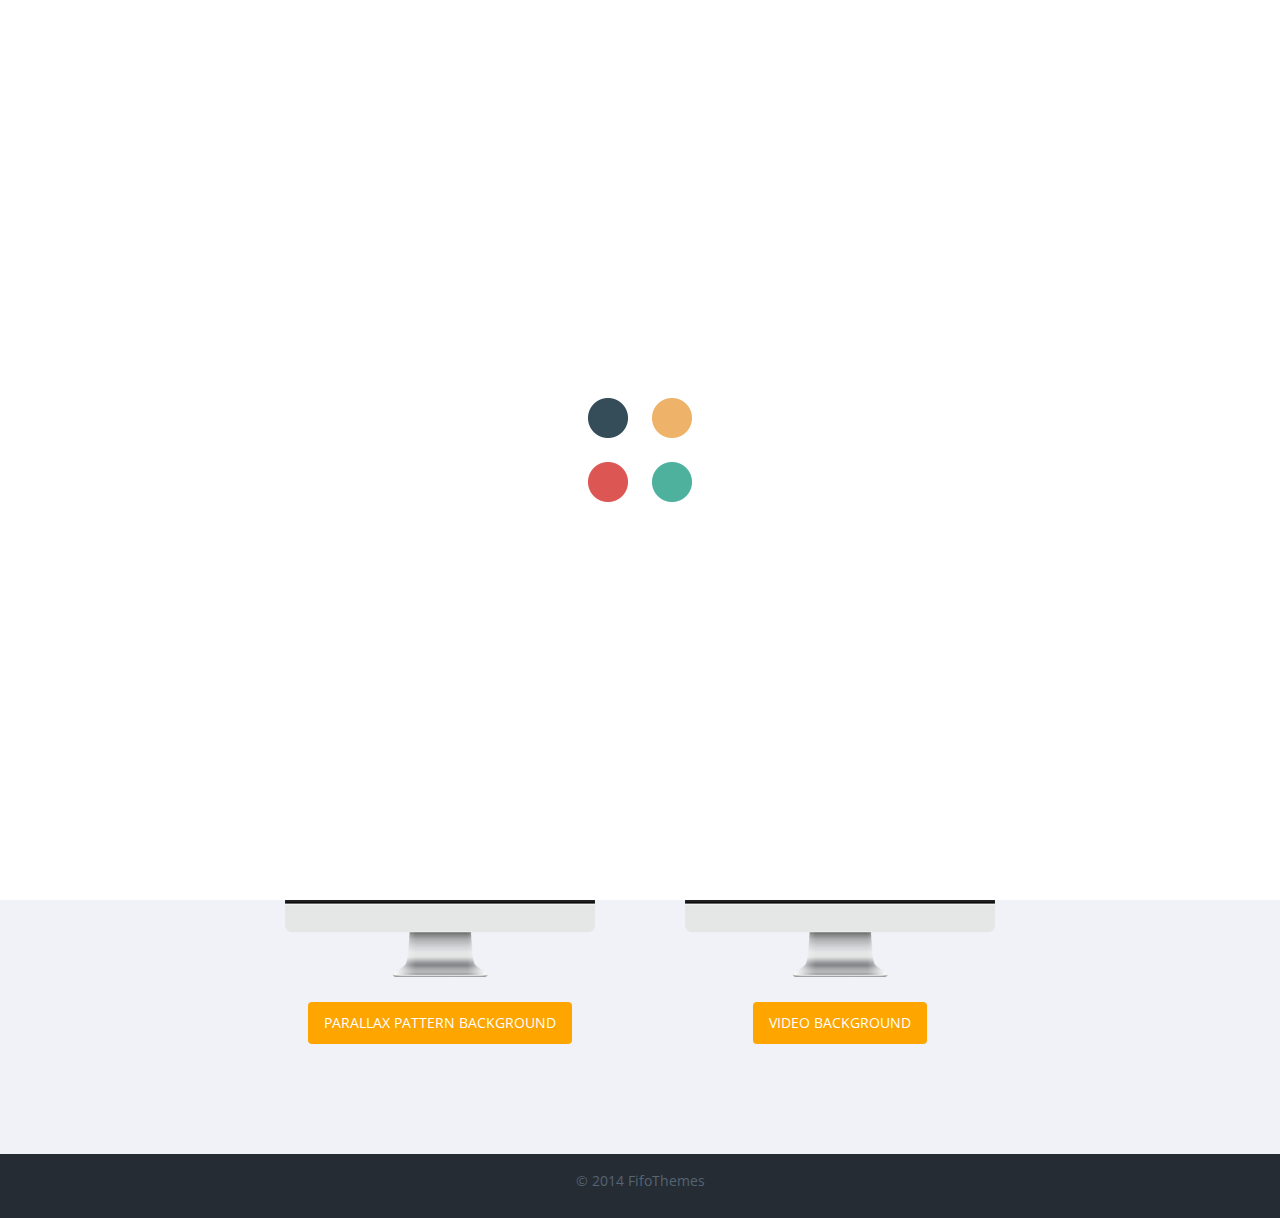
<file: index_off.html>
<!DOCTYPE html>
<!--[if IE 8]>			<html class="ie ie8"> <![endif]-->
<!--[if IE 9]>			<html class="ie ie9"> <![endif]-->
<!--[if gt IE 9]><!-->	<html> <!--<![endif]-->
<head>
      <meta charset="utf-8">
      <title>Agency Parallax Responsive HTML5/CSS3 Template | FIFO THEMES</title>
      <meta name="description" content="Agency Parallax Responsive HTML5/CSS3 Template from FIFOTHEMES.COM">
      <meta name="author" content="FIFOTHEMES.COM">
      <!-- Mobile Metas -->
      <meta name="viewport" content="width=device-width, initial-scale=1.0">
      <!-- Google Fonts -->
      <link href='http://fonts.googleapis.com/css?family=Open+Sans:400,300,600,700' rel='stylesheet' type='text/css'>
      <link href='http://fonts.googleapis.com/css?family=Raleway:400,500,600,700' rel='stylesheet' type='text/css'>
      <link href='http://fonts.googleapis.com/css?family=Pacifico' rel='stylesheet' type='text/css'>
      <!-- Library CSS -->
      <link rel="stylesheet" href="css/bootstrap.min.css">
      <link rel="stylesheet" href="css/bootstrap-theme.min.css">
      <link rel="stylesheet" href="css/fonts/font-awesome/css/font-awesome.css">
      <link rel="stylesheet" href="css/animations.css" media="screen">
      <!-- Theme CSS -->
      <link rel="stylesheet" href="css/demo.css">
      <!-- Favicons -->
      <link rel="shortcut icon" href="img/ico/favicon.ico">
      <link rel="apple-touch-icon" href="img/ico/apple-touch-icon.png">
      <link rel="apple-touch-icon" sizes="72x72" href="img/ico/apple-touch-icon-72.png">
      <link rel="apple-touch-icon" sizes="114x114" href="img/ico/apple-touch-icon-114.png">
      <link rel="apple-touch-icon" sizes="144x144" href="img/ico/apple-touch-icon-144.png">
      <!-- The HTML5 shim, for IE6-8 support of HTML5 elements -->
      <!--[if lt IE 9]>
      <script src="//html5shim.googlecode.com/svn/trunk/html5.js"></script>
      <script src="js/respond.min.js"></script>
      <![endif]-->
</head>
<body>
      <!-- Page Preloader -->
       <div class="page-mask">
            <div class="page-loader"> 

                <div class="spinner"></div>
            </div>
      </div>
      <!-- /Page Preloader -->

      <!-- Warpper -->
      <div class="wrap">
         <section class="head">
            <div class="container">
               <div class="row">
                  <div class="site-logo">
                     <a href="index-image-slider.html"><img src="img/logo.png" alt="Agency"></a>
                  </div>
                  <h4>One Page Responsive Parallax HTML5 Theme</h4>
               </div>
            </div>
         </section>

         <section class="demo-content">
            <div class="container">
               <div class="row">
                  <div class="col-md-4 col-sm-12 col-xs-12">
                     <div class="item animate_afl d5">
                        <h4 class="title"><span>Agency</span> Demo 1</h4>
                        <a href="index-image-slider.html">
                           <img class="img-responsive" src="Demo/index-image-slider.png" alt="Image Background Slider">
                        </a>
                        <button class="btn demo-btn">Image Background Slider</button>
                     </div>
                  </div>

                  <div class="col-md-4 col-sm-12 col-xs-12">
                     <div class="item animate_aft d5">
                        <h4 class="title"><span>Agency</span> Demo 2</h4>
                        <a href="index-parallax-image.html">
                           <img class="img-responsive" src="Demo/index-parallax-image.png" alt="Parallax Background Image">
                        </a>
                        <button class="btn demo-btn">Parallax Background Image</button>
                     </div>
                  </div>

                  <div class="col-md-4 col-sm-12 col-xs-12">
                     <div class="item animate_afr d5">
                        <h4 class="title"><span>Agency</span> Demo 3</h4>
                        <a href="index-parallax-slider.html">
                           <img class="img-responsive" src="Demo/index-parallax-slider.png" alt="Parallax Background Slider">
                        </a>
                        <button class="btn demo-btn">Parallax Background Slider</button>
                     </div>
                  </div>
               </div>

               <div class="row">
                  <div class="col-md-2"></div>

                  <div class="col-md-4 col-sm-12 col-xs-12">
                     <div class="item">
                        <h4 class="title"><span>Agency</span> Demo 4</h4>
                        <a href="index-parallax-pattern.html">
                           <img class="img-responsive" src="Demo/index-parallax-pattern.png" alt="Parallax Pattern Background">
                        </a>
                        <button class="btn demo-btn">Parallax Pattern Background</button>
                     </div>
                  </div>

                  <div class="col-md-4 col-sm-12 col-xs-12">
                     <div class="item">
                        <h4 class="title"><span>Agency</span> Demo 5</h4>
                        <a href="index-video-bg.html">
                           <img class="img-responsive" src="Demo/index-video-bg.png" alt="Video Background">
                        </a>
                        <button class="btn demo-btn">Video Background</button>
                     </div>
                  </div>
                  <div class="col-md-2"></div>
               </div>

            </div>
         </section>

         <footer>
            <p class="site-info"> © 2014 FifoThemes</p>
         </footer>
              
            <!-- Scroll To Top --> 
            <a href="#" class="scrollup"><i class="fa fa-angle-up"></i></a>      
      </div>
      <!-- /Warpper -->
      
      <!-- The Scripts -->
      <script src="js/jquery.min.js"></script>
      <script src="js/jquery-migrate-1.0.0.js"></script>
      <script src="js/jquery-ui.js"></script>
      <script src="js/bootstrap.min.js"></script>
      <script src="js/jquery.parallax.js"></script>
      <script src="js/jquery.hparallax.js"></script>
      <script src="js/jquery.wait.js"></script> 
      <script src="js/appear.js"></script>
      <script src="js/fappear.js"></script>  
      <script src="js/modernizr-2.6.2.min.js"></script>
      <script src="js/jquery.bxslider.min.js"></script>
      <script src="js/jquery.maximage.js"></script>
      <script src="js/jquery.cycle.all.js"></script>
      <script src="js/jquery.prettyPhoto.js"></script>
      <script src="js/jquery.sticky.js"></script>
      <script src="js/jquery.isotope.js"></script>
      <script src="js/imagesloaded.pkgd.min.js"></script>
      <script src="js/jquery.countTo.js"></script>
      <script src="js/skrollr.min.js"></script>
      <script src="js/jquery.scrollTo.min.js"></script>
      <script src="js/wow.js"></script>
      <script src="http://maps.google.com/maps/api/js?sensor=false"></script>
      <script src="js/jquery.gmap.min.js"></script>
      <script src="js/jquery.mb.YTPlayer.js"></script>
      <script src="js/tytabs.js"></script>
      <script src="js/custom.js"></script>
</body>
</html>
</file>
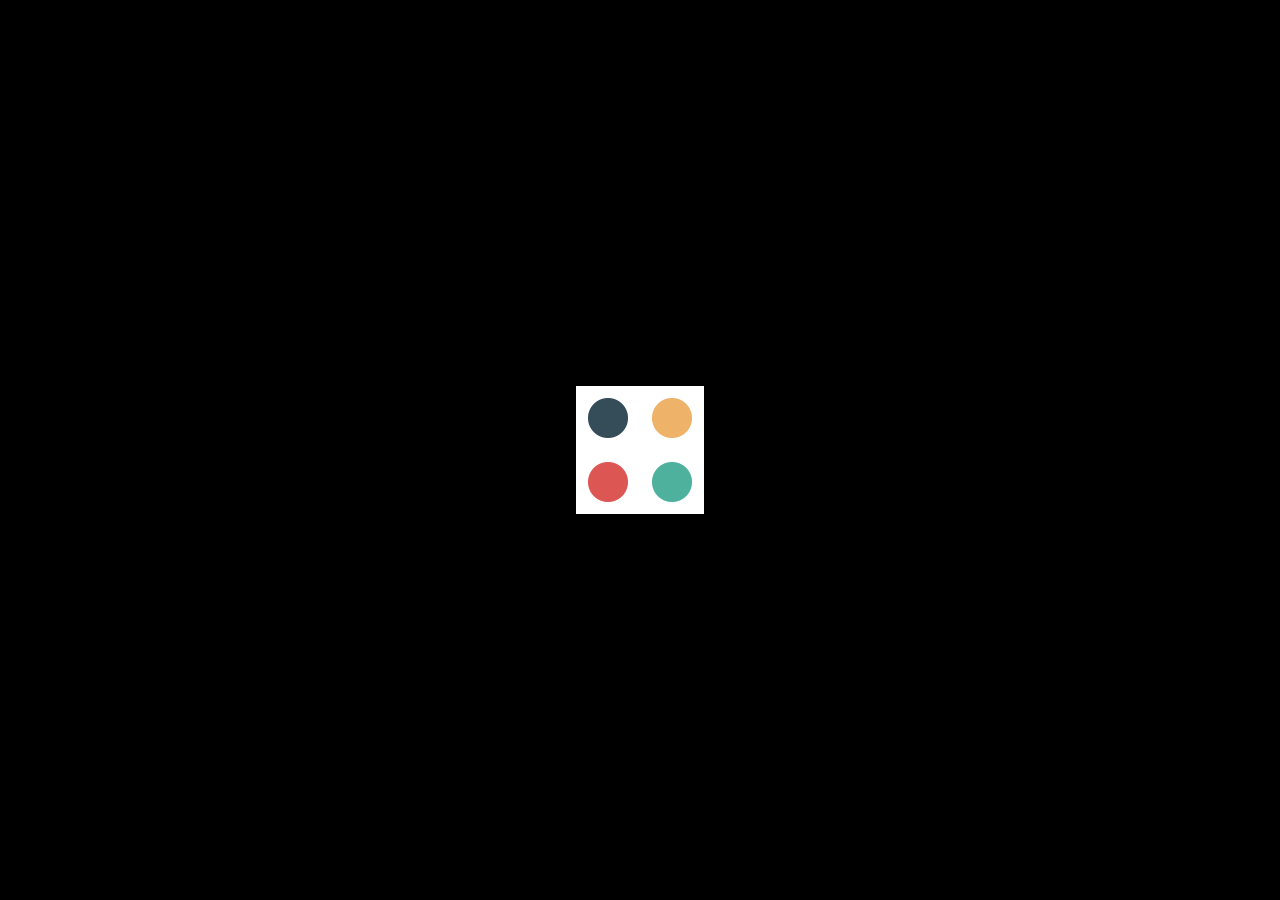
<file: single-post.html>
<!DOCTYPE html>
<!--[if IE 8]>			<html class="ie ie8"> <![endif]-->
<!--[if IE 9]>			<html class="ie ie9"> <![endif]-->
<!--[if gt IE 9]><!-->	<html> <!--<![endif]-->
<head>
      <meta charset="utf-8">
      <title>Agency Parallax Responsive HTML5/CSS3 Template | FIFO THEMES</title>
      <meta name="description" content="Agency Parallax Responsive HTML5/CSS3 Template from FIFOTHEMES.COM">
      <meta name="author" content="FIFOTHEMES.COM">
      <!-- Mobile Metas -->
      <meta name="viewport" content="width=device-width, initial-scale=1.0">
      <!-- Google Fonts -->
      <link href='http://fonts.googleapis.com/css?family=Open+Sans:400,300,600,700' rel='stylesheet' type='text/css'>
      <link href='http://fonts.googleapis.com/css?family=Raleway:400,500,600,700' rel='stylesheet' type='text/css'>
      <link href='http://fonts.googleapis.com/css?family=Pacifico' rel='stylesheet' type='text/css'> 
      <link rel="stylesheet" type="text/css" href="http://fonts.googleapis.com/css?family=Tangerine" />
      <!-- Library CSS -->
      <link rel="stylesheet" href="css/bootstrap.min.css">
      <link rel="stylesheet" href="css/bootstrap-theme.min.css">
      <link rel="stylesheet" href="css/team-member.css" media="screen">
      <link rel="stylesheet" href="css/fonts/font-awesome/css/font-awesome.css">
      <link rel="stylesheet" href="css/animations.css" media="screen">
      <link rel="stylesheet" href="css/prettyPhoto.css" media="screen">
      <!-- Theme CSS -->
      <link rel="stylesheet" href="css/style.css">
      <link rel="stylesheet" href="css/global.css">
      <!-- Skin -->
      <link rel="stylesheet" href="css/colors/blue.css" class="colors">
      

      <!-- Favicons -->
      <link rel="shortcut icon" href="img/ico/favicon.ico">
      <link rel="apple-touch-icon" href="img/ico/apple-touch-icon.png">
      <link rel="apple-touch-icon" sizes="72x72" href="img/ico/apple-touch-icon-72.png">
      <link rel="apple-touch-icon" sizes="114x114" href="img/ico/apple-touch-icon-114.png">
      <link rel="apple-touch-icon" sizes="144x144" href="img/ico/apple-touch-icon-144.png">
      <!-- The HTML5 shim, for IE6-8 support of HTML5 elements -->
      <!--[if lt IE 9]>
      <script src="//html5shim.googlecode.com/svn/trunk/html5.js"></script>
      <script src="js/respond.min.js"></script>
      <![endif]-->
</head>
<body data-spy="scroll" data-target="#navigation" data-offset="75">
      <!-- Page Preloader -->
       <div class="page-mask">
            <div class="page-loader"> 

                <div class="spinner"></div>
            </div>
      </div>
      <!-- /Page Preloader -->

      <!-- Warpper -->
      <div class="wrap">
            <!-- Header -->
            <header id="section1">
                  <!-- Navigation -->
                  <div id="navigation">
                        <nav class="navbar navbar-custom cl-effect-21" role="navigation">
                              <div class="container">
                                    <div class="row">
                                          <div class="col-md-2 mob-logo">
                                                <div class="row">
                                                      <div class="site-logo">
                                                            <a href="index-image-slider.html"><img src="img/logo.png" alt="Agency"></a>
                                                      </div>
                                                </div>
                                          </div>
                                          

                                          <div class="col-md-10 mob-menu">
                                                <div class="row">
                                                      <!-- Brand and toggle get grouped for better mobile display -->
                                                      <div class="navbar-header">
                                                            <button type="button" class="navbar-toggle" data-toggle="collapse" data-target="#menu">
                                                            <i class="fa fa-bars"></i>
                                                            </button>
                                                      </div>
                                                      <!-- Collect the nav links, forms, and other content for toggling -->
                                                      <div class="collapse navbar-collapse" id="menu">
                                                            <ul class="nav navbar-nav navbar-right">
                                                                  <li class="active"><a class="external" href="index-image-slider.html#section1">Home</a></li>
                                                                  <li><a class="external" href="index-image-slider.html#section2">About Us</a></li>
                                                                  <li><a class="external" href="index-image-slider.html#section3">Portfolio</a></li>
                                                                  <li><a class="external" href="index-image-slider.html#section4">Services</a></li>
                                                                  <li><a class="external" href="index-image-slider.html#section5">Clients</a></li>
                                                                  <li><a class="external" href="index-image-slider.html#section6">Pricing</a></li>
                                                                  <li class="dropdown nav-toggle">
                                                                        <a href="#" class="dropdown-toggle" data-toggle="dropdown">Blog<b class="caret"></b></a>
                                                                        <ul class="dropdown-menu">
                                                                              <li><a class="external" href="blog.html">Blog</a></li>
                                                                              <li><a class="external" href="blog-big.html">Blog Large</a></li>
                                                                              <li><a href="#section1">Single Page</a></li>
                                                                        </ul>
                                                                  </li>
                                                                  <li><a class="external" href="index-image-slider.html#section7">Contact</a></li>
                                                            </ul>
                                                      </div>
                                                      <!-- /.Navbar-collapse -->
                                                </div>
                                          </div>
                                    </div>
                              </div>
                              <!-- /.container -->
                        </nav>
                  </div> 
                  <!-- /Navigation -->


            </header>
            <!-- /Header -->

            <section id="section2" class="page-title">
                  <!-- Title row -->
                  <div class="row">
                        <div class="col-md-12 big-title">
                              <h2>The Blog</h2>
                        </div>
                  </div>
                  <!-- /Title row -->
            </section>

            <!-- Section 3 -->
            <section id="section3" class="blog single-post">
                  <!-- Main Content start-->
                  <div class="content">
                        <div class="container">
                              
                              <div class="row">
                                    <!-- Post Block-->
                                    <div class="posts-block col-lg-9 col-md-9 col-sm-8 col-xs-12 bottom-pad">
                                          <article class="post hentry">
                                                <div class="post-image">
                                                      <a href="img/blog/blog-post3.jpg" data-rel="prettyPhoto">
                                                            <img class="img-responsive" src="img/blog/blog-post3.jpg" alt="">
                                                      </a>
                                                </div>
                                                <header class="post-header">
                                                      <h3 class="content-title">Blog post title</h3>
                                                      <div class="blog-entry-meta">
                                                            <div class="blog-entry-meta-date">
                                                                  <i class="fa fa-clock-o"></i>
                                                                  <span class="blog-entry-meta-date-month">September</span>
                                                                  <span class="blog-entry-meta-date-day">23,</span>
                                                                  <span class="blog-entry-meta-date-year">2014</span>
                                                            </div>
                                                            <div class="blog-entry-meta-author">
                                                                  <i class="fa fa-user"></i>
                                                                  <a href="#" class="blog-entry-meta-author">John Doe</a>
                                                            </div>
                                                            <div class="blog-entry-meta-tags">
                                                                  <i class="fa fa-tags"></i>
                                                                  <a href="#">Web Design</a>,
                                                                  <a href="#">Branding</a>
                                                            </div>
                                                            <div class="blog-entry-meta-comments">
                                                                  <i class="fa fa-comments"></i>
                                                                  <a href="#" class="blog-entry-meta-comments">3 comments</a>
                                                            </div>
                                                      </div>
                                                </header>
                                                <div class="post-content">
                                                      <p>
                                                            Lorem Ipsum is simply dummy text of the printing and typesetting industry. Lorem Ipsum has been the industry's standard dummy text ever since the 1500s, when an unknown printer took a galley of type and scrambled it to make a type specimen book. It has survived not only five centuries, but also the leap into electronic typesetting, remaining essentially unchanged. It was popularised in the 1960s with the release of Letraset sheets containing Lorem Ipsum passages, and more recently with desktop publishing software like Aldus PageMaker including versions of Lorem Ipsum.
                                                      </p>
                                                      <br>
                                                      <p>
                                                            There are many variations of passages of Lorem Ipsum available, but the majority have suffered alteration in some form, by injected humour, or randomised words which don't look even slightly believable. If you are going to use a passage of Lorem Ipsum, you need to be sure there isn't anything embarrassing hidden in the middle of text. All the Lorem Ipsum generators on the Internet tend to repeat predefined chunks as necessary, making this the first true generator on the Internet. It uses a dictionary of over 200 Latin words, combined with a handful of model sentence structures, to generate Lorem Ipsum which looks reasonable. The generated Lorem Ipsum is therefore always free from repetition, injected humour, or non-characteristic words etc.
                                                      </p>
                                                      <br>
                                                      <p>
                                                            Sed ut perspiciatis unde omnis iste natus error sit voluptatem accusantium doloremque laudantium, totam rem aperiam, eaque ipsa quae ab illo inventore veritatis et quasi architecto beatae vitae dicta sunt explicabo. Nemo enim ipsam voluptatem quia voluptas sit aspernatur aut odit aut fugit, sed quia consequuntur magni dolores eos qui ratione voluptatem sequi nesciunt. Neque porro quisquam est, qui dolorem ipsum quia dolor sit amet, consectetur, adipisci velit, sed quia non numquam eius modi tempora incidunt ut labore et dolore magnam aliquam quaerat voluptatem. Ut enim ad minima veniam, quis nostrum exercitationem ullam corporis suscipit laboriosam, nisi ut aliquid ex ea commodi consequatur? Quis autem vel eum iure reprehenderit qui in ea voluptate velit esse quam nihil molestiae consequatur, vel illum qui dolorem eum fugiat quo voluptas nulla pariatur?
                                                      </p>
                                                </div>
                                          </article>
                                          <div class="blog-divider"></div>

                                          <ul class="pager">
                                                <li class="previous"><a href="#">&larr; Older</a></li>
                                                <li class="next"><a href="#">Newer &rarr;</a></li>
                                          </ul>
                                          <div class="blog-divider"></div>

                                          <!-- Start About Author -->            
                                          <div class="about-author">
                                                <h3 class="title">About The Author</h3>
                                                <div class="author-content">
                                                      <div class="avatar"><img alt="" src="img/fifo-small.jpg"></div>
                                                      <div class="data">
                                                            <h4><a href="#">FIFO Themes</a></h4>
                                                            <p>
                                                                  Lorem Ipsum is simply dummy text of the printing and typesetting industry. Lorem Ipsum has been the industry's 
                                                            </p>
                                                      </div>
                                                      <!-- End date -->
                                                </div>
                                          </div>
                                          <!-- End About Author -->
                                          <div class="blog-divider"></div>

                                          <!-- Comments Section Start -->
                                          <div class="comment-wrapper">
                                                <h3 class="title">Comments</h3>
                                                <div class="clearfix"></div>
                                                <div class="comments-sec">
                                                      <ol class="commentlist">
                                                            <li>
                                                                  <div class="comment" id="1">
                                                                        <div class="avatar">
                                                                              <img alt="" src="img/team/team-member-2.jpg">
                                                                        </div>
                                                                        <div class="comment-des">
                                                                              <div class="arrow-comment"></div>
                                                                              <div class="comment-by">
                                                                                    <strong>Simon Jones</strong><span class="date">July 30, 2013</span><span class="reply"><a href="#"><i class="fa fa-reply"></i> Reply</a></span>
                                                                              </div>
                                                                              <p>
                                                                                    Lorem ipsum dolor sit amet, consectetur adipisicing elit, sed do eiusmod tempor incididunt ut labore et dolore magna aliqua.
                                                                              </p>
                                                                        </div>
                                                                        <div class="clearfix"></div>
                                                                  </div>
                                                                  <ol class="childlist">
                                                                        <li>
                                                                              <div class="comment" id="3">
                                                                                    <div class="avatar">
                                                                                          <img alt="" src="img/team/team-member-1.jpg">
                                                                                    </div>
                                                                                    <div class="comment-des">
                                                                                          <div class="arrow-comment"></div>
                                                                                          <div class="comment-by">
                                                                                          <strong>Admin</strong><span class="date">July 30, 2013</span><span class="reply"><a href="#"><i class="fa fa-reply"></i> Reply</a></span>
                                                                                    </div>
                                                                                    <p>
                                                                                          Lorem ipsum dolor sit amet, consectetur adipisicing elit, sed do eiusmod tempor incididunt ut labore et dolore magna aliqua.
                                                                                    </p>
                                                                              </div>
                                                                              <div class="clearfix"></div>
                                                                              </div>
                                                                        </li>
                                                                  </ol>
                                                                  <div class="clearfix"></div>
                                                            </li>
                                                            <li>
                                                                  <div class="comment" id="2">
                                                                        <div class="avatar">
                                                                              <img alt="" src="img/team/team-member-3.jpg">
                                                                        </div>
                                                                        <div class="comment-des">
                                                                              <div class="arrow-comment"></div>
                                                                              <div class="comment-by">
                                                                                    <strong>Loren Simpson</strong><span class="date">July 30, 2013</span><span class="reply"><a href="#"><i class="fa fa-reply"></i> Reply</a></span>
                                                                              </div>
                                                                              <p>
                                                                                    At vero eos et accusamus et iusto odio dignissimos ducimus qui blanditiis praesentium voluptatum deleniti atque corrupti quos dolores et quas molestias excepturi sint
                                                                              </p>
                                                                        </div>
                                                                        <div class="clearfix"></div>
                                                                  </div>
                                                            </li>
                                                            <li>
                                                                  <div class="comment" id="4">
                                                                        <div class="avatar">
                                                                              <img alt="" src="img/team/team-member-4.jpg">
                                                                        </div>
                                                                        <div class="comment-des">
                                                                              <div class="arrow-comment"></div>
                                                                              <div class="comment-by">
                                                                                    <strong>Indy Parker</strong><span class="date">July 30, 2013</span><span class="reply"><a href="#"><i class="fa fa-reply"></i> Reply</a></span>
                                                                              </div>
                                                                              <p>
                                                                                    Quis autem vel eum iure reprehenderit qui in ea voluptate velit esse quam nihil molestiae consequatur, vel illum qui dolorem eum fugiat quo voluptas nulla pariatur?
                                                                              </p>
                                                                        </div>
                                                                        <div class="clearfix"></div>
                                                                  </div>
                                                            </li>
                                                      </ol>
                                                </div>
                                                <div class="clearfix"></div>
                                          </div>
                                          <!-- Comments Section End -->

                                          <div class="blog-divider"></div>

                                          <!-- Reply Section Start -->
                                          <div class="reply">
                                                <h3 class="title">Leave a reply</h3>
                                                <form class="reply" id="reply">
                                                      <fieldset>
                                                            <div class="row">
                                                                  <div class="col-lg-4 col-md-4 col-sm-4 col-xs-12">
                                                                        <label>Name: <span>*</span></label>
                                                                        <input class="form-control" type="text" value="" required>
                                                                  </div>
                                                                  <div class="col-lg-4 col-md-4 col-sm-4 col-xs-12">
                                                                        <label>Email: <span>*</span></label>
                                                                        <input class="form-control" type="text" value="" required>
                                                                  </div>
                                                                  <div class="col-lg-4 col-md-4 col-sm-4 col-xs-12">
                                                                        <label>Website: </label>
                                                                        <input class="form-control" type="text" value="">
                                                                  </div>
                                                            </div>

                                                            <div class="row">
                                                                  <div class="col-lg-12 col-md-12 col-sm-12 col-xs-12">
                                                                        <label>Comment: <span>*</span></label>
                                                                        <textarea class="form-control" rows="3" cols="40" required></textarea>
                                                                  </div>
                                                            </div>
                                                      </fieldset>
                                                      <button class="btn btn-2 btn-2c" type="submit">Post Reply</button>
                                                      <div class="clearfix"></div>
                                                </form>
                                          </div>
                                          <!-- /Reply Section -->
                                    </div>
                                    <!-- /Post Block-->

                                    <!-- Sidebar Start -->
                                    <div class="sidebar col-lg-3 col-md-3 col-sm-4 col-xs-12">
                                          <!-- Search Widget -->
                                          <div class="widget search-form">
                                                <div class="input-group">
                                                      <input type="text" value="Search..." onfocus="if(this.value=='Search...')this.value='';" onblur="if(this.value=='')this.value='Search...';" class="search-input form-control">
                                                      <span class="input-group-btn">
                                                            <button type="submit" class="subscribe-btn btn"><i class="fa fa-search"></i></button>
                                                      </span>
                                                </div>
                                                <!-- /input-group -->
                                          </div>
                                          <!-- /Search Widget -->

                                          <!-- Tab Start -->
                                          <div class="widget tabs">
                                                <div id="horizontal-tabs">
                                                      <ul class="tabs">
                                                            <li id="tab1" class="current">Popular</li>
                                                            <li id="tab2">Recent</li>
                                                            <li id="tab3">Comments</li>
                                                      </ul>
                                                      <div class="contents">
                                                            <div class="tabscontent" id="content1" style="display: block;">
                                                                  <ul class="posts">
                                                                        <li>
                                                                              <a href="#"><img class="img-thumbnail recent-post-img" alt="" src="img/recent-post-img.jpg"></a>
                                                                              <p><a href="#">Lorem Ipsum is simply dummy text.</a></p>
                                                                              <span class="color">27 February 2014</span>
                                                                        </li>
                                                                        <li>
                                                                              <a href="#"><img class="img-thumbnail recent-post-img" alt="" src="img/recent-post-img.jpg"></a>
                                                                              <p><a href="#">Lorem Ipsum is simply dummy text.</a></p>
                                                                              <span class="color">1 March 2013</span>
                                                                        </li>
                                                                  </ul>
                                                            </div>
                                                            <div class="tabscontent" id="content2">
                                                                  <ul class="posts">
                                                                        <li>
                                                                              <a href="#"><img class="img-thumbnail recent-post-img" alt="" src="img/recent-post-img.jpg"></a>
                                                                              <p><a href="#">Lorem Ipsum is simply dummy text.</a></p>
                                                                              <span class="color">27 February 2014</span>
                                                                        </li>
                                                                        <li>
                                                                              <a href="#"><img class="img-thumbnail recent-post-img" alt="" src="img/recent-post-img.jpg"></a>
                                                                              <p><a href="#">Lorem Ipsum is simply dummy text.</a></p>
                                                                              <span class="color">1 March 2013</span>
                                                                        </li>
                                                                  </ul>
                                          
                                                            </div>
                                                            <div class="tabscontent" id="content3">
                                                                  <ul class="posts">
                                                                        <li>
                                                                              <a href="#"><img class="img-thumbnail recent-post-img" alt="" src="img/recent-post-img.jpg"></a>
                                                                              <p><a href="#">Lorem Ipsum is simply dummy text.</a></p>
                                                                              by <span class="color">wptuts+</span>
                                                                        </li>
                                                                        <li>
                                                                              <a href="#"><img class="img-thumbnail recent-post-img" alt="" src="img/recent-post-img.jpg"></a>
                                                                              <p><a href="#">Lorem Ipsum is simply dummy text.</a></p>
                                                                              by <span class="color">wptuts+</span>
                                                                        </li>
                                                                  </ul>
                                                            </div>
                                                      </div>
                                                </div>
                                          </div>
                                          <!-- Tab End -->
                                          <!-- Testimonials Widget Start -->
                                          <div class="widget testimonials">
                                                <div class="row">
                                                      <div class="col-lg-12 col-md-12 col-sm-12 col-xs-12">
                                                            <div class="testimonials-title">
                                                                  <h3 class="title">Testimonials</h3>
                                                            </div>
                                                      </div>
                                                      <div class="clearfix"></div>
                                                      <div id="testimonials-carousel" class="testimonials-carousel-widget carousel slide">
                                                            <div class="carousel-inner">
                                                                  <div class="item active">
                                                                        <div class="col-lg-12 col-md-12 col-sm-12 col-xs-12">
                                                                              <div class="testimonial item">
                                                                                    <p>
                                                                                          Lorem Ipsum is simply dummy text of the printing and typesetting industry. Lorem Ipsum has been the industry's standard dummy text ever since the 1500s, when an unknown printer took a galley of type.
                                                                                    </p>
                                                                                    <div class="testimonials-arrow"></div>
                                                                                    <div class="author">
                                                                                          <div class="testimonial-image ">
                                                                                                <img alt="" src="img/testimonial/team-member-1.jpg">
                                                                                          </div>
                                                                                          <div class="testimonial-author-info">
                                                                                                <a href="#"><span class="color">Monica Sing</span></a> FIFO Themes
                                                                                          </div>
                                                                                    </div>
                                                                              </div>
                                                                        </div>
                                                                  </div>

                                                                  <div class="item">
                                                                        <div class="col-lg-12 col-md-12 col-sm-12 col-xs-12">
                                                                              <div class="testimonial item">
                                                                                    <p>
                                                                                          Lorem Ipsum is simply dummy text of the printing and typesetting industry. Lorem Ipsum has been the industry's standard dummy text ever since the 1500s, when an unknown printer took a galley of type.
                                                                                    </p>
                                                                                    <div class="testimonials-arrow"></div>
                                                                                    <div class="author">
                                                                                          <div class="testimonial-image ">
                                                                                                <img alt="" src="img/testimonial/team-member-2.jpg">
                                                                                          </div>
                                                                                          <div class="testimonial-author-info">
                                                                                                <a href="#"><span class="color">Monzurul Haque</span></a> FIFO Themes
                                                                                          </div>
                                                                                    </div>
                                                                              </div>
                                                                        </div>
                                                                  </div>

                                                                  <div class="item">
                                                                        <div class="col-lg-12 col-md-12 col-sm-12 col-xs-12">
                                                                              <div class="testimonial item">
                                                                                    <p>
                                                                                          Lorem Ipsum is simply dummy text of the printing and typesetting industry. Lorem Ipsum has been the industry's standard dummy text ever since the 1500s, when an unknown printer took a galley of type.
                                                                                    </p>
                                                                                    <div class="testimonials-arrow"></div>
                                                                                    <div class="author">
                                                                                          <div class="testimonial-image ">
                                                                                                <img alt="" src="img/testimonial/team-member-3.jpg">
                                                                                          </div>
                                                                                          <div class="testimonial-author-info">
                                                                                                <a href="#"><span class="color">Carol Johansen</span></a> FIFO Themes
                                                                                          </div>
                                                                                    </div>
                                                                              </div>
                                                                        </div>
                                                                  </div>
                                                            </div>
                                                      </div>
                                                </div>
                                          </div>

                                          <!-- Category Widget Start -->
                                          <div class="widget category">
                                                <h3 class="title">Categories</h3>
                                                <ul class="category-list slide">
                                                      <li><a href="#">Web Design</a></li>
                                                      <li><a href="#">Graphic Design</a></li>
                                                      <li><a href="#">Illustration</a></li>
                                                      <li><a href="#">Logo Design</a></li>
                                                      <li><a href="#">Wordpress Themes</a></li>
                                                </ul>
                                          </div>
                                          <!-- /Category Widget -->

                                          <!-- Ads Widget Start -->
                                          <div class="widget ads">
                                                <h3 class="title">Advertisement</h3>
                                                <div class="ads-img row">
                                                      <div class="col-lg-6 col-md-6 col-sm-6 col-xs-12">
                                                            <img class="img-thumbnail" alt="" src="img/ads-small.jpg">
                                                      </div>
                                                      <div class="col-lg-6 col-md-6 col-sm-6 col-xs-12">
                                                            <img class="img-thumbnail" alt="" src="img/ads-small.jpg">
                                                      </div>
                                                </div>
                                                <div class="ads-img row">
                                                      <div class="col-lg-6 col-md-6 col-sm-6 col-xs-12">
                                                            <img class="img-thumbnail" alt="" src="img/ads-small.jpg">
                                                      </div>
                                                      <div class="col-lg-6 col-md-6 col-sm-6 col-xs-12">
                                                            <img class="img-thumbnail" alt="" src="img/ads-small.jpg">
                                                      </div>
                                                </div>
                                          </div>
                                          <!-- Ads Widget End -->
                                    </div>
                                    <!-- /Sidebar End -->     
                              </div>
                        </div>
                  </div>
                  <!-- Main Content end-->
            </section>
            <!-- /Section 3 -->
            
            <footer class="footer-wrap text-center">
                  <div class="container">
                        <ul class="social social-icons-footer-bottom">
                              <li class="facebook"><a href="#" data-toggle="tooltip" title="Facebook"><i class="fa fa-facebook"></i></a></li>
                              <li class="twitter"><a href="#" data-toggle="tooltip" title="Twitter"><i class="fa fa-twitter"></i></a></li>
                              <li class="dribbble"><a href="#" data-toggle="tooltip" title="Dribble"><i class="fa fa-dribbble"></i></a></li>
                              <li class="linkedin"><a href="#" data-toggle="tooltip" title="LinkedIn"><i class="fa fa-linkedin"></i></a></li>
                               <li class="rss"><a href="#" data-toggle="tooltip" title="Rss"><i class="fa fa-rss"></i></a></li>
                        </ul>

                        <p class="site-info"> © 2014 FifoThemes</p>
                  </div>
            </footer>

            <!-- Scroll To Top --> 
            <a href="#" class="scrollup"><i class="fa fa-angle-up"></i></a>      
      </div>
      <!-- /Warpper -->



      <!-- The Scripts -->
      <script src="js/jquery.min.js"></script>
      <script src="js/jquery-migrate-1.0.0.js"></script>
      <script src="js/jquery-ui.js"></script>
      <script src="js/bootstrap.min.js"></script>
      <script src="js/jquery.parallax.js"></script>
      <script src="js/jquery.hparallax.js"></script>
      <script src="js/jquery.wait.js"></script> 
      <script src="js/appear.js"></script>
      <script src="js/fappear.js"></script>  
      <script src="js/modernizr-2.6.2.min.js"></script>
      <script src="js/jquery.bxslider.min.js"></script>
      <script src="js/jquery.maximage.js"></script>
      <script src="js/jquery.cycle.all.js"></script>
      <script src="js/jquery.prettyPhoto.js"></script>
      <script src="js/jquery.sticky.js"></script>
      <script src="js/jquery.isotope.js"></script>
      <script src="js/imagesloaded.pkgd.min.js"></script>
      <script src="js/jquery.countTo.js"></script>
      <script src="js/skrollr.min.js"></script>
      <script src="js/jquery.scrollTo.min.js"></script>
      <script src="js/jquery.nav.js"></script>
      <script src="js/wow.js"></script>
      <script src="http://maps.google.com/maps/api/js?sensor=false"></script>
      <script src="js/jquery.gmap.min.js"></script>
      <script src="js/jquery.mb.YTPlayer.js"></script>
      <script src="js/tytabs.js"></script>
      <script src="js/custom.js"></script>
</body>
</html>
</file>
<file: css/team-member.css>
.team-list {
    font-size: 0;
    margin: 0 -20px;
}

.team-member {
    display: inline-block;
    vertical-align: top;
    width: 100%;
    padding: 0 20px;
    margin-bottom: 40px;
}

.team-member-holder {
    position: relative;
    overflow: hidden;
}

.team-member-image {
    display: block;
    float: left;
    width: 180px;
    line-height: 0;
    position: relative;
    overflow: hidden;
    z-index: 9;
}

.team-member-image:hover img {
    transform: scale(1.1);
    overflow: hidden;
}

.team-member-meta {
    padding-left: 40px;
    margin-left: 180px;
    min-height: 180px;
    position: relative;
}

.team-member-name {
    margin-bottom: 10px;
}

.team-member-role {
    font-size: 13px;
    margin-bottom: 10px;
}

.team-member-description {
}

.team-member-description p {
    margin: 0;
}

.team-member-links {
    position: absolute;
    top: -100%;
    right: 0;
    font-size: 0;
    text-align: center;
    width: 100%;
    height: 100%;
    min-height: 180px;
    z-index: 10;
}

.team-member-links:before {
    content: '';
    display: inline-block;
    height: 100%;
    vertical-align: middle;
}

.team-member-links-list {
    display: inline-block;
    vertical-align: middle;
    line-height: 0;
}

.team-member-links-item {
    display: inline-block;
    width: 40px;
    height: 40px;
    font-size: 18px;
    line-height: 40px;
    margin: 5px;
    text-decoration: none;
}

.team-member-h:hover .team-member-links {
    top: 0;
}

.team-member.type_half {
    width: 49.99%;
}

.team-member.type_half .team-member-image {
    width: 150px;
}

.team-member.type_half .team-member-meta {
    padding-left: 30px;
    margin-left: 150px;
    min-height: 150px;
}

.team-member.type_half .team-member-links {
    min-height: 150px;
}

.team-member.type_half .team-member-links:after {
    top: 75px;
}

.team-member.type_small {
    width: 16.66%;
}

.team-member.type_small .team-member-image {
    float: none;
    width: 100%;
}

.team-member.type_small .team-member-meta {
    padding-left: 0;
    margin-left: 0;
    padding-top: 10px;
    min-height: 0;
}

.team-member.type_small .team-member-links,.team-member.type_small .team-member-description {
    display: none;
}

@media (max-width:1023px) {
    .team-member.type_half .team-member-image {
        width: 120px;
    }

    .team-member.type_half .team-member-meta {
        padding-left: 30px;
        margin-left: 120px;
        min-height: 120px;
    }

    .team-member.type_half .team-member-links {
        min-height: 120px;
    }

    .team-member.type_half .team-member-links:after {
        top: 60px;
    };
}

@media (min-width:480px) and (max-width:767px) {
    .team-member.type_main .team-member-image {
        width: 150px;
    }

    .team-member.type_main .team-member-meta {
        padding-left: 30px;
        margin-left: 150px;
        min-height: 150px;
    }

    .team-member.type_main .team-member-links {
        min-height: 150px;
    }

    .team-member.type_main .team-member-links:after {
        top: 75px;
    }

    .team-member.type_small {
        width: 24.99%;
    }

    .team-member.type_half {
        width: 100%;
    };
}

@media (max-width:479px) {
    .team-member,.team-member.type_half,.team-member.type_small {
        width: 100%;
    }

    .team-member-image,.team-member.type_half .team-member-image {
        float: none;
        width: 100%;
        z-index: 11;
    }

    .team-member-meta,.team-member.type_half .team-member-meta {
        padding-left: 0;
        margin-left: 0;
        padding-top: 10px;
    }

    .team-member-links-list,.team-member.type_half .team-member-links-list {
        margin-left: 0;
    };
}
</file>
<file: css/prettyPhoto.css>
/* ------------------------------------------------------------------------
	This you can edit.
------------------------------------------------------------------------- */

	/* ----------------------------------
		Default Theme
	----------------------------------- */

	div.pp_default .pp_top,
	div.pp_default .pp_top .pp_middle,
	div.pp_default .pp_top .pp_left,
	div.pp_default .pp_top .pp_right,
	div.pp_default .pp_bottom,
	div.pp_default .pp_bottom .pp_left,
	div.pp_default .pp_bottom .pp_middle,
	div.pp_default .pp_bottom .pp_right { height: 13px; }
	
	div.pp_default .pp_top .pp_left { background: url(../img/prettyPhoto/default/sprite.png) -78px -93px no-repeat; } /* Top left corner */
	div.pp_default .pp_top .pp_middle { background: url(../img/prettyPhoto/default/sprite_x.png) top left repeat-x; } /* Top pattern/color */
	div.pp_default .pp_top .pp_right { background: url(../img/prettyPhoto/default/sprite.png) -112px -93px no-repeat; } /* Top right corner */
	
	div.pp_default .pp_content .ppt { color: #f8f8f8; }
	div.pp_default .pp_content_container .pp_left { background: url(../img/prettyPhoto/default/sprite_y.png) -7px 0 repeat-y; padding-left: 13px; }
	div.pp_default .pp_content_container .pp_right { background: url(../img/prettyPhoto/default/sprite_y.png) top right repeat-y; padding-right: 13px; }
	div.pp_default .pp_content { background-color: #fff; } /* Content background */
	div.pp_default .pp_next:hover { background: url(../img/prettyPhoto/default/sprite_next.png) center right  no-repeat; cursor: pointer; } /* Next button */
	div.pp_default .pp_previous:hover { background: url(../img/prettyPhoto/default/sprite_prev.png) center left no-repeat; cursor: pointer; } /* Previous button */
	div.pp_default .pp_expand { background: url(../img/prettyPhoto/default/sprite.png) 0 -29px no-repeat; cursor: pointer; width: 28px; height: 28px; } /* Expand button */
	div.pp_default .pp_expand:hover { background: url(../img/prettyPhoto/default/sprite.png) 0 -56px no-repeat; cursor: pointer; } /* Expand button hover */
	div.pp_default .pp_contract { background: url(../img/prettyPhoto/default/sprite.png) 0 -84px no-repeat; cursor: pointer; width: 28px; height: 28px; } /* Contract button */
	div.pp_default .pp_contract:hover { background: url(../img/prettyPhoto/default/sprite.png) 0 -113px no-repeat; cursor: pointer; } /* Contract button hover */
	div.pp_default .pp_close { width: 30px; height: 30px; background: url(../img/prettyPhoto/default/sprite.png) 2px 1px no-repeat; cursor: pointer; } /* Close button */
	div.pp_default #pp_full_res .pp_inline { color: #000; } 
	div.pp_default .pp_gallery ul li a { background: url(../img/prettyPhoto/default/default_thumb.png) center center #f8f8f8; border:1px solid #aaa; }
	div.pp_default .pp_gallery ul li a:hover,
	div.pp_default .pp_gallery ul li.selected a { border-color: #fff; }
	div.pp_default .pp_social { margin-top: 7px; }

	div.pp_default .pp_gallery a.pp_arrow_previous,
	div.pp_default .pp_gallery a.pp_arrow_next { position: static; left: auto; }
	div.pp_default .pp_nav .pp_play,
	div.pp_default .pp_nav .pp_pause { background: url(../img/prettyPhoto/default/sprite.png) -51px 1px no-repeat; height:30px; width:30px; }
	div.pp_default .pp_nav .pp_pause { background-position: -51px -29px; }
	div.pp_default .pp_details { position: relative; }
	div.pp_default a.pp_arrow_previous,
	div.pp_default a.pp_arrow_next { background: url(../img/prettyPhoto/default/sprite.png) -31px -3px no-repeat; height: 20px; margin: 4px 0 0 0; width: 20px; }
	div.pp_default a.pp_arrow_next { left: 52px; background-position: -82px -3px; } /* The next arrow in the bottom nav */
	div.pp_default .pp_content_container .pp_details { margin-top: 5px; }
	div.pp_default .pp_nav { clear: none; height: 30px; width: 110px; position: relative; }
	div.pp_default .pp_nav .currentTextHolder{ font-family: Georgia; font-style: italic; color:#999; font-size: 11px; left: 75px; line-height: 25px; margin: 0; padding: 0 0 0 10px; position: absolute; top: 2px; }
	
	div.pp_default .pp_close:hover, div.pp_default .pp_nav .pp_play:hover, div.pp_default .pp_nav .pp_pause:hover, div.pp_default .pp_arrow_next:hover, div.pp_default .pp_arrow_previous:hover { opacity:0.7; }

	div.pp_default .pp_description{ font-size: 11px; font-weight: bold; line-height: 14px; margin: 5px 50px 5px 0; }

	div.pp_default .pp_bottom .pp_left { background: url(../img/prettyPhoto/default/sprite.png) -78px -127px no-repeat; } /* Bottom left corner */
	div.pp_default .pp_bottom .pp_middle { background: url(../img/prettyPhoto/default/sprite_x.png) bottom left repeat-x; } /* Bottom pattern/color */
	div.pp_default .pp_bottom .pp_right { background: url(../img/prettyPhoto/default/sprite.png) -112px -127px no-repeat; } /* Bottom right corner */

	div.pp_default .pp_loaderIcon { background: url(../img/prettyPhoto/default/loader.gif) center center no-repeat; } /* Loader icon */

	
	/* ----------------------------------
		Light Rounded Theme
	----------------------------------- */


	div.light_rounded .pp_top .pp_left { background: url(../img/prettyPhoto/light_rounded/sprite.png) -88px -53px no-repeat; } /* Top left corner */
	div.light_rounded .pp_top .pp_middle { background: #fff; } /* Top pattern/color */
	div.light_rounded .pp_top .pp_right { background: url(../img/prettyPhoto/light_rounded/sprite.png) -110px -53px no-repeat; } /* Top right corner */
	
	div.light_rounded .pp_content .ppt { color: #000; }
	div.light_rounded .pp_content_container .pp_left,
	div.light_rounded .pp_content_container .pp_right { background: #fff; }
	div.light_rounded .pp_content { background-color: #fff; } /* Content background */
	div.light_rounded .pp_next:hover { background: url(../img/prettyPhoto/light_rounded/btnNext.png) center right  no-repeat; cursor: pointer; } /* Next button */
	div.light_rounded .pp_previous:hover { background: url(../img/prettyPhoto/light_rounded/btnPrevious.png) center left no-repeat; cursor: pointer; } /* Previous button */
	div.light_rounded .pp_expand { background: url(../img/prettyPhoto/light_rounded/sprite.png) -31px -26px no-repeat; cursor: pointer; } /* Expand button */
	div.light_rounded .pp_expand:hover { background: url(../img/prettyPhoto/light_rounded/sprite.png) -31px -47px no-repeat; cursor: pointer; } /* Expand button hover */
	div.light_rounded .pp_contract { background: url(../img/prettyPhoto/light_rounded/sprite.png) 0 -26px no-repeat; cursor: pointer; } /* Contract button */
	div.light_rounded .pp_contract:hover { background: url(../img/prettyPhoto/light_rounded/sprite.png) 0 -47px no-repeat; cursor: pointer; } /* Contract button hover */
	div.light_rounded .pp_close { width: 75px; height: 22px; background: url(../img/prettyPhoto/light_rounded/sprite.png) -1px -1px no-repeat; cursor: pointer; } /* Close button */
	div.light_rounded .pp_details { position: relative; }
	div.light_rounded .pp_description { margin-right: 85px; }
	div.light_rounded #pp_full_res .pp_inline { color: #000; } 
	div.light_rounded .pp_gallery a.pp_arrow_previous,
	div.light_rounded .pp_gallery a.pp_arrow_next { margin-top: 12px !important; }
	div.light_rounded .pp_nav .pp_play { background: url(../img/prettyPhoto/light_rounded/sprite.png) -1px -100px no-repeat; height: 15px; width: 14px; }
	div.light_rounded .pp_nav .pp_pause { background: url(../img/prettyPhoto/light_rounded/sprite.png) -24px -100px no-repeat; height: 15px; width: 14px; }

	div.light_rounded .pp_arrow_previous { background: url(../img/prettyPhoto/light_rounded/sprite.png) 0 -71px no-repeat; } /* The previous arrow in the bottom nav */
		div.light_rounded .pp_arrow_previous.disabled { background-position: 0 -87px; cursor: default; }
	div.light_rounded .pp_arrow_next { background: url(../img/prettyPhoto/light_rounded/sprite.png) -22px -71px no-repeat; } /* The next arrow in the bottom nav */
		div.light_rounded .pp_arrow_next.disabled { background-position: -22px -87px; cursor: default; }

	div.light_rounded .pp_bottom .pp_left { background: url(../img/prettyPhoto/light_rounded/sprite.png) -88px -80px no-repeat; } /* Bottom left corner */
	div.light_rounded .pp_bottom .pp_middle { background: #fff; } /* Bottom pattern/color */
	div.light_rounded .pp_bottom .pp_right { background: url(../img/prettyPhoto/light_rounded/sprite.png) -110px -80px no-repeat; } /* Bottom right corner */

	div.light_rounded .pp_loaderIcon { background: url(../img/prettyPhoto/light_rounded/loader.gif) center center no-repeat; } /* Loader icon */
	
	/* ----------------------------------
		Dark Rounded Theme
	----------------------------------- */
	
	div.dark_rounded .pp_top .pp_left { background: url(../img/prettyPhoto/dark_rounded/sprite.png) -88px -53px no-repeat; } /* Top left corner */
	div.dark_rounded .pp_top .pp_middle { background: url(../img/prettyPhoto/dark_rounded/contentPattern.png) top left repeat; } /* Top pattern/color */
	div.dark_rounded .pp_top .pp_right { background: url(../img/prettyPhoto/dark_rounded/sprite.png) -110px -53px no-repeat; } /* Top right corner */
	
	div.dark_rounded .pp_content_container .pp_left { background: url(../img/prettyPhoto/dark_rounded/contentPattern.png) top left repeat-y; } /* Left Content background */
	div.dark_rounded .pp_content_container .pp_right { background: url(../img/prettyPhoto/dark_rounded/contentPattern.png) top right repeat-y; } /* Right Content background */
	div.dark_rounded .pp_content { background: url(../img/prettyPhoto/dark_rounded/contentPattern.png) top left repeat; } /* Content background */
	div.dark_rounded .pp_next:hover { background: url(../img/prettyPhoto/dark_rounded/btnNext.png) center right  no-repeat; cursor: pointer; } /* Next button */
	div.dark_rounded .pp_previous:hover { background: url(../img/prettyPhoto/dark_rounded/btnPrevious.png) center left no-repeat; cursor: pointer; } /* Previous button */
	div.dark_rounded .pp_expand { background: url(../img/prettyPhoto/dark_rounded/sprite.png) -31px -26px no-repeat; cursor: pointer; } /* Expand button */
	div.dark_rounded .pp_expand:hover { background: url(../img/prettyPhoto/dark_rounded/sprite.png) -31px -47px no-repeat; cursor: pointer; } /* Expand button hover */
	div.dark_rounded .pp_contract { background: url(../img/prettyPhoto/dark_rounded/sprite.png) 0 -26px no-repeat; cursor: pointer; } /* Contract button */
	div.dark_rounded .pp_contract:hover { background: url(../img/prettyPhoto/dark_rounded/sprite.png) 0 -47px no-repeat; cursor: pointer; } /* Contract button hover */
	div.dark_rounded .pp_close { width: 75px; height: 22px; background: url(../img/prettyPhoto/dark_rounded/sprite.png) -1px -1px no-repeat; cursor: pointer; } /* Close button */
	div.dark_rounded .pp_details { position: relative; }
	div.dark_rounded .pp_description { margin-right: 85px; }
	div.dark_rounded .currentTextHolder { color: #c4c4c4; }
	div.dark_rounded .pp_description { color: #fff; }
	div.dark_rounded #pp_full_res .pp_inline { color: #fff; }
	div.dark_rounded .pp_gallery a.pp_arrow_previous,
	div.dark_rounded .pp_gallery a.pp_arrow_next { margin-top: 12px !important; }
	div.dark_rounded .pp_nav .pp_play { background: url(../img/prettyPhoto/dark_rounded/sprite.png) -1px -100px no-repeat; height: 15px; width: 14px; }
	div.dark_rounded .pp_nav .pp_pause { background: url(../img/prettyPhoto/dark_rounded/sprite.png) -24px -100px no-repeat; height: 15px; width: 14px; }

	div.dark_rounded .pp_arrow_previous { background: url(../img/prettyPhoto/dark_rounded/sprite.png) 0 -71px no-repeat; } /* The previous arrow in the bottom nav */
		div.dark_rounded .pp_arrow_previous.disabled { background-position: 0 -87px; cursor: default; }
	div.dark_rounded .pp_arrow_next { background: url(../img/prettyPhoto/dark_rounded/sprite.png) -22px -71px no-repeat; } /* The next arrow in the bottom nav */
		div.dark_rounded .pp_arrow_next.disabled { background-position: -22px -87px; cursor: default; }

	div.dark_rounded .pp_bottom .pp_left { background: url(../img/prettyPhoto/dark_rounded/sprite.png) -88px -80px no-repeat; } /* Bottom left corner */
	div.dark_rounded .pp_bottom .pp_middle { background: url(../img/prettyPhoto/dark_rounded/contentPattern.png) top left repeat; } /* Bottom pattern/color */
	div.dark_rounded .pp_bottom .pp_right { background: url(../img/prettyPhoto/dark_rounded/sprite.png) -110px -80px no-repeat; } /* Bottom right corner */

	div.dark_rounded .pp_loaderIcon { background: url(../img/prettyPhoto/dark_rounded/loader.gif) center center no-repeat; } /* Loader icon */
	
	
	/* ----------------------------------
		Dark Square Theme
	----------------------------------- */
	
	div.dark_square .pp_left ,
	div.dark_square .pp_middle,
	div.dark_square .pp_right,
	div.dark_square .pp_content { background: #000; }
	
	div.dark_square .currentTextHolder { color: #c4c4c4; }
	div.dark_square .pp_description { color: #fff; }
	div.dark_square .pp_loaderIcon { background: url(../img/prettyPhoto/dark_square/loader.gif) center center no-repeat; } /* Loader icon */
	
	div.dark_square .pp_expand { background: url(../img/prettyPhoto/dark_square/sprite.png) -31px -26px no-repeat; cursor: pointer; } /* Expand button */
	div.dark_square .pp_expand:hover { background: url(../img/prettyPhoto/dark_square/sprite.png) -31px -47px no-repeat; cursor: pointer; } /* Expand button hover */
	div.dark_square .pp_contract { background: url(../img/prettyPhoto/dark_square/sprite.png) 0 -26px no-repeat; cursor: pointer; } /* Contract button */
	div.dark_square .pp_contract:hover { background: url(../img/prettyPhoto/dark_square/sprite.png) 0 -47px no-repeat; cursor: pointer; } /* Contract button hover */
	div.dark_square .pp_close { width: 75px; height: 22px; background: url(../img/prettyPhoto/dark_square/sprite.png) -1px -1px no-repeat; cursor: pointer; } /* Close button */
	div.dark_square .pp_details { position: relative; }
	div.dark_square .pp_description { margin: 0 85px 0 0; }
	div.dark_square #pp_full_res .pp_inline { color: #fff; }
	div.dark_square .pp_gallery a.pp_arrow_previous,
	div.dark_square .pp_gallery a.pp_arrow_next { margin-top: 12px !important; }
	div.dark_square .pp_nav { clear: none; }
	div.dark_square .pp_nav .pp_play { background: url(../img/prettyPhoto/dark_square/sprite.png) -1px -100px no-repeat; height: 15px; width: 14px; }
	div.dark_square .pp_nav .pp_pause { background: url(../img/prettyPhoto/dark_square/sprite.png) -24px -100px no-repeat; height: 15px; width: 14px; }
	
	div.dark_square .pp_arrow_previous { background: url(../img/prettyPhoto/dark_square/sprite.png) 0 -71px no-repeat; } /* The previous arrow in the bottom nav */
		div.dark_square .pp_arrow_previous.disabled { background-position: 0 -87px; cursor: default; }
	div.dark_square .pp_arrow_next { background: url(../img/prettyPhoto/dark_square/sprite.png) -22px -71px no-repeat; } /* The next arrow in the bottom nav */
		div.dark_square .pp_arrow_next.disabled { background-position: -22px -87px; cursor: default; }
	
	div.dark_square .pp_next:hover { background: url(../img/prettyPhoto/dark_square/btnNext.png) center right  no-repeat; cursor: pointer; } /* Next button */
	div.dark_square .pp_previous:hover { background: url(../img/prettyPhoto/dark_square/btnPrevious.png) center left no-repeat; cursor: pointer; } /* Previous button */


	/* ----------------------------------
		Light Square Theme
	----------------------------------- */
	
	div.light_square .pp_left ,
	div.light_square .pp_middle,
	div.light_square .pp_right,
	div.light_square .pp_content { background: #fff; }
	
	div.light_square .pp_content .ppt { color: #000; }
	div.light_square .pp_expand { background: url(../img/prettyPhoto/light_square/sprite.png) -31px -26px no-repeat; cursor: pointer; } /* Expand button */
	div.light_square .pp_expand:hover { background: url(../img/prettyPhoto/light_square/sprite.png) -31px -47px no-repeat; cursor: pointer; } /* Expand button hover */
	div.light_square .pp_contract { background: url(../img/prettyPhoto/light_square/sprite.png) 0 -26px no-repeat; cursor: pointer; } /* Contract button */
	div.light_square .pp_contract:hover { background: url(../img/prettyPhoto/light_square/sprite.png) 0 -47px no-repeat; cursor: pointer; } /* Contract button hover */
	div.light_square .pp_close { width: 75px; height: 22px; background: url(../img/prettyPhoto/light_square/sprite.png) -1px -1px no-repeat; cursor: pointer; } /* Close button */
	div.light_square .pp_details { position: relative; }
	div.light_square .pp_description { margin-right: 85px; }
	div.light_square #pp_full_res .pp_inline { color: #000; }
	div.light_square .pp_gallery a.pp_arrow_previous,
	div.light_square .pp_gallery a.pp_arrow_next { margin-top: 12px !important; }
	div.light_square .pp_nav .pp_play { background: url(../img/prettyPhoto/light_square/sprite.png) -1px -100px no-repeat; height: 15px; width: 14px; }
	div.light_square .pp_nav .pp_pause { background: url(../img/prettyPhoto/light_square/sprite.png) -24px -100px no-repeat; height: 15px; width: 14px; }
	
	div.light_square .pp_arrow_previous { background: url(../img/prettyPhoto/light_square/sprite.png) 0 -71px no-repeat; } /* The previous arrow in the bottom nav */
		div.light_square .pp_arrow_previous.disabled { background-position: 0 -87px; cursor: default; }
	div.light_square .pp_arrow_next { background: url(../img/prettyPhoto/light_square/sprite.png) -22px -71px no-repeat; } /* The next arrow in the bottom nav */
		div.light_square .pp_arrow_next.disabled { background-position: -22px -87px; cursor: default; }
	
	div.light_square .pp_next:hover { background: url(../img/prettyPhoto/light_square/btnNext.png) center right  no-repeat; cursor: pointer; } /* Next button */
	div.light_square .pp_previous:hover { background: url(../img/prettyPhoto/light_square/btnPrevious.png) center left no-repeat; cursor: pointer; } /* Previous button */
	
	div.light_square .pp_loaderIcon { background: url(../img/prettyPhoto/light_rounded/loader.gif) center center no-repeat; } /* Loader icon */


	/* ----------------------------------
		Facebook style Theme
	----------------------------------- */
	
	div.facebook .pp_top .pp_left { background: url(../img/prettyPhoto/facebook/sprite.png) -88px -53px no-repeat; } /* Top left corner */
	div.facebook .pp_top .pp_middle { background: url(../img/prettyPhoto/facebook/contentPatternTop.png) top left repeat-x; } /* Top pattern/color */
	div.facebook .pp_top .pp_right { background: url(../img/prettyPhoto/facebook/sprite.png) -110px -53px no-repeat; } /* Top right corner */
	
	div.facebook .pp_content .ppt { color: #000; }
	div.facebook .pp_content_container .pp_left { background: url(../img/prettyPhoto/facebook/contentPatternLeft.png) top left repeat-y; } /* Content background */
	div.facebook .pp_content_container .pp_right { background: url(../img/prettyPhoto/facebook/contentPatternRight.png) top right repeat-y; } /* Content background */
	div.facebook .pp_content { background: #fff; } /* Content background */
	div.facebook .pp_expand { background: url(../img/prettyPhoto/facebook/sprite.png) -31px -26px no-repeat; cursor: pointer; } /* Expand button */
	div.facebook .pp_expand:hover { background: url(../img/prettyPhoto/facebook/sprite.png) -31px -47px no-repeat; cursor: pointer; } /* Expand button hover */
	div.facebook .pp_contract { background: url(../img/prettyPhoto/facebook/sprite.png) 0 -26px no-repeat; cursor: pointer; } /* Contract button */
	div.facebook .pp_contract:hover { background: url(../img/prettyPhoto/facebook/sprite.png) 0 -47px no-repeat; cursor: pointer; } /* Contract button hover */
	div.facebook .pp_close { width: 22px; height: 22px; background: url(../img/prettyPhoto/facebook/sprite.png) -1px -1px no-repeat; cursor: pointer; } /* Close button */
	div.facebook .pp_details { position: relative; }
	div.facebook .pp_description { margin: 0 37px 0 0; }
	div.facebook #pp_full_res .pp_inline { color: #000; } 
	div.facebook .pp_loaderIcon { background: url(../img/prettyPhoto/facebook/loader.gif) center center no-repeat; } /* Loader icon */
	
	div.facebook .pp_arrow_previous { background: url(../img/prettyPhoto/facebook/sprite.png) 0 -71px no-repeat; height: 22px; margin-top: 0; width: 22px; } /* The previous arrow in the bottom nav */
		div.facebook .pp_arrow_previous.disabled { background-position: 0 -96px; cursor: default; }
	div.facebook .pp_arrow_next { background: url(../img/prettyPhoto/facebook/sprite.png) -32px -71px no-repeat; height: 22px; margin-top: 0; width: 22px; } /* The next arrow in the bottom nav */
		div.facebook .pp_arrow_next.disabled { background-position: -32px -96px; cursor: default; }
	div.facebook .pp_nav { margin-top: 0; }
	div.facebook .pp_nav p { font-size: 15px; padding: 0 3px 0 4px; }
	div.facebook .pp_nav .pp_play { background: url(../img/prettyPhoto/facebook/sprite.png) -1px -123px no-repeat; height: 22px; width: 22px; }
	div.facebook .pp_nav .pp_pause { background: url(../img/prettyPhoto/facebook/sprite.png) -32px -123px no-repeat; height: 22px; width: 22px; }
	
	div.facebook .pp_next:hover { background: url(../img/prettyPhoto/facebook/btnNext.png) center right no-repeat; cursor: pointer; } /* Next button */
	div.facebook .pp_previous:hover { background: url(../img/prettyPhoto/facebook/btnPrevious.png) center left no-repeat; cursor: pointer; } /* Previous button */
	
	div.facebook .pp_bottom .pp_left { background: url(../img/prettyPhoto/facebook/sprite.png) -88px -80px no-repeat; } /* Bottom left corner */
	div.facebook .pp_bottom .pp_middle { background: url(../img/prettyPhoto/facebook/contentPatternBottom.png) top left repeat-x; } /* Bottom pattern/color */
	div.facebook .pp_bottom .pp_right { background: url(../img/prettyPhoto/facebook/sprite.png) -110px -80px no-repeat; } /* Bottom right corner */


/* ------------------------------------------------------------------------
	DO NOT CHANGE
------------------------------------------------------------------------- */

	div.pp_pic_holder a:focus { outline:none; }

	div.pp_overlay {
		background: #000;
		display: none;
		left: 0;
		position: absolute;
		top: 0;
		width: 100%;
		z-index: 9500;
	}
	
	div.pp_pic_holder {
		display: none;
		position: absolute;
		width: 100px;
		z-index: 10000;
	}

		
		.pp_top {
			height: 20px;
			position: relative;
		}
			* html .pp_top { padding: 0 20px; }
		
			.pp_top .pp_left {
				height: 20px;
				left: 0;
				position: absolute;
				width: 20px;
			}
			.pp_top .pp_middle {
				height: 20px;
				left: 20px;
				position: absolute;
				right: 20px;
			}
				* html .pp_top .pp_middle {
					left: 0;
					position: static;
				}
			
			.pp_top .pp_right {
				height: 20px;
				left: auto;
				position: absolute;
				right: 0;
				top: 0;
				width: 20px;
			}
		
		.pp_content { height: 40px; min-width: 40px; }
		* html .pp_content { width: 40px; }
		
		.pp_fade { display: none; }
		
		.pp_content_container {
			position: relative;
			text-align: left;
			width: 100%;
		}
		
			.pp_content_container .pp_left { padding-left: 20px; }
			.pp_content_container .pp_right { padding-right: 20px; }
		
			.pp_content_container .pp_details {
				float: left;
				margin: 10px 0 2px 0;
			}
				.pp_description {
					display: none;
					margin: 0;
				}
				
				.pp_social { float: left; margin: 0; }
				.pp_social .facebook { float: left; margin-left: 5px; width: 55px; overflow: hidden; }
				.pp_social .twitter { float: left; }
				
				.pp_nav {
					clear: right;
					float: left;
					margin: 3px 10px 0 0;
				}
				
					.pp_nav p {
						float: left;
						margin: 2px 4px;
						white-space: nowrap;
					}
					
					.pp_nav .pp_play,
					.pp_nav .pp_pause {
						float: left;
						margin-right: 4px;
						text-indent: -10000px;
					}
				
					a.pp_arrow_previous,
					a.pp_arrow_next {
						display: block;
						float: left;
						height: 15px;
						margin-top: 3px;
						overflow: hidden;
						text-indent: -10000px;
						width: 14px;
					}
		
		.pp_hoverContainer {
			position: absolute;
			top: 0;
			width: 100%;
			z-index: 2000;
		}
		
		.pp_gallery {
			display: none;
			left: 50%;
			margin-top: -50px;
			position: absolute;
			z-index: 10000;
		}
		
			.pp_gallery div {
				float: left;
				overflow: hidden;
				position: relative;
			}
			
			.pp_gallery ul {
				float: left;
				height: 35px;
				margin: 0 0 0 5px;
				padding: 0;
				position: relative;
				white-space: nowrap;
			}
			
			.pp_gallery ul a {
				border: 1px #000 solid;
				border: 1px rgba(0,0,0,0.5) solid;
				display: block;
				float: left;
				height: 33px;
				overflow: hidden;
			}
			
			.pp_gallery ul a:hover,
			.pp_gallery li.selected a { border-color: #fff; }
			
			.pp_gallery ul a img { border: 0; }
			
			.pp_gallery li {
				display: block;
				float: left;
				margin: 0 5px 0 0;
				padding: 0;
			}
			
			.pp_gallery li.default a {
				background: url(../img/prettyPhoto/facebook/default_thumbnail.gif) 0 0 no-repeat;
				display: block;
				height: 33px;
				width: 50px;
			}
			
			.pp_gallery li.default a img { display: none; }
			
			.pp_gallery .pp_arrow_previous,
			.pp_gallery .pp_arrow_next {
				margin-top: 7px !important;
			}
		
		a.pp_next {
			background: url(../img/prettyPhoto/light_rounded/btnNext.png) 10000px 10000px no-repeat;
			display: block;
			float: right;
			height: 100%;
			text-indent: -10000px;
			width: 49%;
		}
			
		a.pp_previous {
			background: url(../img/prettyPhoto/light_rounded/btnNext.png) 10000px 10000px no-repeat;
			display: block;
			float: left;
			height: 100%;
			text-indent: -10000px;
			width: 49%;
		}
		
		a.pp_expand,
		a.pp_contract {
			cursor: pointer;
			display: none;
			height: 20px;	
			position: absolute;
			right: 30px;
			text-indent: -10000px;
			top: 10px;
			width: 20px;
			z-index: 20000;
		}
			
		a.pp_close {
			position: absolute; right: 0; top: 0; 
			display: block;
			line-height:22px;
			text-indent: -10000px;
		}
		
		.pp_bottom {
			height: 20px;
			position: relative;
		}
			* html .pp_bottom { padding: 0 20px; }
			
			.pp_bottom .pp_left {
				height: 20px;
				left: 0;
				position: absolute;
				width: 20px;
			}
			.pp_bottom .pp_middle {
				height: 20px;
				left: 20px;
				position: absolute;
				right: 20px;
			}
				* html .pp_bottom .pp_middle {
					left: 0;
					position: static;
				}
				
			.pp_bottom .pp_right {
				height: 20px;
				left: auto;
				position: absolute;
				right: 0;
				top: 0;
				width: 20px;
			}
		
		.pp_loaderIcon {
			display: block;
			height: 24px;
			left: 50%;
			margin: -12px 0 0 -12px;
			position: absolute;
			top: 50%;
			width: 24px;
		}
		
		#pp_full_res {
			line-height: 1 !important;
		}
		
			#pp_full_res .pp_inline {
				text-align: left;
			}
			
				#pp_full_res .pp_inline p { margin: 0 0 15px 0; }
	
		div.ppt {
			color: #fff;
			display: none;
			font-size: 17px;
			margin: 0 0 5px 15px;
			z-index: 9999;
		}
</file>
<file: css/style.css>
/*-------------------------------------------------
 =  Table of Css

 1.General code                             
 2.Form code                              
 3.Logo                          
 4.Slider                  
 5.Button       
 6.Header
 7.Title code                       
 8.Section code 
 9.About section                              
 10.Service section                           
 11.Parallax Section                             
 12.Pricing Section                               
 13.Portfolio Section
 14.Accordion Tab                             
 15.Testimonial section                             
 16.Team section                            
 17.Progress bar section
 18.Fun facts section
 19.Quote section
 20.Subscription section
 21.Contact form section
 22.Footer section
 23.Blog page 
 24.Responsive Media Quaries  
-------------------------------------------------*/

/*-------------------------------------------------------*/
/* 1. General code
/*-------------------------------------------------------*/

html,
body {
        height:100%;
        width:100%;
        color: #566473;
        background:#F1F4F9;
        font-family: "Open Sans",Helvetica,Arial,sans-serif;
        font-size: 14px;
        line-height: 24px;
}
    
body {
    overflow-x:hidden
}
    
h1, h2, h3, h4, h5, h6 {
    color: #566473;
    font-family: 'Raleway',sans-serif;
    font-weight: 600;
}   
    
h1 {
    font-size:36px;
    letter-spacing:1px;
    text-transform:uppercase;
    margin-bottom: 15px;
}


.wrap {
    height: 100%;
    width: 100%;
}


.divider {
    padding: 0 0 100px;
}

.divider-xs {
    padding: 50px 0;
}

.light, .light h2, .light h3 {
    color:#fff!important;
}


/* List styles */
ul.why {
    
    list-style:none;
    padding:0;
    margin:0;
}

ul.why li {
    margin: 15px 0;
}

ul.why li:before {
    content: "\f00c";
    font-family: FontAwesome;
    position: relative;
    color: #fff;
    background: #777777;
    border-radius: 100%;
    margin: 0 7px 0 0;
    padding: 3px;
}



/*-------------------------------------------------------*/
/* 2. Form code
/*-------------------------------------------------------*/

input.form-control, textarea.form-control { 
    border: solid 1px #CCC;
    background: #fff !important;
    box-shadow: none !important;
}

.form-control {
    height: 44px;
}


input:hover, textarea:hover,
input:focus, textarea:focus { 
    border-color: #C9C9C9; 
}



/*-------------------------------------------------------*/
/* 3. Logo
/*-------------------------------------------------------*/

.top-logo {
    height: 140px;
    margin: 0 auto;
    position: relative;
    width: 140px;
    z-index: 9999;
    outline: 0;

    -webkit-transition:all .5s ease-in-out;
    -moz-transition:all .5s ease-in-out;
    -o-transition:all .5s ease-in-out;
    transition:all .5s ease-in-out;
}

.top-logo a {
    outline: 0;
}

.top-logo .scrollNormal {
    opacity:1;
    filter:alpha(opacity=100);
    position:absolute;
    top:0;
    left:50%;
    margin-left:-70px;
    -webkit-transition:all .5s ease-in-out;
    -moz-transition:all .5s ease-in-out;
    -o-transition:all .5s ease-in-out;
    transition:all .5s ease-in-out
}

.top-logo .scrollDown {
    opacity:0;
    filter:alpha(opacity=0);
    position:absolute;
    top:0;
    left:50%;
    margin-left:-70px;
    -webkit-transition:all .5s ease-in-out;
    -moz-transition:all .5s ease-in-out;
    -o-transition:all .5s ease-in-out;
    transition:all .5s ease-in-out
}

.top-logo:hover .scrollNormal {
    opacity:0;
    filter:alpha(opacity=0);
    -webkit-transform:rotate(360deg);
    -moz-transform:rotate(360deg);
    -ms-transform:rotate(360deg);
    -o-transform:rotate(360deg);
    transform:rotate(360deg)
}

.top-logo:hover .scrollDown {
    opacity:1;
    filter:alpha(opacity=100);
    -webkit-transform:rotate(-360deg);
    -moz-transform:rotate(-360deg);
    -ms-transform:rotate(-360deg);
    -o-transform:rotate(-360deg);
    transform:rotate(-360deg)
}

/* Logo */

.site-logo {
    display: inline-block;
    line-height: 80px;
}

#navigation .site-logo a, #navigation .site-logo a:hover, #navigation .site-logo a:focus, #navigation .site-logo a:before, #navigation .site-logo a:after {
    background: transparent !important;
}


/*-------------------------------------------------------*/
/* 4. Slider
/*-------------------------------------------------------*/

/* Home Fullwidth Parallax Slider */

ul.fullwidth-slider {
    position: relative;
    display: block;
    width: 100%;
    margin: 0;
    padding: 0;
    background-color: #222222;
    z-index: 0;
    -webkit-backface-visibility: visible;
    background-position: center center;
    background-repeat: no-repeat;
}

ul.fullwidth-slider li.slide {
    position: relative;
    display: none;
    overflow: hidden;
    float: left;
    width: 100%;
    height: 100%;
    z-index: 0;
    background-attachment:absolute ;
    background-size: cover;
    background-repeat: no-repeat;
    background-position: center;
    -webkit-backface-visibility: visible;
}

ul.fullwidth-slider li.slide .caption {
    position: relative;
    height: 100%;
    width:100%;
}

ul.fullwidth-slider li.slide .caption .caption-inside {
    position: absolute;
    top: 0px;
    width:100%;  
}

ul.fullwidth-slider li.slide .caption .slide-caption {
    height: 100%;  
    z-index: 0;
    display: table;
    position: relative;
    top: 0;
    width:80%;
    margin-left:10%;
    margin-right:10%;  
}

ul.fullwidth-slider li.slide .caption .slide-caption .vertical-align-middle{
    display: table-cell;
    vertical-align: middle;
    text-align:center;
}

.vertical-align-middle p {
    margin:20px 0;
    color:#fff;
}

.vertical-align-middle.dark p, .vertical-align-middle.dark h1 {
    color:#222;
}

ul.fullwidth-slider, ul.fullwidth-slider .caption-inside {
    height: 700px;
}

.parallax-slider .bx-wrapper .bx-next {
    right:50px;
}

.parallax-slider .bx-wrapper .bx-prev {
    left:50px;
}

.video-section {
    min-width: 100%;
    min-height: 100%;
    top:0;
    left:0;
    background-color:black;
    text-align: center;
}

.video-section .container {
    padding-top: 0;
}

.video-section .top-logo {
    margin-bottom: 50px;
}

.video-section .video-overlay {
    background: url(../img/texture_layer.png) repeat;
    background-color: rgba(0, 0, 0, 0.5);
    padding: 110px 0 32px;
    height: 100%; 
    /* Incase of overlay problems just increase the min-height*/
}


.video-section .buttonBar {
    display:none;
}

.player {
    font-size: 1px;
}



/* Home Full Screen Slider */

.slider-container {
    width: 100%;
    height: 100%;
    position: relative;
}

#slider_left i, #slider_right i, .bx-prev i, .bx-next i {
    font-size: 80px;
    color: #fff;
}

#slider_left {
    top:50%;
    height:60px;
    position:absolute;
    left:50px;
    width:32px;
    z-index:1000;
    margin-top:-40px;
    cursor:pointer;
}

#slider_right {
    top:50%;
    height:60px;
    position:absolute;
    right:50px;
    width:32px;
    z-index:1000;
    margin-top:-40px;
    cursor:pointer;
}


div.mc-image {
    -webkit-transition: opacity 1s ease-in-out; 
    -moz-transition: opacity 1s ease-in-out; 
    -o-transition: opacity 1s ease-in-out; 
    transition: opacity 1s ease-in-out;
    -webkit-background-size: cover;
    -moz-background-size: cover;
    -o-background-size: cover;
    background-size: cover;
    background-position:center center;
    background-repeat:no-repeat;
    height:100%;
    overflow:hidden;
    width:100%;
}

#slider_left:hover, #slider_right:hover {
    margin-top:-38px;
}
#slider_left:active, #slider_right:active {
    margin-top:-38px;
}

.slide-content {
    height: 100%;  
    display: table;
    margin: 0 auto;
    position: relative;
    text-align: center;
}

.slide-content h1, .slide-caption h1, .video-section h1 {
    color:inherit;
    font-size:80px;
    font-weight: 600;
    line-height:80px;
    margin:10px 0 30px;
    letter-spacing:1px;
    text-transform: uppercase;
}

ul.text-slide {
    padding-left: 0;
    margin: 10px 0 30px;
}

.text-slide li {
    color:inherit;
    font-size:80px;
    font-weight: 600;
    line-height:180px;
    letter-spacing:1px;
    text-transform: uppercase;
}

.text-slide li span.text-color {
    background: #FFFFFF;
    padding-right: 25px;
    padding-left: 25px;
    -webkit-border-radius: 5px;
    -moz-border-radius: 5px;
    border-radius: 5px;
}

.img-btn {
    margin-top: 30px;
}

.welcome {  
    font-family: "Pacifico","Times New Roman",Times,serif;
    font-size: 40px;
    line-height:40px;
    font-style: italic;
    padding:10px 0 30px;
    letter-spacing:3px;
}

.slide-content p {
    margin:10px 0;
}

.slide-content a {
    margin:10px 0;
}
    
.align-center {
    display: table-cell;
    text-align: center;
    vertical-align: middle;
}

.bg-overlay {
    width:100%;
    height:100%;
    z-index: 100;
}

.bx-wrapper .bx-viewport {
    border: none;
    box-shadow: none;
    left: 0;
    background: transparent;
}

.bx-wrapper .bx-controls-direction a {
    text-indent: 1px;
}



/*-------------------------------------------------------*/
/* 5. Button
/*-------------------------------------------------------*/

/* General button style (reset) */

.btn {
    border: none;
    font-family: inherit;
    font-size: inherit;
    color: inherit;
    background: none;
    cursor: pointer;
    padding: 20px 70px;
    display: inline-block;
    text-transform: uppercase;
    letter-spacing: 1px;
    font-weight: 700;
    outline: none;
    position: relative;
    -webkit-transition: all 0.3s;
    -moz-transition: all 0.3s;
    transition: all 0.3s;
    z-index: 101;
}

.btn:after {
    content: '';
    position: absolute;
    z-index: -1;
    -webkit-transition: all 0.3s;
    -moz-transition: all 0.3s;
    transition: all 0.3s;
}

.btn:focus {
    outline: none;
    color: white;
}

/* Button 1 */
.btn-1 {
    border: 3px solid #fff;
    color: #fff;
    outline: none;
}


/* Button 1b */
.btn-1:after {
    width: 100%;
    height: 0;
    top: 0;
    left: 0;
    background: #fff;
}

.btn-1:hover:after,
.btn-1:active:after {
    height: 100%;
}


/* Button 2 */
.btn-2 {
    color: #fff;
    -webkit-transition: none;
    -moz-transition: none;
    transition: none;
}

/* Button 2c */
.btn-2 {
    border-radius: 5px;
}

.btn-2:hover {
    color: #fff;
    top: 2px;
}

.btn-2:active {
    color: #fff;
    top: 6px;
}

.subscribe-btn {
    background-image: none;
    border: medium none;
    color: #FFFFFF;
    font-size: 16px;
    height: 44px;
    padding: 6px 16px;
    text-shadow: none !important;
}



/*-------------------------------------------------------*/
/* 6. Header
/*-------------------------------------------------------*/
/* Navbar */

.navbar-custom .navbar-toggle {
    border-color: #DDDDDD;
}

.is-sticky .navbar-custom {
    background-color: white;
}

.navbar-custom {
    background-color: #fff;
    width: 100%;
    min-height: 110px;
    position: relative;
    border-radius: 0;
    margin-bottom: 0;
    z-index: 9999;
}

.navbar-custom .navbar-nav > li > a {
    color: #566473;
    font-size: 14px;
    font-weight: 600;
    margin: 15px 0;
    outline: none;
    text-decoration: none;
    text-transform: uppercase;

}

.dropdown-menu > li > a {
    color: #566473 !important;
    font-size: 14px;
    font-weight: 600;
    padding: 10px 20px; 
    outline: none;
    text-decoration: none;
    text-transform: uppercase;

}

.nav .open > a, .nav .open > a:hover, .nav .open > a:focus {
    background-color: transparent;
}

.dropdown-menu {
    box-shadow: none;
    border: none;
    border-radius: 0;
}



.caret {
    margin-left: 5px;
}

.dropdown-menu > li > a:hover,
.dropdown-menu > li > a:focus, 
.dropdown-menu > .active > a, 
.dropdown-menu > .active > a:hover, 
.dropdown-menu > .active > a:focus {
    background-color: #E0E1E7;
    background-image: none;
    background-repeat: no-repeat;

}

.navbar-nav > li > a:hover, .navbar-nav > li > a:focus, .navbar-nav > li.active > a {
    background-color: transparent;
}

ul.navbar-right {
    padding-right: 0;
}

#navigation {
    width: 100%;
    z-index: 9999;
}
#navigation-sticky-wrapper {
    height: 80px;
}


nav a:hover,
nav a:focus {
    outline: none;
}



/*-------------------------------------------------------*/
/* 7. Title code
/*-------------------------------------------------------*/

/* Big title second border slides up */

.big-title {
    text-align: center;
}

.big-title h2 {
    padding: 12px 10px 10px;
    color: #566473;
    font-size: 44px;
    line-height: 50px;
    margin: 0 auto 50px;
    text-align: center;
    text-transform: uppercase;
    text-shadow: none;
    font-weight: 700;
    position: relative;
    display: inline-block;
}

.big-title h2::before,
.big-title h2::after {
    position: absolute;
    top: 100%;
    left: 0;
    width: 100%;
    height: 3px;
    background: #566473;
    content: '';
    -webkit-transition: -webkit-transform 0.3s;
    -moz-transition: -moz-transform 0.3s;
    transition: transform 0.3s;
    -webkit-transform: scale(0.85);
    -moz-transform: scale(0.85);
    transform: scale(0.85);
}

.big-title h2::after {
    opacity: 0;
    -webkit-transition: top 0.3s, opacity 0.3s, -webkit-transform 0.3s;
    -moz-transition: top 0.3s, opacity 0.3s, -moz-transform 0.3s;
    transition: top 0.3s, opacity 0.3s, transform 0.3s;
}

.big-title h2:hover::before,
.big-title h2:hover::after,
.big-title h2:focus::before,
.big-title h2:focus::after {
    -webkit-transform: scale(1);
    -moz-transform: scale(1);
    transform: scale(1);
}

.big-title h2:hover::after,
.big-title h2:focus::after {
    top: 0%;
    opacity: 1;
}


/* big title light */

.big-title.light h2::before,
.big-title.light h2::after {
    background: white;
}


/* Sub title */

.sub-title h3 {
    font-size: 18px;
    line-height: 28px;
    margin: 0 auto 70px;
    max-width: 900px;
    text-transform: none;
}

/* Effect 21: borders slight translate */
.cl-effect-21 a {
    padding: 10px;
    text-shadow: none;
    -webkit-transition: color 0.3s;
    -moz-transition: color 0.3s;
    transition: color 0.3s;
}

.cl-effect-21 a::before,
.cl-effect-21 a::after,
.cl-effect-21 .active a::before,
.cl-effect-21 .active a::after  {
    position: absolute;
    left: 0;
    width: 100%;
    height: 2px;
    content: '';
    opacity: 0;
    -webkit-transition: opacity 0.3s, -webkit-transform 0.3s;
    -moz-transition: opacity 0.3s, -moz-transform 0.3s;
    transition: opacity 0.3s, transform 0.3s;
    -webkit-transform: translateY(-10px);
    -moz-transform: translateY(-10px);
    transform: translateY(-10px);
}

.cl-effect-21 a::before,
.cl-effect-21 .active a::before {
    top: 0;
    -webkit-transform: translateY(-10px);
    -moz-transform: translateY(-10px);
    transform: translateY(-10px);
}

.cl-effect-21 a::after,
.cl-effect-21 .active a::after {
    bottom: 0;
    -webkit-transform: translateY(10px);
    -moz-transform: translateY(10px);
    transform: translateY(10px);
}

.cl-effect-21 a:hover::before,
.cl-effect-21 a:focus::before,
.cl-effect-21 a:hover::after,
.cl-effect-21 a:focus::after,
.cl-effect-21 .active a::before,
.cl-effect-21 .active a:focus::before,
.cl-effect-21 .active a::after,
.cl-effect-21 .active a:focus::after {
    opacity: 1;
    -webkit-transform: translateY(0px);
    -moz-transform: translateY(0px);
    transform: translateY(0px);
}


/*-------------------------------------------------------*/
/* 8. Section code
/*-------------------------------------------------------*/

section {
    margin: 0 auto;
    position: relative;
}

section.page-title {
    padding: 70px 0 30px;
}

section.blog-small .container, section.blog .container {
    padding-top: 30px;
    padding-bottom: 120px;
}

section .container, footer .container {
    padding-top: 120px;
    padding-bottom: 120px;
}

section.portfolio {
    padding: 120px 0 0;
}



/*-------------------------------------------------------*/
/* 9. About section
/*-------------------------------------------------------*/

div.content-box {
    clear: both;
}

div.content-box h4 {
    line-height: 32px;
    margin: 0 0 5px;
    font-weight: 600;
}

div.content-box div.content-box-info {
    padding-left: 135px;
}

div.content-box.big {
    padding:15px;
    margin-top: 52px;
    -webkit-transition: background .5s ease-in-out;
    -moz-transition: background .5s ease-in-out;
    -o-transition: background .5s ease-in-out;
    -ms-transition: background .5s ease-in-out;
    transition: background .5s ease-in-out;
}


div.content-box.big .ch-info-wrap {
    margin: -52px auto 35px;
    position:relative;
    left:auto;
    top:auto;
}

div.content-box.big:hover {
}

div.content-box.big div.content-box-info {
    padding-left: 0;
    text-align:center;
    margin:25px 0 0;
}

div.content-box.big div.content-box-info p {
    text-align:center;
    margin-top: 25px;
}



/*-------------------------------------------------------*/
/* 10. Service section
/*-------------------------------------------------------*/


.service-reasons div.content-box.big {
    transition:none;
    margin-top: 30px;
    border: 1px solid #fff;
}

.services p,.content p {
    text-align: left;
}

.service-box {
    display: table;
    margin-bottom: 50px;
}

.service-icon, .service-box-content {
    display: table-cell;
    vertical-align: top;
}

.service-icon {
    text-align: center;
}

.service-icon i {
    color: white;
    line-height: 60px;
    font-size: 26px;
    height: 60px;
    width: 60px;
    border-radius: 50%;
    margin-right: 20px;

    -webkit-transition: background .5s ease-in-out;
    -moz-transition: background .5s ease-in-out;
    -o-transition: background .5s ease-in-out;
    -ms-transition: background .5s ease-in-out;
    transition: background .5s ease-in-out;
}

.service-box-content h4 {
    margin-top: 0;
}


.service-box:hover .service-icon i {
    background: #566473;
}


/* Circle items */
.ch-item {
    width: 100%;
    height: 100%;
    position: relative;
    cursor: default;
}

.ch-info-wrap i {
    color: #FFFFFF;
    font-size: 40px;
    line-height: 100px;
    position: relative;
    z-index: 5;
}

.ch-info-wrap {
    position: absolute;
    width: 100px;
    height: 100px;
    border-radius: 50%;
    
    top: 10px;
    left: 10px;
}

.ch-info {
    position: absolute;
    width: 100px;
    height: 100px;
    border-radius: 50%;
    text-align:center;
}

.ch-info-front {

    -webkit-transition: all 0.4s ease-in-out;
    -moz-transition: all 0.4s ease-in-out;
    -o-transition: all 0.4s ease-in-out;
    -ms-transition: all 0.4s ease-in-out;
    transition: all 0.4s ease-in-out;
}

.ch-info > div {
    display: block;
    position: absolute;
    width: 100%;
    height: 100%;
    border-radius: 50%;
    background-position: center center;
    
    -webkit-backface-visibility: hidden; /*Just for webkit to have a smooth font*/
}

.ch-item:hover .ch-info-front {
    background: #566473 !important
} 


/*-------------------------------------------------------*/
/* 11. Parallax Section
/*-------------------------------------------------------*/


.clients, .contacts, .about {
    position: static;
}

.parallax-layer {
    height: 500px;
    width: 1600px;
    position: absolute;
}

.icons {
  background: url(../img/bg_icons.png) no-repeat;
  height: 552px;
  width: 1600px;
  position: absolute;
  top: 0;
  left: 50%;
  margin: 0 0 0 -800px;
}

.texture {
  background: url(../img/bg_pattern.png) no-repeat;
  height: 352px;
  width: 1600px;
  position: absolute;
  top: 0;
  left: 50%;
  margin: 0 0 0 -800px;
}

.texture-layer, .bg-overlay {
    background: url(../img/texture_layer.png) repeat;
}

.featuresss, .image-parallax  {
    background-position: center center;
    background-repeat: no-repeat;
    background-size: cover;
    background-attachment: fixed !important;
}

.image-parallax {
    height: 100%;
    width: 100%;
    position: relative;
}

.image-parallax .slide-content {
    width: 90%;
    margin-right:5%;
    margin-left: 5%; 
}

.about-wrap {
   position: relative;
   overflow: hidden;
}


.testimonial-wrap {
    background: url('../img/c03-corner-view-1.jpg') 50% 0 no-repeat fixed;
    
}

.quote-wrap {
    background: url('../img/Screen-Shot-2016-07-26-at-9.41.50-PM-1110x600.png') 50% 0 no-repeat fixed;
}

.subscription-wrap {
    background: url('../img/thebuilding-1.jpg') 50% 0 no-repeat fixed;
}

.fun-wrap {
    background: url('../img/spiriva-beach-large-6.jpg') 50% 0 no-repeat fixed;
}


.parallax-overlay {
    /* background: rgba(22, 26, 72, 0.6); */
    background: rgba(37, 39, 88, 0.9);
    width:100%;
    height:100%;
    z-index: 100;
}



/*-------------------------------------------------------*/
/* 12. Pricing Section
/*-------------------------------------------------------*/

.flat .plan {
  list-style: none;
  padding: 0 0 20px;
  margin: 0 0 15px;
  background: #fff;
  text-align: center;
}
.flat .plan li {
  padding: 10px 15px;
  color: #566473;
  border-top: 1px solid #f5f5f5;
  -webkit-transition: 300ms;
  transition: 300ms;
}
.flat .plan li.plan-price {
  border-top: 0;
}
.flat .plan li.plan-name {
  padding: 15px;
  font-size: 22px;
  line-height: 22px;
  color: #fff;
  margin-bottom: 30px;
  border-top: 0;
  font-family: "Raleway", Helvetica, Arial;
}

.flat .plan li.plan-action {
  margin-top: 10px;
  border-top: 0;
}

.flat .plan li.plan-action .btn {
    margin: 0;
    padding: 10px 30px;
}

.flat .plan.featured {
  -webkit-transform: scale(1.1);
  -ms-transform: scale(1.1);
  transform: scale(1.1);
}
.flat .plan.featured li.plan-name {
  background: #566473;
}

.flat .plan:hover li.plan-name {
  background: #566473;
}


/*-------------------------------------------------------*/
/* 13. Portfolio Section
/*-------------------------------------------------------*/

/* Portfolio Filters */ 

#filters {
    margin-top: 10px;
    margin-bottom: 40px;
    text-align: center;
    display: block;
    float: none;
    z-index: 2;
    position: relative;
}


#filters ul li {
    display: inline-block;
    margin:0 5px;
}

#filters ul li a {
    display: block; 
}

#filters ul li a h5 {
    padding: 10px 20px;
    text-transform:uppercase;
    background-color:#fff;
    border-radius:3px;
    font-size:13px;
    transition:all 0.3s ease 0s;
    -moz-transition:all 0.3s ease 0s;
    -webkit-transition:all 0.3s ease 0s;
    -o-transition:all 0.3s ease 0s;
}

#filters ul li a:hover h5, #filters ul li a.active h5 {
    color: #fff;
}

#filters ul li a:hover {
    text-decoration: none;
}



/* Portfolio Items */   

    #portfolio-wrap {
        position: relative;
        padding: 0;
        width: 100%;
        margin: 0 auto;
        display: block;
    }
    
    #portfolio-wrap .one-four {
        margin: 0!important;
        line-height:0;
        width: 25%;
        padding: 0;
        position:relative;
    }
    
    .portfolio-item {
        padding: 0;
        position: relative;
        overflow: hidden;
    }

.portfolio-item .img-holder {
    display:block;
    overflow:hidden;
    position: relative;
}

.img-holder img {
    -webkit-transition: all .5s ease-in-out;
    -moz-transition: all .5s ease-in-out;
    -o-transition: all .5s ease-in-out;
    -ms-transition: all .5s ease-in-out;
    transition: all .5s ease-in-out;
}

.img-holder:hover img {
    -webkit-transform:rotate(7deg) scale(1.2);
    -moz-transform:rotate(7deg) scale(1.2);
    -ms-transform:rotate(7deg) scale(1.2);
    -o-transform:rotate(7deg) scale(1.2);
    transform:rotate(7deg) scale(1.2);
}


.img-holder .img-overlay {
    background:none repeat scroll 0 0 rgba(0,0,0,0.5);
    bottom:0;
    display:block;
    height:100%;
    left:0;
    opacity:0;
    position:absolute;
    right:0;
    top:0;
    -webkit-transition:all 0.2s ease 0s;
    -moz-transition:all 0.2s ease 0s;
    -o-transition:all 0.2s ease 0s;
    transition:all 0.2s ease 0s;
    width:100%;
}

.img-holder:hover .img-overlay {
    opacity: 1;
}

.RoundBg {
    background-color:#ffffff;
    border:medium none;
    display:inline-block !important;
    float:none !important;
    font-size:14px;
    font-weight:normal;
    height:40px;
    line-height:40px;
    margin:0 2px;
    text-align:center;
    width:40px;
    -webkit-border-radius:250px 250px 250px;
    border-radius:250px 250px 250px;
    -webkit-box-shadow:0 0 1px rgba(0,0,0,0.5),inset 0 0 2px rgba(0,0,0,.1);
    box-shadow:0 0 1px rgba(0,0,0,0.5),inset 0 0 2px rgba(0,0,0,.1);
}
.RoundBg > a {
    color:#222222;
    display:block;
    font-weight: normal;
}

.img-holder .overlay-effect {
    visibility:hidden;
    opacity:0;
    position:absolute;
    text-align:center;
    width:100%;
    top:50%;
    margin-top:-20px;
    -webkit-transform:scale(0.2);
    -moz-transform:scale(0.2);
    -ms-transform:scale(0.2);
    -o-transform:scale(0.2);
    transform:scale(0.2);
}
.img-holder:hover .overlay-effect {
    opacity:1;
    visibility:visible;
    -webkit-transform:scale(1);
    -moz-transform:scale(1);
    -ms-transform:scale(1);
    -o-transform:scale(1);
    transform: scale(1);
}

.img-holder .overlay-effect {
    -webkit-transition:all 0.3s ease 0s;
    -moz-transition:all 0.3s ease 0s;
    -o-transition:all 0.3s ease 0s;
    transition: all 0.3s ease 0s;
}
    
/* Portfolio Isotope Transitions */ 

    .isotope, .isotope .isotope-item {
        -webkit-transition-duration: 0.8s;
        -moz-transition-duration: 0.8s;
        -ms-transition-duration: 0.8s;
        -o-transition-duration: 0.8s;
        transition-duration: 0.8s;
    }
    
    .isotope {
        -webkit-transition-property: height, width;
        -moz-transition-property: height, width;
        -ms-transition-property: height, width;
        -o-transition-property: height, width;
        transition-property: height, width;
    }
    
    .isotope .isotope-item {
        -webkit-transition-property: -webkit-transform, opacity;
        -moz-transition-property: -moz-transform, opacity;
        -ms-transition-property: -ms-transform, opacity;
        -o-transition-property: -o-transform, opacity;
        transition-property: transform, opacity;
    }
    
    .isotope.no-transition, .isotope.no-transition .isotope-item, .isotope .isotope-item.no-transition {
        -webkit-transition-duration: 0s;
        -moz-transition-duration: 0s;
        -ms-transition-duration: 0s;
        -o-transition-duration: 0s;
        transition-duration: 0s;
    }



/*-------------------------------------------------------*/
/* 14. Accordion Tab
/*-------------------------------------------------------*/

.accordionMod .panel-heading .accordion-toggle {
    position: relative;
    cursor: pointer;
    margin: 0;
    padding: 10px 40px;
}

.accordion-body,.panel-heading {
    background: #fff;
    border-radius: 0;
    padding: 0;
}

.accordionMod .panel-heading .accordion-toggle .icon:before {
    content: "\f067";
    font-family: FontAwesome;
    font-weight: 300;
    display: block;
    width: 14px;
    height: 14px;
    position: absolute;
    left: 15px;
    top: 11px;
}

.accordionMod .panel-heading .accordion-toggle .iconActive:before {
    content: "\f068";
    font-family: FontAwesome;
}

.accordionMod .panel-heading .current {
    color: #fff;
}

.panel-group .panel {
    border-radius: 0;
    box-shadow: none;
    border: none;
}

.panel-group .panel + .panel {
    margin-top: 10px;
}

/* Tabs */
#horizontal-tabs {
    margin-bottom:30px;
}

#horizontal-tabs ul.tabs li {
    
    cursor: pointer;
    float: left;
    font-size: 15px;
    padding: 12px;
}



#horizontal-tabs ul.tabs li.current {
    background: #fff;
    cursor: default;
}

#horizontal-tabs ul.tabs {
    overflow: hidden;
    background: #E0E1E7;
    list-style:none;
    margin:0;
    padding:0;
}

#horizontal-tabs .contents {
    background: #fff;
}

#horizontal-tabs .tabscontent.no-padding {
    padding-left: 0;
    padding-right: 0;
}

#horizontal-tabs .tabscontent {
    display: none;
    overflow: hidden;
    padding: 20px 20px 0;
}

.tabs ul.posts li {
    margin-bottom: 15px;
    padding-bottom: 10px;
    overflow: hidden;
    border-bottom: 1px solid #f8f8f8;
}

.tabs ul.posts li img {
    height: 68px;
    width: 68px;
    -webkit-transition: all .4s ease-in 0;
    -moz-transition: all .4s ease-in 0;
    -o-transition: all .4s ease-in 0;
    -ms-transition: all .4s ease-in 0;
    transition: all .4s ease-in 0;
    float: left;
}



/*-------------------------------------------------------*/
/* 15. Testimonial section
/*-------------------------------------------------------*/

/* Carousel controls */

.carousel-controls a {
    font-size: 60px;
    font-weight: 600;
    color: #fff;
    outline: 0;
    line-height: 100px
}


/* Testimonials */
.testimonial p {
    background: #fff;
    font-family: "Tangerine", "Open Sans", Arial;
    font-size: 30px;
    letter-spacing:1px;
    line-height: 40px;
    margin: 0;
    padding: 27px 25px;
    text-align: center;
}

.our-clients .testimonial p, .our-clients .testimonials-arrow {
    border: none;
}
    

.testimonials-arrow {
    display: block;
    content: "";
    margin: -14px auto 40px;
    width: 24px;
    height: 24px;
    background-color: #fff;
    -webkit-transform: rotate(45deg);
    -moz-transform: rotate(45deg);
    -o-transform: rotate(45deg);
    -ms-transform: rotate(45deg);
    transform: rotate(45deg);
    border-top: 0;
}

.testimonial .author {
    margin: 0 auto;
    display: table;
}

.testimonial-image {
    float: left;
    height: 70px;
    position: relative;
    width: 70px;
}

.testimonial-image img {
    border-radius: 50px;
    height: 70px !important;
    width: 70px !important;
    padding:4px;
}


.testimonial-author-info {
    padding: 10px 0 0 90px;
    color: #fff;
}

.widget .testimonial-author-info {
    color: #566473;
}

.testimonial-author-info a {
    display:block;
    font-size: 18px;
    font-weight: 600;
}



/*-------------------------------------------------------*/
/* 16. Team section
/*-------------------------------------------------------*/

/* Team member*/

.team-wrap .container {
    padding-bottom: 50px;
}

.team-member {
    display: block;
    margin: 0 auto 50px;
    width: 100%;
    max-width: 350px;
    padding: 0;
}

.team-member-image {
    float: none;
    overflow: hidden;
    height: 0;
    width: 100%;
    padding-bottom: 100%;
}

.team-member-image img {
    max-width: 100%;
    -webkit-transition: all .5s ease-in-out;
    -moz-transition: all .5s ease-in-out;
    -o-transition: all .5s ease-in-out;
    -ms-transition: all .5s ease-in-out;
    transition: all .5s ease-in-out;
}

.team-member-image:hover img {
    -webkit-transform:rotate(10deg) scale(1.2);
    -moz-transform:rotate(10deg) scale(1.2);
    -ms-transform:rotate(10deg) scale(1.2);
    -o-transform:rotate(10deg) scale(1.2);
    transform:rotate(10deg) scale(1.2);
}

.team-member-links p {
    font-size: 14px;
    line-height: 24px;
    color: #fff;
    padding: 7px;
}

.team-member-links {
    top: 0;
    min-height: 1px;
    box-shadow: 0 0 0 10px rgba(255,255,255,0.25) inset;
    -webkit-transition: all 0.25s ease;
    -o-transition: all 0.25s ease;
    -ms-transition: all 0.25s ease;
    transition: all 0.25s ease;
}

.team-member:hover .team-member-links {
    box-shadow: 0 0 0 175px rgba(50,50,50,0.75) inset;
}

.team-member-links-list {
    filter: progid:DXImageTransform.Microsoft.Alpha(opacity=0);
    opacity: 0;
    -webkit-transition: opacity 0.25s ease;
    -o-transition: opacity 0.25s ease;
    -ms-transition: opacity 0.25s ease;
    transition: opacity 0.25s ease;
}

.team-member:hover .team-member-links-list {
    filter: progid:DXImageTransform.Microsoft.Alpha(opacity=100);
    opacity: 1;
}

.team-member-links-item {
    font-size: 22px;
    line-height: 22px;
    height: 22px;
    width: 22px;
    margin: 5px 5px 20px;
    position: relative;
    color: #fff;
}

.team-member-meta {
    margin-left: 0;
    min-height: 1px;
    padding: 15px 0 0;
    text-align: center;
}

.team-member-name {
    margin-bottom: 6px;
}

.team-member-role {
    font-size: 13px;
    margin-bottom: 10px;
    color: #999;
}

.team-member-description p {
    margin-bottom: 0;
    text-align:center;
}

.member-social.dark a {
    background: #9e9e9e;
    -webkit-transition: background .5s ease-in-out;
    -moz-transition: background .5s ease-in-out;
    -o-transition: background .5s ease-in-out;
    -ms-transition: background .5s ease-in-out;
    transition: background .5s ease-in-out;
}

.team .item .team-member-links a {
    -webkit-transition: all .5s ease-in-out;
    -moz-transition: all .5s ease-in-out;
    -o-transition: all .5s ease-in-out;
    -ms-transition: all .5s ease-in-out;
    transition: all .5s ease-in-out;
}

.member-social a {
    width: 36px;
    float: left;
    text-align: center;
    margin: 0 6px 6px 0;
    padding: 7px 0 6px;
    border-radius: 2px;
}

.member-social a i {
    display: block!important;
    font-size: 20px;
    color: #fff;
    margin: 0 auto!important;
}



/*-------------------------------------------------------*/
/* 17. Progress bar section
/*-------------------------------------------------------*/

.skills-wrap .container {
    padding-bottom: 70px;
}

.progress {
    height: 35px;
    line-height: 35px;
    margin-bottom: 45px;
    background: #fff;
    border-radius: 0;
    box-shadow: none;
    list-style: none;
}

.progress-bar {
    font-weight: 600;
    line-height: 35px;
    padding-left: 20px;
    text-align: left;
}



/*-------------------------------------------------------*/
/* 18. Fun facts section
/*-------------------------------------------------------*/

.fun-box {
    text-align: center;
    padding: 50px 20px;
    margin-top: 50px;
    background: rgba(255, 255, 255, 0.1);
}

.fun-box i {
    display: block;
    font-size: 60px;
    font-weight: 700;
    color: white;
}

.fun-box p {
    color: white;
    font-size: 16px;
    text-transform: uppercase;
    margin-bottom: 0;
}

.fun {
    font-size: 44px;
    font-weight: 700;
    line-height: 70px;
    text-shadow:1px 1px 1px #444;
}



/*-------------------------------------------------------*/
/* 19. Quote section
/*-------------------------------------------------------*/

.quote-wrap {
    text-align: center;
    text-transform: uppercase;
}

.quote-wrap h2 {
    line-height: 44px;
}

.quote-wrap p, .quote-wrap i {
    text-transform: none;
    color: #ccc;
}


/*-------------------------------------------------------*/
/* 20. Subscription section
/*-------------------------------------------------------*/

#signup .subEmail {
    width:60%;
}

#signup input {
    display: inline-block;
    margin-right: 7px;
}

#signup .btn{
    padding: 10px 40px;
}

#no-spam {
    margin-top: 7px;
    color:#ccc;
}



/*-------------------------------------------------------*/
/* 21. Contact form section
/*-------------------------------------------------------*/

#contact input {
    margin-bottom: 20px;
}

#contact textarea {
    height: 172px;
    resize: none;
}

#contact .btn {
    padding: 10px 40px;
    margin-top: 20px;
    margin-bottom:20px;
}



/*-------------------------------------------------------*/
/* 22. Footer section
/*-------------------------------------------------------*/

.footer-wrap {
    background: #252C34;
}

.social-icons-footer-bottom a {
    color: #546374;
}

.social-icons-footer-bottom a:hover {
    text-decoration: none;
}

.social-icons-footer-bottom li {
    display: inline-block;
    margin-right: 20px;
    list-style: none;
    -webkit-transition: all .2s ease-in-out 0;
    -moz-transition: all .2s ease-in-out 0;
    -o-transition: all .2s ease-in-out 0;
    -ms-transition: all .2s ease-in-out 0;
    transition: all .2s ease-in-out 0;
}

.social-icons-footer-bottom li i {
    display: inline-block;
    font-family: FontAwesome;
    font-size: 24px;
    font-style: normal;
    font-variant: normal;
    font-weight: 400;
    line-height: 30px;
    padding-top: 0;
    text-align: center;
    text-decoration: inherit;
    text-transform: none;
}

.site-info {
    margin-top: 25px;
}

.scrollup {
    width: 40px;
    height: 40px;
    -ms-filter: progid:DXImageTransform.Microsoft.Alpha(Opacity=80);
    filter: alpha(opacity=80);
    opacity: 0.8;
    position: fixed;
    bottom: 100px;
    right: 15px;
    display: none;
    text-align: center;
    color: #fafafa;
    font-size: 28px;
    background: #576370;
    z-index: 9999;
    outline: none;
}

.scrollup i {
    line-height: 38px;
}

a.scrollup:hover i,a.scrollup:focus i {
    text-decoration: none;
    color: #fafafa;
    outline: none;
}

.google-maps {
    height: 400px;
}



/*-------------------------------------------------------*/
/* 23. Blog page 
/*-------------------------------------------------------*/

.page article.post {
    border-bottom: none;
}

.post-header h3.content-title {
    text-align: left !important;
    margin-bottom: 15px;
    margin-top: 0;
}


.blog-divider {
    margin:50px 0 70px;
    background-color: #D3D4D8;
    height: 1px;
}

.blog-entry-meta {
    font-size: 0;
}

.blog-entry-meta-date {
    display: inline-block;
    margin-right: 25px;
    margin-bottom: 10px;
    font-size: 14px;
    vertical-align: top;
}

.author-content, .comment-des {
    border-style:solid;
    border-width: 1px 1px 3px;
    background: #fff;
    border-color:transparent;
    padding: 20px;
    margin-top: 30px;
}

.blog-entry-meta-author {
    display: none;
    margin-right: 15px;
    margin-bottom: 10px;
    font-size: 14px;
    vertical-align: top;
}

.blog-entry-meta-tags {
    display: none;
    margin-right: 25px;
    margin-bottom: 10px;
    font-size: 14px;
    vertical-align: top;
}

.blog-entry-meta-comments {
    display: none;
    margin-bottom: 10px;
    font-size: 14px;
    vertical-align: top;
}

ol.commentlist, ol.commentlist li {
    list-style: none;
    padding: 0;
}

.comment-wrapper h3 {
    margin-bottom: 30px;
}

.blog-entry-meta i {
    margin-right: 4px;
}



.blog.meta_author .blog-entry-meta-author {
    display: inline-block;
}

.blog.meta_tags .blog-entry-meta-tags {
    display: inline-block;
}

.blog.meta_comments .blog-entry-meta-comments {
    display: inline-block;
}

.blog.meta_authortags .blog-entry-meta-author,.blog.meta_authortags .blog-entry-meta-tags {
    display: inline-block;
}

.blog.meta_authorcomments .blog-entry-meta-author,.blog.meta_authorcomments .blog-entry-meta-comments {
    display: inline-block;
}

.blog.meta_tagscomments .blog-entry-meta-tags,.blog.meta_tagscomments .blog-entry-meta-comments {
    display: inline-block;
}

.blog-entry-meta-author,.blog-entry-meta-tags,.blog-entry-meta-comments {
    display: inline-block;
}

.post-content {
    padding-bottom: 10px;
    padding-top: 5px;
}

.post-image img {
    -webkit-transition: all .5s ease-in-out;
    -moz-transition: all .5s ease-in-out;
    -o-transition: all .5s ease-in-out;
    -ms-transition: all .5s ease-in-out;
    transition: all .5s ease-in-out;
}

.post-image:hover img {
    -webkit-transform:rotate(4deg) scale(1.2);
    -moz-transform:rotate(4deg) scale(1.2);
    -ms-transform:rotate(4deg) scale(1.2);
    -o-transform:rotate(4deg) scale(1.2);
    transform:rotate(4deg) scale(1.2);
}

.blog-small article .post-image {
    float:left;
    width: 43%;
    margin-bottom:25px;
}

.blog-small article .post-content-wrap {
    float:left;
    width: 50%;
    margin:0 0 0 4%;
}

.blog-small article .post-image {
    float: left;
    margin-bottom: 25px;
    width: 43%;
}

.post-image {
    border-radius: 2px;
    margin-bottom: 30px;
    overflow: hidden;
    position: relative;
}

.post-image a {
    display: block;
    position: relative;
}

.post-date a.date {
    background: #fff;
    display: block;
    float: left;
    margin-right: 20px;
    padding: 10px 0 0;
    text-align: center;
    text-decoration: none;
    width: 55px;
}

.post-date a.date strong {
    display: block;
    font-size: 27px;
    font-weight: normal;
    margin-bottom: 10px;
}

.post-date a.date i {
    border-top: 1px solid #F3F3F3;
    color: #FFFFFF;
    display: block;
    font-size: 11px;
    font-style: normal;
}

.post-footer .btn {
    padding: 12px 25px;
}

.blog-small .blog-entry-meta-author, .blog-small .blog-entry-meta-tags, .blog-small .blog-entry-meta-comments {
    font-size:11px;
}

/* Sidebar */
.sidebar ul.slide li {
    padding-left: 0;
    -webkit-transition: all .5s ease-in-out;
    -moz-transition: all .5s ease-in-out;
    -o-transition: all .5s ease-in-out;
    -ms-transition: all .5s ease-in-out;
    transition: all .5s ease-in-out;
}

.sidebar ul.slide li:hover {
    padding-left: 5px;
    -webkit-transition: all .5s ease-in-out;
    -moz-transition: all .5s ease-in-out;
    -o-transition: all .5s ease-in-out;
    -ms-transition: all .5s ease-in-out;
    transition: all .5s ease-in-out;
}

.sidebar p {
    text-align: left !important;
    margin: 0 0 2px;
}

.sidebar .widget, .widget {
    margin-bottom: 50px;
}

.widget ul {
    list-style: none;
    padding: 0;
}

.search-input {
    height: 44px !important;
    width: 218px;
}


.recent-post-img {
    margin: 0 13px 5px 0;
}

.sidebar .testimonials-title h3 {
    margin: 0 0 20px !important;
}

.category ul li:before {
    content: "\f105";
    font-family: FontAwesome;
    font-size: 16px;
    font-style: normal;
    font-weight: 400;
    padding-right: 10px;
}

.widget.category ul li {
    margin-bottom: 7px;
    border-bottom: 1px solid #D3D4D8;
    padding: 3px 0;
}

.widget .ads-img img {
    margin-bottom: 30px;
    max-width: 100%;
}


/* Author Info */
.about-author {
    margin-top: 30px;
}

.author-content {
    padding: 20px;
}

.author-content .avatar {
    float: left;
    margin: 0 20px 0 0;
    
}

.avatar {
    border-radius: 100%;
}

.avatar img {
    border-radius: 100%;
}

.author-content .data {
    margin: -10px 0 0;
}


/* Comments Section */
.comments-sec {
    float: left;
    width: 100%;
    margin: -5px 0 25px;
}

ol.commentlist li {
    float: left;
    padding: 10px 0 15px;
}

ol.commentlist {
    float: left;
    width: 100%;
    margin: 0;
}

ol li ol.childlist {
    float: right;
    width: 88%;
    margin: 0;
    padding-left:0;
}

ol.commentlist li ol.childlist li:first-child {
    padding: 25px 0 0;
}

ol.commentlist li:first-child {
    margin: 0 0 7px;
    padding: 25px 0 0;
}

.avatar img {
    float: left;
    max-width: 70px;
}

.comment-des p {
    line-height: 23px;
    margin: 0;
}

.comment-des {
    float: left;
    background: #fff;
    color: #888;
    margin: -70px 0 0 100px;
    padding: 19px 22px 22px;
}



.comment:before {
    position: absolute;
    display: block;
    content: "";
    margin-left: 93px;
    margin-top: 25px;
    width: 15px;
    height: 15px;
    background-color: #fff;
    border: none;
    -webkit-transform: rotate(45deg);
    -moz-transform: rotate(45deg);
    -o-transform: rotate(45deg);
    -ms-transform: rotate(45deg);
    transform: rotate(45deg);
    border-right: none;
    border-top: 0;
    z-index: 1;
}

.comment-des strong {
    float: left;
    padding-right: 5px;
    font-size: 14px;
    color: #777777;
}

.comment-des span {
    float: left;
    color: #999;
}

.comment-by {
    float: left;
    width: 100%;
    padding-bottom: 8px;
    padding-top: 5px;
}

.comment-by span.reply {
    float: right;
    display: inline;
}

.comment-by span.reply a {
    float: right;
    height: 17px;
    margin-left: 5px;
    font-weight: 400;
    color: #999;
}

.comment-by span.reply a i {
    color: #bbb;
    -webkit-transition: all .1s ease-in-out;
    -moz-transition: all .1s ease-in-out;
    -o-transition: all .1s ease-in-out;
    -ms-transition: all .1s ease-in-out;
    transition: all .1s ease-in-out;
}

.comment-by span.reply a:hover,.comment-by span.reply a:hover i {
    color: #a0a0a0;
}

.comment-by span.date {
    color: #999;
    float: left;
    font-weight: 300;
    margin: 0 0 0 2px;
    padding: 0 0 0 9px;
}

.reply label {
    margin: 0 0 4px;
}

.reply label span {
    color: #e24747;
}

.reply input {
    margin: 0 0 20px;
}

.reply textarea {
    min-width: 97.5%;
    min-height: 172px;
    -webkit-resize: vertical;
    -moz-resize: vertical;
    -webkit-resize: vertical;
    -moz-resize: vertical;
    resize: vertical;
    margin: 0 0 18px;
}

.pagination-centered {
    text-align: center;
}

.pager li > a, .pager li > span {
    border: none;
    border-radius: 4px;
}

.blog-small .content-title a, .blog .content-title a {
    color: #566473;
}



/*-------------------------------------------------------*/
/* 24. Responsive Media Quaries
/*-------------------------------------------------------*/

@media(max-width: 979px) {
    section .container, .landing-right .container {
        padding-left: 10px;
        padding-right: 10px;
    }

    #slider_left, #slider_right, .bx-prev, .bx-next {
        display: none;

    }


}

@media(max-width: 767px) {
    .carousel-controls, .testimonials .carousel-controls.pull-right {
        text-align: center;
        float: none !important;
        display: table;
        margin: 0 auto;

        -webkit-transform: rotate(90deg);
        -moz-transform:    rotate(90deg);
        -ms-transform:     rotate(90deg);
        -o-transform:      rotate(90deg);
        trasform: rotate(90deg);
    }

    .slide-content h1, .slide-caption h1, .text-slide li {
        font-size: 50px;
    }

    .text-slide li {
        line-height: 60px;
    }

    .video-section .welcome {
        font-size: 28px;
        padding-top: 0;
        margin-bottom: 0;
    }

    .img-btn {
        margin-top: 0;
    }

    .video-section h1 {
        display: none;
    }

    .big-title h2 {
        font-size: 24px;
    }

    #filters ul {
        padding-left: 0;
    }

    .navbar-custom .navbar-header .navbar-toggle {
        padding: 5px 10px;
    }

    div.content-box.big, .contact-box {
        margin-bottom: 20px;
    }
    

    .mob-logo {
        display: inline-block;
    }

    .mob-menu {
        margin-top: -67px;

    }

    .navbar-header, .navbar-nav {
        float: none !important;
    }

    #signup .subEmail {
        width: 90%;
    }

    #signup input {
        margin-right: 0;
        margin-bottom: 10px;
    }



}


@media (min-width: 768px) and (max-width: 979px)  {

    .carousel-controls, .testimonials .carousel-controls.pull-right {
        text-align: center;
        float: none !important;
        display: table;
        margin: 0 auto;

        -webkit-transform: rotate(90deg);
        -moz-transform:    rotate(90deg);
        -ms-transform:     rotate(90deg);
        -o-transform:      rotate(90deg);
        trasform: rotate(90deg);
    }

    .slide-content h1, .slide-caption h1, .video-section h1, .text-slide li {
        font-size: 50px;
    }

    .text-slide li {
        line-height: 80px;
    }

    .big-title h2 {
        font-size: 24px;
    }

    #filters ul {
        padding-left: 0;
    }

    .navbar-custom .navbar-header .navbar-toggle {
        padding: 5px 10px;
    }

    .navbar-custom .navbar-nav > li > a {
        margin: 5px 0;
    }

    .navbar-nav > li > a {
        padding-top: 10px;
        padding-bottom: 10px;
    }

    .navbar-collapse {
        max-height: 700px;
    }

    div.content-box.big, .contact-box {
        margin-bottom: 20px;
    }
    

    .mob-logo {
        display: inline-block;
    }

    .mob-menu .navbar-header {
        margin-top: -67px;

    }

    .navbar-toggle {
        position: relative;
        float: none;
        padding: 9px 10px;
        margin-top: 8px;
        margin-bottom: 8px;
        background-color: transparent;
        border: 1px solid #dddddd;
        border-radius: 4px;
        display: block;
    }


    .navbar-nav, .navbar-nav > li {
        float: none !important;
    }

    .navbar-header {
        float: right;
    }

    .navbar-collapse {
        padding-left: 0;
        max-height: 700px;
    }

    .navbar-collapse.collapse {
        display: none !important;
        height: auto !important;
        overflow: visible !important;
        padding-bottom: 0;
    }

    .navbar-collapse.collapse.in {
        display: block !important;
    }
}


@media (max-width: 767px) {

    .posts-block {
        margin-bottom: 50px;
    }

    .blog-small article .post-image {
        width: 99.7%;
    }

    .blog-small article .post-content-wrap {
        float: left;
        margin: 0;
        padding: 0;
        width: 95%;
    }

}

@media (min-width: 980px) {
    .posts-block {
        padding-right: 30px !important;
    }
}

.quote-wrap, .fun-wrap, .testimonial-wrap, .subscription-wrap  {
    background-size: cover;
}

.site-logo a img {
    width: 100px;
}
#portfolio-wrap, #section3, .about-wrap, .skills-wrap, .fun {
    display: none;
}

#down_glyph {
    top: 93%;
    height: 60px;
    position: absolute;
    right: 50%;
    width: 32px;
    z-index: 1000;
    margin-top: -40px;
    cursor: pointer;
    color: white;
    font-size: 7em;
}

button a {
    text-decoration: none;
}

p.welcome img {
    max-height: 60vh;
    max-width: 100%;
}

div.page-mask {
    background: black;
}

.sub-title h3 {
    max-width: 620px;
}
</file>
<file: css/global.css>
.page-mask { 
	width: 100%; 
	height: 100%; 
	position: fixed; 
	background: #fff;  
	z-index: 99999;
}


.spinner {
	background: url(../img/flat-loader.gif);
  	width: 128px;
  	height: 128px;
  	position: absolute;
  	left: 50%;
  	margin: -64px 0 0 -64px;
  	top: 50%;
}
</file>
<file: css/colors/blue.css>
/*Blue #2eaef0 & #026ea6 */

.btn:focus, .btn-2, 
ul.why li:before, 
.progress .progress-bar, 
.accordionMod .panel-heading .current, 
#current:after, 
.flat .plan li.plan-name, 
.flat .plan.featured:hover li.plan-name, 
#filters ul li a:hover h5, 
#filters ul li a.active h5, 
.cl-effect-21 a::before,
.cl-effect-21 a::after,
.cl-effect-21 .active a::before,
.cl-effect-21 .active a::after,
.post-date a.date i, .service-icon i  {
    background: #2eaef0;
}

.bg-color {
    background: #2eaef0;
	color: #fff;
}

.subscribe-btn {
	background: #2eaef0;
	cursor: pointer;
}

div.content-box.big div.content-box-info p, .content-box-info h4 {
	color: #e7f7ff;
}

.about-wrap {
    background: #2eaef0 no-repeat fixed center center;
}


.subscribe-btn:focus, .subscribe-btn:hover, 
.ch-item .ch-info-front {
	background: #026ea6;
	color: white;
}


.pagination > .active > a, .pagination > .active > span, .pagination > .active > a:hover, .pagination > .active > span:hover, .pagination > .active > a:focus, .pagination > .active > span:focus, .pager li > a:hover, .pager li > a:focus {
    background-color: #2eaef0;
    color: #fff;
}


.spinner {
	border-top-color: #2eaef0;
}

.pagination > .active > a, .pagination > .active > span, .pagination > .active > a:hover, .pagination > .active > span:hover, .pagination > .active > a:focus, .pagination > .active > span:focus {
	border-color: #2eaef0;
}

.btn-2:hover, .btn-2:active, .btn-2 {
	box-shadow: 0 4px #026ea6;
}


.author-content, #cn-tabs .service, .comment-des, .contact-box {
	border-bottom-color:#2eaef0;
}

a, a:hover, a:focus, 
.flat .plan li > strong, 
#slider_left i:hover, 
#slider_right i:hover, 
.text-color, 
.cl-effect-21 a:hover,
.cl-effect-21 a:focus,
.cl-effect-21 .active a,
.cl-effect-21 .active a:focus,
.navbar-nav > li > a:hover, 
.navbar-nav > li > a:focus, 
.navbar-nav > li.active > a,
.post-date a.date strong,
.pagination > li > a, 
.pagination > li > span,
.fun,
.btn-1:hover,
.btn-1:active {
    color: #2eaef0;
}
</file>
<file: css/demo.css>
body {
	background: #F1F2F7;
	color: #566473;
	font-family: "Open Sans",Helvetica,Arial,sans-serif;
    font-size: 14px;
    line-height: 24px;
}

.wrap {
	overflow: hidden;
}


.head {
	background: white;
	text-align: center;
	padding: 20px 0;
}

.demo-btn {
	color: white;
	background: orange;
	margin-top: 25px;
    padding: 10px 15px;
    text-transform: uppercase;

}

.demo-content .container {
	padding:60px 0;
}

.demo-content .item {
	margin:30px 30px 50px;
	text-align: center;
	
	background: transparent;

	-webkit-transition: all .5s ease-in-out;
	-moz-transition:all .5s ease-in-out;
	-o-transition:all .5s ease-in-out;
	transition:all .5s ease-in-out;
}

.demo-content .item:hover {
	-webkit-transform: scale(1.1);
	-moz-transform: scale(1.1);
	-o-transform: scale(1.1);
	transform: scale(1.1);
}

.item .title {
	font-size: 16px;
	font-weight: bold;
	margin: 15px auto 20px;
	text-transform: uppercase;
}

.title span {
	font-family: "Pacifico", Arial;
	font-weight: normal;
	text-transform: none;
	letter-spacing:1px;
	font-size: 24px;
	padding-right: 7px;
}

.item p {
	margin: 20px 0;
	font-weight: 400;
}

footer {
	text-align: center;
	background: #252C34;
	padding: 15px 0;
}

.page-mask { 
	width: 100%; 
	height: 100%; 
	position: fixed; 
	background: #fff; 
	top:0px; 
	left: 0px; 
	z-index: 99999;
}

.slide-mask {
	height:32px;
		left:50%;
		margin:-8px 0 0 -8px;
		position:absolute;
		top:50%;
		width:32px;
		z-index:999;
}

.spinner {
	background: url(../img/flat-loader.gif);
  	width: 128px;
  	height: 128px;
  	position: absolute;
  	left: 50%;
  	margin: -64px 0 0 -64px;
  	top: 50%;
}

.scrollup {
    width: 40px;
    height: 40px;
    -ms-filter: progid:DXImageTransform.Microsoft.Alpha(Opacity=80);
    filter: alpha(opacity=80);
    opacity: 0.8;
    position: fixed;
    bottom: 100px;
    right: 15px;
    display: none;
    text-align: center;
    color: #fafafa;
    font-size: 28px;
    background: #576370;
    z-index: 9999;
	outline: none;
}

.scrollup i {
    line-height: 38px;
}

a.scrollup:hover i,a.scrollup:focus i {
    text-decoration: none;
    color: #fafafa;
    outline: none;
}

@media(min-width: 481px) and (max-width: 767px) {
	.demo-content .item a {
		display: table;
		margin: 0 auto;
	}
}

@media(min-width: 768px) and (max-width: 979px) {
	.demo-content .item a {
		display: table;
		margin: 0 auto;
	}
}
</file>
<file: css/YTPlayer.css>
/*
 * ******************************************************************************
 *  jquery.mb.components
 *  file: YTPlayer.css
 *
 *  Copyright (c) 2001-2014. Matteo Bicocchi (Pupunzi);
 *  Open lab srl, Firenze - Italy
 *  email: matteo@open-lab.com
 *  site: 	http://pupunzi.com
 *  blog:	http://pupunzi.open-lab.com
 * 	http://open-lab.com
 *
 *  Licences: MIT, GPL
 *  http://www.opensource.org/licenses/mit-license.php
 *  http://www.gnu.org/licenses/gpl.html
 *
 *  last modified: 07/01/14 22.50
 *  *****************************************************************************
 */

/*
* jQuery.mb.components: mb.YTVPlayer
* © 2001 - 2012 Matteo Bicocchi (pupunzi), Open Lab
*
*/

@charset"UTF-8";

/* Generated by Font Squirrel (http://www.fontsquirrel.com) on May 30, 2013 */




@font-face {
  font-family: 'ytpregular';
  src: url('ytp-regular.eot');
}

@font-face {
  font-family: 'ytpregular';
  src: url([data-uri]) format('woff'),
  url('ytp-regular.ttf') format('truetype');
  font-weight: normal;
  font-style: normal;

}
.mb_YTVPlayer :focus {
  outline: 0;
}


.mb_YTVPlayer{
  display:block;
  transform:translateZ(0);
  transform-style: preserve-3d;
  perspective: 1000;
  backface-visibility: hidden;
  transform:translate3d(0,0,0);
  animation-timing-function: linear;

}

.mb_YTVPlayer.fullscreen{
  display:block!important;
  position: fixed!important;
  width: 100%!important;
  height: 100%!important;
  top: 0!important;
  left: 0!important;
  margin: 0!important;
  border: none !important;
}

.mb_YTVPlayer.fullscreen .mbYTP_wrapper{
  opacity:1 !important;
}


.mbYTP_wrapper iframe{
  max-width: 4000px !important;
}

.inline_YTPlayer{
  margin-bottom: 20px;
  vertical-align:top;
  position:relative;
  left:0;
  overflow: hidden;
  border-radius: 4px;
  -moz-box-shadow: 0 0 5px rgba(0,0,0,.7);
  -webkit-box-shadow: 0 0 5px rgba(0,0,0,.7);
  box-shadow: 0 0 5px rgba(0,0,0,.7);
  background: rgba(0,0,0,.5);
}

.inline_YTPlayer img{
  border: none!important;
  -moz-transform: none!important;
  -webkit-transform: none!important;
  -o-transform: none!important;
  transform: none!important;
  margin:0!important;
  padding:0!important
}

/*CONTROL BAR*/

.mb_YTVPBar .ytpicon{
  font-size: 20px;
  font-family: 'ytpregular';
}

.mb_YTVPBar .mb_YTVPUrl.ytpicon{
  font-size: 30px;
}


.mb_YTVPBar{

  transition: opacity 1s;
  -moz-transition: opacity 1s;
  -webkit-transition: opacity 1s;
  -o-transition: opacity 1s;

  display:block;
  width:100%;
  height:10px;
  padding:5px;
  background:#333;
  position:fixed;
  bottom:0;
  left:0;
  -moz-box-sizing:padding-box;
  -webkit-box-sizing:border-box;
  text-align:left;
  z-index: 1000;
  font: 14px/16px sans-serif;
  color:white;
  opacity:.1;
}

.mb_YTVPBar.visible, .mb_YTVPBar:hover{
  opacity:1;
}


.mb_YTVPBar .buttonBar{

  transition: all 1s;
  -moz-transition: all 1s;
  -webkit-transition: all 1s;
  -o-transition: all 1s;

  background:transparent;
  font:12px/14px Calibri;
  position:absolute;
  top:-30px;
  left:0;
  padding: 5px;
  width:100%;
  -moz-box-sizing: border-box;
  -webkit-box-sizing: border-box;
  -o-box-sizing: border-box;
  box-sizing: border-box;
}
.mb_YTVPBar:hover .buttonBar{
  background: rgba(0,0,0,0.4);
}

.mb_YTVPBar span{
  display:inline-block;
  font:16px/20px Calibri, sans-serif;
  position:relative;
  width: 30px;
  height: 25px;
  vertical-align: middle;
}
.mb_YTVPBar span.mb_YTVPTime{
  width: 130px;
}

.mb_YTVPBar span.mb_YTVPUrl,.mb_YTVPBar span.mb_OnlyYT {
  position: absolute;
  width: auto;
  display:block;
  top:6px;
  right:10px;
  cursor: pointer;
}
.mb_YTVPBar span.mb_YTVPUrl img{
  width: 60px;
}

.mb_YTVPBar span.mb_OnlyYT {
  left:185px;
  right: auto;
}
.mb_YTVPBar span.mb_OnlyYT img{
  width: 25px;
}

.mb_YTVPBar span.mb_YTVPUrl a{
  color:white;
}

.mb_YTVPPlaypause,.mb_YTVPlayer .mb_YTVPPlaypause img{
  cursor:pointer;
}

.mb_YTVPMuteUnmute{
  cursor:pointer;
}

/*PROGRESS BAR*/
.mb_YTVPProgress{
  height:10px;
  width:100%;
  background:#222;
  bottom:0;
  left:0;
}

.mb_YTVPLoaded{
  height:10px;
  width:0;
  background:#444;
  left:0;
}

.mb_YTVTime{
  height:5px;
  width:0;
  background:#fff;
  bottom:0;
  left:0;
  -moz-box-shadow:#666666 1px 1px 3px;
  -webkit-box-shadow:#666666 1px 1px 3px;
}

.YTPOverlay.raster{
  background: url("../images/raster.png");
}

.YTPOverlay.raster.retina{
  background: url("../images/raster@2x.png");
}
</file>
